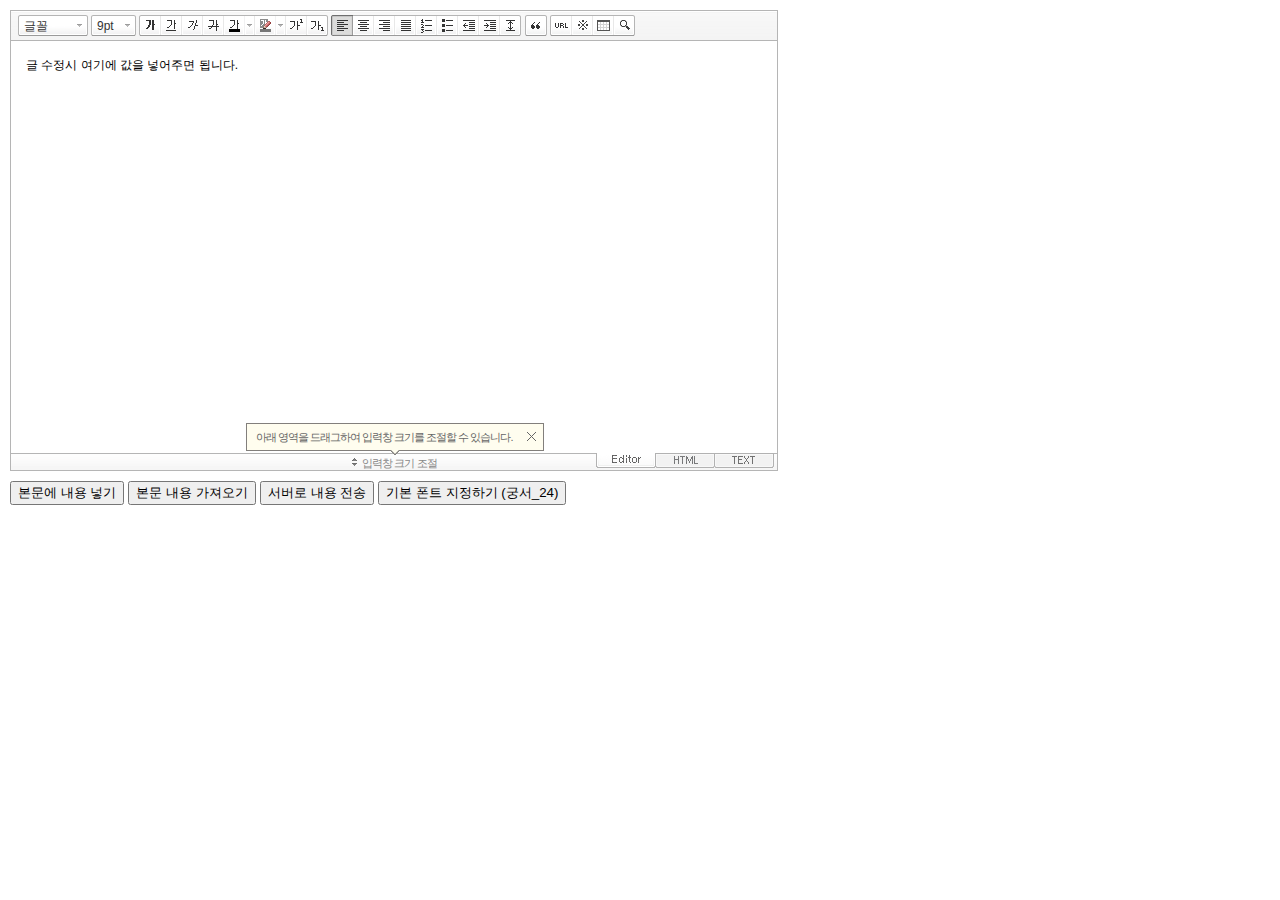
<file: plugin/se2/index.html>
<!DOCTYPE HTML PUBLIC "-//W3C//DTD HTML 4.01 Transitional//EN" "http://www.w3.org/TR/html4/loose.dtd">
<html lang="ko">
<head>
<meta http-equiv="Content-Type" content="text/html; charset=utf-8">
<meta http-equiv="Content-Script-Type" content="text/javascript">
<meta http-equiv="Content-Style-Type" content="text/css">
<title>네이버 :: Smart Editor 2 &#8482;</title>
<link href="css/ko_KR/smart_editor2.css" rel="stylesheet" type="text/css">
<style type="text/css">
	body { margin: 10px; }
</style>
<script type="text/javascript" src="./js/lib/jindo2.all.js" charset="utf-8"></script>
<script type="text/javascript" src="./js/lib/jindo_component.js" charset="utf-8"></script>
<script type="text/javascript" src="./js/service/SE2M_Configuration.js" charset="utf-8"></script>	<!-- 설정 파일 -->
<script type="text/javascript" src="./js/service/SE2BasicCreator.js" charset="utf-8"></script>
<script type="text/javascript" src="./js/smarteditor2.js" charset="utf-8"></script>

</head>
<body>

<!-- SE2 Markup Start -->	
<div id="smart_editor2">
	<div id="smart_editor2_content"><a href="#se2_iframe" class="blind">글쓰기영역으로 바로가기</a>
		<div class="se2_tool" id="se2_tool">
			
			<div class="se2_text_tool husky_seditor_text_tool">
			<ul class="se2_font_type">
				<li class="husky_seditor_ui_fontName"><button type="button" class="se2_font_family" title="글꼴"><span class="husky_se2m_current_fontName">글꼴</span></button>
					<!-- 글꼴 레이어 -->
					<div class="se2_layer husky_se_fontName_layer">
						<div class="se2_in_layer">
							<ul class="se2_l_font_fam">
							<li style="display:none"><button type="button"><span>@DisplayName@<span>(</span><em style="font-family:FontFamily;">@SampleText@</em><span>)</span></span></button></li>
							<li class="se2_division husky_seditor_font_separator"></li>
							<li><button type="button"><span>나눔고딕<span>(</span><em style="font-family:'나눔고딕',NanumGothic;">가나다라</em><span>)</span></span></button></li>
							<li><button type="button"><span>나눔명조<span>(</span><em style="font-family:'나눔명조',NanumMyeongjo;">가나다라</em><span>)</span></span></button></li>
							<li><button type="button"><span>나눔고딕코딩<span>(</span><em style="font-family:'나눔고딕코딩',NanumGothicCoding;">가나다라</em><span>)</span></span></button></li>
							<li><button type="button"><span>나눔바른고딕<span>(</span><em style="font-family:'나눔바른고딕',NanumBarunGothic,NanumBarunGothicOTF;">가나다라</em><span>)</span></span></button></li>
							<li><button type="button"><span>나눔바른펜<span>(</span><em style="font-family:'나눔바른펜',NanumBarunpen;">가나다라</em><span>)</span></span></button></li>
							</ul>
						</div>
					</div>
					<!-- //글꼴 레이어 -->
				</li>

				<li class="husky_seditor_ui_fontSize"><button type="button" class="se2_font_size" title="글자크기"><span class="husky_se2m_current_fontSize">크기</span></button>
					<!-- 폰트 사이즈 레이어 -->
					<div class="se2_layer husky_se_fontSize_layer">
						<div class="se2_in_layer">
							<ul class="se2_l_font_size">
							<li><button type="button"><span style="margin-top:4px; margin-bottom:3px; margin-left:5px; font-size:7pt;">가나다라마바사<span style=" font-size:7pt;">(7pt)</span></span></button></li>
							<li><button type="button"><span style="margin-bottom:2px; font-size:8pt;">가나다라마바사<span style="font-size:8pt;">(8pt)</span></span></button></li>
							<li><button type="button"><span style="margin-bottom:1px; font-size:9pt;">가나다라마바사<span style="font-size:9pt;">(9pt)</span></span></button></li>
							<li><button type="button"><span style="margin-bottom:1px; font-size:10pt;">가나다라마바사<span style="font-size:10pt;">(10pt)</span></span></button></li>
							<li><button type="button"><span style="margin-bottom:2px; font-size:11pt;">가나다라마바사<span style="font-size:11pt;">(11pt)</span></span></button></li>
							<li><button type="button"><span style="margin-bottom:1px; font-size:12pt;">가나다라마바사<span style="font-size:12pt;">(12pt)</span></span></button></li>
							<li><button type="button"><span style="margin-bottom:2px; font-size:14pt;">가나다라마바사<span style="margin-left:6px;font-size:14pt;">(14pt)</span></span></button></li>
							<li><button type="button"><span style="margin-bottom:1px; font-size:18pt;">가나다라마바사<span style="margin-left:8px;font-size:18pt;">(18pt)</span></span></button></li>
							<li><button type="button"><span style="margin-left:3px; font-size:24pt;">가나다라마<span style="margin-left:11px;font-size:24pt;">(24pt)</span></span></button></li>
							<li><button type="button"><span style="margin-top:-1px; margin-left:3px; font-size:36pt;">가나다<span style="font-size:36pt;">(36pt)</span></span></button></li>
							</ul>
						</div>
					</div>
					<!-- //폰트 사이즈 레이어 -->
				</li>
</ul><ul>
				<li class="husky_seditor_ui_bold first_child"><button type="button" title="굵게[Ctrl+B]" class="se2_bold"><span class="_buttonRound tool_bg">굵게[Ctrl+B]</span></button></li>

				<li class="husky_seditor_ui_underline"><button type="button" title="밑줄[Ctrl+U]" class="se2_underline"><span class="_buttonRound">밑줄[Ctrl+U]</span></button></li>

				<li class="husky_seditor_ui_italic"><button type="button" title="기울임꼴[Ctrl+I]" class="se2_italic"><span class="_buttonRound">기울임꼴[Ctrl+I]</span></button></li>

				<li class="husky_seditor_ui_lineThrough"><button type="button" title="취소선[Ctrl+D]" class="se2_tdel"><span class="_buttonRound">취소선[Ctrl+D]</span></button></li>

				<li class="se2_pair husky_seditor_ui_fontColor"><span class="selected_color husky_se2m_fontColor_lastUsed" style="background-color:#4477f9"></span><span class="husky_seditor_ui_fontColorA"><button type="button" title="글자색" class="se2_fcolor"><span>글자색</span></button></span><span class="husky_seditor_ui_fontColorB"><button type="button" title="더보기" class="se2_fcolor_more"><span class="_buttonRound">더보기</span></button></span>				
					<!-- 글자색 -->
					<div class="se2_layer husky_se2m_fontcolor_layer" style="display:none">
						<div class="se2_in_layer husky_se2m_fontcolor_paletteHolder">
							<div class="se2_palette husky_se2m_color_palette">
								<ul class="se2_pick_color">
								<li><button type="button" title="#ff0000" style="background:#ff0000"><span><span>#ff0000</span></span></button></li>
								<li><button type="button" title="#ff6c00" style="background:#ff6c00"><span><span>#ff6c00</span></span></button></li>
								<li><button type="button" title="#ffaa00" style="background:#ffaa00"><span><span>#ffaa00</span></span></button></li>
								<li><button type="button" title="#ffef00" style="background:#ffef00"><span><span>#ffef00</span></span></button></li>
								<li><button type="button" title="#a6cf00" style="background:#a6cf00"><span><span>#a6cf00</span></span></button></li>
								<li><button type="button" title="#009e25" style="background:#009e25"><span><span>#009e25</span></span></button></li>
								<li><button type="button" title="#00b0a2" style="background:#00b0a2"><span><span>#00b0a2</span></span></button></li>
								<li><button type="button" title="#0075c8" style="background:#0075c8"><span><span>#0075c8</span></span></button></li>
								<li><button type="button" title="#3a32c3" style="background:#3a32c3"><span><span>#3a32c3</span></span></button></li>
								<li><button type="button" title="#7820b9" style="background:#7820b9"><span><span>#7820b9</span></span></button></li>
								<li><button type="button" title="#ef007c" style="background:#ef007c"><span><span>#ef007c</span></span></button></li>
								<li><button type="button" title="#000000" style="background:#000000"><span><span>#000000</span></span></button></li>
								<li><button type="button" title="#252525" style="background:#252525"><span><span>#252525</span></span></button></li>
								<li><button type="button" title="#464646" style="background:#464646"><span><span>#464646</span></span></button></li>
								<li><button type="button" title="#636363" style="background:#636363"><span><span>#636363</span></span></button></li>
								<li><button type="button" title="#7d7d7d" style="background:#7d7d7d"><span><span>#7d7d7d</span></span></button></li>
								<li><button type="button" title="#9a9a9a" style="background:#9a9a9a"><span><span>#9a9a9a</span></span></button></li>
								<li><button type="button" title="#ffe8e8" style="background:#ffe8e8"><span><span>#9a9a9a</span></span></button></li>
								<li><button type="button" title="#f7e2d2" style="background:#f7e2d2"><span><span>#f7e2d2</span></span></button></li>
								<li><button type="button" title="#f5eddc" style="background:#f5eddc"><span><span>#f5eddc</span></span></button></li>
								<li><button type="button" title="#f5f4e0" style="background:#f5f4e0"><span><span>#f5f4e0</span></span></button></li>
								<li><button type="button" title="#edf2c2" style="background:#edf2c2"><span><span>#edf2c2</span></span></button></li>
								<li><button type="button" title="#def7e5" style="background:#def7e5"><span><span>#def7e5</span></span></button></li>
								<li><button type="button" title="#d9eeec" style="background:#d9eeec"><span><span>#d9eeec</span></span></button></li>
								<li><button type="button" title="#c9e0f0" style="background:#c9e0f0"><span><span>#c9e0f0</span></span></button></li>
								<li><button type="button" title="#d6d4eb" style="background:#d6d4eb"><span><span>#d6d4eb</span></span></button></li>
								<li><button type="button" title="#e7dbed" style="background:#e7dbed"><span><span>#e7dbed</span></span></button></li>
								<li><button type="button" title="#f1e2ea" style="background:#f1e2ea"><span><span>#f1e2ea</span></span></button></li>
								<li><button type="button" title="#acacac" style="background:#acacac"><span><span>#acacac</span></span></button></li>
								<li><button type="button" title="#c2c2c2" style="background:#c2c2c2"><span><span>#c2c2c2</span></span></button></li>
								<li><button type="button" title="#cccccc" style="background:#cccccc"><span><span>#cccccc</span></span></button></li>
								<li><button type="button" title="#e1e1e1" style="background:#e1e1e1"><span><span>#e1e1e1</span></span></button></li>
								<li><button type="button" title="#ebebeb" style="background:#ebebeb"><span><span>#ebebeb</span></span></button></li>
								<li><button type="button" title="#ffffff" style="background:#ffffff"><span><span>#ffffff</span></span></button></li>
								</ul>
								<ul class="se2_pick_color" style="width:156px;">
								<li><button type="button" title="#e97d81" style="background:#e97d81"><span><span>#e97d81</span></span></button></li>
								<li><button type="button" title="#e19b73" style="background:#e19b73"><span><span>#e19b73</span></span></button></li>
								<li><button type="button" title="#d1b274" style="background:#d1b274"><span><span>#d1b274</span></span></button></li>
								<li><button type="button" title="#cfcca2" style="background:#cfcca2"><span><span>#cfcca2</span></span></button></li>
								<li><button type="button" title="#cfcca2" style="background:#cfcca2"><span><span>#cfcca2</span></span></button></li>
								<li><button type="button" title="#61b977" style="background:#61b977"><span><span>#61b977</span></span></button></li>
								<li><button type="button" title="#53aea8" style="background:#53aea8"><span><span>#53aea8</span></span></button></li>
								<li><button type="button" title="#518fbb" style="background:#518fbb"><span><span>#518fbb</span></span></button></li>
								<li><button type="button" title="#6a65bb" style="background:#6a65bb"><span><span>#6a65bb</span></span></button></li>
								<li><button type="button" title="#9a54ce" style="background:#9a54ce"><span><span>#9a54ce</span></span></button></li>
								<li><button type="button" title="#e573ae" style="background:#e573ae"><span><span>#e573ae</span></span></button></li>
								<li><button type="button" title="#5a504b" style="background:#5a504b"><span><span>#5a504b</span></span></button></li>
								<li><button type="button" title="#767b86" style="background:#767b86"><span><span>#767b86</span></span></button></li>
								<li><button type="button" title="#951015" style="background:#951015"><span><span>#951015</span></span></button></li>
								<li><button type="button" title="#6e391a" style="background:#6e391a"><span><span>#6e391a</span></span></button></li>
								<li><button type="button" title="#785c25" style="background:#785c25"><span><span>#785c25</span></span></button></li>
								<li><button type="button" title="#5f5b25" style="background:#5f5b25"><span><span>#5f5b25</span></span></button></li>
								<li><button type="button" title="#4c511f" style="background:#4c511f"><span><span>#4c511f</span></span></button></li>
								<li><button type="button" title="#1c4827" style="background:#1c4827"><span><span>#1c4827</span></span></button></li>
								<li><button type="button" title="#0d514c" style="background:#0d514c"><span><span>#0d514c</span></span></button></li>
								<li><button type="button" title="#1b496a" style="background:#1b496a"><span><span>#1b496a</span></span></button></li>
								<li><button type="button" title="#2b285f" style="background:#2b285f"><span><span>#2b285f</span></span></button></li>
								<li><button type="button" title="#45245b" style="background:#45245b"><span><span>#45245b</span></span></button></li>
								<li><button type="button" title="#721947" style="background:#721947"><span><span>#721947</span></span></button></li>
								<li><button type="button" title="#352e2c" style="background:#352e2c"><span><span>#352e2c</span></span></button></li>
								<li><button type="button" title="#3c3f45" style="background:#3c3f45"><span><span>#3c3f45</span></span></button></li>
								</ul>
								<button type="button" title="더보기" class="se2_view_more husky_se2m_color_palette_more_btn"><span>더보기</span></button>
								<div class="husky_se2m_color_palette_recent" style="display:none">
									<h4>최근 사용한 색</h4>
									<ul class="se2_pick_color">
									<li></li>
									<!-- 최근 사용한 색 템플릿 -->
									<!-- <li><button type="button" title="#e97d81" style="background:#e97d81"><span><span>#e97d81</span></span></button></li> -->
									<!-- //최근 사용한 색 템플릿 -->
									</ul>
								</div>								
								<div class="se2_palette2 husky_se2m_color_palette_colorpicker">
									<!--form action="http://test.emoticon.naver.com/colortable/TextAdd.nhn" method="post"-->
										<div class="se2_color_set">
											<span class="se2_selected_color"><span class="husky_se2m_cp_preview" style="background:#e97d81"></span></span><input type="text" name="" class="input_ty1 husky_se2m_cp_colorcode" value="#e97d81"><button type="button" class="se2_btn_insert husky_se2m_color_palette_ok_btn" title="입력"><span>입력</span></button></div>
										<!--input type="hidden" name="callback" value="http://test.emoticon.naver.com/colortable/result.jsp" />
										<input type="hidden" name="callback_func" value="1" />
										<input type="hidden" name="text_key" value="" />
										<input type="hidden" name="text_data" value="" />
									</form-->
									<div class="se2_gradation1 husky_se2m_cp_colpanel"></div>
									<div class="se2_gradation2 husky_se2m_cp_huepanel"></div>
								</div>
							</div>
                        </div>
					</div>
                    <!-- //글자색 -->
				</li>

				<li class="se2_pair husky_seditor_ui_BGColor"><span class="selected_color husky_se2m_BGColor_lastUsed" style="background-color:#4477f9"></span><span class="husky_seditor_ui_BGColorA"><button type="button" title="배경색" class="se2_bgcolor"><span>배경색</span></button></span><span class="husky_seditor_ui_BGColorB"><button type="button" title="더보기" class="se2_bgcolor_more"><span class="_buttonRound">더보기</span></button></span>
					<!-- 배경색 -->
					<div class="se2_layer se2_layer husky_se2m_BGColor_layer" style="display:none">
						<div class="se2_in_layer">
							<div class="se2_palette_bgcolor">
								<ul class="se2_background husky_se2m_bgcolor_list">
								<li><button type="button" title="배경색#ff0000 글자색#ffffff" style="background:#ff0000; color:#ffffff"><span><span>가나다</span></span></button></li>								
								<li><button type="button" title="배경색#6d30cf 글자색#ffffff" style="background:#6d30cf; color:#ffffff"><span><span>가나다</span></span></button></li>
								<li><button type="button" title="배경색#000000 글자색#ffffff" style="background:#000000; color:#ffffff"><span><span>가나다</span></span></button></li>
								<li><button type="button" title="배경색#ff6600 글자색#ffffff" style="background:#ff6600; color:#ffffff"><span><span>가나다</span></span></button></li>
								<li><button type="button" title="배경색#3333cc 글자색#ffffff" style="background:#3333cc; color:#ffffff"><span><span>가나다</span></span></button></li>
								<li><button type="button" title="배경색#333333 글자색#ffff00" style="background:#333333; color:#ffff00"><span><span>가나다</span></span></button></li>
								<li><button type="button" title="배경색#ffa700 글자색#ffffff" style="background:#ffa700; color:#ffffff"><span><span>가나다</span></span></button></li>
								<li><button type="button" title="배경색#009999 글자색#ffffff" style="background:#009999; color:#ffffff"><span><span>가나다</span></span></button></li>
								<li><button type="button" title="배경색#8e8e8e 글자색#ffffff" style="background:#8e8e8e; color:#ffffff"><span><span>가나다</span></span></button></li>								
								<li><button type="button" title="배경색#cc9900 글자색#ffffff" style="background:#cc9900; color:#ffffff"><span><span>가나다</span></span></button></li>
								<li><button type="button" title="배경색#77b02b 글자색#ffffff" style="background:#77b02b; color:#ffffff"><span><span>가나다</span></span></button></li>
								<li><button type="button" title="배경색#ffffff 글자색#000000" style="background:#ffffff; color:#000000"><span><span>가나다</span></span></button></li>
								</ul>
							</div>
							<div class="husky_se2m_BGColor_paletteHolder"></div>
                        </div>
					</div>
                    <!-- //배경색 -->
				</li>

				<li class="husky_seditor_ui_superscript"><button type="button" title="윗첨자" class="se2_sup"><span class="_buttonRound">윗첨자</span></button></li>

				<li class="husky_seditor_ui_subscript last_child"><button type="button" title="아래첨자" class="se2_sub"><span class="_buttonRound tool_bg">아래첨자</span></button></li>
</ul><ul>
				<li class="husky_seditor_ui_justifyleft first_child"><button type="button" title="왼쪽정렬" class="se2_left"><span class="_buttonRound tool_bg">왼쪽정렬</span></button></li>

				<li class="husky_seditor_ui_justifycenter"><button type="button" title="가운데정렬" class="se2_center"><span class="_buttonRound">가운데정렬</span></button></li>

				<li class="husky_seditor_ui_justifyright"><button type="button" title="오른쪽정렬" class="se2_right"><span class="_buttonRound">오른쪽정렬</span></button></li>

				<li class="husky_seditor_ui_justifyfull"><button type="button" title="양쪽정렬" class="se2_justify"><span class="_buttonRound">양쪽정렬</span></button></li>

				<li class="husky_seditor_ui_orderedlist"><button type="button" title="번호매기기" class="se2_ol"><span class="_buttonRound">번호매기기</span></button></li>

				<li class="husky_seditor_ui_unorderedlist"><button type="button" title="글머리기호" class="se2_ul"><span class="_buttonRound">글머리기호</span></button></li>

				<li class="husky_seditor_ui_outdent"><button type="button" title="내어쓰기[Shift+Tab]" class="se2_outdent"><span class="_buttonRound">내어쓰기[Shift+Tab]</span></button></li>

				<li class="husky_seditor_ui_indent"><button type="button" title="들여쓰기[Tab]" class="se2_indent"><span class="_buttonRound">들여쓰기[Tab]</span></button></li>			

				<li class="husky_seditor_ui_lineHeight last_child"><button type="button" title="줄간격" class="se2_lineheight" ><span class="_buttonRound tool_bg">줄간격</span></button>
					<!-- 줄간격 레이어 -->
					<div class="se2_layer husky_se2m_lineHeight_layer">
						<div class="se2_in_layer">
							<ul class="se2_l_line_height">
							<li><button type="button"><span>50%</span></button></li>
							<li><button type="button"><span>80%</span></button></li>
							<li><button type="button"><span>100%</span></button></li>
							<li><button type="button"><span>120%</span></button></li>
							<li><button type="button"><span>150%</span></button></li>
							<li><button type="button"><span>180%</span></button></li>
							<li><button type="button"><span>200%</span></button></li>
							</ul>
							<div class="se2_l_line_height_user husky_se2m_lineHeight_direct_input">
								<h3>직접 입력</h3>
								<span class="bx_input">
								<input type="text" class="input_ty1" maxlength="3" style="width:75px">
								<button type="button" title="1% 더하기" class="btn_up"><span>1% 더하기</span></button>
								<button type="button" title="1% 빼기" class="btn_down"><span>1% 빼기</span></button>
								</span>		
								<div class="btn_area">
									<button type="button" class="se2_btn_apply3"><span>적용</span></button><button type="button" class="se2_btn_cancel3"><span>취소</span></button>
								</div>
							</div>
						</div>
					</div>
					<!-- //줄간격 레이어 -->
				</li>
</ul><ul>
				<li class="husky_seditor_ui_quote single_child"><button type="button" title="인용구" class="se2_blockquote"><span class="_buttonRound tool_bg">인용구</span></button>
					<!-- 인용구 -->
					<div class="se2_layer husky_seditor_blockquote_layer" style="margin-left:-407px; display:none;">
						<div class="se2_in_layer">
							<div class="se2_quote">
								<ul>
								<li class="q1"><button type="button" class="se2_quote1"><span><span>인용구 스타일1</span></span></button></li>
								<li class="q2"><button type="button" class="se2_quote2"><span><span>인용구 스타일2</span></span></button></li>
								<li class="q3"><button type="button" class="se2_quote3"><span><span>인용구 스타일3</span></span></button></li>
								<li class="q4"><button type="button" class="se2_quote4"><span><span>인용구 스타일4</span></span></button></li>
								<li class="q5"><button type="button" class="se2_quote5"><span><span>인용구 스타일5</span></span></button></li>
								<li class="q6"><button type="button" class="se2_quote6"><span><span>인용구 스타일6</span></span></button></li>
								<li class="q7"><button type="button" class="se2_quote7"><span><span>인용구 스타일7</span></span></button></li>
								<li class="q8"><button type="button" class="se2_quote8"><span><span>인용구 스타일8</span></span></button></li>
								<li class="q9"><button type="button" class="se2_quote9"><span><span>인용구 스타일9</span></span></button></li>
								<li class="q10"><button type="button" class="se2_quote10"><span><span>인용구 스타일10</span></span></button></li>
								</ul>
								<button type="button" class="se2_cancel2"><span>적용취소</span></button>
							</div>
						</div>
					</div>
					<!-- //인용구 -->
				</li>
</ul><ul>
				<li class="husky_seditor_ui_hyperlink first_child"><button type="button" title="링크" class="se2_url"><span class="_buttonRound tool_bg">링크</span></button>
					<!-- 링크 -->
					<div class="se2_layer" style="margin-left:-285px">
						<div class="se2_in_layer">
							<div class="se2_url2">
								<input type="text" class="input_ty1" value="http://">
								<button type="button" class="se2_apply"><span>적용</span></button><button type="button" class="se2_cancel"><span>취소</span></button>
							</div>
						</div>
					</div>
					<!-- //링크 -->
				</li>

				<li class="husky_seditor_ui_sCharacter"><button type="button" title="특수기호" class="se2_character"><span class="_buttonRound">특수기호</span></button>
					<!-- 특수기호 -->
					<div class="se2_layer husky_seditor_sCharacter_layer" style="margin-left:-448px;">
						<div class="se2_in_layer">
							<div class="se2_bx_character">
								<ul class="se2_char_tab">
								<li class="active"><button type="button" title="일반기호" class="se2_char1"><span>일반기호</span></button>
									<div class="se2_s_character">
										<ul class="husky_se2m_sCharacter_list">
											<li></li>
											<!-- 일반기호 목록 -->
											<!-- <li class="hover"><button type="button"><span>｛</span></button></li><li class="active"><button type="button"><span>｝</span></button></li><li><button type="button"><span>〔</span></button></li><li><button type="button"><span>〕</span></button></li><li><button type="button"><span>〈</span></button></li><li><button type="button"><span>〉</span></button></li><li><button type="button"><span>《</span></button></li><li><button type="button"><span>》</span></button></li><li><button type="button"><span>「</span></button></li><li><button type="button"><span>」</span></button></li><li><button type="button"><span>『</span></button></li><li><button type="button"><span>』</span></button></li><li><button type="button"><span>【</span></button></li><li><button type="button"><span>】</span></button></li><li><button type="button"><span>‘</span></button></li><li><button type="button"><span>’</span></button></li><li><button type="button"><span>“</span></button></li><li><button type="button"><span>”</span></button></li><li><button type="button"><span>、</span></button></li><li><button type="button"><span>。</span></button></li><li><button type="button"><span>·</span></button></li><li><button type="button"><span>‥</span></button></li><li><button type="button"><span>…</span></button></li><li><button type="button"><span>§</span></button></li><li><button type="button"><span>※</span></button></li><li><button type="button"><span>☆</span></button></li><li><button type="button"><span>★</span></button></li><li><button type="button"><span>○</span></button></li><li><button type="button"><span>●</span></button></li><li><button type="button"><span>◎</span></button></li><li><button type="button"><span>◇</span></button></li><li><button type="button"><span>◆</span></button></li><li><button type="button"><span>□</span></button></li><li><button type="button"><span>■</span></button></li><li><button type="button"><span>△</span></button></li><li><button type="button"><span>▲</span></button></li><li><button type="button"><span>▽</span></button></li><li><button type="button"><span>▼</span></button></li><li><button type="button"><span>◁</span></button></li><li><button type="button"><span>◀</span></button></li><li><button type="button"><span>▷</span></button></li><li><button type="button"><span>▶</span></button></li><li><button type="button"><span>♤</span></button></li><li><button type="button"><span>♠</span></button></li><li><button type="button"><span>♡</span></button></li><li><button type="button"><span>♥</span></button></li><li><button type="button"><span>♧</span></button></li><li><button type="button"><span>♣</span></button></li><li><button type="button"><span>⊙</span></button></li><li><button type="button"><span>◈</span></button></li><li><button type="button"><span>▣</span></button></li><li><button type="button"><span>◐</span></button></li><li><button type="button"><span>◑</span></button></li><li><button type="button"><span>▒</span></button></li><li><button type="button"><span>▤</span></button></li><li><button type="button"><span>▥</span></button></li><li><button type="button"><span>▨</span></button></li><li><button type="button"><span>▧</span></button></li><li><button type="button"><span>▦</span></button></li><li><button type="button"><span>▩</span></button></li><li><button type="button"><span>±</span></button></li><li><button type="button"><span>×</span></button></li><li><button type="button"><span>÷</span></button></li><li><button type="button"><span>≠</span></button></li><li><button type="button"><span>≤</span></button></li><li><button type="button"><span>≥</span></button></li><li><button type="button"><span>∞</span></button></li><li><button type="button"><span>∴</span></button></li><li><button type="button"><span>°</span></button></li><li><button type="button"><span>′</span></button></li><li><button type="button"><span>″</span></button></li><li><button type="button"><span>∠</span></button></li><li><button type="button"><span>⊥</span></button></li><li><button type="button"><span>⌒</span></button></li><li><button type="button"><span>∂</span></button></li><li><button type="button"><span>≡</span></button></li><li><button type="button"><span>≒</span></button></li><li><button type="button"><span>≪</span></button></li><li><button type="button"><span>≫</span></button></li><li><button type="button"><span>√</span></button></li><li><button type="button"><span>∽</span></button></li><li><button type="button"><span>∝</span></button></li><li><button type="button"><span>∵</span></button></li><li><button type="button"><span>∫</span></button></li><li><button type="button"><span>∬</span></button></li><li><button type="button"><span>∈</span></button></li><li><button type="button"><span>∋</span></button></li><li><button type="button"><span>⊆</span></button></li><li><button type="button"><span>⊇</span></button></li><li><button type="button"><span>⊂</span></button></li><li><button type="button"><span>⊃</span></button></li><li><button type="button"><span>∪</span></button></li><li><button type="button"><span>∩</span></button></li><li><button type="button"><span>∧</span></button></li><li><button type="button"><span>∨</span></button></li><li><button type="button"><span>￢</span></button></li><li><button type="button"><span>⇒</span></button></li><li><button type="button"><span>⇔</span></button></li><li><button type="button"><span>∀</span></button></li><li><button type="button"><span>∃</span></button></li><li><button type="button"><span>´</span></button></li><li><button type="button"><span>～</span></button></li><li><button type="button"><span>ˇ</span></button></li><li><button type="button"><span>˘</span></button></li><li><button type="button"><span>˝</span></button></li><li><button type="button"><span>˚</span></button></li><li><button type="button"><span>˙</span></button></li><li><button type="button"><span>¸</span></button></li><li><button type="button"><span>˛</span></button></li><li><button type="button"><span>¡</span></button></li><li><button type="button"><span>¿</span></button></li><li><button type="button"><span>ː</span></button></li><li><button type="button"><span>∮</span></button></li><li><button type="button"><span>∑</span></button></li><li><button type="button"><span>∏</span></button></li><li><button type="button"><span>♭</span></button></li><li><button type="button"><span>♩</span></button></li><li><button type="button"><span>♪</span></button></li><li><button type="button"><span>♬</span></button></li><li><button type="button"><span>㉿</span></button></li><li><button type="button"><span>→</span></button></li><li><button type="button"><span>←</span></button></li><li><button type="button"><span>↑</span></button></li><li><button type="button"><span>↓</span></button></li><li><button type="button"><span>↔</span></button></li><li><button type="button"><span>↕</span></button></li><li><button type="button"><span>↗</span></button></li><li><button type="button"><span>↙</span></button></li><li><button type="button"><span>↖</span></button></li><li><button type="button"><span>↘</span></button></li><li><button type="button"><span>㈜</span></button></li><li><button type="button"><span>№</span></button></li><li><button type="button"><span>㏇</span></button></li><li><button type="button"><span>™</span></button></li><li><button type="button"><span>㏂</span></button></li><li><button type="button"><span>㏘</span></button></li><li><button type="button"><span>℡</span></button></li><li><button type="button"><span>♨</span></button></li><li><button type="button"><span>☏</span></button></li><li><button type="button"><span>☎</span></button></li><li><button type="button"><span>☜</span></button></li><li><button type="button"><span>☞</span></button></li><li><button type="button"><span>¶</span></button></li><li><button type="button"><span>†</span></button></li><li><button type="button"><span>‡</span></button></li><li><button type="button"><span>®</span></button></li><li><button type="button"><span>ª</span></button></li><li><button type="button"><span>º</span></button></li><li><button type="button"><span>♂</span></button></li><li><button type="button"><span>♀</span></button></li> -->
										</ul>
									</div>
								</li>
								<li><button type="button" title="숫자와 단위" class="se2_char2"><span>숫자와 단위</span></button>
									<div class="se2_s_character">
										<ul class="husky_se2m_sCharacter_list">
											<li></li>
											<!-- 숫자와 단위 목록 -->
											<!-- <li class="hover"><button type="button"><span>½</span></button></li><li><button type="button"><span>⅓</span></button></li><li><button type="button"><span>⅔</span></button></li><li><button type="button"><span>¼</span></button></li><li><button type="button"><span>¾</span></button></li><li><button type="button"><span>⅛</span></button></li><li><button type="button"><span>⅜</span></button></li><li><button type="button"><span>⅝</span></button></li><li><button type="button"><span>⅞</span></button></li><li><button type="button"><span>¹</span></button></li><li><button type="button"><span>²</span></button></li><li><button type="button"><span>³</span></button></li><li><button type="button"><span>⁴</span></button></li><li><button type="button"><span>ⁿ</span></button></li><li><button type="button"><span>₁</span></button></li><li><button type="button"><span>₂</span></button></li><li><button type="button"><span>₃</span></button></li><li><button type="button"><span>₄</span></button></li><li><button type="button"><span>Ⅰ</span></button></li><li><button type="button"><span>Ⅱ</span></button></li><li><button type="button"><span>Ⅲ</span></button></li><li><button type="button"><span>Ⅳ</span></button></li><li><button type="button"><span>Ⅴ</span></button></li><li><button type="button"><span>Ⅵ</span></button></li><li><button type="button"><span>Ⅶ</span></button></li><li><button type="button"><span>Ⅷ</span></button></li><li><button type="button"><span>Ⅸ</span></button></li><li><button type="button"><span>Ⅹ</span></button></li><li><button type="button"><span>ⅰ</span></button></li><li><button type="button"><span>ⅱ</span></button></li><li><button type="button"><span>ⅲ</span></button></li><li><button type="button"><span>ⅳ</span></button></li><li><button type="button"><span>ⅴ</span></button></li><li><button type="button"><span>ⅵ</span></button></li><li><button type="button"><span>ⅶ</span></button></li><li><button type="button"><span>ⅷ</span></button></li><li><button type="button"><span>ⅸ</span></button></li><li><button type="button"><span>ⅹ</span></button></li><li><button type="button"><span>￦</span></button></li><li><button type="button"><span>$</span></button></li><li><button type="button"><span>￥</span></button></li><li><button type="button"><span>￡</span></button></li><li><button type="button"><span>€</span></button></li><li><button type="button"><span>℃</span></button></li><li><button type="button"><span>A</span></button></li><li><button type="button"><span>℉</span></button></li><li><button type="button"><span>￠</span></button></li><li><button type="button"><span>¤</span></button></li><li><button type="button"><span>‰</span></button></li><li><button type="button"><span>㎕</span></button></li><li><button type="button"><span>㎖</span></button></li><li><button type="button"><span>㎗</span></button></li><li><button type="button"><span>ℓ</span></button></li><li><button type="button"><span>㎘</span></button></li><li><button type="button"><span>㏄</span></button></li><li><button type="button"><span>㎣</span></button></li><li><button type="button"><span>㎤</span></button></li><li><button type="button"><span>㎥</span></button></li><li><button type="button"><span>㎦</span></button></li><li><button type="button"><span>㎙</span></button></li><li><button type="button"><span>㎚</span></button></li><li><button type="button"><span>㎛</span></button></li><li><button type="button"><span>㎜</span></button></li><li><button type="button"><span>㎝</span></button></li><li><button type="button"><span>㎞</span></button></li><li><button type="button"><span>㎟</span></button></li><li><button type="button"><span>㎠</span></button></li><li><button type="button"><span>㎡</span></button></li><li><button type="button"><span>㎢</span></button></li><li><button type="button"><span>㏊</span></button></li><li><button type="button"><span>㎍</span></button></li><li><button type="button"><span>㎎</span></button></li><li><button type="button"><span>㎏</span></button></li><li><button type="button"><span>㏏</span></button></li><li><button type="button"><span>㎈</span></button></li><li><button type="button"><span>㎉</span></button></li><li><button type="button"><span>㏈</span></button></li><li><button type="button"><span>㎧</span></button></li><li><button type="button"><span>㎨</span></button></li><li><button type="button"><span>㎰</span></button></li><li><button type="button"><span>㎱</span></button></li><li><button type="button"><span>㎲</span></button></li><li><button type="button"><span>㎳</span></button></li><li><button type="button"><span>㎴</span></button></li><li><button type="button"><span>㎵</span></button></li><li><button type="button"><span>㎶</span></button></li><li><button type="button"><span>㎷</span></button></li><li><button type="button"><span>㎸</span></button></li><li><button type="button"><span>㎹</span></button></li><li><button type="button"><span>㎀</span></button></li><li><button type="button"><span>㎁</span></button></li><li><button type="button"><span>㎂</span></button></li><li><button type="button"><span>㎃</span></button></li><li><button type="button"><span>㎄</span></button></li><li><button type="button"><span>㎺</span></button></li><li><button type="button"><span>㎻</span></button></li><li><button type="button"><span>㎼</span></button></li><li><button type="button"><span>㎽</span></button></li><li><button type="button"><span>㎾</span></button></li><li><button type="button"><span>㎿</span></button></li><li><button type="button"><span>㎐</span></button></li><li><button type="button"><span>㎑</span></button></li><li><button type="button"><span>㎒</span></button></li><li><button type="button"><span>㎓</span></button></li><li><button type="button"><span>㎔</span></button></li><li><button type="button"><span>Ω</span></button></li><li><button type="button"><span>㏀</span></button></li><li><button type="button"><span>㏁</span></button></li><li><button type="button"><span>㎊</span></button></li><li><button type="button"><span>㎋</span></button></li><li><button type="button"><span>㎌</span></button></li><li><button type="button"><span>㏖</span></button></li><li><button type="button"><span>㏅</span></button></li><li><button type="button"><span>㎭</span></button></li><li><button type="button"><span>㎮</span></button></li><li><button type="button"><span>㎯</span></button></li><li><button type="button"><span>㏛</span></button></li><li><button type="button"><span>㎩</span></button></li><li><button type="button"><span>㎪</span></button></li><li><button type="button"><span>㎫</span></button></li><li><button type="button"><span>㎬</span></button></li><li><button type="button"><span>㏝</span></button></li><li><button type="button"><span>㏐</span></button></li><li><button type="button"><span>㏓</span></button></li><li><button type="button"><span>㏃</span></button></li><li><button type="button"><span>㏉</span></button></li><li><button type="button"><span>㏜</span></button></li><li><button type="button"><span>㏆</span></button></li> -->
										</ul>
									</div>
								</li>
								<li><button type="button" title="원,괄호" class="se2_char3"><span>원,괄호</span></button>
									<div class="se2_s_character">
										<ul class="husky_se2m_sCharacter_list">
											<li></li>
											<!-- 원,괄호 목록 -->
											<!-- <li><button type="button"><span>㉠</span></button></li><li><button type="button"><span>㉡</span></button></li><li><button type="button"><span>㉢</span></button></li><li><button type="button"><span>㉣</span></button></li><li><button type="button"><span>㉤</span></button></li><li><button type="button"><span>㉥</span></button></li><li><button type="button"><span>㉦</span></button></li><li><button type="button"><span>㉧</span></button></li><li><button type="button"><span>㉨</span></button></li><li><button type="button"><span>㉩</span></button></li><li><button type="button"><span>㉪</span></button></li><li><button type="button"><span>㉫</span></button></li><li><button type="button"><span>㉬</span></button></li><li><button type="button"><span>㉭</span></button></li><li><button type="button"><span>㉮</span></button></li><li><button type="button"><span>㉯</span></button></li><li><button type="button"><span>㉰</span></button></li><li><button type="button"><span>㉱</span></button></li><li><button type="button"><span>㉲</span></button></li><li><button type="button"><span>㉳</span></button></li><li><button type="button"><span>㉴</span></button></li><li><button type="button"><span>㉵</span></button></li><li><button type="button"><span>㉶</span></button></li><li><button type="button"><span>㉷</span></button></li><li><button type="button"><span>㉸</span></button></li><li><button type="button"><span>㉹</span></button></li><li><button type="button"><span>㉺</span></button></li><li><button type="button"><span>㉻</span></button></li><li><button type="button"><span>ⓐ</span></button></li><li><button type="button"><span>ⓑ</span></button></li><li><button type="button"><span>ⓒ</span></button></li><li><button type="button"><span>ⓓ</span></button></li><li><button type="button"><span>ⓔ</span></button></li><li><button type="button"><span>ⓕ</span></button></li><li><button type="button"><span>ⓖ</span></button></li><li><button type="button"><span>ⓗ</span></button></li><li><button type="button"><span>ⓘ</span></button></li><li><button type="button"><span>ⓙ</span></button></li><li><button type="button"><span>ⓚ</span></button></li><li><button type="button"><span>ⓛ</span></button></li><li><button type="button"><span>ⓜ</span></button></li><li><button type="button"><span>ⓝ</span></button></li><li><button type="button"><span>ⓞ</span></button></li><li><button type="button"><span>ⓟ</span></button></li><li><button type="button"><span>ⓠ</span></button></li><li><button type="button"><span>ⓡ</span></button></li><li><button type="button"><span>ⓢ</span></button></li><li><button type="button"><span>ⓣ</span></button></li><li><button type="button"><span>ⓤ</span></button></li><li><button type="button"><span>ⓥ</span></button></li><li><button type="button"><span>ⓦ</span></button></li><li><button type="button"><span>ⓧ</span></button></li><li><button type="button"><span>ⓨ</span></button></li><li><button type="button"><span>ⓩ</span></button></li><li><button type="button"><span>①</span></button></li><li><button type="button"><span>②</span></button></li><li><button type="button"><span>③</span></button></li><li><button type="button"><span>④</span></button></li><li><button type="button"><span>⑤</span></button></li><li><button type="button"><span>⑥</span></button></li><li><button type="button"><span>⑦</span></button></li><li><button type="button"><span>⑧</span></button></li><li><button type="button"><span>⑨</span></button></li><li><button type="button"><span>⑩</span></button></li><li><button type="button"><span>⑪</span></button></li><li><button type="button"><span>⑫</span></button></li><li><button type="button"><span>⑬</span></button></li><li><button type="button"><span>⑭</span></button></li><li><button type="button"><span>⑮</span></button></li><li><button type="button"><span>㈀</span></button></li><li><button type="button"><span>㈁</span></button></li><li class="hover"><button type="button"><span>㈂</span></button></li><li><button type="button"><span>㈃</span></button></li><li><button type="button"><span>㈄</span></button></li><li><button type="button"><span>㈅</span></button></li><li><button type="button"><span>㈆</span></button></li><li><button type="button"><span>㈇</span></button></li><li><button type="button"><span>㈈</span></button></li><li><button type="button"><span>㈉</span></button></li><li><button type="button"><span>㈊</span></button></li><li><button type="button"><span>㈋</span></button></li><li><button type="button"><span>㈌</span></button></li><li><button type="button"><span>㈍</span></button></li><li><button type="button"><span>㈎</span></button></li><li><button type="button"><span>㈏</span></button></li><li><button type="button"><span>㈐</span></button></li><li><button type="button"><span>㈑</span></button></li><li><button type="button"><span>㈒</span></button></li><li><button type="button"><span>㈓</span></button></li><li><button type="button"><span>㈔</span></button></li><li><button type="button"><span>㈕</span></button></li><li><button type="button"><span>㈖</span></button></li><li><button type="button"><span>㈗</span></button></li><li><button type="button"><span>㈘</span></button></li><li><button type="button"><span>㈙</span></button></li><li><button type="button"><span>㈚</span></button></li><li><button type="button"><span>㈛</span></button></li><li><button type="button"><span>⒜</span></button></li><li><button type="button"><span>⒝</span></button></li><li><button type="button"><span>⒞</span></button></li><li><button type="button"><span>⒟</span></button></li><li><button type="button"><span>⒠</span></button></li><li><button type="button"><span>⒡</span></button></li><li><button type="button"><span>⒢</span></button></li><li><button type="button"><span>⒣</span></button></li><li><button type="button"><span>⒤</span></button></li><li><button type="button"><span>⒥</span></button></li><li><button type="button"><span>⒦</span></button></li><li><button type="button"><span>⒧</span></button></li><li><button type="button"><span>⒨</span></button></li><li><button type="button"><span>⒩</span></button></li><li><button type="button"><span>⒪</span></button></li><li><button type="button"><span>⒫</span></button></li><li><button type="button"><span>⒬</span></button></li><li><button type="button"><span>⒭</span></button></li><li><button type="button"><span>⒮</span></button></li><li><button type="button"><span>⒯</span></button></li><li><button type="button"><span>⒰</span></button></li><li><button type="button"><span>⒱</span></button></li><li><button type="button"><span>⒲</span></button></li><li><button type="button"><span>⒳</span></button></li><li><button type="button"><span>⒴</span></button></li><li><button type="button"><span>⒵</span></button></li><li><button type="button"><span>⑴</span></button></li><li><button type="button"><span>⑵</span></button></li><li><button type="button"><span>⑶</span></button></li><li><button type="button"><span>⑷</span></button></li><li><button type="button"><span>⑸</span></button></li><li><button type="button"><span>⑹</span></button></li><li><button type="button"><span>⑺</span></button></li><li><button type="button"><span>⑻</span></button></li><li><button type="button"><span>⑼</span></button></li><li><button type="button"><span>⑽</span></button></li><li><button type="button"><span>⑾</span></button></li><li><button type="button"><span>⑿</span></button></li><li><button type="button"><span>⒀</span></button></li><li><button type="button"><span>⒁</span></button></li><li><button type="button"><span>⒂</span></button></li> -->
										</ul>
									</div>
								</li>
								<li><button type="button" title="한글" class="se2_char4"><span>한글</span></button>
									<div class="se2_s_character">
										<ul class="husky_se2m_sCharacter_list">
											<li></li>
											<!-- 한글 목록 -->
											<!-- <li><button type="button"><span>ㄱ</span></button></li><li><button type="button"><span>ㄲ</span></button></li><li><button type="button"><span>ㄳ</span></button></li><li><button type="button"><span>ㄴ</span></button></li><li><button type="button"><span>ㄵ</span></button></li><li><button type="button"><span>ㄶ</span></button></li><li><button type="button"><span>ㄷ</span></button></li><li><button type="button"><span>ㄸ</span></button></li><li><button type="button"><span>ㄹ</span></button></li><li><button type="button"><span>ㄺ</span></button></li><li><button type="button"><span>ㄻ</span></button></li><li><button type="button"><span>ㄼ</span></button></li><li><button type="button"><span>ㄽ</span></button></li><li><button type="button"><span>ㄾ</span></button></li><li><button type="button"><span>ㄿ</span></button></li><li><button type="button"><span>ㅀ</span></button></li><li><button type="button"><span>ㅁ</span></button></li><li><button type="button"><span>ㅂ</span></button></li><li><button type="button"><span>ㅃ</span></button></li><li><button type="button"><span>ㅄ</span></button></li><li><button type="button"><span>ㅅ</span></button></li><li><button type="button"><span>ㅆ</span></button></li><li><button type="button"><span>ㅇ</span></button></li><li><button type="button"><span>ㅈ</span></button></li><li><button type="button"><span>ㅉ</span></button></li><li><button type="button"><span>ㅊ</span></button></li><li><button type="button"><span>ㅋ</span></button></li><li><button type="button"><span>ㅌ</span></button></li><li><button type="button"><span>ㅍ</span></button></li><li><button type="button"><span>ㅎ</span></button></li><li><button type="button"><span>ㅏ</span></button></li><li><button type="button"><span>ㅐ</span></button></li><li><button type="button"><span>ㅑ</span></button></li><li><button type="button"><span>ㅒ</span></button></li><li><button type="button"><span>ㅓ</span></button></li><li><button type="button"><span>ㅔ</span></button></li><li><button type="button"><span>ㅕ</span></button></li><li><button type="button"><span>ㅖ</span></button></li><li><button type="button"><span>ㅗ</span></button></li><li><button type="button"><span>ㅘ</span></button></li><li><button type="button"><span>ㅙ</span></button></li><li><button type="button"><span>ㅚ</span></button></li><li><button type="button"><span>ㅛ</span></button></li><li><button type="button"><span>ㅜ</span></button></li><li><button type="button"><span>ㅝ</span></button></li><li><button type="button"><span>ㅞ</span></button></li><li><button type="button"><span>ㅟ</span></button></li><li><button type="button"><span>ㅠ</span></button></li><li><button type="button"><span>ㅡ</span></button></li><li><button type="button"><span>ㅢ</span></button></li><li><button type="button"><span>ㅣ</span></button></li><li><button type="button"><span>ㅥ</span></button></li><li><button type="button"><span>ㅦ</span></button></li><li><button type="button"><span>ㅧ</span></button></li><li><button type="button"><span>ㅨ</span></button></li><li><button type="button"><span>ㅩ</span></button></li><li><button type="button"><span>ㅪ</span></button></li><li><button type="button"><span>ㅫ</span></button></li><li><button type="button"><span>ㅬ</span></button></li><li><button type="button"><span>ㅭ</span></button></li><li><button type="button"><span>ㅮ</span></button></li><li><button type="button"><span>ㅯ</span></button></li><li><button type="button"><span>ㅰ</span></button></li><li><button type="button"><span>ㅱ</span></button></li><li><button type="button"><span>ㅲ</span></button></li><li><button type="button"><span>ㅳ</span></button></li><li><button type="button"><span>ㅴ</span></button></li><li><button type="button"><span>ㅵ</span></button></li><li><button type="button"><span>ㅶ</span></button></li><li><button type="button"><span>ㅷ</span></button></li><li><button type="button"><span>ㅸ</span></button></li><li><button type="button"><span>ㅹ</span></button></li><li><button type="button"><span>ㅺ</span></button></li><li><button type="button"><span>ㅻ</span></button></li><li><button type="button"><span>ㅼ</span></button></li><li><button type="button"><span>ㅽ</span></button></li><li><button type="button"><span>ㅾ</span></button></li><li><button type="button"><span>ㅿ</span></button></li><li><button type="button"><span>ㆀ</span></button></li><li><button type="button"><span>ㆁ</span></button></li><li><button type="button"><span>ㆂ</span></button></li><li><button type="button"><span>ㆃ</span></button></li><li><button type="button"><span>ㆄ</span></button></li><li><button type="button"><span>ㆅ</span></button></li><li><button type="button"><span>ㆆ</span></button></li><li><button type="button"><span>ㆇ</span></button></li><li><button type="button"><span>ㆈ</span></button></li><li><button type="button"><span>ㆉ</span></button></li><li><button type="button"><span>ㆊ</span></button></li><li><button type="button"><span>ㆋ</span></button></li><li><button type="button"><span>ㆌ</span></button></li><li><button type="button"><span>ㆍ</span></button></li><li><button type="button"><span>ㆎ</span></button></li> -->
										</ul>
									</div>
								</li>
								<li><button type="button" title="그리스,라틴어" class="se2_char5"><span>그리스,라틴어</span></button>
									<div class="se2_s_character">
										<ul class="husky_se2m_sCharacter_list">
											<li></li>
											<!-- 그리스,라틴어 목록 -->
											<!-- <li><button type="button"><span>Α</span></button></li><li><button type="button"><span>Β</span></button></li><li><button type="button"><span>Γ</span></button></li><li><button type="button"><span>Δ</span></button></li><li><button type="button"><span>Ε</span></button></li><li><button type="button"><span>Ζ</span></button></li><li><button type="button"><span>Η</span></button></li><li><button type="button"><span>Θ</span></button></li><li><button type="button"><span>Ι</span></button></li><li><button type="button"><span>Κ</span></button></li><li><button type="button"><span>Λ</span></button></li><li><button type="button"><span>Μ</span></button></li><li><button type="button"><span>Ν</span></button></li><li><button type="button"><span>Ξ</span></button></li><li class="hover"><button type="button"><span>Ο</span></button></li><li><button type="button"><span>Π</span></button></li><li><button type="button"><span>Ρ</span></button></li><li><button type="button"><span>Σ</span></button></li><li><button type="button"><span>Τ</span></button></li><li><button type="button"><span>Υ</span></button></li><li><button type="button"><span>Φ</span></button></li><li><button type="button"><span>Χ</span></button></li><li><button type="button"><span>Ψ</span></button></li><li><button type="button"><span>Ω</span></button></li><li><button type="button"><span>α</span></button></li><li><button type="button"><span>β</span></button></li><li><button type="button"><span>γ</span></button></li><li><button type="button"><span>δ</span></button></li><li><button type="button"><span>ε</span></button></li><li><button type="button"><span>ζ</span></button></li><li><button type="button"><span>η</span></button></li><li><button type="button"><span>θ</span></button></li><li><button type="button"><span>ι</span></button></li><li><button type="button"><span>κ</span></button></li><li><button type="button"><span>λ</span></button></li><li><button type="button"><span>μ</span></button></li><li><button type="button"><span>ν</span></button></li><li><button type="button"><span>ξ</span></button></li><li><button type="button"><span>ο</span></button></li><li><button type="button"><span>π</span></button></li><li><button type="button"><span>ρ</span></button></li><li><button type="button"><span>σ</span></button></li><li><button type="button"><span>τ</span></button></li><li><button type="button"><span>υ</span></button></li><li><button type="button"><span>φ</span></button></li><li><button type="button"><span>χ</span></button></li><li><button type="button"><span>ψ</span></button></li><li><button type="button"><span>ω</span></button></li><li><button type="button"><span>Æ</span></button></li><li><button type="button"><span>Ð</span></button></li><li><button type="button"><span>Ħ</span></button></li><li><button type="button"><span>Ĳ</span></button></li><li><button type="button"><span>Ŀ</span></button></li><li><button type="button"><span>Ł</span></button></li><li><button type="button"><span>Ø</span></button></li><li><button type="button"><span>Œ</span></button></li><li><button type="button"><span>Þ</span></button></li><li><button type="button"><span>Ŧ</span></button></li><li><button type="button"><span>Ŋ</span></button></li><li><button type="button"><span>æ</span></button></li><li><button type="button"><span>đ</span></button></li><li><button type="button"><span>ð</span></button></li><li><button type="button"><span>ħ</span></button></li><li><button type="button"><span>I</span></button></li><li><button type="button"><span>ĳ</span></button></li><li><button type="button"><span>ĸ</span></button></li><li><button type="button"><span>ŀ</span></button></li><li><button type="button"><span>ł</span></button></li><li><button type="button"><span>ł</span></button></li><li><button type="button"><span>œ</span></button></li><li><button type="button"><span>ß</span></button></li><li><button type="button"><span>þ</span></button></li><li><button type="button"><span>ŧ</span></button></li><li><button type="button"><span>ŋ</span></button></li><li><button type="button"><span>ŉ</span></button></li><li><button type="button"><span>Б</span></button></li><li><button type="button"><span>Г</span></button></li><li><button type="button"><span>Д</span></button></li><li><button type="button"><span>Ё</span></button></li><li><button type="button"><span>Ж</span></button></li><li><button type="button"><span>З</span></button></li><li><button type="button"><span>И</span></button></li><li><button type="button"><span>Й</span></button></li><li><button type="button"><span>Л</span></button></li><li><button type="button"><span>П</span></button></li><li><button type="button"><span>Ц</span></button></li><li><button type="button"><span>Ч</span></button></li><li><button type="button"><span>Ш</span></button></li><li><button type="button"><span>Щ</span></button></li><li><button type="button"><span>Ъ</span></button></li><li><button type="button"><span>Ы</span></button></li><li><button type="button"><span>Ь</span></button></li><li><button type="button"><span>Э</span></button></li><li><button type="button"><span>Ю</span></button></li><li><button type="button"><span>Я</span></button></li><li><button type="button"><span>б</span></button></li><li><button type="button"><span>в</span></button></li><li><button type="button"><span>г</span></button></li><li><button type="button"><span>д</span></button></li><li><button type="button"><span>ё</span></button></li><li><button type="button"><span>ж</span></button></li><li><button type="button"><span>з</span></button></li><li><button type="button"><span>и</span></button></li><li><button type="button"><span>й</span></button></li><li><button type="button"><span>л</span></button></li><li><button type="button"><span>п</span></button></li><li><button type="button"><span>ф</span></button></li><li><button type="button"><span>ц</span></button></li><li><button type="button"><span>ч</span></button></li><li><button type="button"><span>ш</span></button></li><li><button type="button"><span>щ</span></button></li><li><button type="button"><span>ъ</span></button></li><li><button type="button"><span>ы</span></button></li><li><button type="button"><span>ь</span></button></li><li><button type="button"><span>э</span></button></li><li><button type="button"><span>ю</span></button></li><li><button type="button"><span>я</span></button></li> -->
										</ul>
									</div>
								</li>
								<li><button type="button" title="일본어" class="se2_char6"><span>일본어</span></button>
									<div class="se2_s_character">
										<ul class="husky_se2m_sCharacter_list">
											<li></li>
											<!-- 일본어 목록 -->
											<!-- <li><button type="button"><span>ぁ</span></button></li><li class="hover"><button type="button"><span>あ</span></button></li><li><button type="button"><span>ぃ</span></button></li><li><button type="button"><span>い</span></button></li><li><button type="button"><span>ぅ</span></button></li><li><button type="button"><span>う</span></button></li><li><button type="button"><span>ぇ</span></button></li><li><button type="button"><span>え</span></button></li><li><button type="button"><span>ぉ</span></button></li><li><button type="button"><span>お</span></button></li><li><button type="button"><span>か</span></button></li><li><button type="button"><span>が</span></button></li><li><button type="button"><span>き</span></button></li><li><button type="button"><span>ぎ</span></button></li><li><button type="button"><span>く</span></button></li><li><button type="button"><span>ぐ</span></button></li><li><button type="button"><span>け</span></button></li><li><button type="button"><span>げ</span></button></li><li><button type="button"><span>こ</span></button></li><li><button type="button"><span>ご</span></button></li><li><button type="button"><span>さ</span></button></li><li><button type="button"><span>ざ</span></button></li><li><button type="button"><span>し</span></button></li><li><button type="button"><span>じ</span></button></li><li><button type="button"><span>す</span></button></li><li><button type="button"><span>ず</span></button></li><li><button type="button"><span>せ</span></button></li><li><button type="button"><span>ぜ</span></button></li><li><button type="button"><span>そ</span></button></li><li><button type="button"><span>ぞ</span></button></li><li><button type="button"><span>た</span></button></li><li><button type="button"><span>だ</span></button></li><li><button type="button"><span>ち</span></button></li><li><button type="button"><span>ぢ</span></button></li><li><button type="button"><span>っ</span></button></li><li><button type="button"><span>つ</span></button></li><li><button type="button"><span>づ</span></button></li><li><button type="button"><span>て</span></button></li><li><button type="button"><span>で</span></button></li><li><button type="button"><span>と</span></button></li><li><button type="button"><span>ど</span></button></li><li><button type="button"><span>な</span></button></li><li><button type="button"><span>に</span></button></li><li><button type="button"><span>ぬ</span></button></li><li><button type="button"><span>ね</span></button></li><li><button type="button"><span>の</span></button></li><li><button type="button"><span>は</span></button></li><li><button type="button"><span>ば</span></button></li><li><button type="button"><span>ぱ</span></button></li><li><button type="button"><span>ひ</span></button></li><li><button type="button"><span>び</span></button></li><li><button type="button"><span>ぴ</span></button></li><li><button type="button"><span>ふ</span></button></li><li><button type="button"><span>ぶ</span></button></li><li><button type="button"><span>ぷ</span></button></li><li><button type="button"><span>へ</span></button></li><li><button type="button"><span>べ</span></button></li><li><button type="button"><span>ぺ</span></button></li><li><button type="button"><span>ほ</span></button></li><li><button type="button"><span>ぼ</span></button></li><li><button type="button"><span>ぽ</span></button></li><li><button type="button"><span>ま</span></button></li><li><button type="button"><span>み</span></button></li><li><button type="button"><span>む</span></button></li><li><button type="button"><span>め</span></button></li><li><button type="button"><span>も</span></button></li><li><button type="button"><span>ゃ</span></button></li><li><button type="button"><span>や</span></button></li><li><button type="button"><span>ゅ</span></button></li><li><button type="button"><span>ゆ</span></button></li><li><button type="button"><span>ょ</span></button></li><li><button type="button"><span>よ</span></button></li><li><button type="button"><span>ら</span></button></li><li><button type="button"><span>り</span></button></li><li><button type="button"><span>る</span></button></li><li><button type="button"><span>れ</span></button></li><li><button type="button"><span>ろ</span></button></li><li><button type="button"><span>ゎ</span></button></li><li><button type="button"><span>わ</span></button></li><li><button type="button"><span>ゐ</span></button></li><li><button type="button"><span>ゑ</span></button></li><li><button type="button"><span>を</span></button></li><li><button type="button"><span>ん</span></button></li><li><button type="button"><span>ァ</span></button></li><li><button type="button"><span>ア</span></button></li><li><button type="button"><span>ィ</span></button></li><li><button type="button"><span>イ</span></button></li><li><button type="button"><span>ゥ</span></button></li><li><button type="button"><span>ウ</span></button></li><li><button type="button"><span>ェ</span></button></li><li><button type="button"><span>エ</span></button></li><li><button type="button"><span>ォ</span></button></li><li><button type="button"><span>オ</span></button></li><li><button type="button"><span>カ</span></button></li><li><button type="button"><span>ガ</span></button></li><li><button type="button"><span>キ</span></button></li><li><button type="button"><span>ギ</span></button></li><li><button type="button"><span>ク</span></button></li><li><button type="button"><span>グ</span></button></li><li><button type="button"><span>ケ</span></button></li><li><button type="button"><span>ゲ</span></button></li><li><button type="button"><span>コ</span></button></li><li><button type="button"><span>ゴ</span></button></li><li><button type="button"><span>サ</span></button></li><li><button type="button"><span>ザ</span></button></li><li><button type="button"><span>シ</span></button></li><li><button type="button"><span>ジ</span></button></li><li><button type="button"><span>ス</span></button></li><li><button type="button"><span>ズ</span></button></li><li><button type="button"><span>セ</span></button></li><li><button type="button"><span>ゼ</span></button></li><li><button type="button"><span>ソ</span></button></li><li><button type="button"><span>ゾ</span></button></li><li><button type="button"><span>タ</span></button></li><li><button type="button"><span>ダ</span></button></li><li><button type="button"><span>チ</span></button></li><li><button type="button"><span>ヂ</span></button></li><li><button type="button"><span>ッ</span></button></li><li><button type="button"><span>ツ</span></button></li><li><button type="button"><span>ヅ</span></button></li><li><button type="button"><span>テ</span></button></li><li><button type="button"><span>デ</span></button></li><li><button type="button"><span>ト</span></button></li><li><button type="button"><span>ド</span></button></li><li><button type="button"><span>ナ</span></button></li><li><button type="button"><span>ニ</span></button></li><li><button type="button"><span>ヌ</span></button></li><li><button type="button"><span>ネ</span></button></li><li><button type="button"><span>ノ</span></button></li><li><button type="button"><span>ハ</span></button></li><li><button type="button"><span>バ</span></button></li><li><button type="button"><span>パ</span></button></li><li><button type="button"><span>ヒ</span></button></li><li><button type="button"><span>ビ</span></button></li><li><button type="button"><span>ピ</span></button></li><li><button type="button"><span>フ</span></button></li><li><button type="button"><span>ブ</span></button></li><li><button type="button"><span>プ</span></button></li><li><button type="button"><span>ヘ</span></button></li><li><button type="button"><span>ベ</span></button></li><li><button type="button"><span>ペ</span></button></li><li><button type="button"><span>ホ</span></button></li><li><button type="button"><span>ボ</span></button></li><li><button type="button"><span>ポ</span></button></li><li><button type="button"><span>マ</span></button></li><li><button type="button"><span>ミ</span></button></li><li><button type="button"><span>ム</span></button></li><li><button type="button"><span>メ</span></button></li><li><button type="button"><span>モ</span></button></li><li><button type="button"><span>ャ</span></button></li><li><button type="button"><span>ヤ</span></button></li><li><button type="button"><span>ュ</span></button></li><li><button type="button"><span>ユ</span></button></li><li><button type="button"><span>ョ</span></button></li><li><button type="button"><span>ヨ</span></button></li><li><button type="button"><span>ラ</span></button></li><li><button type="button"><span>リ</span></button></li><li><button type="button"><span>ル</span></button></li><li><button type="button"><span>レ</span></button></li><li><button type="button"><span>ロ</span></button></li><li><button type="button"><span>ヮ</span></button></li><li><button type="button"><span>ワ</span></button></li><li><button type="button"><span>ヰ</span></button></li><li><button type="button"><span>ヱ</span></button></li><li><button type="button"><span>ヲ</span></button></li><li><button type="button"><span>ン</span></button></li><li><button type="button"><span>ヴ</span></button></li><li><button type="button"><span>ヵ</span></button></li><li><button type="button"><span>ヶ</span></button></li> -->
										</ul>
									</div>
								</li>
								</ul>
								<p class="se2_apply_character">
									<label for="char_preview">선택한 기호</label> <input type="text" name="char_preview" id="char_preview" value="®º⊆●○" class="input_ty1"><button type="button" class="se2_confirm"><span>적용</span></button><button type="button" class="se2_cancel husky_se2m_sCharacter_close"><span>취소</span></button>
								</p>
							</div>
						</div>
					</div>
					<!-- //특수기호 -->
				</li>

				<li class="husky_seditor_ui_table"><button type="button" title="표" class="se2_table"><span class="_buttonRound">표</span></button>
					<!--@lazyload_html create_table-->
					<!-- 표 -->
					<div class="se2_layer husky_se2m_table_layer" style="margin-left:-171px">
						<div class="se2_in_layer">
							<div class="se2_table_set">
								<fieldset>
								<legend>칸수 지정</legend>
									<dl class="se2_cell_num">
									<dt><label for="row">행</label></dt>
									<dd><input id="row" name="" type="text" maxlength="2" value="4" class="input_ty2">
										<button type="button" class="se2_add"><span>1행추가</span></button>
										<button type="button" class="se2_del"><span>1행삭제</span></button>
									</dd>
									<dt><label for="col">열</label></dt>
									<dd><input id="col" name="" type="text" maxlength="2" value="4" class="input_ty2">
										<button type="button" class="se2_add"><span>1열추가</span></button>
										<button type="button" class="se2_del"><span>1열삭제</span></button>
									</dd>
									</dl>
									<table border="0" cellspacing="1" class="se2_pre_table husky_se2m_table_preview">
									<tr>
									<td>&nbsp;</td>
									<td>&nbsp;</td>
									<td>&nbsp;</td>
									<td>&nbsp;</td>
									</tr>
									<tr>
									<td>&nbsp;</td>
									<td>&nbsp;</td>
									<td>&nbsp;</td>
									<td>&nbsp;</td>
									</tr>
									<tr>
									<td>&nbsp;</td>
									<td>&nbsp;</td>
									<td>&nbsp;</td>
									<td>&nbsp;</td>
									</tr>
									</table>
								</fieldset>
								<fieldset>
									<legend>속성직접입력</legend>
									<dl class="se2_t_proper1">
									<dt><input type="radio" id="se2_tbp1" name="se2_tbp" checked><label for="se2_tbp1">속성직접입력</label></dt>
									<dd>
										<dl class="se2_t_proper1_1">
										<dt><label>표스타일</label></dt>
										<dd><div class="se2_select_ty1"><span class="se2_b_style3 husky_se2m_table_border_style_preview"></span><button type="button" title="더보기" class="se2_view_more"><span>더보기</span></button></div>
											<!-- 레이어 : 테두리스타일 -->
											<div class="se2_layer_b_style husky_se2m_table_border_style_layer" style="display:none">
												<ul>
												<li><button type="button" class="se2_b_style1"><span class="se2m_no_border">테두리없음</span></button></li>
												<li><button type="button" class="se2_b_style2"><span><span>테두리스타일2</span></span></button></li>
												<li><button type="button" class="se2_b_style3"><span><span>테두리스타일3</span></span></button></li>
												<li><button type="button" class="se2_b_style4"><span><span>테두리스타일4</span></span></button></li>
												<li><button type="button" class="se2_b_style5"><span><span>테두리스타일5</span></span></button></li>
												<li><button type="button" class="se2_b_style6"><span><span>테두리스타일6</span></span></button></li>
												<li><button type="button" class="se2_b_style7"><span><span>테두리스타일7</span></span></button></li>
												</ul>
											</div>
											<!-- //레이어 : 테두리스타일 -->
										</dd>
										</dl>
										<dl class="se2_t_proper1_1 se2_t_proper1_2">
										<dt><label for="se2_b_width">테두리두께</label></dt>
										<dd><input id="se2_b_width" name="" type="text" maxlength="2" value="1" class="input_ty1">
											<button type="button" title="1px 더하기" class="se2_add se2m_incBorder"><span>1px 더하기</span></button>
											<button type="button" title="1px 빼기" class="se2_del se2m_decBorder"><span>1px 빼기</span></button>
										</dd>
										</dl>
										<dl class="se2_t_proper1_1 se2_t_proper1_3">
										<dt><label for="se2_b_color">테두리색</label></dt>
										<dd><input id="se2_b_color" name="" type="text" maxlength="7" value="#cccccc" class="input_ty3"><span class="se2_pre_color"><button type="button" style="background:#cccccc;"><span>색찾기</span></button></span>	
										<!-- 레이어 : 테두리색 -->
											<div class="se2_layer se2_b_t_b1" style="clear:both;display:none;position:absolute;top:20px;left:-147px;">
												<div class="se2_in_layer husky_se2m_table_border_color_pallet">
												</div>
											</div>
										<!-- //레이어 : 테두리색-->
										</dd>
										</dl>
										<div class="se2_t_dim0"></div><!-- 테두리 없음일때 딤드레이어 -->
										<dl class="se2_t_proper1_1 se2_t_proper1_4">
										<dt><label for="se2_cellbg">셀 배경색</label></dt>
										<dd><input id="se2_cellbg" name="" type="text" maxlength="7" value="#ffffff" class="input_ty3"><span class="se2_pre_color"><button type="button" style="background:#ffffff;"><span>색찾기</span></button></span>
										<!-- 레이어 : 셀배경색 -->
										<div class="se2_layer se2_b_t_b1" style="clear:both;display:none;position:absolute;top:20px;left:-147px;">
											<div class="se2_in_layer husky_se2m_table_bgcolor_pallet">
											</div>
										</div>
										<!-- //레이어 : 셀배경색-->
										</dd>
										</dl>
									</dd>
									</dl>
								</fieldset>
								<fieldset>
									<legend>표스타일</legend>
									<dl class="se2_t_proper2">
									<dt><input type="radio" id="se2_tbp2" name="se2_tbp"><label for="se2_tbp2">스타일 선택</label></dt>
									<dd><div class="se2_select_ty2"><span class="se2_t_style1 husky_se2m_table_style_preview"></span><button type="button" title="더보기" class="se2_view_more"><span>더보기</span></button></div>
										<!-- 레이어 : 표템플릿선택 -->
										<div class="se2_layer_t_style husky_se2m_table_style_layer" style="display:none">
											<ul class="se2_scroll">
											<li><button type="button" class="se2_t_style1"><span>표스타일1</span></button></li>
											<li><button type="button" class="se2_t_style2"><span>표스타일2</span></button></li>
											<li><button type="button" class="se2_t_style3"><span>표스타일3</span></button></li>
											<li><button type="button" class="se2_t_style4"><span>표스타일4</span></button></li>
											<li><button type="button" class="se2_t_style5"><span>표스타일5</span></button></li>
											<li><button type="button" class="se2_t_style6"><span>표스타일6</span></button></li>
											<li><button type="button" class="se2_t_style7"><span>표스타일7</span></button></li>
											<li><button type="button" class="se2_t_style8"><span>표스타일8</span></button></li>
											<li><button type="button" class="se2_t_style9"><span>표스타일9</span></button></li>
											<li><button type="button" class="se2_t_style10"><span>표스타일10</span></button></li>
											<li><button type="button" class="se2_t_style11"><span>표스타일11</span></button></li>
											<li><button type="button" class="se2_t_style12"><span>표스타일12</span></button></li>
											<li><button type="button" class="se2_t_style13"><span>표스타일13</span></button></li>
											<li><button type="button" class="se2_t_style14"><span>표스타일14</span></button></li>
											<li><button type="button" class="se2_t_style15"><span>표스타일15</span></button></li>
											<li><button type="button" class="se2_t_style16"><span>표스타일16</span></button></li>
											</ul>
										</div>
										<!-- //레이어 : 표템플릿선택 -->
									</dd>
									</dl>
								</fieldset>
								<p class="se2_btn_area">
									<button type="button" class="se2_apply"><span>적용</span></button><button type="button" class="se2_cancel"><span>취소</span></button>
								</p>
								<!-- 딤드레이어 -->
								<div class="se2_t_dim3"></div>
								<!-- //딤드레이어 -->
							</div>
						</div>
					</div>
					<!-- //표 -->
					<!--//@lazyload_html-->
				</li>

				<li class="husky_seditor_ui_findAndReplace last_child"><button type="button" title="찾기/바꾸기" class="se2_find"><span class="_buttonRound tool_bg">찾기/바꾸기</span></button>
					<!--@lazyload_html find_and_replace-->
					<!-- 찾기/바꾸기 -->
					<div class="se2_layer husky_se2m_findAndReplace_layer" style="margin-left:-238px;">
						<div class="se2_in_layer">
							<div class="se2_bx_find_revise">
								<button type="button" title="닫기" class="se2_close husky_se2m_cancel"><span>닫기</span></button>
								<h3>찾기/바꾸기</h3>
								<ul>
								<li class="active"><button type="button" class="se2_tabfind"><span>찾기</span></button></li>
								<li><button type="button" class="se2_tabrevise"><span>바꾸기</span></button></li>
								</ul>
								<div class="se2_in_bx_find husky_se2m_find_ui" style="display:block">
									<dl>
									<dt><label for="find_word">찾을 단어</label></dt><dd><input type="text" id="find_word" value="스마트에디터" class="input_ty1"></dd>
									</dl>
									<p class="se2_find_btns">
										<button type="button" class="se2_find_next husky_se2m_find_next"><span>다음 찾기</span></button><button type="button" class="se2_cancel husky_se2m_cancel"><span>취소</span></button>
									</p>
								</div>
								<div class="se2_in_bx_revise husky_se2m_replace_ui" style="display:none">
									<dl>
									<dt><label for="find_word2">찾을 단어</label></dt><dd><input type="text" id="find_word2" value="스마트에디터" class="input_ty1"></dd>
									<dt><label for="revise_word">바꿀 단어</label></dt><dd><input type="text" id="revise_word" value="스마트에디터" class="input_ty1"></dd>
									</dl>
									<p class="se2_find_btns">
										<button type="button" class="se2_find_next2 husky_se2m_replace_find_next"><span>다음 찾기</span></button><button type="button" class="se2_revise1 husky_se2m_replace"><span>바꾸기</span></button><button type="button" class="se2_revise2 husky_se2m_replace_all"><span>모두 바꾸기</span></button><button type="button" class="se2_cancel husky_se2m_cancel"><span>취소</span></button>
									</p>
								</div>
								<button type="button" title="닫기" class="se2_close husky_se2m_cancel"><span>닫기</span></button>
							</div>
						</div>
					</div>
					<!-- //찾기/바꾸기 -->
					<!--//@lazyload_html-->
				</li>
</ul>
			</div>
			<!-- //704이상 -->
		</div>
		
				<!-- 접근성 도움말 레이어 -->
		<div class="se2_layer se2_accessibility" style="display:none;">
			<div class="se2_in_layer">
				<button type="button" title="닫기" class="se2_close"><span>닫기</span></button>
				<h3><strong>접근성 도움말</strong></h3>
				<div class="box_help">
					<div>
						<strong>툴바</strong>
						<p>ALT+F10 을 누르면 툴바로 이동합니다. 다음 버튼은 TAB 으로 이전 버튼은 SHIFT+TAB 으로 이동 가능합니다. ENTER 를 누르면 해당 버튼의 기능이 동작하고 글쓰기 영역으로 포커스가 이동합니다. ESC 를 누르면 아무런 기능을 실행하지 않고 글쓰기 영역으로 포커스가 이동합니다.</p>
						<strong>빠져 나가기</strong>
						<p>ALT+. 를 누르면 스마트 에디터 다음 요소로 ALT+, 를 누르면 스마트에디터 이전 요소로 빠져나갈 수 있습니다.</p>
						<strong>명령어 단축키</strong>
						<ul>
						<li>CTRL+B <span>굵게</span></li>
						<li>SHIFT+TAB <span>내어쓰기</span></li>
						<li>CTRL+U <span>밑줄</span></li>
						<li>CTRL+F <span>찾기</span></li>
						<li>CTRL+I <span>기울임 글꼴</span></li>
						<li>CTRL+H <span>바꾸기</span></li>
						<li>CTRL+D <span>취소선</span></li>
						<li>CTRL+K <span>링크걸기</span></li>
						<li>TAB <span>들여쓰기</span></li>
						</ul>
					</div>
				</div>
				<div class="se2_btns">
					<button type="button" class="se2_close2"><span>닫기</span></button>
				</div>
			</div>
		</div>		
		<!-- //접근성 도움말 레이어 -->

		<hr>
		<!-- 입력 -->
		<div class="se2_input_area husky_seditor_editing_area_container">
			
			
			<iframe src="about:blank" id="se2_iframe" name="se2_iframe" class="se2_input_wysiwyg" width="400" height="300" title="글쓰기 영역 : 도구 모음은 ALT+F10을, 도움말은 ALT+0을 누르세요." frameborder="0" style="display:block;"></iframe>
			<textarea name="" rows="10" cols="100" title="HTML 편집 모드" class="se2_input_syntax se2_input_htmlsrc" style="display:none;outline-style:none;resize:none"> </textarea>
			<textarea name="" rows="10" cols="100" title="TEXT 편집 모드" class="se2_input_syntax se2_input_text" style="display:none;outline-style:none;resize:none;"> </textarea>
			
			<!-- 입력창 조절 안내 레이어 -->
			<div class="ly_controller husky_seditor_resize_notice" style="z-index:20;display:none;">
				<p>아래 영역을 드래그하여 입력창 크기를 조절할 수 있습니다.</p>
				<button type="button" title="닫기" class="bt_clse"><span>닫기</span></button>
				<span class="ic_arr"></span>
			</div>
			<!-- //입력창 조절 안내 레이어 -->
						<div class="quick_wrap">
				<!-- 표/글양식 간단편집기 -->
				<!--@lazyload_html qe_table-->
				<div class="q_table_wrap" style="z-index: 150;">
				<button class="_fold se2_qmax q_open_table_full" style="position:absolute; display:none;top:340px;left:210px;z-index:30;" title="최대화" type="button"><span>퀵에디터최대화</span></button>
				<div class="_full se2_qeditor se2_table_set" style="position:absolute;display:none;top:135px;left:661px;z-index:30;">
					<div class="se2_qbar q_dragable"><span class="se2_qmini"><button title="최소화" class="q_open_table_fold"><span>퀵에디터최소화</span></button></span></div>
					<div class="se2_qbody0">
						<div class="se2_qbody">
							<dl class="se2_qe1">
							<dt>삽입</dt><dd><button class="se2_addrow" title="행삽입" type="button"><span>행삽입</span></button><button class="se2_addcol" title="열삽입" type="button"><span>열삽입</span></button></dd>
							<dt>분할</dt><dd><button class="se2_seprow" title="행분할" type="button"><span>행분할</span></button><button class="se2_sepcol" title="열분할" type="button"><span>열분할</span></button></dd>

							<dt>삭제</dt><dd><button class="se2_delrow" title="행삭제" type="button"><span>행삭제</span></button><button class="se2_delcol" title="열삭제" type="button"><span>열삭제</span></button></dd>
							<dt>병합</dt><dd><button class="se2_merrow" title="행병합" type="button"><span>행병합</span></button></dd>
							</dl>
							<div class="se2_qe2 se2_qe2_3"> <!-- 테이블 퀵에디터의 경우만,  se2_qe2_3제거 -->
								<!-- 샐배경색 -->
								<dl class="se2_qe2_1">

								<dt><input type="radio" checked="checked" name="se2_tbp3" id="se2_cellbg2" class="husky_se2m_radio_bgc"><label for="se2_cellbg2">셀 배경색</label></dt>
								<dd><span class="se2_pre_color"><button style="background: none repeat scroll 0% 0% rgb(255, 255, 255);" type="button" class="husky_se2m_table_qe_bgcolor_btn"><span>색찾기</span></button></span>		
									<!-- layer:셀배경색 -->
									<div style="display:none;position:absolute;top:20px;left:0px;" class="se2_layer se2_b_t_b1">
										<div class="se2_in_layer husky_se2m_tbl_qe_bg_paletteHolder">
										</div>
									</div>
									<!-- //layer:셀배경색-->

								</dd>
								</dl>
								<!-- //샐배경색 -->
								<!-- 배경이미지선택 -->
								<dl style="display: none;" class="se2_qe2_2 husky_se2m_tbl_qe_review_bg">
								<dt><input type="radio" name="se2_tbp3" id="se2_cellbg3" class="husky_se2m_radio_bgimg"><label for="se2_cellbg3">이미지</label></dt>
								<dd><span class="se2_pre_bgimg"><button class="husky_se2m_table_qe_bgimage_btn se2_cellimg0" type="button"><span>배경이미지선택</span></button></span>
									<!-- layer:배경이미지선택 -->
									<div style="display:none;position:absolute;top:20px;left:-155px;" class="se2_layer se2_b_t_b1">
										<div class="se2_in_layer husky_se2m_tbl_qe_bg_img_paletteHolder">
											<ul class="se2_cellimg_set">
											<li><button class="se2_cellimg0" type="button"><span>배경없음</span></button></li>
											<li><button class="se2_cellimg1" type="button"><span>배경1</span></button></li>
											<li><button class="se2_cellimg2" type="button"><span>배경2</span></button></li>
											<li><button class="se2_cellimg3" type="button"><span>배경3</span></button></li>
											<li><button class="se2_cellimg4" type="button"><span>배경4</span></button></li>
											<li><button class="se2_cellimg5" type="button"><span>배경5</span></button></li>
											<li><button class="se2_cellimg6" type="button"><span>배경6</span></button></li>
											<li><button class="se2_cellimg7" type="button"><span>배경7</span></button></li>
											<li><button class="se2_cellimg8" type="button"><span>배경8</span></button></li>
											<li><button class="se2_cellimg9" type="button"><span>배경9</span></button></li>
											<li><button class="se2_cellimg10" type="button"><span>배경10</span></button></li>
											<li><button class="se2_cellimg11" type="button"><span>배경11</span></button></li>
											<li><button class="se2_cellimg12" type="button"><span>배경12</span></button></li>
											<li><button class="se2_cellimg13" type="button"><span>배경13</span></button></li>
											<li><button class="se2_cellimg14" type="button"><span>배경14</span></button></li>
											<li><button class="se2_cellimg15" type="button"><span>배경15</span></button></li>
											<li><button class="se2_cellimg16" type="button"><span>배경16</span></button></li>
											<li><button class="se2_cellimg17" type="button"><span>배경17</span></button></li>
											<li><button class="se2_cellimg18" type="button"><span>배경18</span></button></li>
											<li><button class="se2_cellimg19" type="button"><span>배경19</span></button></li>
											<li><button class="se2_cellimg20" type="button"><span>배경20</span></button></li>
											<li><button class="se2_cellimg21" type="button"><span>배경21</span></button></li>
											<li><button class="se2_cellimg22" type="button"><span>배경22</span></button></li>
											<li><button class="se2_cellimg23" type="button"><span>배경23</span></button></li>
											<li><button class="se2_cellimg24" type="button"><span>배경24</span></button></li>
											<li><button class="se2_cellimg25" type="button"><span>배경25</span></button></li>
											<li><button class="se2_cellimg26" type="button"><span>배경26</span></button></li>
											<li><button class="se2_cellimg27" type="button"><span>배경27</span></button></li>
											<li><button class="se2_cellimg28" type="button"><span>배경28</span></button></li>
											<li><button class="se2_cellimg29" type="button"><span>배경29</span></button></li>
											<li><button class="se2_cellimg30" type="button"><span>배경30</span></button></li>
											<li><button class="se2_cellimg31" type="button"><span>배경31</span></button></li>
											</ul>
										</div>
									</div>
									<!-- //layer:배경이미지선택-->
								</dd>
								</dl>
								<!-- //배경이미지선택 -->
							</div>
							<dl style="display: block;" class="se2_qe3 se2_t_proper2">
							<dt><input type="radio" name="se2_tbp3" id="se2_tbp4" class="husky_se2m_radio_template"><label for="se2_tbp4">표 스타일</label></dt>
							<dd>
								<div class="se2_qe3_table">
								<div class="se2_select_ty2"><span class="se2_t_style1"></span><button class="se2_view_more husky_se2m_template_more" title="더보기" type="button"><span>더보기</span></button></div>
								<!-- layer:표스타일 -->
								<div style="display:none;top:33px;left:0;margin:0;" class="se2_layer_t_style">
									<ul>
									<li><button class="se2_t_style1" type="button"><span>표 스타일1</span></button></li>
									<li><button class="se2_t_style2" type="button"><span>표 스타일2</span></button></li>
									<li><button class="se2_t_style3" type="button"><span>표 스타일3</span></button></li>
									<li><button class="se2_t_style4" type="button"><span>표 스타일4</span></button></li>
									<li><button class="se2_t_style5" type="button"><span>표 스타일5</span></button></li>
									<li><button class="se2_t_style6" type="button"><span>표 스타일6</span></button></li>
									<li><button class="se2_t_style7" type="button"><span>표 스타일7</span></button></li>
									<li><button class="se2_t_style8" type="button"><span>표 스타일8</span></button></li>
									<li><button class="se2_t_style9" type="button"><span>표 스타일9</span></button></li>
									<li><button class="se2_t_style10" type="button"><span>표 스타일10</span></button></li>
									<li><button class="se2_t_style11" type="button"><span>표 스타일11</span></button></li>
									<li><button class="se2_t_style12" type="button"><span>표 스타일12</span></button></li>
									<li><button class="se2_t_style13" type="button"><span>표 스타일13</span></button></li>
									<li><button class="se2_t_style14" type="button"><span>표 스타일14</span></button></li>
									<li><button class="se2_t_style15" type="button"><span>표 스타일15</span></button></li>
									<li><button class="se2_t_style16" type="button"><span>표 스타일16</span></button></li>
									</ul>
								</div>
								<!-- //layer:표스타일 -->
								</div>
							</dd>
							</dl>
							<div style="display:none" class="se2_btn_area">
								<button class="se2_btn_save" type="button"><span>My 리뷰저장</span></button>
							</div>
							<div class="se2_qdim0 husky_se2m_tbl_qe_dim1"></div>
							<div class="se2_qdim4 husky_se2m_tbl_qe_dim2"></div>
							<div class="se2_qdim6c husky_se2m_tbl_qe_dim_del_col"></div>
							<div class="se2_qdim6r husky_se2m_tbl_qe_dim_del_row"></div>
						</div>
					</div>
				</div>
				</div>
				<!--//@lazyload_html-->
				<!-- //표/글양식 간단편집기 -->
				<!-- 이미지 간단편집기 -->
				<!--@lazyload_html qe_image-->
				<div class="q_img_wrap">
					<button class="_fold se2_qmax q_open_img_full" style="position:absolute;display:none;top:240px;left:210px;z-index:30;" title="최대화" type="button"><span>퀵에디터최대화</span></button>
					<div class="_full se2_qeditor se2_table_set" style="position:absolute;display:none;top:140px;left:450px;z-index:30;">
						<div class="se2_qbar  q_dragable"><span class="se2_qmini"><button title="최소화" class="q_open_img_fold"><span>퀵에디터최소화</span></button></span></div>
						<div class="se2_qbody0">
							<div class="se2_qbody">
								<div class="se2_qe10">
									<label for="se2_swidth">가로</label><input type="text" class="input_ty1 widthimg" name="" id="se2_swidth" value="1024"><label class="se2_sheight" for="se2_sheight">세로</label><input type="text" class="input_ty1 heightimg" name="" id="se2_sheight" value="768"><button class="se2_sreset" type="button"><span>초기화</span></button>
									<div class="se2_qe10_1"><input type="checkbox" name="" class="se2_srate" id="se2_srate"><label for="se2_srate">가로 세로 비율 유지</label></div>
								</div>
								<div class="se2_qe11">
									<dl class="se2_qe11_1">
									<dt><label for="se2_b_width2">테두리두께</label></dt>
										<dd class="se2_numberStepper"><input type="text" class="input_ty1 input bordersize" value="1" maxlength="2" name="" id="se2_b_width2" readonly="readonly">
										<button class="se2_add plus" type="button"><span>1px 더하기</span></button>
										<button class="se2_del minus" type="button"><span>1px 빼기</span></button>
									</dd>
									</dl>

									<dl class="se2_qe11_2">
									<dt>테두리 색</dt>
									<dd><span class="se2_pre_color"><button style="background:#000000;" type="button" class="husky_se2m_img_qe_bgcolor_btn"><span>색찾기</span></button></span>
										<!-- layer:테두리 색 -->
										<div style="display:none;position:absolute;top:20px;left:-209px;" class="se2_layer se2_b_t_b1">
											<div class="se2_in_layer husky_se2m_img_qe_bg_paletteHolder">
											</div>
										</div>
										<!-- //layer:테두리 색 -->
									</dd>
									</dl>
								</div>
								<dl class="se2_qe12">
								<dt>정렬</dt>
								<dd><button title="정렬없음" class="se2_align0" type="button"><span>정렬없음</span></button><button title="좌측정렬" class="se2_align1 left" type="button"><span>좌측정렬</span></button><button title="우측정렬" class="se2_align2 right" type="button"><span>우측정렬</span></button>
								</dd>
								</dl>
								<button class="se2_highedit" type="button"><span>고급편집</span></button>
								<div class="se2_qdim0"></div>
							</div>
						</div>
					</div>
				</div>
				<!--//@lazyload_html-->
				<!-- 이미지 간단편집기 -->
			</div>
		</div>
		<!-- //입력 -->
		<!-- 입력창조절/ 모드전환 -->
		<div class="se2_conversion_mode">
			<button type="button" class="se2_inputarea_controller husky_seditor_editingArea_verticalResizer" title="입력창 크기 조절" ><span>입력창 크기 조절</span></button>
			<ul class="se2_converter">
			<li class="active"><button type="button" class="se2_to_editor"><span>Editor</span></button></li>
			<li><button type="button" class="se2_to_html"><span>HTML</span></button></li>
			<li><button type="button" class="se2_to_text"><span>TEXT</span></button></li>
			</ul>
		</div>
		<!-- //입력창조절/ 모드전환 -->
		<hr>
		<!-- 얼럿 메세지 공통 -->
		<div class="se2_alert_wrap" style="display:none">
			<div class="se2_alert_content">
				<div class="se2_alert_txts"></div>
				<p class="se2_alert_btns">
					<button type="button" class="se2_confirm"><span>확인</span></button><button type="button" class="se2_cancel"><span>취소</span></button>
				</p>
				<a href="#" class="btn_close">닫기</a>
			</div>
			<!-- 레이어 중앙정렬 -->
			<span class="va_line"></span>
			<div class="ie_cover"></div>
		</div>
		<!-- //얼럿 메세지 공통 -->
	</div>
</div>
<!-- SE2 Markup End -->

<!--Example Start-->
<div id="se2_sample" style="margin:10px 0;">
	<input type="button" onclick="pasteHTML();" value="본문에 내용 넣기" />
	<input type="button" onclick="showHTML();" value="본문 내용 가져오기" />
	<input type="button" onclick="submitContents();" value="서버로 내용 전송" />
	<input type="button" onclick="setDefaultFont();" value="기본 폰트 지정하기 (궁서_24)" />
	<form action="sample/viewer/index.php" method="post">
		<textarea name="ir1" id="ir1" rows="10" cols="100" style="width:766px; height:412px; display:none;">
			<p>글 수정시 여기에 값을 넣어주면 됩니다.</p>
		</textarea>
	</form>
</div>

<script type="text/javascript">
if(window.frameElement){
	jindo.$("se2_sample").style.display = "none";
}else{
	var oEditor = createSEditor2(jindo.$("ir1"), {
		bUseToolbar : true,				// 툴바 사용 여부 (true:사용/ false:사용하지 않음)
		bUseVerticalResizer : true,		// 입력창 크기 조절바 사용 여부 (true:사용/ false:사용하지 않음)
		bUseModeChanger : true,			// 모드 탭(Editor | HTML | TEXT) 사용 여부 (true:사용/ false:사용하지 않음)
		//bSkipXssFilter : true,		// client-side xss filter 무시 여부 (true:사용하지 않음 / 그외:사용)
		//aAdditionalFontList : [["MS UI Gothic", "MS UI Gothic"], ["Comic Sans MS", "Comic Sans MS"],["TEST","TEST"]],	// 추가 글꼴 목록
		fOnBeforeUnload : function(){
			//예제 코드
			//return "내용이 변경되었습니다.";
		}
	});
	
	oEditor.run({
		fnOnAppReady: function(){
			//예제 코드
			//oEditor.exec("PASTE_HTML", ["로딩이 완료된 후에 본문에 삽입되는 text입니다."]);
		}
	});
	
	function pasteHTML() {
		var sHTML = "<span style='color:#FF0000;'>이미지도 같은 방식으로 삽입합니다.<\/span>";
		oEditor.exec("PASTE_HTML", [sHTML]);
	}
	
	function showHTML() {
		var sHTML = oEditor.getIR();
		alert(sHTML);
	}
	
	function submitContents() {
		oEditor.exec("UPDATE_CONTENTS_FIELD");	// 에디터의 내용이 textarea에 적용됩니다.
	
		// 에디터의 내용에 대한 값 검증은 이곳에서 document.getElementById("ir1").value를 이용해서 처리하면 됩니다.
		jindo.$("ir1").form.submit();
	}
	
	function setDefaultFont() {
		var sDefaultFont = '궁서';
		var nFontSize = 24;
		oEditor.setDefaultFont(sDefaultFont, nFontSize);
	}
}
</script>
<!--Example End-->
</body>
</html>
</file>
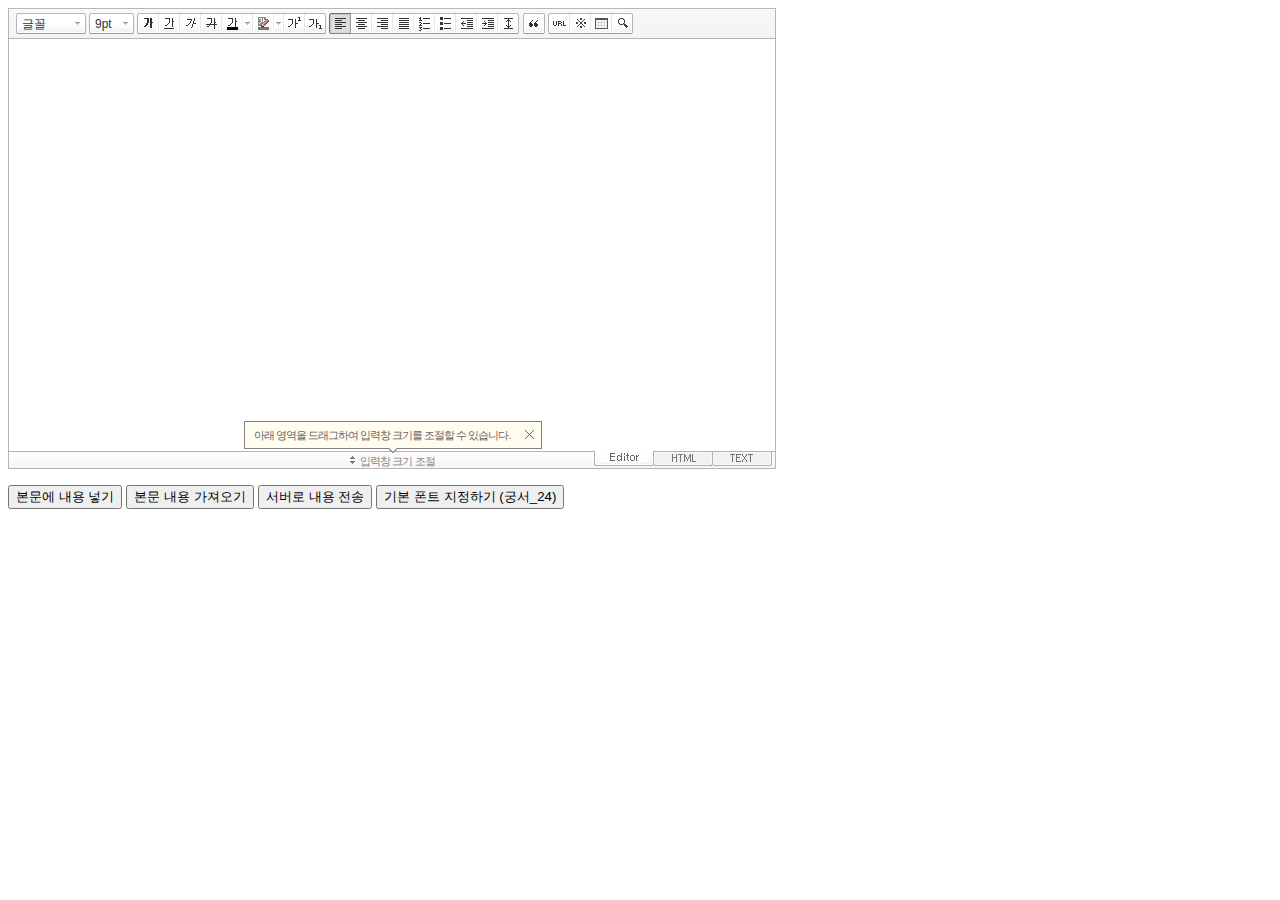
<file: plugin/se2/SmartEditor2.html>
<!DOCTYPE html PUBLIC "-//W3C//DTD XHTML 1.0 Transitional//EN" "http://www.w3.org/TR/xhtml1/DTD/xhtml1-transitional.dtd">
<html xmlns="http://www.w3.org/1999/xhtml" lang="ko" xml:lang="ko">
<head>
<meta http-equiv="Content-Type" content="text/html; charset=utf-8" />
<title>네이버 :: Smart Editor 2 &#8482;</title>
<script type="text/javascript" src="./js/service/HuskyEZCreator.js" charset="utf-8"></script>
</head>
<body>
<form action="sample/viewer/index.php" method="post">
	<textarea name="ir1" id="ir1" rows="10" cols="100" style="width:766px; height:412px; display:none;"></textarea>
	<!--textarea name="ir1" id="ir1" rows="10" cols="100" style="width:100%; height:412px; min-width:610px; display:none;"></textarea-->
	<p>
		<input type="button" onclick="pasteHTML();" value="본문에 내용 넣기" />
		<input type="button" onclick="showHTML();" value="본문 내용 가져오기" />
		<input type="button" onclick="submitContents(this);" value="서버로 내용 전송" />
		<input type="button" onclick="setDefaultFont();" value="기본 폰트 지정하기 (궁서_24)" />
	</p>
</form>

<script type="text/javascript">
var oEditors = [];

var sLang = "ko_KR";	// 언어 (ko_KR/ en_US/ ja_JP/ zh_CN/ zh_TW), default = ko_KR

// 추가 글꼴 목록
//var aAdditionalFontSet = [["MS UI Gothic", "MS UI Gothic"], ["Comic Sans MS", "Comic Sans MS"],["TEST","TEST"]];

nhn.husky.EZCreator.createInIFrame({
	oAppRef: oEditors,
	elPlaceHolder: "ir1",
	sSkinURI: "SmartEditor2Skin.html",	
	htParams : {
		bUseToolbar : true,				// 툴바 사용 여부 (true:사용/ false:사용하지 않음)
		bUseVerticalResizer : true,		// 입력창 크기 조절바 사용 여부 (true:사용/ false:사용하지 않음)
		bUseModeChanger : true,			// 모드 탭(Editor | HTML | TEXT) 사용 여부 (true:사용/ false:사용하지 않음)
		//bSkipXssFilter : true,		// client-side xss filter 무시 여부 (true:사용하지 않음 / 그외:사용)
		//aAdditionalFontList : aAdditionalFontSet,		// 추가 글꼴 목록
		fOnBeforeUnload : function(){
			//alert("완료!");
		},
		I18N_LOCALE : sLang
	}, //boolean
	fOnAppLoad : function(){
		//예제 코드
		//oEditors.getById["ir1"].exec("PASTE_HTML", ["로딩이 완료된 후에 본문에 삽입되는 text입니다."]);
	},
	fCreator: "createSEditor2"
});

function pasteHTML() {
	var sHTML = "<span style='color:#FF0000;'>이미지도 같은 방식으로 삽입합니다.<\/span>";
	oEditors.getById["ir1"].exec("PASTE_HTML", [sHTML]);
}

function showHTML() {
	var sHTML = oEditors.getById["ir1"].getIR();
	alert(sHTML);
}
	
function submitContents(elClickedObj) {
	oEditors.getById["ir1"].exec("UPDATE_CONTENTS_FIELD", []);	// 에디터의 내용이 textarea에 적용됩니다.
	
	// 에디터의 내용에 대한 값 검증은 이곳에서 document.getElementById("ir1").value를 이용해서 처리하면 됩니다.
	
	try {
		elClickedObj.form.submit();
	} catch(e) {}
}

function setDefaultFont() {
	var sDefaultFont = '궁서';
	var nFontSize = 24;
	oEditors.getById["ir1"].setDefaultFont(sDefaultFont, nFontSize);
}
</script>

</body>
</html>
</file>
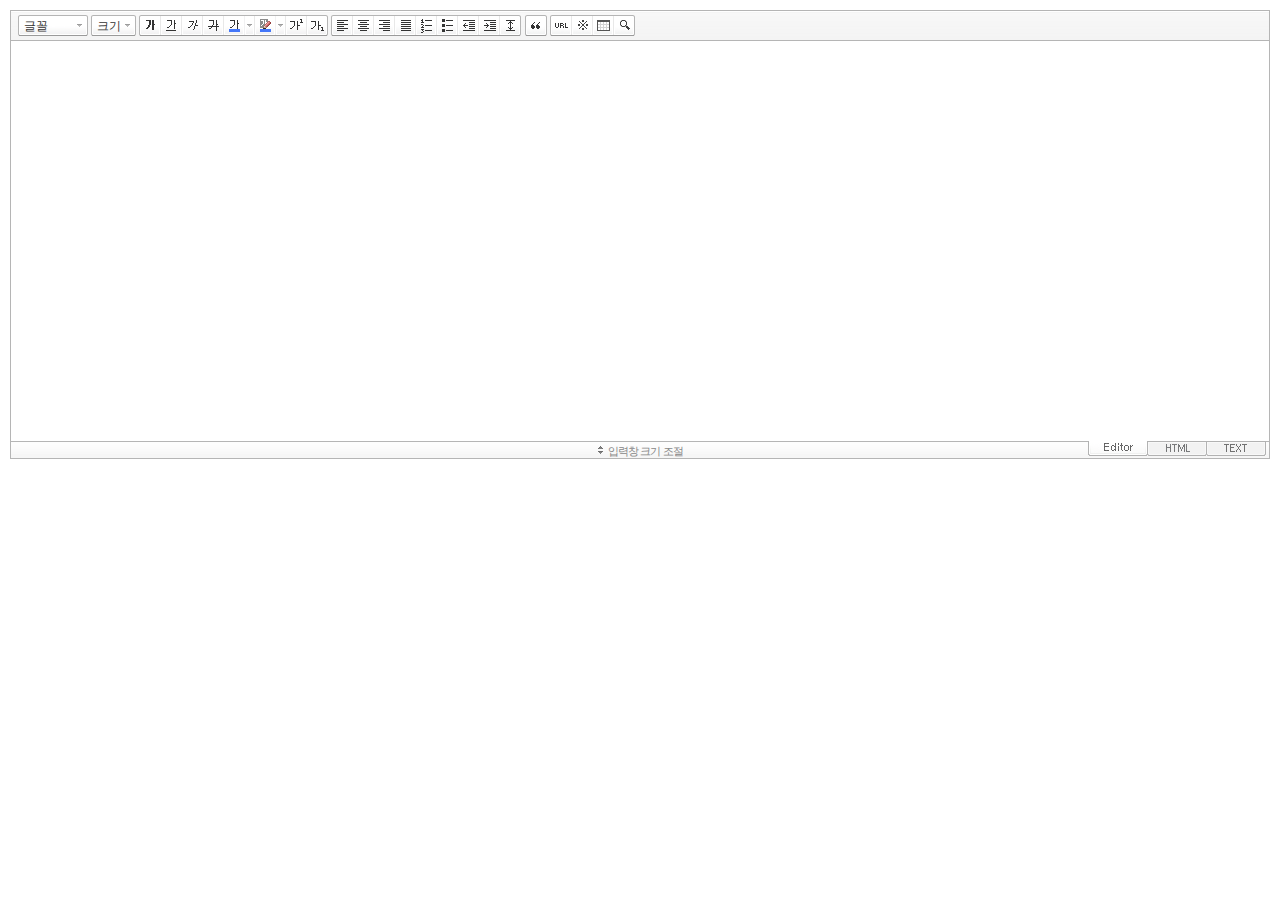
<file: plugin/se2/SmartEditor2Skin.html>
<!DOCTYPE HTML PUBLIC "-//W3C//DTD HTML 4.01 Transitional//EN" "http://www.w3.org/TR/html4/loose.dtd">
<html lang="ko">
<head>
<meta http-equiv="Content-Type" content="text/html; charset=utf-8">
<meta http-equiv="Content-Script-Type" content="text/javascript">
<meta http-equiv="Content-Style-Type" content="text/css">
<title>네이버 :: Smart Editor 2 &#8482;</title>
<link href="css/ko_KR/smart_editor2.css" rel="stylesheet" type="text/css">
<style type="text/css">
	body { margin: 10px; }
</style>
<script type="text/javascript" src="./js/lib/jindo2.all.js" charset="utf-8"></script>
<script type="text/javascript" src="./js/lib/jindo_component.js" charset="utf-8"></script>
<script type="text/javascript" src="./js/service/SE2M_Configuration.js" charset="utf-8"></script>	<!-- 설정 파일 -->
<script type="text/javascript" src="./js/service/SE2BasicCreator.js" charset="utf-8"></script>
<script type="text/javascript" src="./js/smarteditor2.js" charset="utf-8"></script>

</head>
<body>

<!-- SE2 Markup Start -->	
<div id="smart_editor2">
	<div id="smart_editor2_content"><a href="#se2_iframe" class="blind">글쓰기영역으로 바로가기</a>
		<div class="se2_tool" id="se2_tool">
			
			<div class="se2_text_tool husky_seditor_text_tool">
			<ul class="se2_font_type">
				<li class="husky_seditor_ui_fontName"><button type="button" class="se2_font_family" title="글꼴"><span class="husky_se2m_current_fontName">글꼴</span></button>
					<!-- 글꼴 레이어 -->
					<div class="se2_layer husky_se_fontName_layer">
						<div class="se2_in_layer">
							<ul class="se2_l_font_fam">
							<li style="display:none"><button type="button"><span>@DisplayName@<span>(</span><em style="font-family:FontFamily;">@SampleText@</em><span>)</span></span></button></li>
							<li class="se2_division husky_seditor_font_separator"></li>
							<li><button type="button"><span>나눔고딕<span>(</span><em style="font-family:'나눔고딕',NanumGothic;">가나다라</em><span>)</span></span></button></li>
							<li><button type="button"><span>나눔명조<span>(</span><em style="font-family:'나눔명조',NanumMyeongjo;">가나다라</em><span>)</span></span></button></li>
							<li><button type="button"><span>나눔고딕코딩<span>(</span><em style="font-family:'나눔고딕코딩',NanumGothicCoding;">가나다라</em><span>)</span></span></button></li>
							<li><button type="button"><span>나눔바른고딕<span>(</span><em style="font-family:'나눔바른고딕',NanumBarunGothic,NanumBarunGothicOTF;">가나다라</em><span>)</span></span></button></li>
							<li><button type="button"><span>나눔바른펜<span>(</span><em style="font-family:'나눔바른펜',NanumBarunpen;">가나다라</em><span>)</span></span></button></li>
							</ul>
						</div>
					</div>
					<!-- //글꼴 레이어 -->
				</li>

				<li class="husky_seditor_ui_fontSize"><button type="button" class="se2_font_size" title="글자크기"><span class="husky_se2m_current_fontSize">크기</span></button>
					<!-- 폰트 사이즈 레이어 -->
					<div class="se2_layer husky_se_fontSize_layer">
						<div class="se2_in_layer">
							<ul class="se2_l_font_size">
							<li><button type="button"><span style="margin-top:4px; margin-bottom:3px; margin-left:5px; font-size:7pt;">가나다라마바사<span style=" font-size:7pt;">(7pt)</span></span></button></li>
							<li><button type="button"><span style="margin-bottom:2px; font-size:8pt;">가나다라마바사<span style="font-size:8pt;">(8pt)</span></span></button></li>
							<li><button type="button"><span style="margin-bottom:1px; font-size:9pt;">가나다라마바사<span style="font-size:9pt;">(9pt)</span></span></button></li>
							<li><button type="button"><span style="margin-bottom:1px; font-size:10pt;">가나다라마바사<span style="font-size:10pt;">(10pt)</span></span></button></li>
							<li><button type="button"><span style="margin-bottom:2px; font-size:11pt;">가나다라마바사<span style="font-size:11pt;">(11pt)</span></span></button></li>
							<li><button type="button"><span style="margin-bottom:1px; font-size:12pt;">가나다라마바사<span style="font-size:12pt;">(12pt)</span></span></button></li>
							<li><button type="button"><span style="margin-bottom:2px; font-size:14pt;">가나다라마바사<span style="margin-left:6px;font-size:14pt;">(14pt)</span></span></button></li>
							<li><button type="button"><span style="margin-bottom:1px; font-size:18pt;">가나다라마바사<span style="margin-left:8px;font-size:18pt;">(18pt)</span></span></button></li>
							<li><button type="button"><span style="margin-left:3px; font-size:24pt;">가나다라마<span style="margin-left:11px;font-size:24pt;">(24pt)</span></span></button></li>
							<li><button type="button"><span style="margin-top:-1px; margin-left:3px; font-size:36pt;">가나다<span style="font-size:36pt;">(36pt)</span></span></button></li>
							</ul>
						</div>
					</div>
					<!-- //폰트 사이즈 레이어 -->
				</li>
</ul><ul>
				<li class="husky_seditor_ui_bold first_child"><button type="button" title="굵게[Ctrl+B]" class="se2_bold"><span class="_buttonRound tool_bg">굵게[Ctrl+B]</span></button></li>

				<li class="husky_seditor_ui_underline"><button type="button" title="밑줄[Ctrl+U]" class="se2_underline"><span class="_buttonRound">밑줄[Ctrl+U]</span></button></li>

				<li class="husky_seditor_ui_italic"><button type="button" title="기울임꼴[Ctrl+I]" class="se2_italic"><span class="_buttonRound">기울임꼴[Ctrl+I]</span></button></li>

				<li class="husky_seditor_ui_lineThrough"><button type="button" title="취소선[Ctrl+D]" class="se2_tdel"><span class="_buttonRound">취소선[Ctrl+D]</span></button></li>

				<li class="se2_pair husky_seditor_ui_fontColor"><span class="selected_color husky_se2m_fontColor_lastUsed" style="background-color:#4477f9"></span><span class="husky_seditor_ui_fontColorA"><button type="button" title="글자색" class="se2_fcolor"><span>글자색</span></button></span><span class="husky_seditor_ui_fontColorB"><button type="button" title="더보기" class="se2_fcolor_more"><span class="_buttonRound">더보기</span></button></span>				
					<!-- 글자색 -->
					<div class="se2_layer husky_se2m_fontcolor_layer" style="display:none">
						<div class="se2_in_layer husky_se2m_fontcolor_paletteHolder">
							<div class="se2_palette husky_se2m_color_palette">
								<ul class="se2_pick_color">
								<li><button type="button" title="#ff0000" style="background:#ff0000"><span><span>#ff0000</span></span></button></li>
								<li><button type="button" title="#ff6c00" style="background:#ff6c00"><span><span>#ff6c00</span></span></button></li>
								<li><button type="button" title="#ffaa00" style="background:#ffaa00"><span><span>#ffaa00</span></span></button></li>
								<li><button type="button" title="#ffef00" style="background:#ffef00"><span><span>#ffef00</span></span></button></li>
								<li><button type="button" title="#a6cf00" style="background:#a6cf00"><span><span>#a6cf00</span></span></button></li>
								<li><button type="button" title="#009e25" style="background:#009e25"><span><span>#009e25</span></span></button></li>
								<li><button type="button" title="#00b0a2" style="background:#00b0a2"><span><span>#00b0a2</span></span></button></li>
								<li><button type="button" title="#0075c8" style="background:#0075c8"><span><span>#0075c8</span></span></button></li>
								<li><button type="button" title="#3a32c3" style="background:#3a32c3"><span><span>#3a32c3</span></span></button></li>
								<li><button type="button" title="#7820b9" style="background:#7820b9"><span><span>#7820b9</span></span></button></li>
								<li><button type="button" title="#ef007c" style="background:#ef007c"><span><span>#ef007c</span></span></button></li>
								<li><button type="button" title="#000000" style="background:#000000"><span><span>#000000</span></span></button></li>
								<li><button type="button" title="#252525" style="background:#252525"><span><span>#252525</span></span></button></li>
								<li><button type="button" title="#464646" style="background:#464646"><span><span>#464646</span></span></button></li>
								<li><button type="button" title="#636363" style="background:#636363"><span><span>#636363</span></span></button></li>
								<li><button type="button" title="#7d7d7d" style="background:#7d7d7d"><span><span>#7d7d7d</span></span></button></li>
								<li><button type="button" title="#9a9a9a" style="background:#9a9a9a"><span><span>#9a9a9a</span></span></button></li>
								<li><button type="button" title="#ffe8e8" style="background:#ffe8e8"><span><span>#9a9a9a</span></span></button></li>
								<li><button type="button" title="#f7e2d2" style="background:#f7e2d2"><span><span>#f7e2d2</span></span></button></li>
								<li><button type="button" title="#f5eddc" style="background:#f5eddc"><span><span>#f5eddc</span></span></button></li>
								<li><button type="button" title="#f5f4e0" style="background:#f5f4e0"><span><span>#f5f4e0</span></span></button></li>
								<li><button type="button" title="#edf2c2" style="background:#edf2c2"><span><span>#edf2c2</span></span></button></li>
								<li><button type="button" title="#def7e5" style="background:#def7e5"><span><span>#def7e5</span></span></button></li>
								<li><button type="button" title="#d9eeec" style="background:#d9eeec"><span><span>#d9eeec</span></span></button></li>
								<li><button type="button" title="#c9e0f0" style="background:#c9e0f0"><span><span>#c9e0f0</span></span></button></li>
								<li><button type="button" title="#d6d4eb" style="background:#d6d4eb"><span><span>#d6d4eb</span></span></button></li>
								<li><button type="button" title="#e7dbed" style="background:#e7dbed"><span><span>#e7dbed</span></span></button></li>
								<li><button type="button" title="#f1e2ea" style="background:#f1e2ea"><span><span>#f1e2ea</span></span></button></li>
								<li><button type="button" title="#acacac" style="background:#acacac"><span><span>#acacac</span></span></button></li>
								<li><button type="button" title="#c2c2c2" style="background:#c2c2c2"><span><span>#c2c2c2</span></span></button></li>
								<li><button type="button" title="#cccccc" style="background:#cccccc"><span><span>#cccccc</span></span></button></li>
								<li><button type="button" title="#e1e1e1" style="background:#e1e1e1"><span><span>#e1e1e1</span></span></button></li>
								<li><button type="button" title="#ebebeb" style="background:#ebebeb"><span><span>#ebebeb</span></span></button></li>
								<li><button type="button" title="#ffffff" style="background:#ffffff"><span><span>#ffffff</span></span></button></li>
								</ul>
								<ul class="se2_pick_color" style="width:156px;">
								<li><button type="button" title="#e97d81" style="background:#e97d81"><span><span>#e97d81</span></span></button></li>
								<li><button type="button" title="#e19b73" style="background:#e19b73"><span><span>#e19b73</span></span></button></li>
								<li><button type="button" title="#d1b274" style="background:#d1b274"><span><span>#d1b274</span></span></button></li>
								<li><button type="button" title="#cfcca2" style="background:#cfcca2"><span><span>#cfcca2</span></span></button></li>
								<li><button type="button" title="#cfcca2" style="background:#cfcca2"><span><span>#cfcca2</span></span></button></li>
								<li><button type="button" title="#61b977" style="background:#61b977"><span><span>#61b977</span></span></button></li>
								<li><button type="button" title="#53aea8" style="background:#53aea8"><span><span>#53aea8</span></span></button></li>
								<li><button type="button" title="#518fbb" style="background:#518fbb"><span><span>#518fbb</span></span></button></li>
								<li><button type="button" title="#6a65bb" style="background:#6a65bb"><span><span>#6a65bb</span></span></button></li>
								<li><button type="button" title="#9a54ce" style="background:#9a54ce"><span><span>#9a54ce</span></span></button></li>
								<li><button type="button" title="#e573ae" style="background:#e573ae"><span><span>#e573ae</span></span></button></li>
								<li><button type="button" title="#5a504b" style="background:#5a504b"><span><span>#5a504b</span></span></button></li>
								<li><button type="button" title="#767b86" style="background:#767b86"><span><span>#767b86</span></span></button></li>
								<li><button type="button" title="#951015" style="background:#951015"><span><span>#951015</span></span></button></li>
								<li><button type="button" title="#6e391a" style="background:#6e391a"><span><span>#6e391a</span></span></button></li>
								<li><button type="button" title="#785c25" style="background:#785c25"><span><span>#785c25</span></span></button></li>
								<li><button type="button" title="#5f5b25" style="background:#5f5b25"><span><span>#5f5b25</span></span></button></li>
								<li><button type="button" title="#4c511f" style="background:#4c511f"><span><span>#4c511f</span></span></button></li>
								<li><button type="button" title="#1c4827" style="background:#1c4827"><span><span>#1c4827</span></span></button></li>
								<li><button type="button" title="#0d514c" style="background:#0d514c"><span><span>#0d514c</span></span></button></li>
								<li><button type="button" title="#1b496a" style="background:#1b496a"><span><span>#1b496a</span></span></button></li>
								<li><button type="button" title="#2b285f" style="background:#2b285f"><span><span>#2b285f</span></span></button></li>
								<li><button type="button" title="#45245b" style="background:#45245b"><span><span>#45245b</span></span></button></li>
								<li><button type="button" title="#721947" style="background:#721947"><span><span>#721947</span></span></button></li>
								<li><button type="button" title="#352e2c" style="background:#352e2c"><span><span>#352e2c</span></span></button></li>
								<li><button type="button" title="#3c3f45" style="background:#3c3f45"><span><span>#3c3f45</span></span></button></li>
								</ul>
								<button type="button" title="더보기" class="se2_view_more husky_se2m_color_palette_more_btn"><span>더보기</span></button>
								<div class="husky_se2m_color_palette_recent" style="display:none">
									<h4>최근 사용한 색</h4>
									<ul class="se2_pick_color">
									<li></li>
									<!-- 최근 사용한 색 템플릿 -->
									<!-- <li><button type="button" title="#e97d81" style="background:#e97d81"><span><span>#e97d81</span></span></button></li> -->
									<!-- //최근 사용한 색 템플릿 -->
									</ul>
								</div>								
								<div class="se2_palette2 husky_se2m_color_palette_colorpicker">
									<!--form action="http://test.emoticon.naver.com/colortable/TextAdd.nhn" method="post"-->
										<div class="se2_color_set">
											<span class="se2_selected_color"><span class="husky_se2m_cp_preview" style="background:#e97d81"></span></span><input type="text" name="" class="input_ty1 husky_se2m_cp_colorcode" value="#e97d81"><button type="button" class="se2_btn_insert husky_se2m_color_palette_ok_btn" title="입력"><span>입력</span></button></div>
										<!--input type="hidden" name="callback" value="http://test.emoticon.naver.com/colortable/result.jsp" />
										<input type="hidden" name="callback_func" value="1" />
										<input type="hidden" name="text_key" value="" />
										<input type="hidden" name="text_data" value="" />
									</form-->
									<div class="se2_gradation1 husky_se2m_cp_colpanel"></div>
									<div class="se2_gradation2 husky_se2m_cp_huepanel"></div>
								</div>
							</div>
                        </div>
					</div>
                    <!-- //글자색 -->
				</li>

				<li class="se2_pair husky_seditor_ui_BGColor"><span class="selected_color husky_se2m_BGColor_lastUsed" style="background-color:#4477f9"></span><span class="husky_seditor_ui_BGColorA"><button type="button" title="배경색" class="se2_bgcolor"><span>배경색</span></button></span><span class="husky_seditor_ui_BGColorB"><button type="button" title="더보기" class="se2_bgcolor_more"><span class="_buttonRound">더보기</span></button></span>
					<!-- 배경색 -->
					<div class="se2_layer se2_layer husky_se2m_BGColor_layer" style="display:none">
						<div class="se2_in_layer">
							<div class="se2_palette_bgcolor">
								<ul class="se2_background husky_se2m_bgcolor_list">
								<li><button type="button" title="배경색#ff0000 글자색#ffffff" style="background:#ff0000; color:#ffffff"><span><span>가나다</span></span></button></li>								
								<li><button type="button" title="배경색#6d30cf 글자색#ffffff" style="background:#6d30cf; color:#ffffff"><span><span>가나다</span></span></button></li>
								<li><button type="button" title="배경색#000000 글자색#ffffff" style="background:#000000; color:#ffffff"><span><span>가나다</span></span></button></li>
								<li><button type="button" title="배경색#ff6600 글자색#ffffff" style="background:#ff6600; color:#ffffff"><span><span>가나다</span></span></button></li>
								<li><button type="button" title="배경색#3333cc 글자색#ffffff" style="background:#3333cc; color:#ffffff"><span><span>가나다</span></span></button></li>
								<li><button type="button" title="배경색#333333 글자색#ffff00" style="background:#333333; color:#ffff00"><span><span>가나다</span></span></button></li>
								<li><button type="button" title="배경색#ffa700 글자색#ffffff" style="background:#ffa700; color:#ffffff"><span><span>가나다</span></span></button></li>
								<li><button type="button" title="배경색#009999 글자색#ffffff" style="background:#009999; color:#ffffff"><span><span>가나다</span></span></button></li>
								<li><button type="button" title="배경색#8e8e8e 글자색#ffffff" style="background:#8e8e8e; color:#ffffff"><span><span>가나다</span></span></button></li>								
								<li><button type="button" title="배경색#cc9900 글자색#ffffff" style="background:#cc9900; color:#ffffff"><span><span>가나다</span></span></button></li>
								<li><button type="button" title="배경색#77b02b 글자색#ffffff" style="background:#77b02b; color:#ffffff"><span><span>가나다</span></span></button></li>
								<li><button type="button" title="배경색#ffffff 글자색#000000" style="background:#ffffff; color:#000000"><span><span>가나다</span></span></button></li>
								</ul>
							</div>
							<div class="husky_se2m_BGColor_paletteHolder"></div>
                        </div>
					</div>
                    <!-- //배경색 -->
				</li>

				<li class="husky_seditor_ui_superscript"><button type="button" title="윗첨자" class="se2_sup"><span class="_buttonRound">윗첨자</span></button></li>

				<li class="husky_seditor_ui_subscript last_child"><button type="button" title="아래첨자" class="se2_sub"><span class="_buttonRound tool_bg">아래첨자</span></button></li>
</ul><ul>
				<li class="husky_seditor_ui_justifyleft first_child"><button type="button" title="왼쪽정렬" class="se2_left"><span class="_buttonRound tool_bg">왼쪽정렬</span></button></li>

				<li class="husky_seditor_ui_justifycenter"><button type="button" title="가운데정렬" class="se2_center"><span class="_buttonRound">가운데정렬</span></button></li>

				<li class="husky_seditor_ui_justifyright"><button type="button" title="오른쪽정렬" class="se2_right"><span class="_buttonRound">오른쪽정렬</span></button></li>

				<li class="husky_seditor_ui_justifyfull"><button type="button" title="양쪽정렬" class="se2_justify"><span class="_buttonRound">양쪽정렬</span></button></li>

				<li class="husky_seditor_ui_orderedlist"><button type="button" title="번호매기기" class="se2_ol"><span class="_buttonRound">번호매기기</span></button></li>

				<li class="husky_seditor_ui_unorderedlist"><button type="button" title="글머리기호" class="se2_ul"><span class="_buttonRound">글머리기호</span></button></li>

				<li class="husky_seditor_ui_outdent"><button type="button" title="내어쓰기[Shift+Tab]" class="se2_outdent"><span class="_buttonRound">내어쓰기[Shift+Tab]</span></button></li>

				<li class="husky_seditor_ui_indent"><button type="button" title="들여쓰기[Tab]" class="se2_indent"><span class="_buttonRound">들여쓰기[Tab]</span></button></li>			

				<li class="husky_seditor_ui_lineHeight last_child"><button type="button" title="줄간격" class="se2_lineheight" ><span class="_buttonRound tool_bg">줄간격</span></button>
					<!-- 줄간격 레이어 -->
					<div class="se2_layer husky_se2m_lineHeight_layer">
						<div class="se2_in_layer">
							<ul class="se2_l_line_height">
							<li><button type="button"><span>50%</span></button></li>
							<li><button type="button"><span>80%</span></button></li>
							<li><button type="button"><span>100%</span></button></li>
							<li><button type="button"><span>120%</span></button></li>
							<li><button type="button"><span>150%</span></button></li>
							<li><button type="button"><span>180%</span></button></li>
							<li><button type="button"><span>200%</span></button></li>
							</ul>
							<div class="se2_l_line_height_user husky_se2m_lineHeight_direct_input">
								<h3>직접 입력</h3>
								<span class="bx_input">
								<input type="text" class="input_ty1" maxlength="3" style="width:75px">
								<button type="button" title="1% 더하기" class="btn_up"><span>1% 더하기</span></button>
								<button type="button" title="1% 빼기" class="btn_down"><span>1% 빼기</span></button>
								</span>		
								<div class="btn_area">
									<button type="button" class="se2_btn_apply3"><span>적용</span></button><button type="button" class="se2_btn_cancel3"><span>취소</span></button>
								</div>
							</div>
						</div>
					</div>
					<!-- //줄간격 레이어 -->
				</li>
</ul><ul>
				<li class="husky_seditor_ui_quote single_child"><button type="button" title="인용구" class="se2_blockquote"><span class="_buttonRound tool_bg">인용구</span></button>
					<!-- 인용구 -->
					<div class="se2_layer husky_seditor_blockquote_layer" style="margin-left:-407px; display:none;">
						<div class="se2_in_layer">
							<div class="se2_quote">
								<ul>
								<li class="q1"><button type="button" class="se2_quote1"><span><span>인용구 스타일1</span></span></button></li>
								<li class="q2"><button type="button" class="se2_quote2"><span><span>인용구 스타일2</span></span></button></li>
								<li class="q3"><button type="button" class="se2_quote3"><span><span>인용구 스타일3</span></span></button></li>
								<li class="q4"><button type="button" class="se2_quote4"><span><span>인용구 스타일4</span></span></button></li>
								<li class="q5"><button type="button" class="se2_quote5"><span><span>인용구 스타일5</span></span></button></li>
								<li class="q6"><button type="button" class="se2_quote6"><span><span>인용구 스타일6</span></span></button></li>
								<li class="q7"><button type="button" class="se2_quote7"><span><span>인용구 스타일7</span></span></button></li>
								<li class="q8"><button type="button" class="se2_quote8"><span><span>인용구 스타일8</span></span></button></li>
								<li class="q9"><button type="button" class="se2_quote9"><span><span>인용구 스타일9</span></span></button></li>
								<li class="q10"><button type="button" class="se2_quote10"><span><span>인용구 스타일10</span></span></button></li>
								</ul>
								<button type="button" class="se2_cancel2"><span>적용취소</span></button>
							</div>
						</div>
					</div>
					<!-- //인용구 -->
				</li>
</ul><ul>
				<li class="husky_seditor_ui_hyperlink first_child"><button type="button" title="링크" class="se2_url"><span class="_buttonRound tool_bg">링크</span></button>
					<!-- 링크 -->
					<div class="se2_layer" style="margin-left:-285px">
						<div class="se2_in_layer">
							<div class="se2_url2">
								<input type="text" class="input_ty1" value="http://">
								<button type="button" class="se2_apply"><span>적용</span></button><button type="button" class="se2_cancel"><span>취소</span></button>
							</div>
						</div>
					</div>
					<!-- //링크 -->
				</li>

				<li class="husky_seditor_ui_sCharacter"><button type="button" title="특수기호" class="se2_character"><span class="_buttonRound">특수기호</span></button>
					<!-- 특수기호 -->
					<div class="se2_layer husky_seditor_sCharacter_layer" style="margin-left:-448px;">
						<div class="se2_in_layer">
							<div class="se2_bx_character">
								<ul class="se2_char_tab">
								<li class="active"><button type="button" title="일반기호" class="se2_char1"><span>일반기호</span></button>
									<div class="se2_s_character">
										<ul class="husky_se2m_sCharacter_list">
											<li></li>
											<!-- 일반기호 목록 -->
											<!-- <li class="hover"><button type="button"><span>｛</span></button></li><li class="active"><button type="button"><span>｝</span></button></li><li><button type="button"><span>〔</span></button></li><li><button type="button"><span>〕</span></button></li><li><button type="button"><span>〈</span></button></li><li><button type="button"><span>〉</span></button></li><li><button type="button"><span>《</span></button></li><li><button type="button"><span>》</span></button></li><li><button type="button"><span>「</span></button></li><li><button type="button"><span>」</span></button></li><li><button type="button"><span>『</span></button></li><li><button type="button"><span>』</span></button></li><li><button type="button"><span>【</span></button></li><li><button type="button"><span>】</span></button></li><li><button type="button"><span>‘</span></button></li><li><button type="button"><span>’</span></button></li><li><button type="button"><span>“</span></button></li><li><button type="button"><span>”</span></button></li><li><button type="button"><span>、</span></button></li><li><button type="button"><span>。</span></button></li><li><button type="button"><span>·</span></button></li><li><button type="button"><span>‥</span></button></li><li><button type="button"><span>…</span></button></li><li><button type="button"><span>§</span></button></li><li><button type="button"><span>※</span></button></li><li><button type="button"><span>☆</span></button></li><li><button type="button"><span>★</span></button></li><li><button type="button"><span>○</span></button></li><li><button type="button"><span>●</span></button></li><li><button type="button"><span>◎</span></button></li><li><button type="button"><span>◇</span></button></li><li><button type="button"><span>◆</span></button></li><li><button type="button"><span>□</span></button></li><li><button type="button"><span>■</span></button></li><li><button type="button"><span>△</span></button></li><li><button type="button"><span>▲</span></button></li><li><button type="button"><span>▽</span></button></li><li><button type="button"><span>▼</span></button></li><li><button type="button"><span>◁</span></button></li><li><button type="button"><span>◀</span></button></li><li><button type="button"><span>▷</span></button></li><li><button type="button"><span>▶</span></button></li><li><button type="button"><span>♤</span></button></li><li><button type="button"><span>♠</span></button></li><li><button type="button"><span>♡</span></button></li><li><button type="button"><span>♥</span></button></li><li><button type="button"><span>♧</span></button></li><li><button type="button"><span>♣</span></button></li><li><button type="button"><span>⊙</span></button></li><li><button type="button"><span>◈</span></button></li><li><button type="button"><span>▣</span></button></li><li><button type="button"><span>◐</span></button></li><li><button type="button"><span>◑</span></button></li><li><button type="button"><span>▒</span></button></li><li><button type="button"><span>▤</span></button></li><li><button type="button"><span>▥</span></button></li><li><button type="button"><span>▨</span></button></li><li><button type="button"><span>▧</span></button></li><li><button type="button"><span>▦</span></button></li><li><button type="button"><span>▩</span></button></li><li><button type="button"><span>±</span></button></li><li><button type="button"><span>×</span></button></li><li><button type="button"><span>÷</span></button></li><li><button type="button"><span>≠</span></button></li><li><button type="button"><span>≤</span></button></li><li><button type="button"><span>≥</span></button></li><li><button type="button"><span>∞</span></button></li><li><button type="button"><span>∴</span></button></li><li><button type="button"><span>°</span></button></li><li><button type="button"><span>′</span></button></li><li><button type="button"><span>″</span></button></li><li><button type="button"><span>∠</span></button></li><li><button type="button"><span>⊥</span></button></li><li><button type="button"><span>⌒</span></button></li><li><button type="button"><span>∂</span></button></li><li><button type="button"><span>≡</span></button></li><li><button type="button"><span>≒</span></button></li><li><button type="button"><span>≪</span></button></li><li><button type="button"><span>≫</span></button></li><li><button type="button"><span>√</span></button></li><li><button type="button"><span>∽</span></button></li><li><button type="button"><span>∝</span></button></li><li><button type="button"><span>∵</span></button></li><li><button type="button"><span>∫</span></button></li><li><button type="button"><span>∬</span></button></li><li><button type="button"><span>∈</span></button></li><li><button type="button"><span>∋</span></button></li><li><button type="button"><span>⊆</span></button></li><li><button type="button"><span>⊇</span></button></li><li><button type="button"><span>⊂</span></button></li><li><button type="button"><span>⊃</span></button></li><li><button type="button"><span>∪</span></button></li><li><button type="button"><span>∩</span></button></li><li><button type="button"><span>∧</span></button></li><li><button type="button"><span>∨</span></button></li><li><button type="button"><span>￢</span></button></li><li><button type="button"><span>⇒</span></button></li><li><button type="button"><span>⇔</span></button></li><li><button type="button"><span>∀</span></button></li><li><button type="button"><span>∃</span></button></li><li><button type="button"><span>´</span></button></li><li><button type="button"><span>～</span></button></li><li><button type="button"><span>ˇ</span></button></li><li><button type="button"><span>˘</span></button></li><li><button type="button"><span>˝</span></button></li><li><button type="button"><span>˚</span></button></li><li><button type="button"><span>˙</span></button></li><li><button type="button"><span>¸</span></button></li><li><button type="button"><span>˛</span></button></li><li><button type="button"><span>¡</span></button></li><li><button type="button"><span>¿</span></button></li><li><button type="button"><span>ː</span></button></li><li><button type="button"><span>∮</span></button></li><li><button type="button"><span>∑</span></button></li><li><button type="button"><span>∏</span></button></li><li><button type="button"><span>♭</span></button></li><li><button type="button"><span>♩</span></button></li><li><button type="button"><span>♪</span></button></li><li><button type="button"><span>♬</span></button></li><li><button type="button"><span>㉿</span></button></li><li><button type="button"><span>→</span></button></li><li><button type="button"><span>←</span></button></li><li><button type="button"><span>↑</span></button></li><li><button type="button"><span>↓</span></button></li><li><button type="button"><span>↔</span></button></li><li><button type="button"><span>↕</span></button></li><li><button type="button"><span>↗</span></button></li><li><button type="button"><span>↙</span></button></li><li><button type="button"><span>↖</span></button></li><li><button type="button"><span>↘</span></button></li><li><button type="button"><span>㈜</span></button></li><li><button type="button"><span>№</span></button></li><li><button type="button"><span>㏇</span></button></li><li><button type="button"><span>™</span></button></li><li><button type="button"><span>㏂</span></button></li><li><button type="button"><span>㏘</span></button></li><li><button type="button"><span>℡</span></button></li><li><button type="button"><span>♨</span></button></li><li><button type="button"><span>☏</span></button></li><li><button type="button"><span>☎</span></button></li><li><button type="button"><span>☜</span></button></li><li><button type="button"><span>☞</span></button></li><li><button type="button"><span>¶</span></button></li><li><button type="button"><span>†</span></button></li><li><button type="button"><span>‡</span></button></li><li><button type="button"><span>®</span></button></li><li><button type="button"><span>ª</span></button></li><li><button type="button"><span>º</span></button></li><li><button type="button"><span>♂</span></button></li><li><button type="button"><span>♀</span></button></li> -->
										</ul>
									</div>
								</li>
								<li><button type="button" title="숫자와 단위" class="se2_char2"><span>숫자와 단위</span></button>
									<div class="se2_s_character">
										<ul class="husky_se2m_sCharacter_list">
											<li></li>
											<!-- 숫자와 단위 목록 -->
											<!-- <li class="hover"><button type="button"><span>½</span></button></li><li><button type="button"><span>⅓</span></button></li><li><button type="button"><span>⅔</span></button></li><li><button type="button"><span>¼</span></button></li><li><button type="button"><span>¾</span></button></li><li><button type="button"><span>⅛</span></button></li><li><button type="button"><span>⅜</span></button></li><li><button type="button"><span>⅝</span></button></li><li><button type="button"><span>⅞</span></button></li><li><button type="button"><span>¹</span></button></li><li><button type="button"><span>²</span></button></li><li><button type="button"><span>³</span></button></li><li><button type="button"><span>⁴</span></button></li><li><button type="button"><span>ⁿ</span></button></li><li><button type="button"><span>₁</span></button></li><li><button type="button"><span>₂</span></button></li><li><button type="button"><span>₃</span></button></li><li><button type="button"><span>₄</span></button></li><li><button type="button"><span>Ⅰ</span></button></li><li><button type="button"><span>Ⅱ</span></button></li><li><button type="button"><span>Ⅲ</span></button></li><li><button type="button"><span>Ⅳ</span></button></li><li><button type="button"><span>Ⅴ</span></button></li><li><button type="button"><span>Ⅵ</span></button></li><li><button type="button"><span>Ⅶ</span></button></li><li><button type="button"><span>Ⅷ</span></button></li><li><button type="button"><span>Ⅸ</span></button></li><li><button type="button"><span>Ⅹ</span></button></li><li><button type="button"><span>ⅰ</span></button></li><li><button type="button"><span>ⅱ</span></button></li><li><button type="button"><span>ⅲ</span></button></li><li><button type="button"><span>ⅳ</span></button></li><li><button type="button"><span>ⅴ</span></button></li><li><button type="button"><span>ⅵ</span></button></li><li><button type="button"><span>ⅶ</span></button></li><li><button type="button"><span>ⅷ</span></button></li><li><button type="button"><span>ⅸ</span></button></li><li><button type="button"><span>ⅹ</span></button></li><li><button type="button"><span>￦</span></button></li><li><button type="button"><span>$</span></button></li><li><button type="button"><span>￥</span></button></li><li><button type="button"><span>￡</span></button></li><li><button type="button"><span>€</span></button></li><li><button type="button"><span>℃</span></button></li><li><button type="button"><span>A</span></button></li><li><button type="button"><span>℉</span></button></li><li><button type="button"><span>￠</span></button></li><li><button type="button"><span>¤</span></button></li><li><button type="button"><span>‰</span></button></li><li><button type="button"><span>㎕</span></button></li><li><button type="button"><span>㎖</span></button></li><li><button type="button"><span>㎗</span></button></li><li><button type="button"><span>ℓ</span></button></li><li><button type="button"><span>㎘</span></button></li><li><button type="button"><span>㏄</span></button></li><li><button type="button"><span>㎣</span></button></li><li><button type="button"><span>㎤</span></button></li><li><button type="button"><span>㎥</span></button></li><li><button type="button"><span>㎦</span></button></li><li><button type="button"><span>㎙</span></button></li><li><button type="button"><span>㎚</span></button></li><li><button type="button"><span>㎛</span></button></li><li><button type="button"><span>㎜</span></button></li><li><button type="button"><span>㎝</span></button></li><li><button type="button"><span>㎞</span></button></li><li><button type="button"><span>㎟</span></button></li><li><button type="button"><span>㎠</span></button></li><li><button type="button"><span>㎡</span></button></li><li><button type="button"><span>㎢</span></button></li><li><button type="button"><span>㏊</span></button></li><li><button type="button"><span>㎍</span></button></li><li><button type="button"><span>㎎</span></button></li><li><button type="button"><span>㎏</span></button></li><li><button type="button"><span>㏏</span></button></li><li><button type="button"><span>㎈</span></button></li><li><button type="button"><span>㎉</span></button></li><li><button type="button"><span>㏈</span></button></li><li><button type="button"><span>㎧</span></button></li><li><button type="button"><span>㎨</span></button></li><li><button type="button"><span>㎰</span></button></li><li><button type="button"><span>㎱</span></button></li><li><button type="button"><span>㎲</span></button></li><li><button type="button"><span>㎳</span></button></li><li><button type="button"><span>㎴</span></button></li><li><button type="button"><span>㎵</span></button></li><li><button type="button"><span>㎶</span></button></li><li><button type="button"><span>㎷</span></button></li><li><button type="button"><span>㎸</span></button></li><li><button type="button"><span>㎹</span></button></li><li><button type="button"><span>㎀</span></button></li><li><button type="button"><span>㎁</span></button></li><li><button type="button"><span>㎂</span></button></li><li><button type="button"><span>㎃</span></button></li><li><button type="button"><span>㎄</span></button></li><li><button type="button"><span>㎺</span></button></li><li><button type="button"><span>㎻</span></button></li><li><button type="button"><span>㎼</span></button></li><li><button type="button"><span>㎽</span></button></li><li><button type="button"><span>㎾</span></button></li><li><button type="button"><span>㎿</span></button></li><li><button type="button"><span>㎐</span></button></li><li><button type="button"><span>㎑</span></button></li><li><button type="button"><span>㎒</span></button></li><li><button type="button"><span>㎓</span></button></li><li><button type="button"><span>㎔</span></button></li><li><button type="button"><span>Ω</span></button></li><li><button type="button"><span>㏀</span></button></li><li><button type="button"><span>㏁</span></button></li><li><button type="button"><span>㎊</span></button></li><li><button type="button"><span>㎋</span></button></li><li><button type="button"><span>㎌</span></button></li><li><button type="button"><span>㏖</span></button></li><li><button type="button"><span>㏅</span></button></li><li><button type="button"><span>㎭</span></button></li><li><button type="button"><span>㎮</span></button></li><li><button type="button"><span>㎯</span></button></li><li><button type="button"><span>㏛</span></button></li><li><button type="button"><span>㎩</span></button></li><li><button type="button"><span>㎪</span></button></li><li><button type="button"><span>㎫</span></button></li><li><button type="button"><span>㎬</span></button></li><li><button type="button"><span>㏝</span></button></li><li><button type="button"><span>㏐</span></button></li><li><button type="button"><span>㏓</span></button></li><li><button type="button"><span>㏃</span></button></li><li><button type="button"><span>㏉</span></button></li><li><button type="button"><span>㏜</span></button></li><li><button type="button"><span>㏆</span></button></li> -->
										</ul>
									</div>
								</li>
								<li><button type="button" title="원,괄호" class="se2_char3"><span>원,괄호</span></button>
									<div class="se2_s_character">
										<ul class="husky_se2m_sCharacter_list">
											<li></li>
											<!-- 원,괄호 목록 -->
											<!-- <li><button type="button"><span>㉠</span></button></li><li><button type="button"><span>㉡</span></button></li><li><button type="button"><span>㉢</span></button></li><li><button type="button"><span>㉣</span></button></li><li><button type="button"><span>㉤</span></button></li><li><button type="button"><span>㉥</span></button></li><li><button type="button"><span>㉦</span></button></li><li><button type="button"><span>㉧</span></button></li><li><button type="button"><span>㉨</span></button></li><li><button type="button"><span>㉩</span></button></li><li><button type="button"><span>㉪</span></button></li><li><button type="button"><span>㉫</span></button></li><li><button type="button"><span>㉬</span></button></li><li><button type="button"><span>㉭</span></button></li><li><button type="button"><span>㉮</span></button></li><li><button type="button"><span>㉯</span></button></li><li><button type="button"><span>㉰</span></button></li><li><button type="button"><span>㉱</span></button></li><li><button type="button"><span>㉲</span></button></li><li><button type="button"><span>㉳</span></button></li><li><button type="button"><span>㉴</span></button></li><li><button type="button"><span>㉵</span></button></li><li><button type="button"><span>㉶</span></button></li><li><button type="button"><span>㉷</span></button></li><li><button type="button"><span>㉸</span></button></li><li><button type="button"><span>㉹</span></button></li><li><button type="button"><span>㉺</span></button></li><li><button type="button"><span>㉻</span></button></li><li><button type="button"><span>ⓐ</span></button></li><li><button type="button"><span>ⓑ</span></button></li><li><button type="button"><span>ⓒ</span></button></li><li><button type="button"><span>ⓓ</span></button></li><li><button type="button"><span>ⓔ</span></button></li><li><button type="button"><span>ⓕ</span></button></li><li><button type="button"><span>ⓖ</span></button></li><li><button type="button"><span>ⓗ</span></button></li><li><button type="button"><span>ⓘ</span></button></li><li><button type="button"><span>ⓙ</span></button></li><li><button type="button"><span>ⓚ</span></button></li><li><button type="button"><span>ⓛ</span></button></li><li><button type="button"><span>ⓜ</span></button></li><li><button type="button"><span>ⓝ</span></button></li><li><button type="button"><span>ⓞ</span></button></li><li><button type="button"><span>ⓟ</span></button></li><li><button type="button"><span>ⓠ</span></button></li><li><button type="button"><span>ⓡ</span></button></li><li><button type="button"><span>ⓢ</span></button></li><li><button type="button"><span>ⓣ</span></button></li><li><button type="button"><span>ⓤ</span></button></li><li><button type="button"><span>ⓥ</span></button></li><li><button type="button"><span>ⓦ</span></button></li><li><button type="button"><span>ⓧ</span></button></li><li><button type="button"><span>ⓨ</span></button></li><li><button type="button"><span>ⓩ</span></button></li><li><button type="button"><span>①</span></button></li><li><button type="button"><span>②</span></button></li><li><button type="button"><span>③</span></button></li><li><button type="button"><span>④</span></button></li><li><button type="button"><span>⑤</span></button></li><li><button type="button"><span>⑥</span></button></li><li><button type="button"><span>⑦</span></button></li><li><button type="button"><span>⑧</span></button></li><li><button type="button"><span>⑨</span></button></li><li><button type="button"><span>⑩</span></button></li><li><button type="button"><span>⑪</span></button></li><li><button type="button"><span>⑫</span></button></li><li><button type="button"><span>⑬</span></button></li><li><button type="button"><span>⑭</span></button></li><li><button type="button"><span>⑮</span></button></li><li><button type="button"><span>㈀</span></button></li><li><button type="button"><span>㈁</span></button></li><li class="hover"><button type="button"><span>㈂</span></button></li><li><button type="button"><span>㈃</span></button></li><li><button type="button"><span>㈄</span></button></li><li><button type="button"><span>㈅</span></button></li><li><button type="button"><span>㈆</span></button></li><li><button type="button"><span>㈇</span></button></li><li><button type="button"><span>㈈</span></button></li><li><button type="button"><span>㈉</span></button></li><li><button type="button"><span>㈊</span></button></li><li><button type="button"><span>㈋</span></button></li><li><button type="button"><span>㈌</span></button></li><li><button type="button"><span>㈍</span></button></li><li><button type="button"><span>㈎</span></button></li><li><button type="button"><span>㈏</span></button></li><li><button type="button"><span>㈐</span></button></li><li><button type="button"><span>㈑</span></button></li><li><button type="button"><span>㈒</span></button></li><li><button type="button"><span>㈓</span></button></li><li><button type="button"><span>㈔</span></button></li><li><button type="button"><span>㈕</span></button></li><li><button type="button"><span>㈖</span></button></li><li><button type="button"><span>㈗</span></button></li><li><button type="button"><span>㈘</span></button></li><li><button type="button"><span>㈙</span></button></li><li><button type="button"><span>㈚</span></button></li><li><button type="button"><span>㈛</span></button></li><li><button type="button"><span>⒜</span></button></li><li><button type="button"><span>⒝</span></button></li><li><button type="button"><span>⒞</span></button></li><li><button type="button"><span>⒟</span></button></li><li><button type="button"><span>⒠</span></button></li><li><button type="button"><span>⒡</span></button></li><li><button type="button"><span>⒢</span></button></li><li><button type="button"><span>⒣</span></button></li><li><button type="button"><span>⒤</span></button></li><li><button type="button"><span>⒥</span></button></li><li><button type="button"><span>⒦</span></button></li><li><button type="button"><span>⒧</span></button></li><li><button type="button"><span>⒨</span></button></li><li><button type="button"><span>⒩</span></button></li><li><button type="button"><span>⒪</span></button></li><li><button type="button"><span>⒫</span></button></li><li><button type="button"><span>⒬</span></button></li><li><button type="button"><span>⒭</span></button></li><li><button type="button"><span>⒮</span></button></li><li><button type="button"><span>⒯</span></button></li><li><button type="button"><span>⒰</span></button></li><li><button type="button"><span>⒱</span></button></li><li><button type="button"><span>⒲</span></button></li><li><button type="button"><span>⒳</span></button></li><li><button type="button"><span>⒴</span></button></li><li><button type="button"><span>⒵</span></button></li><li><button type="button"><span>⑴</span></button></li><li><button type="button"><span>⑵</span></button></li><li><button type="button"><span>⑶</span></button></li><li><button type="button"><span>⑷</span></button></li><li><button type="button"><span>⑸</span></button></li><li><button type="button"><span>⑹</span></button></li><li><button type="button"><span>⑺</span></button></li><li><button type="button"><span>⑻</span></button></li><li><button type="button"><span>⑼</span></button></li><li><button type="button"><span>⑽</span></button></li><li><button type="button"><span>⑾</span></button></li><li><button type="button"><span>⑿</span></button></li><li><button type="button"><span>⒀</span></button></li><li><button type="button"><span>⒁</span></button></li><li><button type="button"><span>⒂</span></button></li> -->
										</ul>
									</div>
								</li>
								<li><button type="button" title="한글" class="se2_char4"><span>한글</span></button>
									<div class="se2_s_character">
										<ul class="husky_se2m_sCharacter_list">
											<li></li>
											<!-- 한글 목록 -->
											<!-- <li><button type="button"><span>ㄱ</span></button></li><li><button type="button"><span>ㄲ</span></button></li><li><button type="button"><span>ㄳ</span></button></li><li><button type="button"><span>ㄴ</span></button></li><li><button type="button"><span>ㄵ</span></button></li><li><button type="button"><span>ㄶ</span></button></li><li><button type="button"><span>ㄷ</span></button></li><li><button type="button"><span>ㄸ</span></button></li><li><button type="button"><span>ㄹ</span></button></li><li><button type="button"><span>ㄺ</span></button></li><li><button type="button"><span>ㄻ</span></button></li><li><button type="button"><span>ㄼ</span></button></li><li><button type="button"><span>ㄽ</span></button></li><li><button type="button"><span>ㄾ</span></button></li><li><button type="button"><span>ㄿ</span></button></li><li><button type="button"><span>ㅀ</span></button></li><li><button type="button"><span>ㅁ</span></button></li><li><button type="button"><span>ㅂ</span></button></li><li><button type="button"><span>ㅃ</span></button></li><li><button type="button"><span>ㅄ</span></button></li><li><button type="button"><span>ㅅ</span></button></li><li><button type="button"><span>ㅆ</span></button></li><li><button type="button"><span>ㅇ</span></button></li><li><button type="button"><span>ㅈ</span></button></li><li><button type="button"><span>ㅉ</span></button></li><li><button type="button"><span>ㅊ</span></button></li><li><button type="button"><span>ㅋ</span></button></li><li><button type="button"><span>ㅌ</span></button></li><li><button type="button"><span>ㅍ</span></button></li><li><button type="button"><span>ㅎ</span></button></li><li><button type="button"><span>ㅏ</span></button></li><li><button type="button"><span>ㅐ</span></button></li><li><button type="button"><span>ㅑ</span></button></li><li><button type="button"><span>ㅒ</span></button></li><li><button type="button"><span>ㅓ</span></button></li><li><button type="button"><span>ㅔ</span></button></li><li><button type="button"><span>ㅕ</span></button></li><li><button type="button"><span>ㅖ</span></button></li><li><button type="button"><span>ㅗ</span></button></li><li><button type="button"><span>ㅘ</span></button></li><li><button type="button"><span>ㅙ</span></button></li><li><button type="button"><span>ㅚ</span></button></li><li><button type="button"><span>ㅛ</span></button></li><li><button type="button"><span>ㅜ</span></button></li><li><button type="button"><span>ㅝ</span></button></li><li><button type="button"><span>ㅞ</span></button></li><li><button type="button"><span>ㅟ</span></button></li><li><button type="button"><span>ㅠ</span></button></li><li><button type="button"><span>ㅡ</span></button></li><li><button type="button"><span>ㅢ</span></button></li><li><button type="button"><span>ㅣ</span></button></li><li><button type="button"><span>ㅥ</span></button></li><li><button type="button"><span>ㅦ</span></button></li><li><button type="button"><span>ㅧ</span></button></li><li><button type="button"><span>ㅨ</span></button></li><li><button type="button"><span>ㅩ</span></button></li><li><button type="button"><span>ㅪ</span></button></li><li><button type="button"><span>ㅫ</span></button></li><li><button type="button"><span>ㅬ</span></button></li><li><button type="button"><span>ㅭ</span></button></li><li><button type="button"><span>ㅮ</span></button></li><li><button type="button"><span>ㅯ</span></button></li><li><button type="button"><span>ㅰ</span></button></li><li><button type="button"><span>ㅱ</span></button></li><li><button type="button"><span>ㅲ</span></button></li><li><button type="button"><span>ㅳ</span></button></li><li><button type="button"><span>ㅴ</span></button></li><li><button type="button"><span>ㅵ</span></button></li><li><button type="button"><span>ㅶ</span></button></li><li><button type="button"><span>ㅷ</span></button></li><li><button type="button"><span>ㅸ</span></button></li><li><button type="button"><span>ㅹ</span></button></li><li><button type="button"><span>ㅺ</span></button></li><li><button type="button"><span>ㅻ</span></button></li><li><button type="button"><span>ㅼ</span></button></li><li><button type="button"><span>ㅽ</span></button></li><li><button type="button"><span>ㅾ</span></button></li><li><button type="button"><span>ㅿ</span></button></li><li><button type="button"><span>ㆀ</span></button></li><li><button type="button"><span>ㆁ</span></button></li><li><button type="button"><span>ㆂ</span></button></li><li><button type="button"><span>ㆃ</span></button></li><li><button type="button"><span>ㆄ</span></button></li><li><button type="button"><span>ㆅ</span></button></li><li><button type="button"><span>ㆆ</span></button></li><li><button type="button"><span>ㆇ</span></button></li><li><button type="button"><span>ㆈ</span></button></li><li><button type="button"><span>ㆉ</span></button></li><li><button type="button"><span>ㆊ</span></button></li><li><button type="button"><span>ㆋ</span></button></li><li><button type="button"><span>ㆌ</span></button></li><li><button type="button"><span>ㆍ</span></button></li><li><button type="button"><span>ㆎ</span></button></li> -->
										</ul>
									</div>
								</li>
								<li><button type="button" title="그리스,라틴어" class="se2_char5"><span>그리스,라틴어</span></button>
									<div class="se2_s_character">
										<ul class="husky_se2m_sCharacter_list">
											<li></li>
											<!-- 그리스,라틴어 목록 -->
											<!-- <li><button type="button"><span>Α</span></button></li><li><button type="button"><span>Β</span></button></li><li><button type="button"><span>Γ</span></button></li><li><button type="button"><span>Δ</span></button></li><li><button type="button"><span>Ε</span></button></li><li><button type="button"><span>Ζ</span></button></li><li><button type="button"><span>Η</span></button></li><li><button type="button"><span>Θ</span></button></li><li><button type="button"><span>Ι</span></button></li><li><button type="button"><span>Κ</span></button></li><li><button type="button"><span>Λ</span></button></li><li><button type="button"><span>Μ</span></button></li><li><button type="button"><span>Ν</span></button></li><li><button type="button"><span>Ξ</span></button></li><li class="hover"><button type="button"><span>Ο</span></button></li><li><button type="button"><span>Π</span></button></li><li><button type="button"><span>Ρ</span></button></li><li><button type="button"><span>Σ</span></button></li><li><button type="button"><span>Τ</span></button></li><li><button type="button"><span>Υ</span></button></li><li><button type="button"><span>Φ</span></button></li><li><button type="button"><span>Χ</span></button></li><li><button type="button"><span>Ψ</span></button></li><li><button type="button"><span>Ω</span></button></li><li><button type="button"><span>α</span></button></li><li><button type="button"><span>β</span></button></li><li><button type="button"><span>γ</span></button></li><li><button type="button"><span>δ</span></button></li><li><button type="button"><span>ε</span></button></li><li><button type="button"><span>ζ</span></button></li><li><button type="button"><span>η</span></button></li><li><button type="button"><span>θ</span></button></li><li><button type="button"><span>ι</span></button></li><li><button type="button"><span>κ</span></button></li><li><button type="button"><span>λ</span></button></li><li><button type="button"><span>μ</span></button></li><li><button type="button"><span>ν</span></button></li><li><button type="button"><span>ξ</span></button></li><li><button type="button"><span>ο</span></button></li><li><button type="button"><span>π</span></button></li><li><button type="button"><span>ρ</span></button></li><li><button type="button"><span>σ</span></button></li><li><button type="button"><span>τ</span></button></li><li><button type="button"><span>υ</span></button></li><li><button type="button"><span>φ</span></button></li><li><button type="button"><span>χ</span></button></li><li><button type="button"><span>ψ</span></button></li><li><button type="button"><span>ω</span></button></li><li><button type="button"><span>Æ</span></button></li><li><button type="button"><span>Ð</span></button></li><li><button type="button"><span>Ħ</span></button></li><li><button type="button"><span>Ĳ</span></button></li><li><button type="button"><span>Ŀ</span></button></li><li><button type="button"><span>Ł</span></button></li><li><button type="button"><span>Ø</span></button></li><li><button type="button"><span>Œ</span></button></li><li><button type="button"><span>Þ</span></button></li><li><button type="button"><span>Ŧ</span></button></li><li><button type="button"><span>Ŋ</span></button></li><li><button type="button"><span>æ</span></button></li><li><button type="button"><span>đ</span></button></li><li><button type="button"><span>ð</span></button></li><li><button type="button"><span>ħ</span></button></li><li><button type="button"><span>I</span></button></li><li><button type="button"><span>ĳ</span></button></li><li><button type="button"><span>ĸ</span></button></li><li><button type="button"><span>ŀ</span></button></li><li><button type="button"><span>ł</span></button></li><li><button type="button"><span>ł</span></button></li><li><button type="button"><span>œ</span></button></li><li><button type="button"><span>ß</span></button></li><li><button type="button"><span>þ</span></button></li><li><button type="button"><span>ŧ</span></button></li><li><button type="button"><span>ŋ</span></button></li><li><button type="button"><span>ŉ</span></button></li><li><button type="button"><span>Б</span></button></li><li><button type="button"><span>Г</span></button></li><li><button type="button"><span>Д</span></button></li><li><button type="button"><span>Ё</span></button></li><li><button type="button"><span>Ж</span></button></li><li><button type="button"><span>З</span></button></li><li><button type="button"><span>И</span></button></li><li><button type="button"><span>Й</span></button></li><li><button type="button"><span>Л</span></button></li><li><button type="button"><span>П</span></button></li><li><button type="button"><span>Ц</span></button></li><li><button type="button"><span>Ч</span></button></li><li><button type="button"><span>Ш</span></button></li><li><button type="button"><span>Щ</span></button></li><li><button type="button"><span>Ъ</span></button></li><li><button type="button"><span>Ы</span></button></li><li><button type="button"><span>Ь</span></button></li><li><button type="button"><span>Э</span></button></li><li><button type="button"><span>Ю</span></button></li><li><button type="button"><span>Я</span></button></li><li><button type="button"><span>б</span></button></li><li><button type="button"><span>в</span></button></li><li><button type="button"><span>г</span></button></li><li><button type="button"><span>д</span></button></li><li><button type="button"><span>ё</span></button></li><li><button type="button"><span>ж</span></button></li><li><button type="button"><span>з</span></button></li><li><button type="button"><span>и</span></button></li><li><button type="button"><span>й</span></button></li><li><button type="button"><span>л</span></button></li><li><button type="button"><span>п</span></button></li><li><button type="button"><span>ф</span></button></li><li><button type="button"><span>ц</span></button></li><li><button type="button"><span>ч</span></button></li><li><button type="button"><span>ш</span></button></li><li><button type="button"><span>щ</span></button></li><li><button type="button"><span>ъ</span></button></li><li><button type="button"><span>ы</span></button></li><li><button type="button"><span>ь</span></button></li><li><button type="button"><span>э</span></button></li><li><button type="button"><span>ю</span></button></li><li><button type="button"><span>я</span></button></li> -->
										</ul>
									</div>
								</li>
								<li><button type="button" title="일본어" class="se2_char6"><span>일본어</span></button>
									<div class="se2_s_character">
										<ul class="husky_se2m_sCharacter_list">
											<li></li>
											<!-- 일본어 목록 -->
											<!-- <li><button type="button"><span>ぁ</span></button></li><li class="hover"><button type="button"><span>あ</span></button></li><li><button type="button"><span>ぃ</span></button></li><li><button type="button"><span>い</span></button></li><li><button type="button"><span>ぅ</span></button></li><li><button type="button"><span>う</span></button></li><li><button type="button"><span>ぇ</span></button></li><li><button type="button"><span>え</span></button></li><li><button type="button"><span>ぉ</span></button></li><li><button type="button"><span>お</span></button></li><li><button type="button"><span>か</span></button></li><li><button type="button"><span>が</span></button></li><li><button type="button"><span>き</span></button></li><li><button type="button"><span>ぎ</span></button></li><li><button type="button"><span>く</span></button></li><li><button type="button"><span>ぐ</span></button></li><li><button type="button"><span>け</span></button></li><li><button type="button"><span>げ</span></button></li><li><button type="button"><span>こ</span></button></li><li><button type="button"><span>ご</span></button></li><li><button type="button"><span>さ</span></button></li><li><button type="button"><span>ざ</span></button></li><li><button type="button"><span>し</span></button></li><li><button type="button"><span>じ</span></button></li><li><button type="button"><span>す</span></button></li><li><button type="button"><span>ず</span></button></li><li><button type="button"><span>せ</span></button></li><li><button type="button"><span>ぜ</span></button></li><li><button type="button"><span>そ</span></button></li><li><button type="button"><span>ぞ</span></button></li><li><button type="button"><span>た</span></button></li><li><button type="button"><span>だ</span></button></li><li><button type="button"><span>ち</span></button></li><li><button type="button"><span>ぢ</span></button></li><li><button type="button"><span>っ</span></button></li><li><button type="button"><span>つ</span></button></li><li><button type="button"><span>づ</span></button></li><li><button type="button"><span>て</span></button></li><li><button type="button"><span>で</span></button></li><li><button type="button"><span>と</span></button></li><li><button type="button"><span>ど</span></button></li><li><button type="button"><span>な</span></button></li><li><button type="button"><span>に</span></button></li><li><button type="button"><span>ぬ</span></button></li><li><button type="button"><span>ね</span></button></li><li><button type="button"><span>の</span></button></li><li><button type="button"><span>は</span></button></li><li><button type="button"><span>ば</span></button></li><li><button type="button"><span>ぱ</span></button></li><li><button type="button"><span>ひ</span></button></li><li><button type="button"><span>び</span></button></li><li><button type="button"><span>ぴ</span></button></li><li><button type="button"><span>ふ</span></button></li><li><button type="button"><span>ぶ</span></button></li><li><button type="button"><span>ぷ</span></button></li><li><button type="button"><span>へ</span></button></li><li><button type="button"><span>べ</span></button></li><li><button type="button"><span>ぺ</span></button></li><li><button type="button"><span>ほ</span></button></li><li><button type="button"><span>ぼ</span></button></li><li><button type="button"><span>ぽ</span></button></li><li><button type="button"><span>ま</span></button></li><li><button type="button"><span>み</span></button></li><li><button type="button"><span>む</span></button></li><li><button type="button"><span>め</span></button></li><li><button type="button"><span>も</span></button></li><li><button type="button"><span>ゃ</span></button></li><li><button type="button"><span>や</span></button></li><li><button type="button"><span>ゅ</span></button></li><li><button type="button"><span>ゆ</span></button></li><li><button type="button"><span>ょ</span></button></li><li><button type="button"><span>よ</span></button></li><li><button type="button"><span>ら</span></button></li><li><button type="button"><span>り</span></button></li><li><button type="button"><span>る</span></button></li><li><button type="button"><span>れ</span></button></li><li><button type="button"><span>ろ</span></button></li><li><button type="button"><span>ゎ</span></button></li><li><button type="button"><span>わ</span></button></li><li><button type="button"><span>ゐ</span></button></li><li><button type="button"><span>ゑ</span></button></li><li><button type="button"><span>を</span></button></li><li><button type="button"><span>ん</span></button></li><li><button type="button"><span>ァ</span></button></li><li><button type="button"><span>ア</span></button></li><li><button type="button"><span>ィ</span></button></li><li><button type="button"><span>イ</span></button></li><li><button type="button"><span>ゥ</span></button></li><li><button type="button"><span>ウ</span></button></li><li><button type="button"><span>ェ</span></button></li><li><button type="button"><span>エ</span></button></li><li><button type="button"><span>ォ</span></button></li><li><button type="button"><span>オ</span></button></li><li><button type="button"><span>カ</span></button></li><li><button type="button"><span>ガ</span></button></li><li><button type="button"><span>キ</span></button></li><li><button type="button"><span>ギ</span></button></li><li><button type="button"><span>ク</span></button></li><li><button type="button"><span>グ</span></button></li><li><button type="button"><span>ケ</span></button></li><li><button type="button"><span>ゲ</span></button></li><li><button type="button"><span>コ</span></button></li><li><button type="button"><span>ゴ</span></button></li><li><button type="button"><span>サ</span></button></li><li><button type="button"><span>ザ</span></button></li><li><button type="button"><span>シ</span></button></li><li><button type="button"><span>ジ</span></button></li><li><button type="button"><span>ス</span></button></li><li><button type="button"><span>ズ</span></button></li><li><button type="button"><span>セ</span></button></li><li><button type="button"><span>ゼ</span></button></li><li><button type="button"><span>ソ</span></button></li><li><button type="button"><span>ゾ</span></button></li><li><button type="button"><span>タ</span></button></li><li><button type="button"><span>ダ</span></button></li><li><button type="button"><span>チ</span></button></li><li><button type="button"><span>ヂ</span></button></li><li><button type="button"><span>ッ</span></button></li><li><button type="button"><span>ツ</span></button></li><li><button type="button"><span>ヅ</span></button></li><li><button type="button"><span>テ</span></button></li><li><button type="button"><span>デ</span></button></li><li><button type="button"><span>ト</span></button></li><li><button type="button"><span>ド</span></button></li><li><button type="button"><span>ナ</span></button></li><li><button type="button"><span>ニ</span></button></li><li><button type="button"><span>ヌ</span></button></li><li><button type="button"><span>ネ</span></button></li><li><button type="button"><span>ノ</span></button></li><li><button type="button"><span>ハ</span></button></li><li><button type="button"><span>バ</span></button></li><li><button type="button"><span>パ</span></button></li><li><button type="button"><span>ヒ</span></button></li><li><button type="button"><span>ビ</span></button></li><li><button type="button"><span>ピ</span></button></li><li><button type="button"><span>フ</span></button></li><li><button type="button"><span>ブ</span></button></li><li><button type="button"><span>プ</span></button></li><li><button type="button"><span>ヘ</span></button></li><li><button type="button"><span>ベ</span></button></li><li><button type="button"><span>ペ</span></button></li><li><button type="button"><span>ホ</span></button></li><li><button type="button"><span>ボ</span></button></li><li><button type="button"><span>ポ</span></button></li><li><button type="button"><span>マ</span></button></li><li><button type="button"><span>ミ</span></button></li><li><button type="button"><span>ム</span></button></li><li><button type="button"><span>メ</span></button></li><li><button type="button"><span>モ</span></button></li><li><button type="button"><span>ャ</span></button></li><li><button type="button"><span>ヤ</span></button></li><li><button type="button"><span>ュ</span></button></li><li><button type="button"><span>ユ</span></button></li><li><button type="button"><span>ョ</span></button></li><li><button type="button"><span>ヨ</span></button></li><li><button type="button"><span>ラ</span></button></li><li><button type="button"><span>リ</span></button></li><li><button type="button"><span>ル</span></button></li><li><button type="button"><span>レ</span></button></li><li><button type="button"><span>ロ</span></button></li><li><button type="button"><span>ヮ</span></button></li><li><button type="button"><span>ワ</span></button></li><li><button type="button"><span>ヰ</span></button></li><li><button type="button"><span>ヱ</span></button></li><li><button type="button"><span>ヲ</span></button></li><li><button type="button"><span>ン</span></button></li><li><button type="button"><span>ヴ</span></button></li><li><button type="button"><span>ヵ</span></button></li><li><button type="button"><span>ヶ</span></button></li> -->
										</ul>
									</div>
								</li>
								</ul>
								<p class="se2_apply_character">
									<label for="char_preview">선택한 기호</label> <input type="text" name="char_preview" id="char_preview" value="®º⊆●○" class="input_ty1"><button type="button" class="se2_confirm"><span>적용</span></button><button type="button" class="se2_cancel husky_se2m_sCharacter_close"><span>취소</span></button>
								</p>
							</div>
						</div>
					</div>
					<!-- //특수기호 -->
				</li>

				<li class="husky_seditor_ui_table"><button type="button" title="표" class="se2_table"><span class="_buttonRound">표</span></button>
					<!--@lazyload_html create_table-->
					<!-- 표 -->
					<div class="se2_layer husky_se2m_table_layer" style="margin-left:-171px">
						<div class="se2_in_layer">
							<div class="se2_table_set">
								<fieldset>
								<legend>칸수 지정</legend>
									<dl class="se2_cell_num">
									<dt><label for="row">행</label></dt>
									<dd><input id="row" name="" type="text" maxlength="2" value="4" class="input_ty2">
										<button type="button" class="se2_add"><span>1행추가</span></button>
										<button type="button" class="se2_del"><span>1행삭제</span></button>
									</dd>
									<dt><label for="col">열</label></dt>
									<dd><input id="col" name="" type="text" maxlength="2" value="4" class="input_ty2">
										<button type="button" class="se2_add"><span>1열추가</span></button>
										<button type="button" class="se2_del"><span>1열삭제</span></button>
									</dd>
									</dl>
									<table border="0" cellspacing="1" class="se2_pre_table husky_se2m_table_preview">
									<tr>
									<td>&nbsp;</td>
									<td>&nbsp;</td>
									<td>&nbsp;</td>
									<td>&nbsp;</td>
									</tr>
									<tr>
									<td>&nbsp;</td>
									<td>&nbsp;</td>
									<td>&nbsp;</td>
									<td>&nbsp;</td>
									</tr>
									<tr>
									<td>&nbsp;</td>
									<td>&nbsp;</td>
									<td>&nbsp;</td>
									<td>&nbsp;</td>
									</tr>
									</table>
								</fieldset>
								<fieldset>
									<legend>속성직접입력</legend>
									<dl class="se2_t_proper1">
									<dt><input type="radio" id="se2_tbp1" name="se2_tbp" checked><label for="se2_tbp1">속성직접입력</label></dt>
									<dd>
										<dl class="se2_t_proper1_1">
										<dt><label>표스타일</label></dt>
										<dd><div class="se2_select_ty1"><span class="se2_b_style3 husky_se2m_table_border_style_preview"></span><button type="button" title="더보기" class="se2_view_more"><span>더보기</span></button></div>
											<!-- 레이어 : 테두리스타일 -->
											<div class="se2_layer_b_style husky_se2m_table_border_style_layer" style="display:none">
												<ul>
												<li><button type="button" class="se2_b_style1"><span class="se2m_no_border">테두리없음</span></button></li>
												<li><button type="button" class="se2_b_style2"><span><span>테두리스타일2</span></span></button></li>
												<li><button type="button" class="se2_b_style3"><span><span>테두리스타일3</span></span></button></li>
												<li><button type="button" class="se2_b_style4"><span><span>테두리스타일4</span></span></button></li>
												<li><button type="button" class="se2_b_style5"><span><span>테두리스타일5</span></span></button></li>
												<li><button type="button" class="se2_b_style6"><span><span>테두리스타일6</span></span></button></li>
												<li><button type="button" class="se2_b_style7"><span><span>테두리스타일7</span></span></button></li>
												</ul>
											</div>
											<!-- //레이어 : 테두리스타일 -->
										</dd>
										</dl>
										<dl class="se2_t_proper1_1 se2_t_proper1_2">
										<dt><label for="se2_b_width">테두리두께</label></dt>
										<dd><input id="se2_b_width" name="" type="text" maxlength="2" value="1" class="input_ty1">
											<button type="button" title="1px 더하기" class="se2_add se2m_incBorder"><span>1px 더하기</span></button>
											<button type="button" title="1px 빼기" class="se2_del se2m_decBorder"><span>1px 빼기</span></button>
										</dd>
										</dl>
										<dl class="se2_t_proper1_1 se2_t_proper1_3">
										<dt><label for="se2_b_color">테두리색</label></dt>
										<dd><input id="se2_b_color" name="" type="text" maxlength="7" value="#cccccc" class="input_ty3"><span class="se2_pre_color"><button type="button" style="background:#cccccc;"><span>색찾기</span></button></span>	
										<!-- 레이어 : 테두리색 -->
											<div class="se2_layer se2_b_t_b1" style="clear:both;display:none;position:absolute;top:20px;left:-147px;">
												<div class="se2_in_layer husky_se2m_table_border_color_pallet">
												</div>
											</div>
										<!-- //레이어 : 테두리색-->
										</dd>
										</dl>
										<div class="se2_t_dim0"></div><!-- 테두리 없음일때 딤드레이어 -->
										<dl class="se2_t_proper1_1 se2_t_proper1_4">
										<dt><label for="se2_cellbg">셀 배경색</label></dt>
										<dd><input id="se2_cellbg" name="" type="text" maxlength="7" value="#ffffff" class="input_ty3"><span class="se2_pre_color"><button type="button" style="background:#ffffff;"><span>색찾기</span></button></span>
										<!-- 레이어 : 셀배경색 -->
										<div class="se2_layer se2_b_t_b1" style="clear:both;display:none;position:absolute;top:20px;left:-147px;">
											<div class="se2_in_layer husky_se2m_table_bgcolor_pallet">
											</div>
										</div>
										<!-- //레이어 : 셀배경색-->
										</dd>
										</dl>
									</dd>
									</dl>
								</fieldset>
								<fieldset>
									<legend>표스타일</legend>
									<dl class="se2_t_proper2">
									<dt><input type="radio" id="se2_tbp2" name="se2_tbp"><label for="se2_tbp2">스타일 선택</label></dt>
									<dd><div class="se2_select_ty2"><span class="se2_t_style1 husky_se2m_table_style_preview"></span><button type="button" title="더보기" class="se2_view_more"><span>더보기</span></button></div>
										<!-- 레이어 : 표템플릿선택 -->
										<div class="se2_layer_t_style husky_se2m_table_style_layer" style="display:none">
											<ul class="se2_scroll">
											<li><button type="button" class="se2_t_style1"><span>표스타일1</span></button></li>
											<li><button type="button" class="se2_t_style2"><span>표스타일2</span></button></li>
											<li><button type="button" class="se2_t_style3"><span>표스타일3</span></button></li>
											<li><button type="button" class="se2_t_style4"><span>표스타일4</span></button></li>
											<li><button type="button" class="se2_t_style5"><span>표스타일5</span></button></li>
											<li><button type="button" class="se2_t_style6"><span>표스타일6</span></button></li>
											<li><button type="button" class="se2_t_style7"><span>표스타일7</span></button></li>
											<li><button type="button" class="se2_t_style8"><span>표스타일8</span></button></li>
											<li><button type="button" class="se2_t_style9"><span>표스타일9</span></button></li>
											<li><button type="button" class="se2_t_style10"><span>표스타일10</span></button></li>
											<li><button type="button" class="se2_t_style11"><span>표스타일11</span></button></li>
											<li><button type="button" class="se2_t_style12"><span>표스타일12</span></button></li>
											<li><button type="button" class="se2_t_style13"><span>표스타일13</span></button></li>
											<li><button type="button" class="se2_t_style14"><span>표스타일14</span></button></li>
											<li><button type="button" class="se2_t_style15"><span>표스타일15</span></button></li>
											<li><button type="button" class="se2_t_style16"><span>표스타일16</span></button></li>
											</ul>
										</div>
										<!-- //레이어 : 표템플릿선택 -->
									</dd>
									</dl>
								</fieldset>
								<p class="se2_btn_area">
									<button type="button" class="se2_apply"><span>적용</span></button><button type="button" class="se2_cancel"><span>취소</span></button>
								</p>
								<!-- 딤드레이어 -->
								<div class="se2_t_dim3"></div>
								<!-- //딤드레이어 -->
							</div>
						</div>
					</div>
					<!-- //표 -->
					<!--//@lazyload_html-->
				</li>

				<li class="husky_seditor_ui_findAndReplace last_child"><button type="button" title="찾기/바꾸기" class="se2_find"><span class="_buttonRound tool_bg">찾기/바꾸기</span></button>
					<!--@lazyload_html find_and_replace-->
					<!-- 찾기/바꾸기 -->
					<div class="se2_layer husky_se2m_findAndReplace_layer" style="margin-left:-238px;">
						<div class="se2_in_layer">
							<div class="se2_bx_find_revise">
								<button type="button" title="닫기" class="se2_close husky_se2m_cancel"><span>닫기</span></button>
								<h3>찾기/바꾸기</h3>
								<ul>
								<li class="active"><button type="button" class="se2_tabfind"><span>찾기</span></button></li>
								<li><button type="button" class="se2_tabrevise"><span>바꾸기</span></button></li>
								</ul>
								<div class="se2_in_bx_find husky_se2m_find_ui" style="display:block">
									<dl>
									<dt><label for="find_word">찾을 단어</label></dt><dd><input type="text" id="find_word" value="스마트에디터" class="input_ty1"></dd>
									</dl>
									<p class="se2_find_btns">
										<button type="button" class="se2_find_next husky_se2m_find_next"><span>다음 찾기</span></button><button type="button" class="se2_cancel husky_se2m_cancel"><span>취소</span></button>
									</p>
								</div>
								<div class="se2_in_bx_revise husky_se2m_replace_ui" style="display:none">
									<dl>
									<dt><label for="find_word2">찾을 단어</label></dt><dd><input type="text" id="find_word2" value="스마트에디터" class="input_ty1"></dd>
									<dt><label for="revise_word">바꿀 단어</label></dt><dd><input type="text" id="revise_word" value="스마트에디터" class="input_ty1"></dd>
									</dl>
									<p class="se2_find_btns">
										<button type="button" class="se2_find_next2 husky_se2m_replace_find_next"><span>다음 찾기</span></button><button type="button" class="se2_revise1 husky_se2m_replace"><span>바꾸기</span></button><button type="button" class="se2_revise2 husky_se2m_replace_all"><span>모두 바꾸기</span></button><button type="button" class="se2_cancel husky_se2m_cancel"><span>취소</span></button>
									</p>
								</div>
								<button type="button" title="닫기" class="se2_close husky_se2m_cancel"><span>닫기</span></button>
							</div>
						</div>
					</div>
					<!-- //찾기/바꾸기 -->
					<!--//@lazyload_html-->
				</li>
</ul>
			</div>
			<!-- //704이상 -->
		</div>
		
				<!-- 접근성 도움말 레이어 -->
		<div class="se2_layer se2_accessibility" style="display:none;">
			<div class="se2_in_layer">
				<button type="button" title="닫기" class="se2_close"><span>닫기</span></button>
				<h3><strong>접근성 도움말</strong></h3>
				<div class="box_help">
					<div>
						<strong>툴바</strong>
						<p>ALT+F10 을 누르면 툴바로 이동합니다. 다음 버튼은 TAB 으로 이전 버튼은 SHIFT+TAB 으로 이동 가능합니다. ENTER 를 누르면 해당 버튼의 기능이 동작하고 글쓰기 영역으로 포커스가 이동합니다. ESC 를 누르면 아무런 기능을 실행하지 않고 글쓰기 영역으로 포커스가 이동합니다.</p>
						<strong>빠져 나가기</strong>
						<p>ALT+. 를 누르면 스마트 에디터 다음 요소로 ALT+, 를 누르면 스마트에디터 이전 요소로 빠져나갈 수 있습니다.</p>
						<strong>명령어 단축키</strong>
						<ul>
						<li>CTRL+B <span>굵게</span></li>
						<li>SHIFT+TAB <span>내어쓰기</span></li>
						<li>CTRL+U <span>밑줄</span></li>
						<li>CTRL+F <span>찾기</span></li>
						<li>CTRL+I <span>기울임 글꼴</span></li>
						<li>CTRL+H <span>바꾸기</span></li>
						<li>CTRL+D <span>취소선</span></li>
						<li>CTRL+K <span>링크걸기</span></li>
						<li>TAB <span>들여쓰기</span></li>
						</ul>
					</div>
				</div>
				<div class="se2_btns">
					<button type="button" class="se2_close2"><span>닫기</span></button>
				</div>
			</div>
		</div>		
		<!-- //접근성 도움말 레이어 -->

		<hr>
		<!-- 입력 -->
		<div class="se2_input_area husky_seditor_editing_area_container">
			
			
			<iframe src="about:blank" id="se2_iframe" name="se2_iframe" class="se2_input_wysiwyg" width="400" height="300" title="글쓰기 영역 : 도구 모음은 ALT+F10을, 도움말은 ALT+0을 누르세요." frameborder="0" style="display:block;"></iframe>
			<textarea name="" rows="10" cols="100" title="HTML 편집 모드" class="se2_input_syntax se2_input_htmlsrc" style="display:none;outline-style:none;resize:none"> </textarea>
			<textarea name="" rows="10" cols="100" title="TEXT 편집 모드" class="se2_input_syntax se2_input_text" style="display:none;outline-style:none;resize:none;"> </textarea>
			
			<!-- 입력창 조절 안내 레이어 -->
			<div class="ly_controller husky_seditor_resize_notice" style="z-index:20;display:none;">
				<p>아래 영역을 드래그하여 입력창 크기를 조절할 수 있습니다.</p>
				<button type="button" title="닫기" class="bt_clse"><span>닫기</span></button>
				<span class="ic_arr"></span>
			</div>
			<!-- //입력창 조절 안내 레이어 -->
						<div class="quick_wrap">
				<!-- 표/글양식 간단편집기 -->
				<!--@lazyload_html qe_table-->
				<div class="q_table_wrap" style="z-index: 150;">
				<button class="_fold se2_qmax q_open_table_full" style="position:absolute; display:none;top:340px;left:210px;z-index:30;" title="최대화" type="button"><span>퀵에디터최대화</span></button>
				<div class="_full se2_qeditor se2_table_set" style="position:absolute;display:none;top:135px;left:661px;z-index:30;">
					<div class="se2_qbar q_dragable"><span class="se2_qmini"><button title="최소화" class="q_open_table_fold"><span>퀵에디터최소화</span></button></span></div>
					<div class="se2_qbody0">
						<div class="se2_qbody">
							<dl class="se2_qe1">
							<dt>삽입</dt><dd><button class="se2_addrow" title="행삽입" type="button"><span>행삽입</span></button><button class="se2_addcol" title="열삽입" type="button"><span>열삽입</span></button></dd>
							<dt>분할</dt><dd><button class="se2_seprow" title="행분할" type="button"><span>행분할</span></button><button class="se2_sepcol" title="열분할" type="button"><span>열분할</span></button></dd>

							<dt>삭제</dt><dd><button class="se2_delrow" title="행삭제" type="button"><span>행삭제</span></button><button class="se2_delcol" title="열삭제" type="button"><span>열삭제</span></button></dd>
							<dt>병합</dt><dd><button class="se2_merrow" title="행병합" type="button"><span>행병합</span></button></dd>
							</dl>
							<div class="se2_qe2 se2_qe2_3"> <!-- 테이블 퀵에디터의 경우만,  se2_qe2_3제거 -->
								<!-- 샐배경색 -->
								<dl class="se2_qe2_1">

								<dt><input type="radio" checked="checked" name="se2_tbp3" id="se2_cellbg2" class="husky_se2m_radio_bgc"><label for="se2_cellbg2">셀 배경색</label></dt>
								<dd><span class="se2_pre_color"><button style="background: none repeat scroll 0% 0% rgb(255, 255, 255);" type="button" class="husky_se2m_table_qe_bgcolor_btn"><span>색찾기</span></button></span>		
									<!-- layer:셀배경색 -->
									<div style="display:none;position:absolute;top:20px;left:0px;" class="se2_layer se2_b_t_b1">
										<div class="se2_in_layer husky_se2m_tbl_qe_bg_paletteHolder">
										</div>
									</div>
									<!-- //layer:셀배경색-->

								</dd>
								</dl>
								<!-- //샐배경색 -->
								<!-- 배경이미지선택 -->
								<dl style="display: none;" class="se2_qe2_2 husky_se2m_tbl_qe_review_bg">
								<dt><input type="radio" name="se2_tbp3" id="se2_cellbg3" class="husky_se2m_radio_bgimg"><label for="se2_cellbg3">이미지</label></dt>
								<dd><span class="se2_pre_bgimg"><button class="husky_se2m_table_qe_bgimage_btn se2_cellimg0" type="button"><span>배경이미지선택</span></button></span>
									<!-- layer:배경이미지선택 -->
									<div style="display:none;position:absolute;top:20px;left:-155px;" class="se2_layer se2_b_t_b1">
										<div class="se2_in_layer husky_se2m_tbl_qe_bg_img_paletteHolder">
											<ul class="se2_cellimg_set">
											<li><button class="se2_cellimg0" type="button"><span>배경없음</span></button></li>
											<li><button class="se2_cellimg1" type="button"><span>배경1</span></button></li>
											<li><button class="se2_cellimg2" type="button"><span>배경2</span></button></li>
											<li><button class="se2_cellimg3" type="button"><span>배경3</span></button></li>
											<li><button class="se2_cellimg4" type="button"><span>배경4</span></button></li>
											<li><button class="se2_cellimg5" type="button"><span>배경5</span></button></li>
											<li><button class="se2_cellimg6" type="button"><span>배경6</span></button></li>
											<li><button class="se2_cellimg7" type="button"><span>배경7</span></button></li>
											<li><button class="se2_cellimg8" type="button"><span>배경8</span></button></li>
											<li><button class="se2_cellimg9" type="button"><span>배경9</span></button></li>
											<li><button class="se2_cellimg10" type="button"><span>배경10</span></button></li>
											<li><button class="se2_cellimg11" type="button"><span>배경11</span></button></li>
											<li><button class="se2_cellimg12" type="button"><span>배경12</span></button></li>
											<li><button class="se2_cellimg13" type="button"><span>배경13</span></button></li>
											<li><button class="se2_cellimg14" type="button"><span>배경14</span></button></li>
											<li><button class="se2_cellimg15" type="button"><span>배경15</span></button></li>
											<li><button class="se2_cellimg16" type="button"><span>배경16</span></button></li>
											<li><button class="se2_cellimg17" type="button"><span>배경17</span></button></li>
											<li><button class="se2_cellimg18" type="button"><span>배경18</span></button></li>
											<li><button class="se2_cellimg19" type="button"><span>배경19</span></button></li>
											<li><button class="se2_cellimg20" type="button"><span>배경20</span></button></li>
											<li><button class="se2_cellimg21" type="button"><span>배경21</span></button></li>
											<li><button class="se2_cellimg22" type="button"><span>배경22</span></button></li>
											<li><button class="se2_cellimg23" type="button"><span>배경23</span></button></li>
											<li><button class="se2_cellimg24" type="button"><span>배경24</span></button></li>
											<li><button class="se2_cellimg25" type="button"><span>배경25</span></button></li>
											<li><button class="se2_cellimg26" type="button"><span>배경26</span></button></li>
											<li><button class="se2_cellimg27" type="button"><span>배경27</span></button></li>
											<li><button class="se2_cellimg28" type="button"><span>배경28</span></button></li>
											<li><button class="se2_cellimg29" type="button"><span>배경29</span></button></li>
											<li><button class="se2_cellimg30" type="button"><span>배경30</span></button></li>
											<li><button class="se2_cellimg31" type="button"><span>배경31</span></button></li>
											</ul>
										</div>
									</div>
									<!-- //layer:배경이미지선택-->
								</dd>
								</dl>
								<!-- //배경이미지선택 -->
							</div>
							<dl style="display: block;" class="se2_qe3 se2_t_proper2">
							<dt><input type="radio" name="se2_tbp3" id="se2_tbp4" class="husky_se2m_radio_template"><label for="se2_tbp4">표 스타일</label></dt>
							<dd>
								<div class="se2_qe3_table">
								<div class="se2_select_ty2"><span class="se2_t_style1"></span><button class="se2_view_more husky_se2m_template_more" title="더보기" type="button"><span>더보기</span></button></div>
								<!-- layer:표스타일 -->
								<div style="display:none;top:33px;left:0;margin:0;" class="se2_layer_t_style">
									<ul>
									<li><button class="se2_t_style1" type="button"><span>표 스타일1</span></button></li>
									<li><button class="se2_t_style2" type="button"><span>표 스타일2</span></button></li>
									<li><button class="se2_t_style3" type="button"><span>표 스타일3</span></button></li>
									<li><button class="se2_t_style4" type="button"><span>표 스타일4</span></button></li>
									<li><button class="se2_t_style5" type="button"><span>표 스타일5</span></button></li>
									<li><button class="se2_t_style6" type="button"><span>표 스타일6</span></button></li>
									<li><button class="se2_t_style7" type="button"><span>표 스타일7</span></button></li>
									<li><button class="se2_t_style8" type="button"><span>표 스타일8</span></button></li>
									<li><button class="se2_t_style9" type="button"><span>표 스타일9</span></button></li>
									<li><button class="se2_t_style10" type="button"><span>표 스타일10</span></button></li>
									<li><button class="se2_t_style11" type="button"><span>표 스타일11</span></button></li>
									<li><button class="se2_t_style12" type="button"><span>표 스타일12</span></button></li>
									<li><button class="se2_t_style13" type="button"><span>표 스타일13</span></button></li>
									<li><button class="se2_t_style14" type="button"><span>표 스타일14</span></button></li>
									<li><button class="se2_t_style15" type="button"><span>표 스타일15</span></button></li>
									<li><button class="se2_t_style16" type="button"><span>표 스타일16</span></button></li>
									</ul>
								</div>
								<!-- //layer:표스타일 -->
								</div>
							</dd>
							</dl>
							<div style="display:none" class="se2_btn_area">
								<button class="se2_btn_save" type="button"><span>My 리뷰저장</span></button>
							</div>
							<div class="se2_qdim0 husky_se2m_tbl_qe_dim1"></div>
							<div class="se2_qdim4 husky_se2m_tbl_qe_dim2"></div>
							<div class="se2_qdim6c husky_se2m_tbl_qe_dim_del_col"></div>
							<div class="se2_qdim6r husky_se2m_tbl_qe_dim_del_row"></div>
						</div>
					</div>
				</div>
				</div>
				<!--//@lazyload_html-->
				<!-- //표/글양식 간단편집기 -->
				<!-- 이미지 간단편집기 -->
				<!--@lazyload_html qe_image-->
				<div class="q_img_wrap">
					<button class="_fold se2_qmax q_open_img_full" style="position:absolute;display:none;top:240px;left:210px;z-index:30;" title="최대화" type="button"><span>퀵에디터최대화</span></button>
					<div class="_full se2_qeditor se2_table_set" style="position:absolute;display:none;top:140px;left:450px;z-index:30;">
						<div class="se2_qbar  q_dragable"><span class="se2_qmini"><button title="최소화" class="q_open_img_fold"><span>퀵에디터최소화</span></button></span></div>
						<div class="se2_qbody0">
							<div class="se2_qbody">
								<div class="se2_qe10">
									<label for="se2_swidth">가로</label><input type="text" class="input_ty1 widthimg" name="" id="se2_swidth" value="1024"><label class="se2_sheight" for="se2_sheight">세로</label><input type="text" class="input_ty1 heightimg" name="" id="se2_sheight" value="768"><button class="se2_sreset" type="button"><span>초기화</span></button>
									<div class="se2_qe10_1"><input type="checkbox" name="" class="se2_srate" id="se2_srate"><label for="se2_srate">가로 세로 비율 유지</label></div>
								</div>
								<div class="se2_qe11">
									<dl class="se2_qe11_1">
									<dt><label for="se2_b_width2">테두리두께</label></dt>
										<dd class="se2_numberStepper"><input type="text" class="input_ty1 input bordersize" value="1" maxlength="2" name="" id="se2_b_width2" readonly="readonly">
										<button class="se2_add plus" type="button"><span>1px 더하기</span></button>
										<button class="se2_del minus" type="button"><span>1px 빼기</span></button>
									</dd>
									</dl>

									<dl class="se2_qe11_2">
									<dt>테두리 색</dt>
									<dd><span class="se2_pre_color"><button style="background:#000000;" type="button" class="husky_se2m_img_qe_bgcolor_btn"><span>색찾기</span></button></span>
										<!-- layer:테두리 색 -->
										<div style="display:none;position:absolute;top:20px;left:-209px;" class="se2_layer se2_b_t_b1">
											<div class="se2_in_layer husky_se2m_img_qe_bg_paletteHolder">
											</div>
										</div>
										<!-- //layer:테두리 색 -->
									</dd>
									</dl>
								</div>
								<dl class="se2_qe12">
								<dt>정렬</dt>
								<dd><button title="정렬없음" class="se2_align0" type="button"><span>정렬없음</span></button><button title="좌측정렬" class="se2_align1 left" type="button"><span>좌측정렬</span></button><button title="우측정렬" class="se2_align2 right" type="button"><span>우측정렬</span></button>
								</dd>
								</dl>
								<button class="se2_highedit" type="button"><span>고급편집</span></button>
								<div class="se2_qdim0"></div>
							</div>
						</div>
					</div>
				</div>
				<!--//@lazyload_html-->
				<!-- 이미지 간단편집기 -->
			</div>
		</div>
		<!-- //입력 -->
		<!-- 입력창조절/ 모드전환 -->
		<div class="se2_conversion_mode">
			<button type="button" class="se2_inputarea_controller husky_seditor_editingArea_verticalResizer" title="입력창 크기 조절"><span>입력창 크기 조절</span></button>
			<ul class="se2_converter">
			<li class="active"><button type="button" class="se2_to_editor"><span>Editor</span></button></li>
			<li><button type="button" class="se2_to_html"><span>HTML</span></button></li>
			<li><button type="button" class="se2_to_text"><span>TEXT</span></button></li>
			</ul>
		</div>
		<!-- //입력창조절/ 모드전환 -->
		<hr>
		<!-- 얼럿 메세지 공통 -->
		<div class="se2_alert_wrap" style="display:none">
			<div class="se2_alert_content">
				<div class="se2_alert_txts"></div>
				<p class="se2_alert_btns">
					<button type="button" class="se2_confirm"><span>확인</span></button><button type="button" class="se2_cancel"><span>취소</span></button>
				</p>
				<a href="#" class="btn_close">닫기</a>
			</div>
			<!-- 레이어 중앙정렬 -->
			<span class="va_line"></span>
			<div class="ie_cover"></div>
		</div>
		<!-- //얼럿 메세지 공통 -->
	</div>
</div>
<!-- SE2 Markup End -->


</body>
</html>
</file>
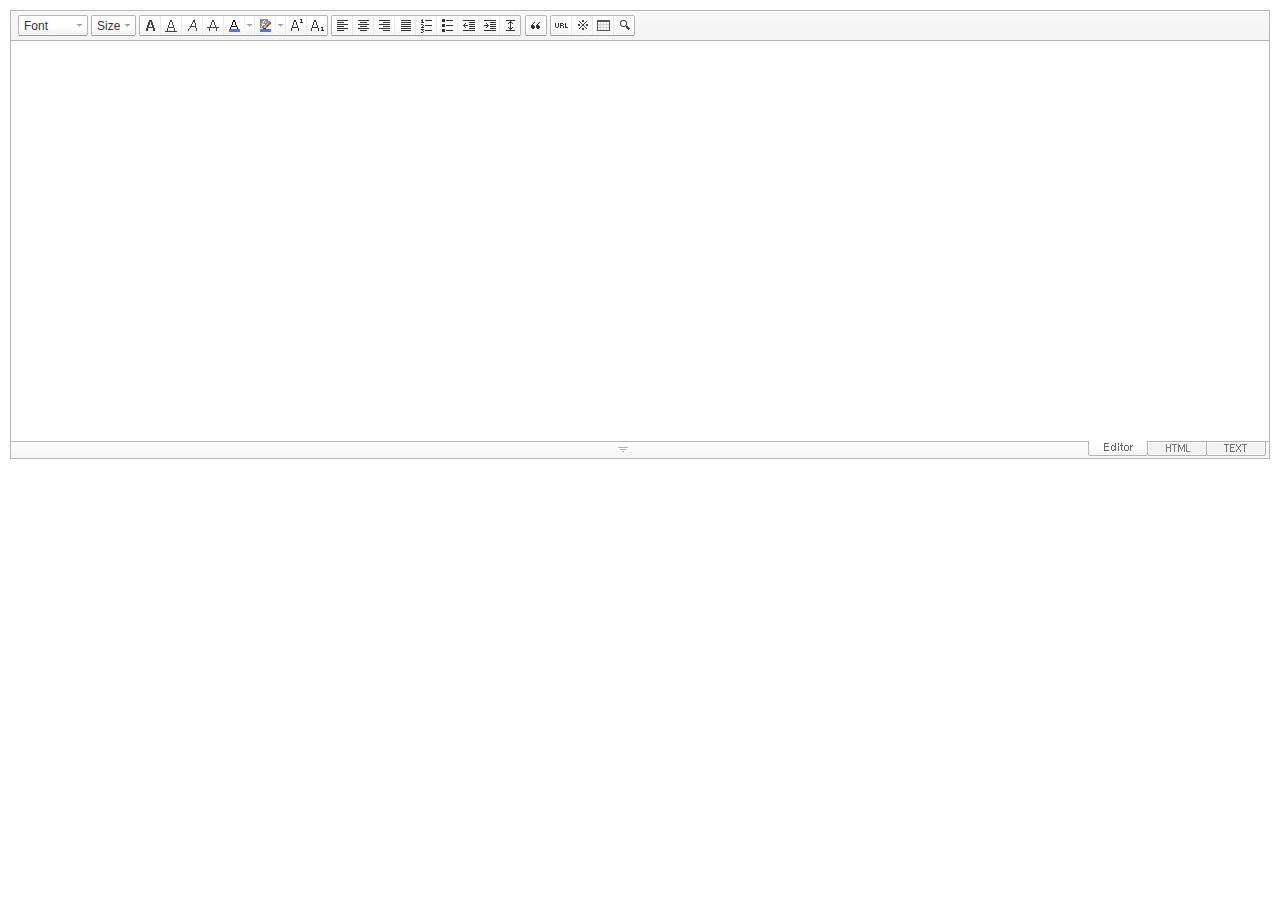
<file: plugin/se2/SmartEditor2Skin_en_US.html>
<!DOCTYPE HTML PUBLIC "-//W3C//DTD HTML 4.01 Transitional//EN" "http://www.w3.org/TR/html4/loose.dtd">
<html lang="ko">
<head>
<meta http-equiv="Content-Type" content="text/html; charset=utf-8">
<meta http-equiv="Content-Script-Type" content="text/javascript">
<meta http-equiv="Content-Style-Type" content="text/css">
<title>네이버 :: Smart Editor 2 &#8482;</title>
<link href="css/en_US/smart_editor2.css" rel="stylesheet" type="text/css">
<style type="text/css">
	body { margin: 10px; }
</style>
<script type="text/javascript" src="./js/lib/jindo2.all.js" charset="utf-8"></script>
<script type="text/javascript" src="./js/lib/jindo_component.js" charset="utf-8"></script>
<script type="text/javascript" src="./js/service/SE2M_Configuration.js" charset="utf-8"></script>	<!-- 설정 파일 -->
<script type="text/javascript" src="./js/service/SE2BasicCreator.js" charset="utf-8"></script>
<script type="text/javascript" src="./js/smarteditor2.js" charset="utf-8"></script>

</head>
<body>

<!-- SE2 Markup Start -->	
<div id="smart_editor2">
	<div id="smart_editor2_content"><a href="#se2_iframe" class="blind">글쓰기영역으로 바로가기</a>
		<div class="se2_tool" id="se2_tool">
			
			<div class="se2_text_tool husky_seditor_text_tool">
			<ul class="se2_font_type">
				<li class="husky_seditor_ui_fontName"><button type="button" class="se2_font_family" title="Font"><span class="husky_se2m_current_fontName">Font</span></button>
					<!-- 글꼴 레이어 -->
					<div class="se2_layer husky_se_fontName_layer">
						<div class="se2_in_layer">
							<ul class="se2_l_font_fam">
							<li style="display:none"><button type="button"><span>@DisplayName@<span>(</span><em style="font-family:FontFamily;">@SampleText@</em><span>)</span></span></button></li>
							<li class="se2_division husky_seditor_font_separator"></li>
							<li><button type="button"><span>NanumGothic<span>(</span><em style="font-family:'NanumGothic',NanumGothic;">ABCD</em><span>)</span></span></button></li>
							<li><button type="button"><span>NanumMyungjo<span>(</span><em style="font-family:'NanumMyungjo',NanumMyeongjo;">ABCD</em><span>)</span></span></button></li>
							<li><button type="button"><span>NanumGothicCoding<span>(</span><em style="font-family:'NanumGothicCoding',NanumGothicCoding;">ABCD</em><span>)</span></span></button></li>
							<li><button type="button"><span>NanumBarunGothic<span>(</span><em style="font-family:'NanumBarunGothic',NanumBarunGothic,NanumBarunGothicOTF;">ABCD</em><span>)</span></span></button></li>
							<li><button type="button"><span>NanumBarunpen<span>(</span><em style="font-family:'NanumBarunpen',NanumBarunpen;">ABCD</em><span>)</span></span></button></li>
							</ul>
						</div>
					</div>
					<!-- //글꼴 레이어 -->
				</li>

				<li class="husky_seditor_ui_fontSize"><button type="button" class="se2_font_size" title="Letter Size"><span class="husky_se2m_current_fontSize">Size</span></button>
					<!-- 폰트 사이즈 레이어 -->
					<div class="se2_layer husky_se_fontSize_layer">
						<div class="se2_in_layer">
							<ul class="se2_l_font_size">
							<li><button type="button"><span style="margin-top:4px; margin-bottom:3px; margin-left:5px; font-size:7pt;">ABCDEFG<span style=" font-size:7pt;">(7pt)</span></span></button></li>
							<li><button type="button"><span style="margin-bottom:2px; font-size:8pt;">ABCDEFG<span style="font-size:8pt;">(8pt)</span></span></button></li>
							<li><button type="button"><span style="margin-bottom:1px; font-size:9pt;">ABCDEFG<span style="font-size:9pt;">(9pt)</span></span></button></li>
							<li><button type="button"><span style="margin-bottom:1px; font-size:10pt;">ABCDEFG<span style="font-size:10pt;">(10pt)</span></span></button></li>
							<li><button type="button"><span style="margin-bottom:2px; font-size:11pt;">ABCDEFG<span style="font-size:11pt;">(11pt)</span></span></button></li>
							<li><button type="button"><span style="margin-bottom:1px; font-size:12pt;">ABCDEFG<span style="font-size:12pt;">(12pt)</span></span></button></li>
							<li><button type="button"><span style="margin-bottom:2px; font-size:14pt;">ABCDEFG<span style="margin-left:6px;font-size:14pt;">(14pt)</span></span></button></li>
							<li><button type="button"><span style="margin-bottom:1px; font-size:18pt;">ABCDEFG<span style="margin-left:8px;font-size:18pt;">(18pt)</span></span></button></li>
							<li><button type="button"><span style="margin-left:3px; font-size:24pt;">ABCDEF<span style="margin-left:11px;font-size:24pt;">(24pt)</span></span></button></li>
							<li><button type="button"><span style="margin-top:-1px; margin-left:3px; font-size:36pt;">ABCD<span style="font-size:36pt;">(36pt)</span></span></button></li>
							</ul>
						</div>
					</div>
					<!-- //폰트 사이즈 레이어 -->
				</li>
</ul><ul>
				<li class="husky_seditor_ui_bold first_child"><button type="button" title="Bold[Ctrl+B]" class="se2_bold"><span class="_buttonRound tool_bg">Bold[Ctrl+B]</span></button></li>

				<li class="husky_seditor_ui_underline"><button type="button" title="Underline[Ctrl+U]" class="se2_underline"><span class="_buttonRound">Underline[Ctrl+U]</span></button></li>

				<li class="husky_seditor_ui_italic"><button type="button" title="Italic[Ctrl+I]" class="se2_italic"><span class="_buttonRound">Italic[Ctrl+I]</span></button></li>

				<li class="husky_seditor_ui_lineThrough"><button type="button" title="Cancel[Ctrl+D]" class="se2_tdel"><span class="_buttonRound">Cancel[Ctrl+D]</span></button></li>

				<li class="se2_pair husky_seditor_ui_fontColor"><span class="selected_color husky_se2m_fontColor_lastUsed" style="background-color:#4477f9"></span><span class="husky_seditor_ui_fontColorA"><button type="button" title="Letter color" class="se2_fcolor"><span>Letter color</span></button></span><span class="husky_seditor_ui_fontColorB"><button type="button" title="More" class="se2_fcolor_more"><span class="_buttonRound">More</span></button></span>				
					<!-- 글자색 -->
					<div class="se2_layer husky_se2m_fontcolor_layer" style="display:none">
						<div class="se2_in_layer husky_se2m_fontcolor_paletteHolder">
							<div class="se2_palette husky_se2m_color_palette">
								<ul class="se2_pick_color">
								<li><button type="button" title="#ff0000" style="background:#ff0000"><span><span>#ff0000</span></span></button></li>
								<li><button type="button" title="#ff6c00" style="background:#ff6c00"><span><span>#ff6c00</span></span></button></li>
								<li><button type="button" title="#ffaa00" style="background:#ffaa00"><span><span>#ffaa00</span></span></button></li>
								<li><button type="button" title="#ffef00" style="background:#ffef00"><span><span>#ffef00</span></span></button></li>
								<li><button type="button" title="#a6cf00" style="background:#a6cf00"><span><span>#a6cf00</span></span></button></li>
								<li><button type="button" title="#009e25" style="background:#009e25"><span><span>#009e25</span></span></button></li>
								<li><button type="button" title="#00b0a2" style="background:#00b0a2"><span><span>#00b0a2</span></span></button></li>
								<li><button type="button" title="#0075c8" style="background:#0075c8"><span><span>#0075c8</span></span></button></li>
								<li><button type="button" title="#3a32c3" style="background:#3a32c3"><span><span>#3a32c3</span></span></button></li>
								<li><button type="button" title="#7820b9" style="background:#7820b9"><span><span>#7820b9</span></span></button></li>
								<li><button type="button" title="#ef007c" style="background:#ef007c"><span><span>#ef007c</span></span></button></li>
								<li><button type="button" title="#000000" style="background:#000000"><span><span>#000000</span></span></button></li>
								<li><button type="button" title="#252525" style="background:#252525"><span><span>#252525</span></span></button></li>
								<li><button type="button" title="#464646" style="background:#464646"><span><span>#464646</span></span></button></li>
								<li><button type="button" title="#636363" style="background:#636363"><span><span>#636363</span></span></button></li>
								<li><button type="button" title="#7d7d7d" style="background:#7d7d7d"><span><span>#7d7d7d</span></span></button></li>
								<li><button type="button" title="#9a9a9a" style="background:#9a9a9a"><span><span>#9a9a9a</span></span></button></li>
								<li><button type="button" title="#ffe8e8" style="background:#ffe8e8"><span><span>#9a9a9a</span></span></button></li>
								<li><button type="button" title="#f7e2d2" style="background:#f7e2d2"><span><span>#f7e2d2</span></span></button></li>
								<li><button type="button" title="#f5eddc" style="background:#f5eddc"><span><span>#f5eddc</span></span></button></li>
								<li><button type="button" title="#f5f4e0" style="background:#f5f4e0"><span><span>#f5f4e0</span></span></button></li>
								<li><button type="button" title="#edf2c2" style="background:#edf2c2"><span><span>#edf2c2</span></span></button></li>
								<li><button type="button" title="#def7e5" style="background:#def7e5"><span><span>#def7e5</span></span></button></li>
								<li><button type="button" title="#d9eeec" style="background:#d9eeec"><span><span>#d9eeec</span></span></button></li>
								<li><button type="button" title="#c9e0f0" style="background:#c9e0f0"><span><span>#c9e0f0</span></span></button></li>
								<li><button type="button" title="#d6d4eb" style="background:#d6d4eb"><span><span>#d6d4eb</span></span></button></li>
								<li><button type="button" title="#e7dbed" style="background:#e7dbed"><span><span>#e7dbed</span></span></button></li>
								<li><button type="button" title="#f1e2ea" style="background:#f1e2ea"><span><span>#f1e2ea</span></span></button></li>
								<li><button type="button" title="#acacac" style="background:#acacac"><span><span>#acacac</span></span></button></li>
								<li><button type="button" title="#c2c2c2" style="background:#c2c2c2"><span><span>#c2c2c2</span></span></button></li>
								<li><button type="button" title="#cccccc" style="background:#cccccc"><span><span>#cccccc</span></span></button></li>
								<li><button type="button" title="#e1e1e1" style="background:#e1e1e1"><span><span>#e1e1e1</span></span></button></li>
								<li><button type="button" title="#ebebeb" style="background:#ebebeb"><span><span>#ebebeb</span></span></button></li>
								<li><button type="button" title="#ffffff" style="background:#ffffff"><span><span>#ffffff</span></span></button></li>
								</ul>
								<ul class="se2_pick_color" style="width:156px;">
								<li><button type="button" title="#e97d81" style="background:#e97d81"><span><span>#e97d81</span></span></button></li>
								<li><button type="button" title="#e19b73" style="background:#e19b73"><span><span>#e19b73</span></span></button></li>
								<li><button type="button" title="#d1b274" style="background:#d1b274"><span><span>#d1b274</span></span></button></li>
								<li><button type="button" title="#cfcca2" style="background:#cfcca2"><span><span>#cfcca2</span></span></button></li>
								<li><button type="button" title="#cfcca2" style="background:#cfcca2"><span><span>#cfcca2</span></span></button></li>
								<li><button type="button" title="#61b977" style="background:#61b977"><span><span>#61b977</span></span></button></li>
								<li><button type="button" title="#53aea8" style="background:#53aea8"><span><span>#53aea8</span></span></button></li>
								<li><button type="button" title="#518fbb" style="background:#518fbb"><span><span>#518fbb</span></span></button></li>
								<li><button type="button" title="#6a65bb" style="background:#6a65bb"><span><span>#6a65bb</span></span></button></li>
								<li><button type="button" title="#9a54ce" style="background:#9a54ce"><span><span>#9a54ce</span></span></button></li>
								<li><button type="button" title="#e573ae" style="background:#e573ae"><span><span>#e573ae</span></span></button></li>
								<li><button type="button" title="#5a504b" style="background:#5a504b"><span><span>#5a504b</span></span></button></li>
								<li><button type="button" title="#767b86" style="background:#767b86"><span><span>#767b86</span></span></button></li>
								<li><button type="button" title="#951015" style="background:#951015"><span><span>#951015</span></span></button></li>
								<li><button type="button" title="#6e391a" style="background:#6e391a"><span><span>#6e391a</span></span></button></li>
								<li><button type="button" title="#785c25" style="background:#785c25"><span><span>#785c25</span></span></button></li>
								<li><button type="button" title="#5f5b25" style="background:#5f5b25"><span><span>#5f5b25</span></span></button></li>
								<li><button type="button" title="#4c511f" style="background:#4c511f"><span><span>#4c511f</span></span></button></li>
								<li><button type="button" title="#1c4827" style="background:#1c4827"><span><span>#1c4827</span></span></button></li>
								<li><button type="button" title="#0d514c" style="background:#0d514c"><span><span>#0d514c</span></span></button></li>
								<li><button type="button" title="#1b496a" style="background:#1b496a"><span><span>#1b496a</span></span></button></li>
								<li><button type="button" title="#2b285f" style="background:#2b285f"><span><span>#2b285f</span></span></button></li>
								<li><button type="button" title="#45245b" style="background:#45245b"><span><span>#45245b</span></span></button></li>
								<li><button type="button" title="#721947" style="background:#721947"><span><span>#721947</span></span></button></li>
								<li><button type="button" title="#352e2c" style="background:#352e2c"><span><span>#352e2c</span></span></button></li>
								<li><button type="button" title="#3c3f45" style="background:#3c3f45"><span><span>#3c3f45</span></span></button></li>
								</ul>
								<button type="button" title="More" class="se2_view_more husky_se2m_color_palette_more_btn"><span>More</span></button>
								<div class="husky_se2m_color_palette_recent" style="display:none">
									<h4>Recent Color</h4>
									<ul class="se2_pick_color">
									<li></li>
									<!-- 최근 사용한 색 템플릿 -->
									<!-- <li><button type="button" title="#e97d81" style="background:#e97d81"><span><span>#e97d81</span></span></button></li> -->
									<!-- //최근 사용한 색 템플릿 -->
									</ul>
								</div>								
								<div class="se2_palette2 husky_se2m_color_palette_colorpicker">
									<!--form action="http://test.emoticon.naver.com/colortable/TextAdd.nhn" method="post"-->
										<div class="se2_color_set">
											<span class="se2_selected_color"><span class="husky_se2m_cp_preview" style="background:#e97d81"></span></span><input type="text" name="" class="input_ty1 husky_se2m_cp_colorcode" value="#e97d81"><button type="button" class="se2_btn_insert husky_se2m_color_palette_ok_btn" title="Enter"><span>Enter</span></button></div>
										<!--input type="hidden" name="callback" value="http://test.emoticon.naver.com/colortable/result.jsp" />
										<input type="hidden" name="callback_func" value="1" />
										<input type="hidden" name="text_key" value="" />
										<input type="hidden" name="text_data" value="" />
									</form-->
									<div class="se2_gradation1 husky_se2m_cp_colpanel"></div>
									<div class="se2_gradation2 husky_se2m_cp_huepanel"></div>
								</div>
							</div>
                        </div>
					</div>
                    <!-- //글자색 -->
				</li>

				<li class="se2_pair husky_seditor_ui_BGColor"><span class="selected_color husky_se2m_BGColor_lastUsed" style="background-color:#4477f9"></span><span class="husky_seditor_ui_BGColorA"><button type="button" title="Background Color" class="se2_bgcolor"><span>Background Color</span></button></span><span class="husky_seditor_ui_BGColorB"><button type="button" title="More" class="se2_bgcolor_more"><span class="_buttonRound">More</span></button></span>
					<!-- 배경색 -->
					<div class="se2_layer se2_layer husky_se2m_BGColor_layer" style="display:none">
						<div class="se2_in_layer">
							<div class="se2_palette_bgcolor">
								<ul class="se2_background husky_se2m_bgcolor_list">
								<li><button type="button" title="Background Color#ff0000 Font Color#ffffff" style="background:#ff0000; color:#ffffff"><span><span>ABCDE</span></span></button></li>								
								<li><button type="button" title="Background Color#6d30cf Font Color#ffffff" style="background:#6d30cf; color:#ffffff"><span><span>ABCDE</span></span></button></li>
								<li><button type="button" title="Background Color#000000 Font Color#ffffff" style="background:#000000; color:#ffffff"><span><span>ABCDE</span></span></button></li>
								<li><button type="button" title="Background Color#ff6600 Font Color#ffffff" style="background:#ff6600; color:#ffffff"><span><span>ABCDE</span></span></button></li>
								<li><button type="button" title="Background Color#3333cc Font Color#ffffff" style="background:#3333cc; color:#ffffff"><span><span>ABCDE</span></span></button></li>
								<li><button type="button" title="Background Color#333333 Font Color#ffff00" style="background:#333333; color:#ffff00"><span><span>ABCDE</span></span></button></li>
								<li><button type="button" title="Background Color#ffa700 Font Color#ffffff" style="background:#ffa700; color:#ffffff"><span><span>ABCDE</span></span></button></li>
								<li><button type="button" title="Background Color#009999 Font Color#ffffff" style="background:#009999; color:#ffffff"><span><span>ABCDE</span></span></button></li>
								<li><button type="button" title="Background Color#8e8e8e Font Color#ffffff" style="background:#8e8e8e; color:#ffffff"><span><span>ABCDE</span></span></button></li>								
								<li><button type="button" title="Background Color#cc9900 Font Color#ffffff" style="background:#cc9900; color:#ffffff"><span><span>ABCDE</span></span></button></li>
								<li><button type="button" title="Background Color#77b02b Font Color#ffffff" style="background:#77b02b; color:#ffffff"><span><span>ABCDE</span></span></button></li>
								<li><button type="button" title="Background Color#ffffff Font Color#000000" style="background:#ffffff; color:#000000"><span><span>ABCDE</span></span></button></li>
								</ul>
							</div>
							<div class="husky_se2m_BGColor_paletteHolder"></div>
                        </div>
					</div>
                    <!-- //배경색 -->
				</li>

				<li class="husky_seditor_ui_superscript"><button type="button" title="윗첨자" class="se2_sup"><span class="_buttonRound">윗첨자</span></button></li>

				<li class="husky_seditor_ui_subscript last_child"><button type="button" title="아래첨자" class="se2_sub"><span class="_buttonRound tool_bg">아래첨자</span></button></li>
</ul><ul>
				<li class="husky_seditor_ui_justifyleft first_child"><button type="button" title="Align: Left" class="se2_left"><span class="_buttonRound tool_bg">Align: Left</span></button></li>

				<li class="husky_seditor_ui_justifycenter"><button type="button" title="Align: Center" class="se2_center"><span class="_buttonRound">Align: Center</span></button></li>

				<li class="husky_seditor_ui_justifyright"><button type="button" title="Align: Right" class="se2_right"><span class="_buttonRound">Align: Right</span></button></li>

				<li class="husky_seditor_ui_justifyfull"><button type="button" title="Align: Justify" class="se2_justify"><span class="_buttonRound">Align: Justify</span></button></li>

				<li class="husky_seditor_ui_orderedlist"><button type="button" title="Add Number" class="se2_ol"><span class="_buttonRound">Add Number</span></button></li>

				<li class="husky_seditor_ui_unorderedlist"><button type="button" title="Bullet" class="se2_ul"><span class="_buttonRound">Bullet</span></button></li>

				<li class="husky_seditor_ui_outdent"><button type="button" title="Outdent[Shift+Tab]" class="se2_outdent"><span class="_buttonRound">Outdent[Shift+Tab]</span></button></li>

				<li class="husky_seditor_ui_indent"><button type="button" title="Indent[Tab]" class="se2_indent"><span class="_buttonRound">Indent[Tab]</span></button></li>			

				<li class="husky_seditor_ui_lineHeight last_child"><button type="button" title="Line-height" class="se2_lineheight" ><span class="_buttonRound tool_bg">Line-height</span></button>
					<!-- 줄간격 레이어 -->
					<div class="se2_layer husky_se2m_lineHeight_layer">
						<div class="se2_in_layer">
							<ul class="se2_l_line_height">
							<li><button type="button"><span>50%</span></button></li>
							<li><button type="button"><span>80%</span></button></li>
							<li><button type="button"><span>100%</span></button></li>
							<li><button type="button"><span>120%</span></button></li>
							<li><button type="button"><span>150%</span></button></li>
							<li><button type="button"><span>180%</span></button></li>
							<li><button type="button"><span>200%</span></button></li>
							</ul>
							<div class="se2_l_line_height_user husky_se2m_lineHeight_direct_input">
								<h3>Enter</h3>
								<span class="bx_input">
								<input type="text" class="input_ty1" maxlength="3" style="width:75px">
								<button type="button" title="1% Add" class="btn_up"><span>1% Add</span></button>
								<button type="button" title="1% Minus" class="btn_down"><span>1% Minus</span></button>
								</span>		
								<div class="btn_area">
									<button type="button" class="se2_btn_apply3"><span>Apply</span></button><button type="button" class="se2_btn_cancel3"><span>Cancel</span></button>
								</div>
							</div>
						</div>
					</div>
					<!-- //줄간격 레이어 -->
				</li>
</ul><ul>
				<li class="husky_seditor_ui_quote single_child"><button type="button" title="인용구" class="se2_blockquote"><span class="_buttonRound tool_bg">인용구</span></button>
					<!-- 인용구 -->
					<div class="se2_layer husky_seditor_blockquote_layer" style="margin-left:-407px; display:none;">
						<div class="se2_in_layer">
							<div class="se2_quote">
								<ul>
								<li class="q1"><button type="button" class="se2_quote1"><span><span>인용구 스타일1</span></span></button></li>
								<li class="q2"><button type="button" class="se2_quote2"><span><span>인용구 스타일2</span></span></button></li>
								<li class="q3"><button type="button" class="se2_quote3"><span><span>인용구 스타일3</span></span></button></li>
								<li class="q4"><button type="button" class="se2_quote4"><span><span>인용구 스타일4</span></span></button></li>
								<li class="q5"><button type="button" class="se2_quote5"><span><span>인용구 스타일5</span></span></button></li>
								<li class="q6"><button type="button" class="se2_quote6"><span><span>인용구 스타일6</span></span></button></li>
								<li class="q7"><button type="button" class="se2_quote7"><span><span>인용구 스타일7</span></span></button></li>
								<li class="q8"><button type="button" class="se2_quote8"><span><span>인용구 스타일8</span></span></button></li>
								<li class="q9"><button type="button" class="se2_quote9"><span><span>인용구 스타일9</span></span></button></li>
								<li class="q10"><button type="button" class="se2_quote10"><span><span>인용구 스타일10</span></span></button></li>
								</ul>
								<button type="button" class="se2_cancel2"><span>적용취소</span></button>
							</div>
						</div>
					</div>
					<!-- //인용구 -->
				</li>
</ul><ul>
				<li class="husky_seditor_ui_hyperlink first_child"><button type="button" title="Link" class="se2_url"><span class="_buttonRound tool_bg">Link</span></button>
					<!-- 링크 -->
					<div class="se2_layer" style="margin-left:-285px">
						<div class="se2_in_layer">
							<div class="se2_url2">
								<input type="text" class="input_ty1" value="http://">
								<button type="button" class="se2_apply"><span>Apply</span></button><button type="button" class="se2_cancel"><span>Cancel</span></button>
							</div>
						</div>
					</div>
					<!-- //링크 -->
				</li>

				<li class="husky_seditor_ui_sCharacter"><button type="button" title="Special Symbols" class="se2_character"><span class="_buttonRound">Special Symbols</span></button>
					<!-- 특수기호 -->
					<div class="se2_layer husky_seditor_sCharacter_layer" style="margin-left:-448px;">
						<div class="se2_in_layer">
							<div class="se2_bx_character">
								<ul class="se2_char_tab">
								<li class="active"><button type="button" title="Basic Symbols" class="se2_char1"><span>Basic Symbols</span></button>
									<div class="se2_s_character">
										<ul class="husky_se2m_sCharacter_list">
											<li></li>
											<!-- 일반기호 목록 -->
											<!-- <li class="hover"><button type="button"><span>｛</span></button></li><li class="active"><button type="button"><span>｝</span></button></li><li><button type="button"><span>〔</span></button></li><li><button type="button"><span>〕</span></button></li><li><button type="button"><span>〈</span></button></li><li><button type="button"><span>〉</span></button></li><li><button type="button"><span>《</span></button></li><li><button type="button"><span>》</span></button></li><li><button type="button"><span>「</span></button></li><li><button type="button"><span>」</span></button></li><li><button type="button"><span>『</span></button></li><li><button type="button"><span>』</span></button></li><li><button type="button"><span>【</span></button></li><li><button type="button"><span>】</span></button></li><li><button type="button"><span>‘</span></button></li><li><button type="button"><span>’</span></button></li><li><button type="button"><span>“</span></button></li><li><button type="button"><span>”</span></button></li><li><button type="button"><span>、</span></button></li><li><button type="button"><span>。</span></button></li><li><button type="button"><span>·</span></button></li><li><button type="button"><span>‥</span></button></li><li><button type="button"><span>…</span></button></li><li><button type="button"><span>§</span></button></li><li><button type="button"><span>※</span></button></li><li><button type="button"><span>☆</span></button></li><li><button type="button"><span>★</span></button></li><li><button type="button"><span>○</span></button></li><li><button type="button"><span>●</span></button></li><li><button type="button"><span>◎</span></button></li><li><button type="button"><span>◇</span></button></li><li><button type="button"><span>◆</span></button></li><li><button type="button"><span>□</span></button></li><li><button type="button"><span>■</span></button></li><li><button type="button"><span>△</span></button></li><li><button type="button"><span>▲</span></button></li><li><button type="button"><span>▽</span></button></li><li><button type="button"><span>▼</span></button></li><li><button type="button"><span>◁</span></button></li><li><button type="button"><span>◀</span></button></li><li><button type="button"><span>▷</span></button></li><li><button type="button"><span>▶</span></button></li><li><button type="button"><span>♤</span></button></li><li><button type="button"><span>♠</span></button></li><li><button type="button"><span>♡</span></button></li><li><button type="button"><span>♥</span></button></li><li><button type="button"><span>♧</span></button></li><li><button type="button"><span>♣</span></button></li><li><button type="button"><span>⊙</span></button></li><li><button type="button"><span>◈</span></button></li><li><button type="button"><span>▣</span></button></li><li><button type="button"><span>◐</span></button></li><li><button type="button"><span>◑</span></button></li><li><button type="button"><span>▒</span></button></li><li><button type="button"><span>▤</span></button></li><li><button type="button"><span>▥</span></button></li><li><button type="button"><span>▨</span></button></li><li><button type="button"><span>▧</span></button></li><li><button type="button"><span>▦</span></button></li><li><button type="button"><span>▩</span></button></li><li><button type="button"><span>±</span></button></li><li><button type="button"><span>×</span></button></li><li><button type="button"><span>÷</span></button></li><li><button type="button"><span>≠</span></button></li><li><button type="button"><span>≤</span></button></li><li><button type="button"><span>≥</span></button></li><li><button type="button"><span>∞</span></button></li><li><button type="button"><span>∴</span></button></li><li><button type="button"><span>°</span></button></li><li><button type="button"><span>′</span></button></li><li><button type="button"><span>″</span></button></li><li><button type="button"><span>∠</span></button></li><li><button type="button"><span>⊥</span></button></li><li><button type="button"><span>⌒</span></button></li><li><button type="button"><span>∂</span></button></li><li><button type="button"><span>≡</span></button></li><li><button type="button"><span>≒</span></button></li><li><button type="button"><span>≪</span></button></li><li><button type="button"><span>≫</span></button></li><li><button type="button"><span>√</span></button></li><li><button type="button"><span>∽</span></button></li><li><button type="button"><span>∝</span></button></li><li><button type="button"><span>∵</span></button></li><li><button type="button"><span>∫</span></button></li><li><button type="button"><span>∬</span></button></li><li><button type="button"><span>∈</span></button></li><li><button type="button"><span>∋</span></button></li><li><button type="button"><span>⊆</span></button></li><li><button type="button"><span>⊇</span></button></li><li><button type="button"><span>⊂</span></button></li><li><button type="button"><span>⊃</span></button></li><li><button type="button"><span>∪</span></button></li><li><button type="button"><span>∩</span></button></li><li><button type="button"><span>∧</span></button></li><li><button type="button"><span>∨</span></button></li><li><button type="button"><span>￢</span></button></li><li><button type="button"><span>⇒</span></button></li><li><button type="button"><span>⇔</span></button></li><li><button type="button"><span>∀</span></button></li><li><button type="button"><span>∃</span></button></li><li><button type="button"><span>´</span></button></li><li><button type="button"><span>～</span></button></li><li><button type="button"><span>ˇ</span></button></li><li><button type="button"><span>˘</span></button></li><li><button type="button"><span>˝</span></button></li><li><button type="button"><span>˚</span></button></li><li><button type="button"><span>˙</span></button></li><li><button type="button"><span>¸</span></button></li><li><button type="button"><span>˛</span></button></li><li><button type="button"><span>¡</span></button></li><li><button type="button"><span>¿</span></button></li><li><button type="button"><span>ː</span></button></li><li><button type="button"><span>∮</span></button></li><li><button type="button"><span>∑</span></button></li><li><button type="button"><span>∏</span></button></li><li><button type="button"><span>♭</span></button></li><li><button type="button"><span>♩</span></button></li><li><button type="button"><span>♪</span></button></li><li><button type="button"><span>♬</span></button></li><li><button type="button"><span>㉿</span></button></li><li><button type="button"><span>→</span></button></li><li><button type="button"><span>←</span></button></li><li><button type="button"><span>↑</span></button></li><li><button type="button"><span>↓</span></button></li><li><button type="button"><span>↔</span></button></li><li><button type="button"><span>↕</span></button></li><li><button type="button"><span>↗</span></button></li><li><button type="button"><span>↙</span></button></li><li><button type="button"><span>↖</span></button></li><li><button type="button"><span>↘</span></button></li><li><button type="button"><span>㈜</span></button></li><li><button type="button"><span>№</span></button></li><li><button type="button"><span>㏇</span></button></li><li><button type="button"><span>™</span></button></li><li><button type="button"><span>㏂</span></button></li><li><button type="button"><span>㏘</span></button></li><li><button type="button"><span>℡</span></button></li><li><button type="button"><span>♨</span></button></li><li><button type="button"><span>☏</span></button></li><li><button type="button"><span>☎</span></button></li><li><button type="button"><span>☜</span></button></li><li><button type="button"><span>☞</span></button></li><li><button type="button"><span>¶</span></button></li><li><button type="button"><span>†</span></button></li><li><button type="button"><span>‡</span></button></li><li><button type="button"><span>®</span></button></li><li><button type="button"><span>ª</span></button></li><li><button type="button"><span>º</span></button></li><li><button type="button"><span>♂</span></button></li><li><button type="button"><span>♀</span></button></li> -->
										</ul>
									</div>
								</li>
								<li><button type="button" title="Numbers and Units" class="se2_char2"><span>Numbers and Units</span></button>
									<div class="se2_s_character">
										<ul class="husky_se2m_sCharacter_list">
											<li></li>
											<!-- 숫자와 단위 목록 -->
											<!-- <li class="hover"><button type="button"><span>½</span></button></li><li><button type="button"><span>⅓</span></button></li><li><button type="button"><span>⅔</span></button></li><li><button type="button"><span>¼</span></button></li><li><button type="button"><span>¾</span></button></li><li><button type="button"><span>⅛</span></button></li><li><button type="button"><span>⅜</span></button></li><li><button type="button"><span>⅝</span></button></li><li><button type="button"><span>⅞</span></button></li><li><button type="button"><span>¹</span></button></li><li><button type="button"><span>²</span></button></li><li><button type="button"><span>³</span></button></li><li><button type="button"><span>⁴</span></button></li><li><button type="button"><span>ⁿ</span></button></li><li><button type="button"><span>₁</span></button></li><li><button type="button"><span>₂</span></button></li><li><button type="button"><span>₃</span></button></li><li><button type="button"><span>₄</span></button></li><li><button type="button"><span>Ⅰ</span></button></li><li><button type="button"><span>Ⅱ</span></button></li><li><button type="button"><span>Ⅲ</span></button></li><li><button type="button"><span>Ⅳ</span></button></li><li><button type="button"><span>Ⅴ</span></button></li><li><button type="button"><span>Ⅵ</span></button></li><li><button type="button"><span>Ⅶ</span></button></li><li><button type="button"><span>Ⅷ</span></button></li><li><button type="button"><span>Ⅸ</span></button></li><li><button type="button"><span>Ⅹ</span></button></li><li><button type="button"><span>ⅰ</span></button></li><li><button type="button"><span>ⅱ</span></button></li><li><button type="button"><span>ⅲ</span></button></li><li><button type="button"><span>ⅳ</span></button></li><li><button type="button"><span>ⅴ</span></button></li><li><button type="button"><span>ⅵ</span></button></li><li><button type="button"><span>ⅶ</span></button></li><li><button type="button"><span>ⅷ</span></button></li><li><button type="button"><span>ⅸ</span></button></li><li><button type="button"><span>ⅹ</span></button></li><li><button type="button"><span>￦</span></button></li><li><button type="button"><span>$</span></button></li><li><button type="button"><span>￥</span></button></li><li><button type="button"><span>￡</span></button></li><li><button type="button"><span>€</span></button></li><li><button type="button"><span>℃</span></button></li><li><button type="button"><span>A</span></button></li><li><button type="button"><span>℉</span></button></li><li><button type="button"><span>￠</span></button></li><li><button type="button"><span>¤</span></button></li><li><button type="button"><span>‰</span></button></li><li><button type="button"><span>㎕</span></button></li><li><button type="button"><span>㎖</span></button></li><li><button type="button"><span>㎗</span></button></li><li><button type="button"><span>ℓ</span></button></li><li><button type="button"><span>㎘</span></button></li><li><button type="button"><span>㏄</span></button></li><li><button type="button"><span>㎣</span></button></li><li><button type="button"><span>㎤</span></button></li><li><button type="button"><span>㎥</span></button></li><li><button type="button"><span>㎦</span></button></li><li><button type="button"><span>㎙</span></button></li><li><button type="button"><span>㎚</span></button></li><li><button type="button"><span>㎛</span></button></li><li><button type="button"><span>㎜</span></button></li><li><button type="button"><span>㎝</span></button></li><li><button type="button"><span>㎞</span></button></li><li><button type="button"><span>㎟</span></button></li><li><button type="button"><span>㎠</span></button></li><li><button type="button"><span>㎡</span></button></li><li><button type="button"><span>㎢</span></button></li><li><button type="button"><span>㏊</span></button></li><li><button type="button"><span>㎍</span></button></li><li><button type="button"><span>㎎</span></button></li><li><button type="button"><span>㎏</span></button></li><li><button type="button"><span>㏏</span></button></li><li><button type="button"><span>㎈</span></button></li><li><button type="button"><span>㎉</span></button></li><li><button type="button"><span>㏈</span></button></li><li><button type="button"><span>㎧</span></button></li><li><button type="button"><span>㎨</span></button></li><li><button type="button"><span>㎰</span></button></li><li><button type="button"><span>㎱</span></button></li><li><button type="button"><span>㎲</span></button></li><li><button type="button"><span>㎳</span></button></li><li><button type="button"><span>㎴</span></button></li><li><button type="button"><span>㎵</span></button></li><li><button type="button"><span>㎶</span></button></li><li><button type="button"><span>㎷</span></button></li><li><button type="button"><span>㎸</span></button></li><li><button type="button"><span>㎹</span></button></li><li><button type="button"><span>㎀</span></button></li><li><button type="button"><span>㎁</span></button></li><li><button type="button"><span>㎂</span></button></li><li><button type="button"><span>㎃</span></button></li><li><button type="button"><span>㎄</span></button></li><li><button type="button"><span>㎺</span></button></li><li><button type="button"><span>㎻</span></button></li><li><button type="button"><span>㎼</span></button></li><li><button type="button"><span>㎽</span></button></li><li><button type="button"><span>㎾</span></button></li><li><button type="button"><span>㎿</span></button></li><li><button type="button"><span>㎐</span></button></li><li><button type="button"><span>㎑</span></button></li><li><button type="button"><span>㎒</span></button></li><li><button type="button"><span>㎓</span></button></li><li><button type="button"><span>㎔</span></button></li><li><button type="button"><span>Ω</span></button></li><li><button type="button"><span>㏀</span></button></li><li><button type="button"><span>㏁</span></button></li><li><button type="button"><span>㎊</span></button></li><li><button type="button"><span>㎋</span></button></li><li><button type="button"><span>㎌</span></button></li><li><button type="button"><span>㏖</span></button></li><li><button type="button"><span>㏅</span></button></li><li><button type="button"><span>㎭</span></button></li><li><button type="button"><span>㎮</span></button></li><li><button type="button"><span>㎯</span></button></li><li><button type="button"><span>㏛</span></button></li><li><button type="button"><span>㎩</span></button></li><li><button type="button"><span>㎪</span></button></li><li><button type="button"><span>㎫</span></button></li><li><button type="button"><span>㎬</span></button></li><li><button type="button"><span>㏝</span></button></li><li><button type="button"><span>㏐</span></button></li><li><button type="button"><span>㏓</span></button></li><li><button type="button"><span>㏃</span></button></li><li><button type="button"><span>㏉</span></button></li><li><button type="button"><span>㏜</span></button></li><li><button type="button"><span>㏆</span></button></li> -->
										</ul>
									</div>
								</li>
								<li><button type="button" title="Circle, Parenthesis" class="se2_char3"><span>Circle, Parenthesis</span></button>
									<div class="se2_s_character">
										<ul class="husky_se2m_sCharacter_list">
											<li></li>
											<!-- 원,괄호 목록 -->
											<!-- <li><button type="button"><span>㉠</span></button></li><li><button type="button"><span>㉡</span></button></li><li><button type="button"><span>㉢</span></button></li><li><button type="button"><span>㉣</span></button></li><li><button type="button"><span>㉤</span></button></li><li><button type="button"><span>㉥</span></button></li><li><button type="button"><span>㉦</span></button></li><li><button type="button"><span>㉧</span></button></li><li><button type="button"><span>㉨</span></button></li><li><button type="button"><span>㉩</span></button></li><li><button type="button"><span>㉪</span></button></li><li><button type="button"><span>㉫</span></button></li><li><button type="button"><span>㉬</span></button></li><li><button type="button"><span>㉭</span></button></li><li><button type="button"><span>㉮</span></button></li><li><button type="button"><span>㉯</span></button></li><li><button type="button"><span>㉰</span></button></li><li><button type="button"><span>㉱</span></button></li><li><button type="button"><span>㉲</span></button></li><li><button type="button"><span>㉳</span></button></li><li><button type="button"><span>㉴</span></button></li><li><button type="button"><span>㉵</span></button></li><li><button type="button"><span>㉶</span></button></li><li><button type="button"><span>㉷</span></button></li><li><button type="button"><span>㉸</span></button></li><li><button type="button"><span>㉹</span></button></li><li><button type="button"><span>㉺</span></button></li><li><button type="button"><span>㉻</span></button></li><li><button type="button"><span>ⓐ</span></button></li><li><button type="button"><span>ⓑ</span></button></li><li><button type="button"><span>ⓒ</span></button></li><li><button type="button"><span>ⓓ</span></button></li><li><button type="button"><span>ⓔ</span></button></li><li><button type="button"><span>ⓕ</span></button></li><li><button type="button"><span>ⓖ</span></button></li><li><button type="button"><span>ⓗ</span></button></li><li><button type="button"><span>ⓘ</span></button></li><li><button type="button"><span>ⓙ</span></button></li><li><button type="button"><span>ⓚ</span></button></li><li><button type="button"><span>ⓛ</span></button></li><li><button type="button"><span>ⓜ</span></button></li><li><button type="button"><span>ⓝ</span></button></li><li><button type="button"><span>ⓞ</span></button></li><li><button type="button"><span>ⓟ</span></button></li><li><button type="button"><span>ⓠ</span></button></li><li><button type="button"><span>ⓡ</span></button></li><li><button type="button"><span>ⓢ</span></button></li><li><button type="button"><span>ⓣ</span></button></li><li><button type="button"><span>ⓤ</span></button></li><li><button type="button"><span>ⓥ</span></button></li><li><button type="button"><span>ⓦ</span></button></li><li><button type="button"><span>ⓧ</span></button></li><li><button type="button"><span>ⓨ</span></button></li><li><button type="button"><span>ⓩ</span></button></li><li><button type="button"><span>①</span></button></li><li><button type="button"><span>②</span></button></li><li><button type="button"><span>③</span></button></li><li><button type="button"><span>④</span></button></li><li><button type="button"><span>⑤</span></button></li><li><button type="button"><span>⑥</span></button></li><li><button type="button"><span>⑦</span></button></li><li><button type="button"><span>⑧</span></button></li><li><button type="button"><span>⑨</span></button></li><li><button type="button"><span>⑩</span></button></li><li><button type="button"><span>⑪</span></button></li><li><button type="button"><span>⑫</span></button></li><li><button type="button"><span>⑬</span></button></li><li><button type="button"><span>⑭</span></button></li><li><button type="button"><span>⑮</span></button></li><li><button type="button"><span>㈀</span></button></li><li><button type="button"><span>㈁</span></button></li><li class="hover"><button type="button"><span>㈂</span></button></li><li><button type="button"><span>㈃</span></button></li><li><button type="button"><span>㈄</span></button></li><li><button type="button"><span>㈅</span></button></li><li><button type="button"><span>㈆</span></button></li><li><button type="button"><span>㈇</span></button></li><li><button type="button"><span>㈈</span></button></li><li><button type="button"><span>㈉</span></button></li><li><button type="button"><span>㈊</span></button></li><li><button type="button"><span>㈋</span></button></li><li><button type="button"><span>㈌</span></button></li><li><button type="button"><span>㈍</span></button></li><li><button type="button"><span>㈎</span></button></li><li><button type="button"><span>㈏</span></button></li><li><button type="button"><span>㈐</span></button></li><li><button type="button"><span>㈑</span></button></li><li><button type="button"><span>㈒</span></button></li><li><button type="button"><span>㈓</span></button></li><li><button type="button"><span>㈔</span></button></li><li><button type="button"><span>㈕</span></button></li><li><button type="button"><span>㈖</span></button></li><li><button type="button"><span>㈗</span></button></li><li><button type="button"><span>㈘</span></button></li><li><button type="button"><span>㈙</span></button></li><li><button type="button"><span>㈚</span></button></li><li><button type="button"><span>㈛</span></button></li><li><button type="button"><span>⒜</span></button></li><li><button type="button"><span>⒝</span></button></li><li><button type="button"><span>⒞</span></button></li><li><button type="button"><span>⒟</span></button></li><li><button type="button"><span>⒠</span></button></li><li><button type="button"><span>⒡</span></button></li><li><button type="button"><span>⒢</span></button></li><li><button type="button"><span>⒣</span></button></li><li><button type="button"><span>⒤</span></button></li><li><button type="button"><span>⒥</span></button></li><li><button type="button"><span>⒦</span></button></li><li><button type="button"><span>⒧</span></button></li><li><button type="button"><span>⒨</span></button></li><li><button type="button"><span>⒩</span></button></li><li><button type="button"><span>⒪</span></button></li><li><button type="button"><span>⒫</span></button></li><li><button type="button"><span>⒬</span></button></li><li><button type="button"><span>⒭</span></button></li><li><button type="button"><span>⒮</span></button></li><li><button type="button"><span>⒯</span></button></li><li><button type="button"><span>⒰</span></button></li><li><button type="button"><span>⒱</span></button></li><li><button type="button"><span>⒲</span></button></li><li><button type="button"><span>⒳</span></button></li><li><button type="button"><span>⒴</span></button></li><li><button type="button"><span>⒵</span></button></li><li><button type="button"><span>⑴</span></button></li><li><button type="button"><span>⑵</span></button></li><li><button type="button"><span>⑶</span></button></li><li><button type="button"><span>⑷</span></button></li><li><button type="button"><span>⑸</span></button></li><li><button type="button"><span>⑹</span></button></li><li><button type="button"><span>⑺</span></button></li><li><button type="button"><span>⑻</span></button></li><li><button type="button"><span>⑼</span></button></li><li><button type="button"><span>⑽</span></button></li><li><button type="button"><span>⑾</span></button></li><li><button type="button"><span>⑿</span></button></li><li><button type="button"><span>⒀</span></button></li><li><button type="button"><span>⒁</span></button></li><li><button type="button"><span>⒂</span></button></li> -->
										</ul>
									</div>
								</li>
								<li><button type="button" title="Korean" class="se2_char4"><span>Korean</span></button>
									<div class="se2_s_character">
										<ul class="husky_se2m_sCharacter_list">
											<li></li>
											<!-- 한글 목록 -->
											<!-- <li><button type="button"><span>ㄱ</span></button></li><li><button type="button"><span>ㄲ</span></button></li><li><button type="button"><span>ㄳ</span></button></li><li><button type="button"><span>ㄴ</span></button></li><li><button type="button"><span>ㄵ</span></button></li><li><button type="button"><span>ㄶ</span></button></li><li><button type="button"><span>ㄷ</span></button></li><li><button type="button"><span>ㄸ</span></button></li><li><button type="button"><span>ㄹ</span></button></li><li><button type="button"><span>ㄺ</span></button></li><li><button type="button"><span>ㄻ</span></button></li><li><button type="button"><span>ㄼ</span></button></li><li><button type="button"><span>ㄽ</span></button></li><li><button type="button"><span>ㄾ</span></button></li><li><button type="button"><span>ㄿ</span></button></li><li><button type="button"><span>ㅀ</span></button></li><li><button type="button"><span>ㅁ</span></button></li><li><button type="button"><span>ㅂ</span></button></li><li><button type="button"><span>ㅃ</span></button></li><li><button type="button"><span>ㅄ</span></button></li><li><button type="button"><span>ㅅ</span></button></li><li><button type="button"><span>ㅆ</span></button></li><li><button type="button"><span>ㅇ</span></button></li><li><button type="button"><span>ㅈ</span></button></li><li><button type="button"><span>ㅉ</span></button></li><li><button type="button"><span>ㅊ</span></button></li><li><button type="button"><span>ㅋ</span></button></li><li><button type="button"><span>ㅌ</span></button></li><li><button type="button"><span>ㅍ</span></button></li><li><button type="button"><span>ㅎ</span></button></li><li><button type="button"><span>ㅏ</span></button></li><li><button type="button"><span>ㅐ</span></button></li><li><button type="button"><span>ㅑ</span></button></li><li><button type="button"><span>ㅒ</span></button></li><li><button type="button"><span>ㅓ</span></button></li><li><button type="button"><span>ㅔ</span></button></li><li><button type="button"><span>ㅕ</span></button></li><li><button type="button"><span>ㅖ</span></button></li><li><button type="button"><span>ㅗ</span></button></li><li><button type="button"><span>ㅘ</span></button></li><li><button type="button"><span>ㅙ</span></button></li><li><button type="button"><span>ㅚ</span></button></li><li><button type="button"><span>ㅛ</span></button></li><li><button type="button"><span>ㅜ</span></button></li><li><button type="button"><span>ㅝ</span></button></li><li><button type="button"><span>ㅞ</span></button></li><li><button type="button"><span>ㅟ</span></button></li><li><button type="button"><span>ㅠ</span></button></li><li><button type="button"><span>ㅡ</span></button></li><li><button type="button"><span>ㅢ</span></button></li><li><button type="button"><span>ㅣ</span></button></li><li><button type="button"><span>ㅥ</span></button></li><li><button type="button"><span>ㅦ</span></button></li><li><button type="button"><span>ㅧ</span></button></li><li><button type="button"><span>ㅨ</span></button></li><li><button type="button"><span>ㅩ</span></button></li><li><button type="button"><span>ㅪ</span></button></li><li><button type="button"><span>ㅫ</span></button></li><li><button type="button"><span>ㅬ</span></button></li><li><button type="button"><span>ㅭ</span></button></li><li><button type="button"><span>ㅮ</span></button></li><li><button type="button"><span>ㅯ</span></button></li><li><button type="button"><span>ㅰ</span></button></li><li><button type="button"><span>ㅱ</span></button></li><li><button type="button"><span>ㅲ</span></button></li><li><button type="button"><span>ㅳ</span></button></li><li><button type="button"><span>ㅴ</span></button></li><li><button type="button"><span>ㅵ</span></button></li><li><button type="button"><span>ㅶ</span></button></li><li><button type="button"><span>ㅷ</span></button></li><li><button type="button"><span>ㅸ</span></button></li><li><button type="button"><span>ㅹ</span></button></li><li><button type="button"><span>ㅺ</span></button></li><li><button type="button"><span>ㅻ</span></button></li><li><button type="button"><span>ㅼ</span></button></li><li><button type="button"><span>ㅽ</span></button></li><li><button type="button"><span>ㅾ</span></button></li><li><button type="button"><span>ㅿ</span></button></li><li><button type="button"><span>ㆀ</span></button></li><li><button type="button"><span>ㆁ</span></button></li><li><button type="button"><span>ㆂ</span></button></li><li><button type="button"><span>ㆃ</span></button></li><li><button type="button"><span>ㆄ</span></button></li><li><button type="button"><span>ㆅ</span></button></li><li><button type="button"><span>ㆆ</span></button></li><li><button type="button"><span>ㆇ</span></button></li><li><button type="button"><span>ㆈ</span></button></li><li><button type="button"><span>ㆉ</span></button></li><li><button type="button"><span>ㆊ</span></button></li><li><button type="button"><span>ㆋ</span></button></li><li><button type="button"><span>ㆌ</span></button></li><li><button type="button"><span>ㆍ</span></button></li><li><button type="button"><span>ㆎ</span></button></li> -->
										</ul>
									</div>
								</li>
								<li><button type="button" title="Greek, Latin" class="se2_char5"><span>Greek, Latin</span></button>
									<div class="se2_s_character">
										<ul class="husky_se2m_sCharacter_list">
											<li></li>
											<!-- 그리스,라틴어 목록 -->
											<!-- <li><button type="button"><span>Α</span></button></li><li><button type="button"><span>Β</span></button></li><li><button type="button"><span>Γ</span></button></li><li><button type="button"><span>Δ</span></button></li><li><button type="button"><span>Ε</span></button></li><li><button type="button"><span>Ζ</span></button></li><li><button type="button"><span>Η</span></button></li><li><button type="button"><span>Θ</span></button></li><li><button type="button"><span>Ι</span></button></li><li><button type="button"><span>Κ</span></button></li><li><button type="button"><span>Λ</span></button></li><li><button type="button"><span>Μ</span></button></li><li><button type="button"><span>Ν</span></button></li><li><button type="button"><span>Ξ</span></button></li><li class="hover"><button type="button"><span>Ο</span></button></li><li><button type="button"><span>Π</span></button></li><li><button type="button"><span>Ρ</span></button></li><li><button type="button"><span>Σ</span></button></li><li><button type="button"><span>Τ</span></button></li><li><button type="button"><span>Υ</span></button></li><li><button type="button"><span>Φ</span></button></li><li><button type="button"><span>Χ</span></button></li><li><button type="button"><span>Ψ</span></button></li><li><button type="button"><span>Ω</span></button></li><li><button type="button"><span>α</span></button></li><li><button type="button"><span>β</span></button></li><li><button type="button"><span>γ</span></button></li><li><button type="button"><span>δ</span></button></li><li><button type="button"><span>ε</span></button></li><li><button type="button"><span>ζ</span></button></li><li><button type="button"><span>η</span></button></li><li><button type="button"><span>θ</span></button></li><li><button type="button"><span>ι</span></button></li><li><button type="button"><span>κ</span></button></li><li><button type="button"><span>λ</span></button></li><li><button type="button"><span>μ</span></button></li><li><button type="button"><span>ν</span></button></li><li><button type="button"><span>ξ</span></button></li><li><button type="button"><span>ο</span></button></li><li><button type="button"><span>π</span></button></li><li><button type="button"><span>ρ</span></button></li><li><button type="button"><span>σ</span></button></li><li><button type="button"><span>τ</span></button></li><li><button type="button"><span>υ</span></button></li><li><button type="button"><span>φ</span></button></li><li><button type="button"><span>χ</span></button></li><li><button type="button"><span>ψ</span></button></li><li><button type="button"><span>ω</span></button></li><li><button type="button"><span>Æ</span></button></li><li><button type="button"><span>Ð</span></button></li><li><button type="button"><span>Ħ</span></button></li><li><button type="button"><span>Ĳ</span></button></li><li><button type="button"><span>Ŀ</span></button></li><li><button type="button"><span>Ł</span></button></li><li><button type="button"><span>Ø</span></button></li><li><button type="button"><span>Œ</span></button></li><li><button type="button"><span>Þ</span></button></li><li><button type="button"><span>Ŧ</span></button></li><li><button type="button"><span>Ŋ</span></button></li><li><button type="button"><span>æ</span></button></li><li><button type="button"><span>đ</span></button></li><li><button type="button"><span>ð</span></button></li><li><button type="button"><span>ħ</span></button></li><li><button type="button"><span>I</span></button></li><li><button type="button"><span>ĳ</span></button></li><li><button type="button"><span>ĸ</span></button></li><li><button type="button"><span>ŀ</span></button></li><li><button type="button"><span>ł</span></button></li><li><button type="button"><span>ł</span></button></li><li><button type="button"><span>œ</span></button></li><li><button type="button"><span>ß</span></button></li><li><button type="button"><span>þ</span></button></li><li><button type="button"><span>ŧ</span></button></li><li><button type="button"><span>ŋ</span></button></li><li><button type="button"><span>ŉ</span></button></li><li><button type="button"><span>Б</span></button></li><li><button type="button"><span>Г</span></button></li><li><button type="button"><span>Д</span></button></li><li><button type="button"><span>Ё</span></button></li><li><button type="button"><span>Ж</span></button></li><li><button type="button"><span>З</span></button></li><li><button type="button"><span>И</span></button></li><li><button type="button"><span>Й</span></button></li><li><button type="button"><span>Л</span></button></li><li><button type="button"><span>П</span></button></li><li><button type="button"><span>Ц</span></button></li><li><button type="button"><span>Ч</span></button></li><li><button type="button"><span>Ш</span></button></li><li><button type="button"><span>Щ</span></button></li><li><button type="button"><span>Ъ</span></button></li><li><button type="button"><span>Ы</span></button></li><li><button type="button"><span>Ь</span></button></li><li><button type="button"><span>Э</span></button></li><li><button type="button"><span>Ю</span></button></li><li><button type="button"><span>Я</span></button></li><li><button type="button"><span>б</span></button></li><li><button type="button"><span>в</span></button></li><li><button type="button"><span>г</span></button></li><li><button type="button"><span>д</span></button></li><li><button type="button"><span>ё</span></button></li><li><button type="button"><span>ж</span></button></li><li><button type="button"><span>з</span></button></li><li><button type="button"><span>и</span></button></li><li><button type="button"><span>й</span></button></li><li><button type="button"><span>л</span></button></li><li><button type="button"><span>п</span></button></li><li><button type="button"><span>ф</span></button></li><li><button type="button"><span>ц</span></button></li><li><button type="button"><span>ч</span></button></li><li><button type="button"><span>ш</span></button></li><li><button type="button"><span>щ</span></button></li><li><button type="button"><span>ъ</span></button></li><li><button type="button"><span>ы</span></button></li><li><button type="button"><span>ь</span></button></li><li><button type="button"><span>э</span></button></li><li><button type="button"><span>ю</span></button></li><li><button type="button"><span>я</span></button></li> -->
										</ul>
									</div>
								</li>
								<li><button type="button" title="Japanese" class="se2_char6"><span>Japanese</span></button>
									<div class="se2_s_character">
										<ul class="husky_se2m_sCharacter_list">
											<li></li>
											<!-- 일본어 목록 -->
											<!-- <li><button type="button"><span>ぁ</span></button></li><li class="hover"><button type="button"><span>あ</span></button></li><li><button type="button"><span>ぃ</span></button></li><li><button type="button"><span>い</span></button></li><li><button type="button"><span>ぅ</span></button></li><li><button type="button"><span>う</span></button></li><li><button type="button"><span>ぇ</span></button></li><li><button type="button"><span>え</span></button></li><li><button type="button"><span>ぉ</span></button></li><li><button type="button"><span>お</span></button></li><li><button type="button"><span>か</span></button></li><li><button type="button"><span>が</span></button></li><li><button type="button"><span>き</span></button></li><li><button type="button"><span>ぎ</span></button></li><li><button type="button"><span>く</span></button></li><li><button type="button"><span>ぐ</span></button></li><li><button type="button"><span>け</span></button></li><li><button type="button"><span>げ</span></button></li><li><button type="button"><span>こ</span></button></li><li><button type="button"><span>ご</span></button></li><li><button type="button"><span>さ</span></button></li><li><button type="button"><span>ざ</span></button></li><li><button type="button"><span>し</span></button></li><li><button type="button"><span>じ</span></button></li><li><button type="button"><span>す</span></button></li><li><button type="button"><span>ず</span></button></li><li><button type="button"><span>せ</span></button></li><li><button type="button"><span>ぜ</span></button></li><li><button type="button"><span>そ</span></button></li><li><button type="button"><span>ぞ</span></button></li><li><button type="button"><span>た</span></button></li><li><button type="button"><span>だ</span></button></li><li><button type="button"><span>ち</span></button></li><li><button type="button"><span>ぢ</span></button></li><li><button type="button"><span>っ</span></button></li><li><button type="button"><span>つ</span></button></li><li><button type="button"><span>づ</span></button></li><li><button type="button"><span>て</span></button></li><li><button type="button"><span>で</span></button></li><li><button type="button"><span>と</span></button></li><li><button type="button"><span>ど</span></button></li><li><button type="button"><span>な</span></button></li><li><button type="button"><span>に</span></button></li><li><button type="button"><span>ぬ</span></button></li><li><button type="button"><span>ね</span></button></li><li><button type="button"><span>の</span></button></li><li><button type="button"><span>は</span></button></li><li><button type="button"><span>ば</span></button></li><li><button type="button"><span>ぱ</span></button></li><li><button type="button"><span>ひ</span></button></li><li><button type="button"><span>び</span></button></li><li><button type="button"><span>ぴ</span></button></li><li><button type="button"><span>ふ</span></button></li><li><button type="button"><span>ぶ</span></button></li><li><button type="button"><span>ぷ</span></button></li><li><button type="button"><span>へ</span></button></li><li><button type="button"><span>べ</span></button></li><li><button type="button"><span>ぺ</span></button></li><li><button type="button"><span>ほ</span></button></li><li><button type="button"><span>ぼ</span></button></li><li><button type="button"><span>ぽ</span></button></li><li><button type="button"><span>ま</span></button></li><li><button type="button"><span>み</span></button></li><li><button type="button"><span>む</span></button></li><li><button type="button"><span>め</span></button></li><li><button type="button"><span>も</span></button></li><li><button type="button"><span>ゃ</span></button></li><li><button type="button"><span>や</span></button></li><li><button type="button"><span>ゅ</span></button></li><li><button type="button"><span>ゆ</span></button></li><li><button type="button"><span>ょ</span></button></li><li><button type="button"><span>よ</span></button></li><li><button type="button"><span>ら</span></button></li><li><button type="button"><span>り</span></button></li><li><button type="button"><span>る</span></button></li><li><button type="button"><span>れ</span></button></li><li><button type="button"><span>ろ</span></button></li><li><button type="button"><span>ゎ</span></button></li><li><button type="button"><span>わ</span></button></li><li><button type="button"><span>ゐ</span></button></li><li><button type="button"><span>ゑ</span></button></li><li><button type="button"><span>を</span></button></li><li><button type="button"><span>ん</span></button></li><li><button type="button"><span>ァ</span></button></li><li><button type="button"><span>ア</span></button></li><li><button type="button"><span>ィ</span></button></li><li><button type="button"><span>イ</span></button></li><li><button type="button"><span>ゥ</span></button></li><li><button type="button"><span>ウ</span></button></li><li><button type="button"><span>ェ</span></button></li><li><button type="button"><span>エ</span></button></li><li><button type="button"><span>ォ</span></button></li><li><button type="button"><span>オ</span></button></li><li><button type="button"><span>カ</span></button></li><li><button type="button"><span>ガ</span></button></li><li><button type="button"><span>キ</span></button></li><li><button type="button"><span>ギ</span></button></li><li><button type="button"><span>ク</span></button></li><li><button type="button"><span>グ</span></button></li><li><button type="button"><span>ケ</span></button></li><li><button type="button"><span>ゲ</span></button></li><li><button type="button"><span>コ</span></button></li><li><button type="button"><span>ゴ</span></button></li><li><button type="button"><span>サ</span></button></li><li><button type="button"><span>ザ</span></button></li><li><button type="button"><span>シ</span></button></li><li><button type="button"><span>ジ</span></button></li><li><button type="button"><span>ス</span></button></li><li><button type="button"><span>ズ</span></button></li><li><button type="button"><span>セ</span></button></li><li><button type="button"><span>ゼ</span></button></li><li><button type="button"><span>ソ</span></button></li><li><button type="button"><span>ゾ</span></button></li><li><button type="button"><span>タ</span></button></li><li><button type="button"><span>ダ</span></button></li><li><button type="button"><span>チ</span></button></li><li><button type="button"><span>ヂ</span></button></li><li><button type="button"><span>ッ</span></button></li><li><button type="button"><span>ツ</span></button></li><li><button type="button"><span>ヅ</span></button></li><li><button type="button"><span>テ</span></button></li><li><button type="button"><span>デ</span></button></li><li><button type="button"><span>ト</span></button></li><li><button type="button"><span>ド</span></button></li><li><button type="button"><span>ナ</span></button></li><li><button type="button"><span>ニ</span></button></li><li><button type="button"><span>ヌ</span></button></li><li><button type="button"><span>ネ</span></button></li><li><button type="button"><span>ノ</span></button></li><li><button type="button"><span>ハ</span></button></li><li><button type="button"><span>バ</span></button></li><li><button type="button"><span>パ</span></button></li><li><button type="button"><span>ヒ</span></button></li><li><button type="button"><span>ビ</span></button></li><li><button type="button"><span>ピ</span></button></li><li><button type="button"><span>フ</span></button></li><li><button type="button"><span>ブ</span></button></li><li><button type="button"><span>プ</span></button></li><li><button type="button"><span>ヘ</span></button></li><li><button type="button"><span>ベ</span></button></li><li><button type="button"><span>ペ</span></button></li><li><button type="button"><span>ホ</span></button></li><li><button type="button"><span>ボ</span></button></li><li><button type="button"><span>ポ</span></button></li><li><button type="button"><span>マ</span></button></li><li><button type="button"><span>ミ</span></button></li><li><button type="button"><span>ム</span></button></li><li><button type="button"><span>メ</span></button></li><li><button type="button"><span>モ</span></button></li><li><button type="button"><span>ャ</span></button></li><li><button type="button"><span>ヤ</span></button></li><li><button type="button"><span>ュ</span></button></li><li><button type="button"><span>ユ</span></button></li><li><button type="button"><span>ョ</span></button></li><li><button type="button"><span>ヨ</span></button></li><li><button type="button"><span>ラ</span></button></li><li><button type="button"><span>リ</span></button></li><li><button type="button"><span>ル</span></button></li><li><button type="button"><span>レ</span></button></li><li><button type="button"><span>ロ</span></button></li><li><button type="button"><span>ヮ</span></button></li><li><button type="button"><span>ワ</span></button></li><li><button type="button"><span>ヰ</span></button></li><li><button type="button"><span>ヱ</span></button></li><li><button type="button"><span>ヲ</span></button></li><li><button type="button"><span>ン</span></button></li><li><button type="button"><span>ヴ</span></button></li><li><button type="button"><span>ヵ</span></button></li><li><button type="button"><span>ヶ</span></button></li> -->
										</ul>
									</div>
								</li>
								</ul>
								<p class="se2_apply_character">
									<label for="char_preview">Selected Sign</label> <input type="text" name="char_preview" id="char_preview" value="®º⊆●○" class="input_ty1"><button type="button" class="se2_confirm"><span>Apply</span></button><button type="button" class="se2_cancel husky_se2m_sCharacter_close"><span>Cancel</span></button>
								</p>
							</div>
						</div>
					</div>
					<!-- //특수기호 -->
				</li>

				<li class="husky_seditor_ui_table"><button type="button" title="Table" class="se2_table"><span class="_buttonRound">Table</span></button>
					<!--@lazyload_html create_table-->
					<!-- 표 -->
					<div class="se2_layer husky_se2m_table_layer" style="margin-left:-171px">
						<div class="se2_in_layer">
							<div class="se2_table_set">
								<fieldset>
								<legend>Designate Number of Blanks</legend>
									<dl class="se2_cell_num">
									<dt><label for="row">Row</label></dt>
									<dd><input id="row" name="" type="text" maxlength="2" value="4" class="input_ty2">
										<button type="button" class="se2_add"><span>Add 1 Line</span></button>
										<button type="button" class="se2_del"><span>Delete 1 Line</span></button>
									</dd>
									<dt><label for="col">Col</label></dt>
									<dd><input id="col" name="" type="text" maxlength="2" value="4" class="input_ty2">
										<button type="button" class="se2_add"><span>Add 1 Column</span></button>
										<button type="button" class="se2_del"><span>Delete 1 Column</span></button>
									</dd>
									</dl>
									<table border="0" cellspacing="1" class="se2_pre_table husky_se2m_table_preview">
									<tr>
									<td>&nbsp;</td>
									<td>&nbsp;</td>
									<td>&nbsp;</td>
									<td>&nbsp;</td>
									</tr>
									<tr>
									<td>&nbsp;</td>
									<td>&nbsp;</td>
									<td>&nbsp;</td>
									<td>&nbsp;</td>
									</tr>
									<tr>
									<td>&nbsp;</td>
									<td>&nbsp;</td>
									<td>&nbsp;</td>
									<td>&nbsp;</td>
									</tr>
									</table>
								</fieldset>
								<fieldset>
									<legend>Enter Attributes</legend>
									<dl class="se2_t_proper1">
									<dt><input type="radio" id="se2_tbp1" name="se2_tbp" checked><label for="se2_tbp1">Enter Attributes</label></dt>
									<dd>
										<dl class="se2_t_proper1_1">
										<dt><label>Table Style</label></dt>
										<dd><div class="se2_select_ty1"><span class="se2_b_style3 husky_se2m_table_border_style_preview"></span><button type="button" title="More" class="se2_view_more"><span>More</span></button></div>
											<!-- 레이어 : 테두리스타일 -->
											<div class="se2_layer_b_style husky_se2m_table_border_style_layer" style="display:none">
												<ul>
												<li><button type="button" class="se2_b_style1"><span class="se2m_no_border">No Border</span></button></li>
												<li><button type="button" class="se2_b_style2"><span><span>Border Style2</span></span></button></li>
												<li><button type="button" class="se2_b_style3"><span><span>Border Style3</span></span></button></li>
												<li><button type="button" class="se2_b_style4"><span><span>Border Style4</span></span></button></li>
												<li><button type="button" class="se2_b_style5"><span><span>Border Style5</span></span></button></li>
												<li><button type="button" class="se2_b_style6"><span><span>Border Style6</span></span></button></li>
												<li><button type="button" class="se2_b_style7"><span><span>Border Style7</span></span></button></li>
												</ul>
											</div>
											<!-- //레이어 : 테두리스타일 -->
										</dd>
										</dl>
										<dl class="se2_t_proper1_1 se2_t_proper1_2">
										<dt><label for="se2_b_width">Border Width</label></dt>
										<dd><input id="se2_b_width" name="" type="text" maxlength="2" value="1" class="input_ty1">
											<button type="button" title="1px Add" class="se2_add se2m_incBorder"><span>1px Add</span></button>
											<button type="button" title="1px Minus" class="se2_del se2m_decBorder"><span>1px Minus</span></button>
										</dd>
										</dl>
										<dl class="se2_t_proper1_1 se2_t_proper1_3">
										<dt><label for="se2_b_color">Border Color</label></dt>
										<dd><input id="se2_b_color" name="" type="text" maxlength="7" value="#cccccc" class="input_ty3"><span class="se2_pre_color"><button type="button" style="background:#cccccc;"><span>Find Color</span></button></span>	
										<!-- 레이어 : 테두리색 -->
											<div class="se2_layer se2_b_t_b1" style="clear:both;display:none;position:absolute;top:20px;left:-147px;">
												<div class="se2_in_layer husky_se2m_table_border_color_pallet">
												</div>
											</div>
										<!-- //레이어 : 테두리색-->
										</dd>
										</dl>
										<div class="se2_t_dim0"></div><!-- 테두리 없음일때 딤드레이어 -->
										<dl class="se2_t_proper1_1 se2_t_proper1_4">
										<dt><label for="se2_cellbg">Cell BGColor</label></dt>
										<dd><input id="se2_cellbg" name="" type="text" maxlength="7" value="#ffffff" class="input_ty3"><span class="se2_pre_color"><button type="button" style="background:#ffffff;"><span>Find Color</span></button></span>
										<!-- 레이어 : 셀배경색 -->
										<div class="se2_layer se2_b_t_b1" style="clear:both;display:none;position:absolute;top:20px;left:-147px;">
											<div class="se2_in_layer husky_se2m_table_bgcolor_pallet">
											</div>
										</div>
										<!-- //레이어 : 셀배경색-->
										</dd>
										</dl>
									</dd>
									</dl>
								</fieldset>
								<fieldset>
									<legend>Table Style</legend>
									<dl class="se2_t_proper2">
									<dt><input type="radio" id="se2_tbp2" name="se2_tbp"><label for="se2_tbp2">Table Style</label></dt>
									<dd><div class="se2_select_ty2"><span class="se2_t_style1 husky_se2m_table_style_preview"></span><button type="button" title="More" class="se2_view_more"><span>More</span></button></div>
										<!-- 레이어 : 표템플릿선택 -->
										<div class="se2_layer_t_style husky_se2m_table_style_layer" style="display:none">
											<ul class="se2_scroll">
											<li><button type="button" class="se2_t_style1"><span>Table Style1</span></button></li>
											<li><button type="button" class="se2_t_style2"><span>Table Style2</span></button></li>
											<li><button type="button" class="se2_t_style3"><span>Table Style3</span></button></li>
											<li><button type="button" class="se2_t_style4"><span>Table Style4</span></button></li>
											<li><button type="button" class="se2_t_style5"><span>Table Style5</span></button></li>
											<li><button type="button" class="se2_t_style6"><span>Table Style6</span></button></li>
											<li><button type="button" class="se2_t_style7"><span>Table Style7</span></button></li>
											<li><button type="button" class="se2_t_style8"><span>Table Style8</span></button></li>
											<li><button type="button" class="se2_t_style9"><span>Table Style9</span></button></li>
											<li><button type="button" class="se2_t_style10"><span>Table Style10</span></button></li>
											<li><button type="button" class="se2_t_style11"><span>Table Style11</span></button></li>
											<li><button type="button" class="se2_t_style12"><span>Table Style12</span></button></li>
											<li><button type="button" class="se2_t_style13"><span>Table Style13</span></button></li>
											<li><button type="button" class="se2_t_style14"><span>Table Style14</span></button></li>
											<li><button type="button" class="se2_t_style15"><span>Table Style15</span></button></li>
											<li><button type="button" class="se2_t_style16"><span>Table Style16</span></button></li>
											</ul>
										</div>
										<!-- //레이어 : 표템플릿선택 -->
									</dd>
									</dl>
								</fieldset>
								<p class="se2_btn_area">
									<button type="button" class="se2_apply"><span>Apply</span></button><button type="button" class="se2_cancel"><span>Cancel</span></button>
								</p>
								<!-- 딤드레이어 -->
								<div class="se2_t_dim3"></div>
								<!-- //딤드레이어 -->
							</div>
						</div>
					</div>
					<!-- //표 -->
					<!--//@lazyload_html-->
				</li>

				<li class="husky_seditor_ui_findAndReplace last_child"><button type="button" title="Find/Change" class="se2_find"><span class="_buttonRound tool_bg">Find/Change</span></button>
					<!--@lazyload_html find_and_replace-->
					<!-- 찾기/바꾸기 -->
					<div class="se2_layer husky_se2m_findAndReplace_layer" style="margin-left:-238px;">
						<div class="se2_in_layer">
							<div class="se2_bx_find_revise">
								<button type="button" title="Close" class="se2_close husky_se2m_cancel"><span>Close</span></button>
								<h3>Find/Change</h3>
								<ul>
								<li class="active"><button type="button" class="se2_tabfind"><span>Find</span></button></li>
								<li><button type="button" class="se2_tabrevise"><span>Change</span></button></li>
								</ul>
								<div class="se2_in_bx_find husky_se2m_find_ui" style="display:block">
									<dl>
									<dt><label for="find_word">Find Word</label></dt><dd><input type="text" id="find_word" value="SmartEditor" class="input_ty1"></dd>
									</dl>
									<p class="se2_find_btns">
										<button type="button" class="se2_find_next husky_se2m_find_next"><span>Next</span></button><button type="button" class="se2_cancel husky_se2m_cancel"><span>취소</span></button>
									</p>
								</div>
								<div class="se2_in_bx_revise husky_se2m_replace_ui" style="display:none">
									<dl>
									<dt><label for="find_word2">Find Word</label></dt><dd><input type="text" id="find_word2" value="SmartEditor" class="input_ty1"></dd>
									<dt><label for="revise_word">Change Word</label></dt><dd><input type="text" id="revise_word" value="SmartEditor" class="input_ty1"></dd>
									</dl>
									<p class="se2_find_btns">
										<button type="button" class="se2_find_next2 husky_se2m_replace_find_next"><span>Next</span></button><button type="button" class="se2_revise1 husky_se2m_replace"><span>Change</span></button><button type="button" class="se2_revise2 husky_se2m_replace_all"><span>Change All</span></button><button type="button" class="se2_cancel husky_se2m_cancel"><span>Cancel</span></button>
									</p>
								</div>
								<button type="button" title="Close" class="se2_close husky_se2m_cancel"><span>Close</span></button>
							</div>
						</div>
					</div>
					<!-- //찾기/바꾸기 -->
					<!--//@lazyload_html-->
				</li>
</ul>
			</div>
			<!-- //704이상 -->
		</div>
		
				<!-- 접근성 도움말 레이어 -->
		<div class="se2_layer se2_accessibility" style="display:none;">
			<div class="se2_in_layer">
				<button type="button" title="닫기" class="se2_close"><span>닫기</span></button>
				<h3><strong>접근성 도움말</strong></h3>
				<div class="box_help">
					<div>
						<strong>툴바</strong>
						<p>ALT+F10 을 누르면 툴바로 이동합니다. 다음 버튼은 TAB 으로 이전 버튼은 SHIFT+TAB 으로 이동 가능합니다. ENTER 를 누르면 해당 버튼의 기능이 동작하고 글쓰기 영역으로 포커스가 이동합니다. ESC 를 누르면 아무런 기능을 실행하지 않고 글쓰기 영역으로 포커스가 이동합니다.</p>
						<strong>빠져 나가기</strong>
						<p>ALT+. 를 누르면 스마트 에디터 다음 요소로 ALT+, 를 누르면 스마트에디터 이전 요소로 빠져나갈 수 있습니다.</p>
						<strong>명령어 단축키</strong>
						<ul>
						<li>CTRL+B <span>굵게</span></li>
						<li>SHIFT+TAB <span>내어쓰기</span></li>
						<li>CTRL+U <span>밑줄</span></li>
						<li>CTRL+F <span>찾기</span></li>
						<li>CTRL+I <span>기울임 글꼴</span></li>
						<li>CTRL+H <span>바꾸기</span></li>
						<li>CTRL+D <span>취소선</span></li>
						<li>CTRL+K <span>링크걸기</span></li>
						<li>TAB <span>들여쓰기</span></li>
						</ul>
					</div>
				</div>
				<div class="se2_btns">
					<button type="button" class="se2_close2"><span>닫기</span></button>
				</div>
			</div>
		</div>		
		<!-- //접근성 도움말 레이어 -->

		<hr>
		<!-- 입력 -->
		<div class="se2_input_area husky_seditor_editing_area_container">
			
			
			<iframe src="about:blank" id="se2_iframe" name="se2_iframe" class="se2_input_wysiwyg" width="400" height="300" title="Writing Area : To come out of the writing area, press Shift+ESC key." frameborder="0" style="display:block;"></iframe>
			<textarea name="" rows="10" cols="100" title="HTML Editing Mode" class="se2_input_syntax se2_input_htmlsrc" style="display:none;outline-style:none;resize:none"> </textarea>
			<textarea name="" rows="10" cols="100" title="TEXT Editing Mode" class="se2_input_syntax se2_input_text" style="display:none;outline-style:none;resize:none;"> </textarea>
			
			<!-- 입력창 조절 안내 레이어 -->
			<div class="ly_controller husky_seditor_resize_notice" style="z-index:20;display:none;">
				<p>아래 영역을 드래그하여 입력창 크기를 조절할 수 있습니다.</p>
				<button type="button" title="닫기" class="bt_clse"><span>닫기</span></button>
				<span class="ic_arr"></span>
			</div>
			<!-- //입력창 조절 안내 레이어 -->
						<div class="quick_wrap">
				<!-- 표/글양식 간단편집기 -->
				<!--@lazyload_html qe_table-->
				<div class="q_table_wrap" style="z-index: 150;">
				<button class="_fold se2_qmax q_open_table_full" style="position:absolute; display:none;top:340px;left:210px;z-index:30;" title="Maximize" type="button"><span>Quick EditorMaximize</span></button>
				<div class="_full se2_qeditor se2_table_set" style="position:absolute;display:none;top:135px;left:661px;z-index:30;">
					<div class="se2_qbar q_dragable"><span class="se2_qmini"><button title="Minimize" class="q_open_table_fold"><span>Quick EditorMinimize</span></button></span></div>
					<div class="se2_qbody0">
						<div class="se2_qbody">
							<dl class="se2_qe1">
							<dt>Ins</dt><dd><button class="se2_addrow" title="Insert Line" type="button"><span>Insert Line</span></button><button class="se2_addcol" title="Insert Column" type="button"><span>Insert Column</span></button></dd>
							<dt>Div</dt><dd><button class="se2_seprow" title="Divide Line" type="button"><span>Divide Line</span></button><button class="se2_sepcol" title="Divide Column" type="button"><span>Divide Column</span></button></dd>

							<dt>Del</dt><dd><button class="se2_delrow" title="Delete Line" type="button"><span>Delete Line</span></button><button class="se2_delcol" title="Delete Column" type="button"><span>Delete Column</span></button></dd>
							<dt>Com</dt><dd><button class="se2_merrow" title="Combine Line" type="button"><span>Combine Line</span></button></dd>
							</dl>
							<div class="se2_qe2 se2_qe2_3"> <!-- 테이블 퀵에디터의 경우만,  se2_qe2_3제거 -->
								<!-- 샐배경색 -->
								<dl class="se2_qe2_1">

								<dt><input type="radio" checked="checked" name="se2_tbp3" id="se2_cellbg2" class="husky_se2m_radio_bgc"><label for="se2_cellbg2">Cell BGColor</label></dt>
								<dd><span class="se2_pre_color"><button style="background: none repeat scroll 0% 0% rgb(255, 255, 255);" type="button" class="husky_se2m_table_qe_bgcolor_btn"><span>Find Color</span></button></span>		
									<!-- layer:셀배경색 -->
									<div style="display:none;position:absolute;top:20px;left:0px;" class="se2_layer se2_b_t_b1">
										<div class="se2_in_layer husky_se2m_tbl_qe_bg_paletteHolder">
										</div>
									</div>
									<!-- //layer:셀배경색-->

								</dd>
								</dl>
								<!-- //샐배경색 -->
								<!-- 배경이미지선택 -->
								<dl style="display: none;" class="se2_qe2_2 husky_se2m_tbl_qe_review_bg">
								<dt><input type="radio" name="se2_tbp3" id="se2_cellbg3" class="husky_se2m_radio_bgimg"><label for="se2_cellbg3">Image</label></dt>
								<dd><span class="se2_pre_bgimg"><button class="husky_se2m_table_qe_bgimage_btn se2_cellimg0" type="button"><span>Select Background Image</span></button></span>
									<!-- layer:배경이미지선택 -->
									<div style="display:none;position:absolute;top:20px;left:-155px;" class="se2_layer se2_b_t_b1">
										<div class="se2_in_layer husky_se2m_tbl_qe_bg_img_paletteHolder">
											<ul class="se2_cellimg_set">
											<li><button class="se2_cellimg0" type="button"><span>No Background</span></button></li>
											<li><button class="se2_cellimg1" type="button"><span>Background1</span></button></li>
											<li><button class="se2_cellimg2" type="button"><span>Background2</span></button></li>
											<li><button class="se2_cellimg3" type="button"><span>Background3</span></button></li>
											<li><button class="se2_cellimg4" type="button"><span>Background4</span></button></li>
											<li><button class="se2_cellimg5" type="button"><span>Background5</span></button></li>
											<li><button class="se2_cellimg6" type="button"><span>Background6</span></button></li>
											<li><button class="se2_cellimg7" type="button"><span>Background7</span></button></li>
											<li><button class="se2_cellimg8" type="button"><span>Background8</span></button></li>
											<li><button class="se2_cellimg9" type="button"><span>Background9</span></button></li>
											<li><button class="se2_cellimg10" type="button"><span>Background10</span></button></li>
											<li><button class="se2_cellimg11" type="button"><span>Background11</span></button></li>
											<li><button class="se2_cellimg12" type="button"><span>Background12</span></button></li>
											<li><button class="se2_cellimg13" type="button"><span>Background13</span></button></li>
											<li><button class="se2_cellimg14" type="button"><span>Background14</span></button></li>
											<li><button class="se2_cellimg15" type="button"><span>Background15</span></button></li>
											<li><button class="se2_cellimg16" type="button"><span>Background16</span></button></li>
											<li><button class="se2_cellimg17" type="button"><span>Background17</span></button></li>
											<li><button class="se2_cellimg18" type="button"><span>Background18</span></button></li>
											<li><button class="se2_cellimg19" type="button"><span>Background19</span></button></li>
											<li><button class="se2_cellimg20" type="button"><span>Background20</span></button></li>
											<li><button class="se2_cellimg21" type="button"><span>Background21</span></button></li>
											<li><button class="se2_cellimg22" type="button"><span>Background22</span></button></li>
											<li><button class="se2_cellimg23" type="button"><span>Background23</span></button></li>
											<li><button class="se2_cellimg24" type="button"><span>Background24</span></button></li>
											<li><button class="se2_cellimg25" type="button"><span>Background25</span></button></li>
											<li><button class="se2_cellimg26" type="button"><span>Background26</span></button></li>
											<li><button class="se2_cellimg27" type="button"><span>Background27</span></button></li>
											<li><button class="se2_cellimg28" type="button"><span>Background28</span></button></li>
											<li><button class="se2_cellimg29" type="button"><span>Background29</span></button></li>
											<li><button class="se2_cellimg30" type="button"><span>Background30</span></button></li>
											<li><button class="se2_cellimg31" type="button"><span>Background31</span></button></li>
											</ul>
										</div>
									</div>
									<!-- //layer:배경이미지선택-->
								</dd>
								</dl>
								<!-- //배경이미지선택 -->
							</div>
							<dl style="display: block;" class="se2_qe3 se2_t_proper2">
							<dt><input type="radio" name="se2_tbp3" id="se2_tbp4" class="husky_se2m_radio_template"><label for="se2_tbp4">Table Style</label></dt>
							<dd>
								<div class="se2_qe3_table">
								<div class="se2_select_ty2"><span class="se2_t_style1"></span><button class="se2_view_more husky_se2m_template_more" title="더보기" type="button"><span>More</span></button></div>
								<!-- layer:표스타일 -->
								<div style="display:none;top:33px;left:0;margin:0;" class="se2_layer_t_style">
									<ul>
									<li><button class="se2_t_style1" type="button"><span>Table Style1</span></button></li>
									<li><button class="se2_t_style2" type="button"><span>Table Style2</span></button></li>
									<li><button class="se2_t_style3" type="button"><span>Table Style3</span></button></li>
									<li><button class="se2_t_style4" type="button"><span>Table Style4</span></button></li>
									<li><button class="se2_t_style5" type="button"><span>Table Style5</span></button></li>
									<li><button class="se2_t_style6" type="button"><span>Table Style6</span></button></li>
									<li><button class="se2_t_style7" type="button"><span>Table Style7</span></button></li>
									<li><button class="se2_t_style8" type="button"><span>Table Style8</span></button></li>
									<li><button class="se2_t_style9" type="button"><span>Table Style9</span></button></li>
									<li><button class="se2_t_style10" type="button"><span>Table Style10</span></button></li>
									<li><button class="se2_t_style11" type="button"><span>Table Style11</span></button></li>
									<li><button class="se2_t_style12" type="button"><span>Table Style12</span></button></li>
									<li><button class="se2_t_style13" type="button"><span>Table Style13</span></button></li>
									<li><button class="se2_t_style14" type="button"><span>Table Style14</span></button></li>
									<li><button class="se2_t_style15" type="button"><span>Table Style15</span></button></li>
									<li><button class="se2_t_style16" type="button"><span>Table Style16</span></button></li>
									</ul>
								</div>
								<!-- //layer:표스타일 -->
								</div>
							</dd>
							</dl>
							<div style="display:none" class="se2_btn_area">
								<button class="se2_btn_save" type="button"><span>My Save Review</span></button>
							</div>
							<div class="se2_qdim0 husky_se2m_tbl_qe_dim1"></div>
							<div class="se2_qdim4 husky_se2m_tbl_qe_dim2"></div>
							<div class="se2_qdim6c husky_se2m_tbl_qe_dim_del_col"></div>
							<div class="se2_qdim6r husky_se2m_tbl_qe_dim_del_row"></div>
						</div>
					</div>
				</div>
				</div>
				<!--//@lazyload_html-->
				<!-- //표/글양식 간단편집기 -->
				<!-- 이미지 간단편집기 -->
				<!--@lazyload_html qe_image-->
				<div class="q_img_wrap">
					<button class="_fold se2_qmax q_open_img_full" style="position:absolute;display:none;top:240px;left:210px;z-index:30;" title="Maximize" type="button"><span>Quick EditorMaximize</span></button>
					<div class="_full se2_qeditor se2_table_set" style="position:absolute;display:none;top:140px;left:450px;z-index:30;">
						<div class="se2_qbar  q_dragable"><span class="se2_qmini"><button title="Minimize" class="q_open_img_fold"><span>Quick EditorMinimize</span></button></span></div>
						<div class="se2_qbody0">
							<div class="se2_qbody">
								<div class="se2_qe10">
									<label for="se2_swidth">Horizontal</label><input type="text" class="input_ty1 widthimg" name="" id="se2_swidth" value="1024"><label class="se2_sheight" for="se2_sheight">Vertical</label><input type="text" class="input_ty1 heightimg" name="" id="se2_sheight" value="768"><button class="se2_sreset" type="button"><span>Initialize</span></button>
									<div class="se2_qe10_1"><input type="checkbox" name="" class="se2_srate" id="se2_srate"><label for="se2_srate">가로 세로 비율 유지</label></div>
								</div>
								<div class="se2_qe11">
									<dl class="se2_qe11_1">
									<dt><label for="se2_b_width2">Border Width</label></dt>
										<dd class="se2_numberStepper"><input type="text" class="input_ty1 input bordersize" value="1" maxlength="2" name="" id="se2_b_width2" readonly="readonly">
										<button class="se2_add plus" type="button"><span>1px Add</span></button>
										<button class="se2_del minus" type="button"><span>1px Minus</span></button>
									</dd>
									</dl>

									<dl class="se2_qe11_2">
									<dt>Border Color</dt>
									<dd><span class="se2_pre_color"><button style="background:#000000;" type="button" class="husky_se2m_img_qe_bgcolor_btn"><span>Find Color</span></button></span>
										<!-- layer:테두리 색 -->
										<div style="display:none;position:absolute;top:20px;left:-209px;" class="se2_layer se2_b_t_b1">
											<div class="se2_in_layer husky_se2m_img_qe_bg_paletteHolder">
											</div>
										</div>
										<!-- //layer:테두리 색 -->
									</dd>
									</dl>
								</div>
								<dl class="se2_qe12">
								<dt>Alignment</dt>
								<dd><button title="No Alignment" class="se2_align0" type="button"><span>No Alignment</span></button><button title="Align: Left" class="se2_align1 left" type="button"><span>Align: Left</span></button><button title="Align: Right" class="se2_align2 right" type="button"><span>Align: Right</span></button>
								</dd>
								</dl>
								<button class="se2_highedit" type="button"><span>Advanced Editing</span></button>
								<div class="se2_qdim0"></div>
							</div>
						</div>
					</div>
				</div>
				<!--//@lazyload_html-->
				<!-- 이미지 간단편집기 -->
			</div>
		</div>
		<!-- //입력 -->
		<!-- 입력창조절/ 모드전환 -->
		<div class="se2_conversion_mode">
			<button type="button" class="se2_inputarea_controller husky_seditor_editingArea_verticalResizer" title="Adjust Resize Bar Size"><span>Adjust Resize Bar Size</span></button>
			<ul class="se2_converter">
			<li class="active"><button type="button" class="se2_to_editor"><span>Editor</span></button></li>
			<li><button type="button" class="se2_to_html"><span>HTML</span></button></li>
			<li><button type="button" class="se2_to_text"><span>TEXT</span></button></li>
			</ul>
		</div>
		<!-- //입력창조절/ 모드전환 -->
		<hr>
		<!-- 얼럿 메세지 공통 -->
		<div class="se2_alert_wrap" style="display:none">
			<div class="se2_alert_content">
				<div class="se2_alert_txts"></div>
				<p class="se2_alert_btns">
					<button type="button" class="se2_confirm"><span>OK</span></button><button type="button" class="se2_cancel"><span>Cancel</span></button>
				</p>
				<a href="#" class="btn_close">Close</a>
			</div>
			<!-- 레이어 중앙정렬 -->
			<span class="va_line"></span>
			<div class="ie_cover"></div>
		</div>
		<!-- //얼럿 메세지 공통 -->
	</div>
</div>
<!-- SE2 Markup End -->


</body>
</html>
</file>
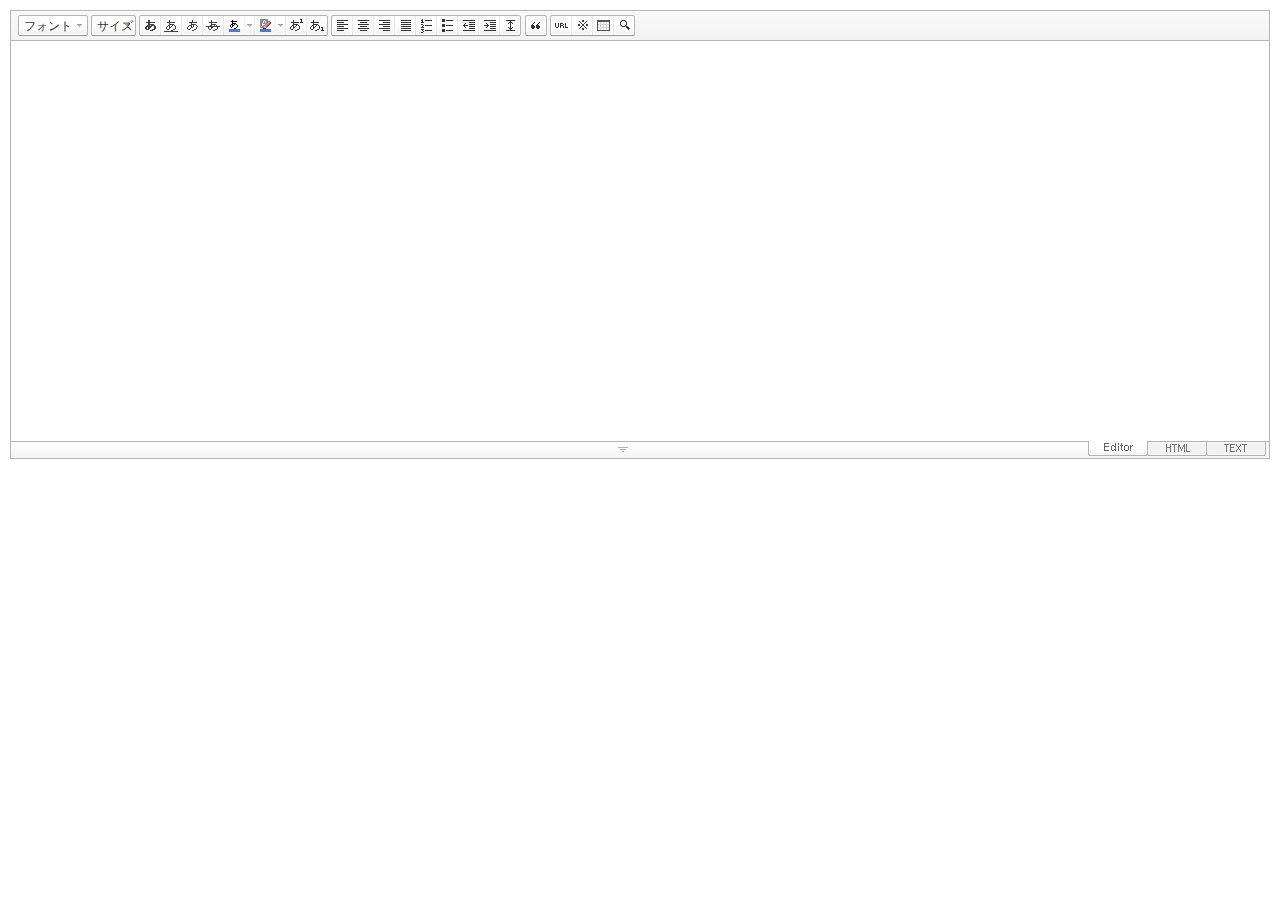
<file: plugin/se2/SmartEditor2Skin_ja_JP.html>
<!DOCTYPE HTML PUBLIC "-//W3C//DTD HTML 4.01 Transitional//EN" "http://www.w3.org/TR/html4/loose.dtd">
<html lang="ko">
<head>
<meta http-equiv="Content-Type" content="text/html; charset=utf-8">
<meta http-equiv="Content-Script-Type" content="text/javascript">
<meta http-equiv="Content-Style-Type" content="text/css">
<title>네이버 :: Smart Editor 2 &#8482;</title>
<link href="css/ja_JP/smart_editor2.css" rel="stylesheet" type="text/css">
<style type="text/css">
	body { margin: 10px; }
</style>
<script type="text/javascript" src="./js/lib/jindo2.all.js" charset="utf-8"></script>
<script type="text/javascript" src="./js/lib/jindo_component.js" charset="utf-8"></script>
<script type="text/javascript" src="./js/service/SE2M_Configuration.js" charset="utf-8"></script>	<!-- 설정 파일 -->
<script type="text/javascript" src="./js/service/SE2BasicCreator.js" charset="utf-8"></script>
<script type="text/javascript" src="./js/smarteditor2.js" charset="utf-8"></script>

</head>
<body>

<!-- SE2 Markup Start -->	
<div id="smart_editor2">
	<div id="smart_editor2_content"><a href="#se2_iframe" class="blind">글쓰기영역으로 바로가기</a>
		<div class="se2_tool" id="se2_tool">
			
			<div class="se2_text_tool husky_seditor_text_tool">
			<ul class="se2_font_type">
				<li class="husky_seditor_ui_fontName"><button type="button" class="se2_font_family" title="フォント"><span class="husky_se2m_current_fontName">フォント</span></button>
					<!-- 글꼴 레이어 -->
					<div class="se2_layer husky_se_fontName_layer">
						<div class="se2_in_layer">
							<ul class="se2_l_font_fam">
							<li style="display:none"><button type="button"><span>@DisplayName@<span>(</span><em style="font-family:FontFamily;">@SampleText@</em><span>)</span></span></button></li>
							<li class="se2_division husky_seditor_font_separator"></li>
							<li><button type="button"><span>NanumGothic<span>(</span><em style="font-family:'NanumGothic',NanumGothic;">あいうえお</em><span>)</span></span></button></li>
							<li><button type="button"><span>NanumMyungjo<span>(</span><em style="font-family:'NanumMyungjo',NanumMyeongjo;">あいうえお</em><span>)</span></span></button></li>
							<li><button type="button"><span>NanumGothicCoding<span>(</span><em style="font-family:'NanumGothicCoding',NanumGothicCoding;">あいうえお</em><span>)</span></span></button></li>
							<li><button type="button"><span>NanumBarunGothic<span>(</span><em style="font-family:'NanumBarunGothic',NanumBarunGothic,NanumBarunGothicOTF;">あいうえお</em><span>)</span></span></button></li>
							<li><button type="button"><span>NanumBarunpen<span>(</span><em style="font-family:'NanumBarunpen',NanumBarunpen;">あいうえお</em><span>)</span></span></button></li>
							</ul>
						</div>
					</div>
					<!-- //글꼴 레이어 -->
				</li>

				<li class="husky_seditor_ui_fontSize"><button type="button" class="se2_font_size" title="文字サイズ"><span class="husky_se2m_current_fontSize">サイズ</span></button>
					<!-- 폰트 사이즈 레이어 -->
					<div class="se2_layer husky_se_fontSize_layer">
						<div class="se2_in_layer">
							<ul class="se2_l_font_size">
							<li><button type="button"><span style="margin-top:4px; margin-bottom:3px; margin-left:5px; font-size:7pt;">あいうえお<span style=" font-size:7pt;">(7pt)</span></span></button></li>
							<li><button type="button"><span style="margin-bottom:2px; font-size:8pt;">あいうえお<span style="font-size:8pt;">(8pt)</span></span></button></li>
							<li><button type="button"><span style="margin-bottom:1px; font-size:9pt;">あいうえお<span style="font-size:9pt;">(9pt)</span></span></button></li>
							<li><button type="button"><span style="margin-bottom:1px; font-size:10pt;">あいうえお<span style="font-size:10pt;">(10pt)</span></span></button></li>
							<li><button type="button"><span style="margin-bottom:2px; font-size:11pt;">あいうえお<span style="font-size:11pt;">(11pt)</span></span></button></li>
							<li><button type="button"><span style="margin-bottom:1px; font-size:12pt;">あいうえお<span style="font-size:12pt;">(12pt)</span></span></button></li>
							<li><button type="button"><span style="margin-bottom:2px; font-size:14pt;">あいうえお<span style="margin-left:6px;font-size:14pt;">(14pt)</span></span></button></li>
							<li><button type="button"><span style="margin-bottom:1px; font-size:18pt;">あいうえお<span style="margin-left:8px;font-size:18pt;">(18pt)</span></span></button></li>
							<li><button type="button"><span style="margin-left:3px; font-size:24pt;">あいうえ<span style="margin-left:11px;font-size:24pt;">(24pt)</span></span></button></li>
							<li><button type="button"><span style="margin-top:-1px; margin-left:3px; font-size:36pt;">あいう<span style="font-size:36pt;">(36pt)</span></span></button></li>
							</ul>
						</div>
					</div>
					<!-- //폰트 사이즈 레이어 -->
				</li>
</ul><ul>
				<li class="husky_seditor_ui_bold first_child"><button type="button" title="太字[Ctrl+B]" class="se2_bold"><span class="_buttonRound tool_bg">太字[Ctrl+B]</span></button></li>

				<li class="husky_seditor_ui_underline"><button type="button" title="下線[Ctrl+U]" class="se2_underline"><span class="_buttonRound">下線[Ctrl+U]</span></button></li>

				<li class="husky_seditor_ui_italic"><button type="button" title="斜体[Ctrl+I]" class="se2_italic"><span class="_buttonRound">斜体[Ctrl+I]</span></button></li>

				<li class="husky_seditor_ui_lineThrough"><button type="button" title="取り消し線[Ctrl+D]" class="se2_tdel"><span class="_buttonRound">取り消し線[Ctrl+D]</span></button></li>

				<li class="se2_pair husky_seditor_ui_fontColor"><span class="selected_color husky_se2m_fontColor_lastUsed" style="background-color:#4477f9"></span><span class="husky_seditor_ui_fontColorA"><button type="button" title="文字の色" class="se2_fcolor"><span>文字の色</span></button></span><span class="husky_seditor_ui_fontColorB"><button type="button" title="More" class="se2_fcolor_more"><span class="_buttonRound">More</span></button></span>				
					<!-- 글자색 -->
					<div class="se2_layer husky_se2m_fontcolor_layer" style="display:none">
						<div class="se2_in_layer husky_se2m_fontcolor_paletteHolder">
							<div class="se2_palette husky_se2m_color_palette">
								<ul class="se2_pick_color">
								<li><button type="button" title="#ff0000" style="background:#ff0000"><span><span>#ff0000</span></span></button></li>
								<li><button type="button" title="#ff6c00" style="background:#ff6c00"><span><span>#ff6c00</span></span></button></li>
								<li><button type="button" title="#ffaa00" style="background:#ffaa00"><span><span>#ffaa00</span></span></button></li>
								<li><button type="button" title="#ffef00" style="background:#ffef00"><span><span>#ffef00</span></span></button></li>
								<li><button type="button" title="#a6cf00" style="background:#a6cf00"><span><span>#a6cf00</span></span></button></li>
								<li><button type="button" title="#009e25" style="background:#009e25"><span><span>#009e25</span></span></button></li>
								<li><button type="button" title="#00b0a2" style="background:#00b0a2"><span><span>#00b0a2</span></span></button></li>
								<li><button type="button" title="#0075c8" style="background:#0075c8"><span><span>#0075c8</span></span></button></li>
								<li><button type="button" title="#3a32c3" style="background:#3a32c3"><span><span>#3a32c3</span></span></button></li>
								<li><button type="button" title="#7820b9" style="background:#7820b9"><span><span>#7820b9</span></span></button></li>
								<li><button type="button" title="#ef007c" style="background:#ef007c"><span><span>#ef007c</span></span></button></li>
								<li><button type="button" title="#000000" style="background:#000000"><span><span>#000000</span></span></button></li>
								<li><button type="button" title="#252525" style="background:#252525"><span><span>#252525</span></span></button></li>
								<li><button type="button" title="#464646" style="background:#464646"><span><span>#464646</span></span></button></li>
								<li><button type="button" title="#636363" style="background:#636363"><span><span>#636363</span></span></button></li>
								<li><button type="button" title="#7d7d7d" style="background:#7d7d7d"><span><span>#7d7d7d</span></span></button></li>
								<li><button type="button" title="#9a9a9a" style="background:#9a9a9a"><span><span>#9a9a9a</span></span></button></li>
								<li><button type="button" title="#ffe8e8" style="background:#ffe8e8"><span><span>#9a9a9a</span></span></button></li>
								<li><button type="button" title="#f7e2d2" style="background:#f7e2d2"><span><span>#f7e2d2</span></span></button></li>
								<li><button type="button" title="#f5eddc" style="background:#f5eddc"><span><span>#f5eddc</span></span></button></li>
								<li><button type="button" title="#f5f4e0" style="background:#f5f4e0"><span><span>#f5f4e0</span></span></button></li>
								<li><button type="button" title="#edf2c2" style="background:#edf2c2"><span><span>#edf2c2</span></span></button></li>
								<li><button type="button" title="#def7e5" style="background:#def7e5"><span><span>#def7e5</span></span></button></li>
								<li><button type="button" title="#d9eeec" style="background:#d9eeec"><span><span>#d9eeec</span></span></button></li>
								<li><button type="button" title="#c9e0f0" style="background:#c9e0f0"><span><span>#c9e0f0</span></span></button></li>
								<li><button type="button" title="#d6d4eb" style="background:#d6d4eb"><span><span>#d6d4eb</span></span></button></li>
								<li><button type="button" title="#e7dbed" style="background:#e7dbed"><span><span>#e7dbed</span></span></button></li>
								<li><button type="button" title="#f1e2ea" style="background:#f1e2ea"><span><span>#f1e2ea</span></span></button></li>
								<li><button type="button" title="#acacac" style="background:#acacac"><span><span>#acacac</span></span></button></li>
								<li><button type="button" title="#c2c2c2" style="background:#c2c2c2"><span><span>#c2c2c2</span></span></button></li>
								<li><button type="button" title="#cccccc" style="background:#cccccc"><span><span>#cccccc</span></span></button></li>
								<li><button type="button" title="#e1e1e1" style="background:#e1e1e1"><span><span>#e1e1e1</span></span></button></li>
								<li><button type="button" title="#ebebeb" style="background:#ebebeb"><span><span>#ebebeb</span></span></button></li>
								<li><button type="button" title="#ffffff" style="background:#ffffff"><span><span>#ffffff</span></span></button></li>
								</ul>
								<ul class="se2_pick_color" style="width:156px;">
								<li><button type="button" title="#e97d81" style="background:#e97d81"><span><span>#e97d81</span></span></button></li>
								<li><button type="button" title="#e19b73" style="background:#e19b73"><span><span>#e19b73</span></span></button></li>
								<li><button type="button" title="#d1b274" style="background:#d1b274"><span><span>#d1b274</span></span></button></li>
								<li><button type="button" title="#cfcca2" style="background:#cfcca2"><span><span>#cfcca2</span></span></button></li>
								<li><button type="button" title="#cfcca2" style="background:#cfcca2"><span><span>#cfcca2</span></span></button></li>
								<li><button type="button" title="#61b977" style="background:#61b977"><span><span>#61b977</span></span></button></li>
								<li><button type="button" title="#53aea8" style="background:#53aea8"><span><span>#53aea8</span></span></button></li>
								<li><button type="button" title="#518fbb" style="background:#518fbb"><span><span>#518fbb</span></span></button></li>
								<li><button type="button" title="#6a65bb" style="background:#6a65bb"><span><span>#6a65bb</span></span></button></li>
								<li><button type="button" title="#9a54ce" style="background:#9a54ce"><span><span>#9a54ce</span></span></button></li>
								<li><button type="button" title="#e573ae" style="background:#e573ae"><span><span>#e573ae</span></span></button></li>
								<li><button type="button" title="#5a504b" style="background:#5a504b"><span><span>#5a504b</span></span></button></li>
								<li><button type="button" title="#767b86" style="background:#767b86"><span><span>#767b86</span></span></button></li>
								<li><button type="button" title="#951015" style="background:#951015"><span><span>#951015</span></span></button></li>
								<li><button type="button" title="#6e391a" style="background:#6e391a"><span><span>#6e391a</span></span></button></li>
								<li><button type="button" title="#785c25" style="background:#785c25"><span><span>#785c25</span></span></button></li>
								<li><button type="button" title="#5f5b25" style="background:#5f5b25"><span><span>#5f5b25</span></span></button></li>
								<li><button type="button" title="#4c511f" style="background:#4c511f"><span><span>#4c511f</span></span></button></li>
								<li><button type="button" title="#1c4827" style="background:#1c4827"><span><span>#1c4827</span></span></button></li>
								<li><button type="button" title="#0d514c" style="background:#0d514c"><span><span>#0d514c</span></span></button></li>
								<li><button type="button" title="#1b496a" style="background:#1b496a"><span><span>#1b496a</span></span></button></li>
								<li><button type="button" title="#2b285f" style="background:#2b285f"><span><span>#2b285f</span></span></button></li>
								<li><button type="button" title="#45245b" style="background:#45245b"><span><span>#45245b</span></span></button></li>
								<li><button type="button" title="#721947" style="background:#721947"><span><span>#721947</span></span></button></li>
								<li><button type="button" title="#352e2c" style="background:#352e2c"><span><span>#352e2c</span></span></button></li>
								<li><button type="button" title="#3c3f45" style="background:#3c3f45"><span><span>#3c3f45</span></span></button></li>
								</ul>
								<button type="button" title="More" class="se2_view_more husky_se2m_color_palette_more_btn"><span>More</span></button>
								<div class="husky_se2m_color_palette_recent" style="display:none">
									<h4>最近使用した色</h4>
									<ul class="se2_pick_color">
									<li></li>
									<!-- 최근 사용한 색 템플릿 -->
									<!-- <li><button type="button" title="#e97d81" style="background:#e97d81"><span><span>#e97d81</span></span></button></li> -->
									<!-- //최근 사용한 색 템플릿 -->
									</ul>
								</div>								
								<div class="se2_palette2 husky_se2m_color_palette_colorpicker">
									<!--form action="http://test.emoticon.naver.com/colortable/TextAdd.nhn" method="post"-->
										<div class="se2_color_set">
											<span class="se2_selected_color"><span class="husky_se2m_cp_preview" style="background:#e97d81"></span></span><input type="text" name="" class="input_ty1 husky_se2m_cp_colorcode" value="#e97d81"><button type="button" class="se2_btn_insert husky_se2m_color_palette_ok_btn" title="入力"><span>入力</span></button></div>
										<!--input type="hidden" name="callback" value="http://test.emoticon.naver.com/colortable/result.jsp" />
										<input type="hidden" name="callback_func" value="1" />
										<input type="hidden" name="text_key" value="" />
										<input type="hidden" name="text_data" value="" />
									</form-->
									<div class="se2_gradation1 husky_se2m_cp_colpanel"></div>
									<div class="se2_gradation2 husky_se2m_cp_huepanel"></div>
								</div>
							</div>
                        </div>
					</div>
                    <!-- //글자색 -->
				</li>

				<li class="se2_pair husky_seditor_ui_BGColor"><span class="selected_color husky_se2m_BGColor_lastUsed" style="background-color:#4477f9"></span><span class="husky_seditor_ui_BGColorA"><button type="button" title="背景色" class="se2_bgcolor"><span>背景色</span></button></span><span class="husky_seditor_ui_BGColorB"><button type="button" title="More" class="se2_bgcolor_more"><span class="_buttonRound">More</span></button></span>
					<!-- 배경색 -->
					<div class="se2_layer se2_layer husky_se2m_BGColor_layer" style="display:none">
						<div class="se2_in_layer">
							<div class="se2_palette_bgcolor">
								<ul class="se2_background husky_se2m_bgcolor_list">
								<li><button type="button" title="背景色#ff0000 字色#ffffff" style="background:#ff0000; color:#ffffff"><span><span>あいうえお</span></span></button></li>								
								<li><button type="button" title="背景色#6d30cf 字色#ffffff" style="background:#6d30cf; color:#ffffff"><span><span>あいうえお</span></span></button></li>
								<li><button type="button" title="背景色#000000 字色#ffffff" style="background:#000000; color:#ffffff"><span><span>あいうえお</span></span></button></li>
								<li><button type="button" title="背景色#ff6600 字色#ffffff" style="background:#ff6600; color:#ffffff"><span><span>あいうえお</span></span></button></li>
								<li><button type="button" title="背景色#3333cc 字色#ffffff" style="background:#3333cc; color:#ffffff"><span><span>あいうえお</span></span></button></li>
								<li><button type="button" title="背景色#333333 字色#ffff00" style="background:#333333; color:#ffff00"><span><span>あいうえお</span></span></button></li>
								<li><button type="button" title="背景色#ffa700 字色#ffffff" style="background:#ffa700; color:#ffffff"><span><span>あいうえお</span></span></button></li>
								<li><button type="button" title="背景色#009999 字色#ffffff" style="background:#009999; color:#ffffff"><span><span>あいうえお</span></span></button></li>
								<li><button type="button" title="背景色#8e8e8e 字色#ffffff" style="background:#8e8e8e; color:#ffffff"><span><span>あいうえお</span></span></button></li>								
								<li><button type="button" title="背景色#cc9900 字色#ffffff" style="background:#cc9900; color:#ffffff"><span><span>あいうえお</span></span></button></li>
								<li><button type="button" title="背景色#77b02b 字色#ffffff" style="background:#77b02b; color:#ffffff"><span><span>あいうえお</span></span></button></li>
								<li><button type="button" title="背景色#ffffff 字色#000000" style="background:#ffffff; color:#000000"><span><span>あいうえお</span></span></button></li>
								</ul>
							</div>
							<div class="husky_se2m_BGColor_paletteHolder"></div>
                        </div>
					</div>
                    <!-- //배경색 -->
				</li>

				<li class="husky_seditor_ui_superscript"><button type="button" title="윗첨자" class="se2_sup"><span class="_buttonRound">윗첨자</span></button></li>

				<li class="husky_seditor_ui_subscript last_child"><button type="button" title="아래첨자" class="se2_sub"><span class="_buttonRound tool_bg">아래첨자</span></button></li>
</ul><ul>
				<li class="husky_seditor_ui_justifyleft first_child"><button type="button" title="左に揃える" class="se2_left"><span class="_buttonRound tool_bg">左に揃える</span></button></li>

				<li class="husky_seditor_ui_justifycenter"><button type="button" title="中央揃え" class="se2_center"><span class="_buttonRound">中央揃え</span></button></li>

				<li class="husky_seditor_ui_justifyright"><button type="button" title="右に揃える" class="se2_right"><span class="_buttonRound">右に揃える</span></button></li>

				<li class="husky_seditor_ui_justifyfull"><button type="button" title="両端揃え" class="se2_justify"><span class="_buttonRound">両端揃え</span></button></li>

				<li class="husky_seditor_ui_orderedlist"><button type="button" title="段落番号" class="se2_ol"><span class="_buttonRound">段落番号</span></button></li>

				<li class="husky_seditor_ui_unorderedlist"><button type="button" title="箇条書き" class="se2_ul"><span class="_buttonRound">箇条書き</span></button></li>

				<li class="husky_seditor_ui_outdent"><button type="button" title="インデントを減らす[Shift+Tab]" class="se2_outdent"><span class="_buttonRound">インデントを減らす[Shift+Tab]</span></button></li>

				<li class="husky_seditor_ui_indent"><button type="button" title="インデントを増やす[Tab]" class="se2_indent"><span class="_buttonRound">インデントを増やす[Tab]</span></button></li>			

				<li class="husky_seditor_ui_lineHeight last_child"><button type="button" title="行間" class="se2_lineheight" ><span class="_buttonRound tool_bg">行間</span></button>
					<!-- 줄간격 레이어 -->
					<div class="se2_layer husky_se2m_lineHeight_layer">
						<div class="se2_in_layer">
							<ul class="se2_l_line_height">
							<li><button type="button"><span>50%</span></button></li>
							<li><button type="button"><span>80%</span></button></li>
							<li><button type="button"><span>100%</span></button></li>
							<li><button type="button"><span>120%</span></button></li>
							<li><button type="button"><span>150%</span></button></li>
							<li><button type="button"><span>180%</span></button></li>
							<li><button type="button"><span>200%</span></button></li>
							</ul>
							<div class="se2_l_line_height_user husky_se2m_lineHeight_direct_input">
								<h3>直接入力</h3>
								<span class="bx_input">
								<input type="text" class="input_ty1" maxlength="3" style="width:75px">
								<button type="button" title="1% 増やす" class="btn_up"><span>1% 増やす</span></button>
								<button type="button" title="1% 減らす" class="btn_down"><span>1% 減らす</span></button>
								</span>		
								<div class="btn_area">
									<button type="button" class="se2_btn_apply3"><span>適用</span></button><button type="button" class="se2_btn_cancel3"><span>選択</span></button>
								</div>
							</div>
						</div>
					</div>
					<!-- //줄간격 레이어 -->
				</li>
</ul><ul>
				<li class="husky_seditor_ui_quote single_child"><button type="button" title="인용구" class="se2_blockquote"><span class="_buttonRound tool_bg">인용구</span></button>
					<!-- 인용구 -->
					<div class="se2_layer husky_seditor_blockquote_layer" style="margin-left:-407px; display:none;">
						<div class="se2_in_layer">
							<div class="se2_quote">
								<ul>
								<li class="q1"><button type="button" class="se2_quote1"><span><span>인용구 스타일1</span></span></button></li>
								<li class="q2"><button type="button" class="se2_quote2"><span><span>인용구 스타일2</span></span></button></li>
								<li class="q3"><button type="button" class="se2_quote3"><span><span>인용구 스타일3</span></span></button></li>
								<li class="q4"><button type="button" class="se2_quote4"><span><span>인용구 스타일4</span></span></button></li>
								<li class="q5"><button type="button" class="se2_quote5"><span><span>인용구 스타일5</span></span></button></li>
								<li class="q6"><button type="button" class="se2_quote6"><span><span>인용구 스타일6</span></span></button></li>
								<li class="q7"><button type="button" class="se2_quote7"><span><span>인용구 스타일7</span></span></button></li>
								<li class="q8"><button type="button" class="se2_quote8"><span><span>인용구 스타일8</span></span></button></li>
								<li class="q9"><button type="button" class="se2_quote9"><span><span>인용구 스타일9</span></span></button></li>
								<li class="q10"><button type="button" class="se2_quote10"><span><span>인용구 스타일10</span></span></button></li>
								</ul>
								<button type="button" class="se2_cancel2"><span>적용취소</span></button>
							</div>
						</div>
					</div>
					<!-- //인용구 -->
				</li>
</ul><ul>
				<li class="husky_seditor_ui_hyperlink first_child"><button type="button" title="リンク" class="se2_url"><span class="_buttonRound tool_bg">リンク</span></button>
					<!-- 링크 -->
					<div class="se2_layer" style="margin-left:-285px">
						<div class="se2_in_layer">
							<div class="se2_url2">
								<input type="text" class="input_ty1" value="http://">
								<button type="button" class="se2_apply"><span>適用</span></button><button type="button" class="se2_cancel"><span>選択</span></button>
							</div>
						</div>
					</div>
					<!-- //링크 -->
				</li>

				<li class="husky_seditor_ui_sCharacter"><button type="button" title="特殊記号" class="se2_character"><span class="_buttonRound">特殊記号</span></button>
					<!-- 특수기호 -->
					<div class="se2_layer husky_seditor_sCharacter_layer" style="margin-left:-448px;">
						<div class="se2_in_layer">
							<div class="se2_bx_character">
								<ul class="se2_char_tab">
								<li class="active"><button type="button" title="一般記号" class="se2_char1"><span>一般記号</span></button>
									<div class="se2_s_character">
										<ul class="husky_se2m_sCharacter_list">
											<li></li>
											<!-- 일반기호 목록 -->
											<!-- <li class="hover"><button type="button"><span>｛</span></button></li><li class="active"><button type="button"><span>｝</span></button></li><li><button type="button"><span>〔</span></button></li><li><button type="button"><span>〕</span></button></li><li><button type="button"><span>〈</span></button></li><li><button type="button"><span>〉</span></button></li><li><button type="button"><span>《</span></button></li><li><button type="button"><span>》</span></button></li><li><button type="button"><span>「</span></button></li><li><button type="button"><span>」</span></button></li><li><button type="button"><span>『</span></button></li><li><button type="button"><span>』</span></button></li><li><button type="button"><span>【</span></button></li><li><button type="button"><span>】</span></button></li><li><button type="button"><span>‘</span></button></li><li><button type="button"><span>’</span></button></li><li><button type="button"><span>“</span></button></li><li><button type="button"><span>”</span></button></li><li><button type="button"><span>、</span></button></li><li><button type="button"><span>。</span></button></li><li><button type="button"><span>·</span></button></li><li><button type="button"><span>‥</span></button></li><li><button type="button"><span>…</span></button></li><li><button type="button"><span>§</span></button></li><li><button type="button"><span>※</span></button></li><li><button type="button"><span>☆</span></button></li><li><button type="button"><span>★</span></button></li><li><button type="button"><span>○</span></button></li><li><button type="button"><span>●</span></button></li><li><button type="button"><span>◎</span></button></li><li><button type="button"><span>◇</span></button></li><li><button type="button"><span>◆</span></button></li><li><button type="button"><span>□</span></button></li><li><button type="button"><span>■</span></button></li><li><button type="button"><span>△</span></button></li><li><button type="button"><span>▲</span></button></li><li><button type="button"><span>▽</span></button></li><li><button type="button"><span>▼</span></button></li><li><button type="button"><span>◁</span></button></li><li><button type="button"><span>◀</span></button></li><li><button type="button"><span>▷</span></button></li><li><button type="button"><span>▶</span></button></li><li><button type="button"><span>♤</span></button></li><li><button type="button"><span>♠</span></button></li><li><button type="button"><span>♡</span></button></li><li><button type="button"><span>♥</span></button></li><li><button type="button"><span>♧</span></button></li><li><button type="button"><span>♣</span></button></li><li><button type="button"><span>⊙</span></button></li><li><button type="button"><span>◈</span></button></li><li><button type="button"><span>▣</span></button></li><li><button type="button"><span>◐</span></button></li><li><button type="button"><span>◑</span></button></li><li><button type="button"><span>▒</span></button></li><li><button type="button"><span>▤</span></button></li><li><button type="button"><span>▥</span></button></li><li><button type="button"><span>▨</span></button></li><li><button type="button"><span>▧</span></button></li><li><button type="button"><span>▦</span></button></li><li><button type="button"><span>▩</span></button></li><li><button type="button"><span>±</span></button></li><li><button type="button"><span>×</span></button></li><li><button type="button"><span>÷</span></button></li><li><button type="button"><span>≠</span></button></li><li><button type="button"><span>≤</span></button></li><li><button type="button"><span>≥</span></button></li><li><button type="button"><span>∞</span></button></li><li><button type="button"><span>∴</span></button></li><li><button type="button"><span>°</span></button></li><li><button type="button"><span>′</span></button></li><li><button type="button"><span>″</span></button></li><li><button type="button"><span>∠</span></button></li><li><button type="button"><span>⊥</span></button></li><li><button type="button"><span>⌒</span></button></li><li><button type="button"><span>∂</span></button></li><li><button type="button"><span>≡</span></button></li><li><button type="button"><span>≒</span></button></li><li><button type="button"><span>≪</span></button></li><li><button type="button"><span>≫</span></button></li><li><button type="button"><span>√</span></button></li><li><button type="button"><span>∽</span></button></li><li><button type="button"><span>∝</span></button></li><li><button type="button"><span>∵</span></button></li><li><button type="button"><span>∫</span></button></li><li><button type="button"><span>∬</span></button></li><li><button type="button"><span>∈</span></button></li><li><button type="button"><span>∋</span></button></li><li><button type="button"><span>⊆</span></button></li><li><button type="button"><span>⊇</span></button></li><li><button type="button"><span>⊂</span></button></li><li><button type="button"><span>⊃</span></button></li><li><button type="button"><span>∪</span></button></li><li><button type="button"><span>∩</span></button></li><li><button type="button"><span>∧</span></button></li><li><button type="button"><span>∨</span></button></li><li><button type="button"><span>￢</span></button></li><li><button type="button"><span>⇒</span></button></li><li><button type="button"><span>⇔</span></button></li><li><button type="button"><span>∀</span></button></li><li><button type="button"><span>∃</span></button></li><li><button type="button"><span>´</span></button></li><li><button type="button"><span>～</span></button></li><li><button type="button"><span>ˇ</span></button></li><li><button type="button"><span>˘</span></button></li><li><button type="button"><span>˝</span></button></li><li><button type="button"><span>˚</span></button></li><li><button type="button"><span>˙</span></button></li><li><button type="button"><span>¸</span></button></li><li><button type="button"><span>˛</span></button></li><li><button type="button"><span>¡</span></button></li><li><button type="button"><span>¿</span></button></li><li><button type="button"><span>ː</span></button></li><li><button type="button"><span>∮</span></button></li><li><button type="button"><span>∑</span></button></li><li><button type="button"><span>∏</span></button></li><li><button type="button"><span>♭</span></button></li><li><button type="button"><span>♩</span></button></li><li><button type="button"><span>♪</span></button></li><li><button type="button"><span>♬</span></button></li><li><button type="button"><span>㉿</span></button></li><li><button type="button"><span>→</span></button></li><li><button type="button"><span>←</span></button></li><li><button type="button"><span>↑</span></button></li><li><button type="button"><span>↓</span></button></li><li><button type="button"><span>↔</span></button></li><li><button type="button"><span>↕</span></button></li><li><button type="button"><span>↗</span></button></li><li><button type="button"><span>↙</span></button></li><li><button type="button"><span>↖</span></button></li><li><button type="button"><span>↘</span></button></li><li><button type="button"><span>㈜</span></button></li><li><button type="button"><span>№</span></button></li><li><button type="button"><span>㏇</span></button></li><li><button type="button"><span>™</span></button></li><li><button type="button"><span>㏂</span></button></li><li><button type="button"><span>㏘</span></button></li><li><button type="button"><span>℡</span></button></li><li><button type="button"><span>♨</span></button></li><li><button type="button"><span>☏</span></button></li><li><button type="button"><span>☎</span></button></li><li><button type="button"><span>☜</span></button></li><li><button type="button"><span>☞</span></button></li><li><button type="button"><span>¶</span></button></li><li><button type="button"><span>†</span></button></li><li><button type="button"><span>‡</span></button></li><li><button type="button"><span>®</span></button></li><li><button type="button"><span>ª</span></button></li><li><button type="button"><span>º</span></button></li><li><button type="button"><span>♂</span></button></li><li><button type="button"><span>♀</span></button></li> -->
										</ul>
									</div>
								</li>
								<li><button type="button" title="数字と単語" class="se2_char2"><span>数字と単語</span></button>
									<div class="se2_s_character">
										<ul class="husky_se2m_sCharacter_list">
											<li></li>
											<!-- 숫자와 단위 목록 -->
											<!-- <li class="hover"><button type="button"><span>½</span></button></li><li><button type="button"><span>⅓</span></button></li><li><button type="button"><span>⅔</span></button></li><li><button type="button"><span>¼</span></button></li><li><button type="button"><span>¾</span></button></li><li><button type="button"><span>⅛</span></button></li><li><button type="button"><span>⅜</span></button></li><li><button type="button"><span>⅝</span></button></li><li><button type="button"><span>⅞</span></button></li><li><button type="button"><span>¹</span></button></li><li><button type="button"><span>²</span></button></li><li><button type="button"><span>³</span></button></li><li><button type="button"><span>⁴</span></button></li><li><button type="button"><span>ⁿ</span></button></li><li><button type="button"><span>₁</span></button></li><li><button type="button"><span>₂</span></button></li><li><button type="button"><span>₃</span></button></li><li><button type="button"><span>₄</span></button></li><li><button type="button"><span>Ⅰ</span></button></li><li><button type="button"><span>Ⅱ</span></button></li><li><button type="button"><span>Ⅲ</span></button></li><li><button type="button"><span>Ⅳ</span></button></li><li><button type="button"><span>Ⅴ</span></button></li><li><button type="button"><span>Ⅵ</span></button></li><li><button type="button"><span>Ⅶ</span></button></li><li><button type="button"><span>Ⅷ</span></button></li><li><button type="button"><span>Ⅸ</span></button></li><li><button type="button"><span>Ⅹ</span></button></li><li><button type="button"><span>ⅰ</span></button></li><li><button type="button"><span>ⅱ</span></button></li><li><button type="button"><span>ⅲ</span></button></li><li><button type="button"><span>ⅳ</span></button></li><li><button type="button"><span>ⅴ</span></button></li><li><button type="button"><span>ⅵ</span></button></li><li><button type="button"><span>ⅶ</span></button></li><li><button type="button"><span>ⅷ</span></button></li><li><button type="button"><span>ⅸ</span></button></li><li><button type="button"><span>ⅹ</span></button></li><li><button type="button"><span>￦</span></button></li><li><button type="button"><span>$</span></button></li><li><button type="button"><span>￥</span></button></li><li><button type="button"><span>￡</span></button></li><li><button type="button"><span>€</span></button></li><li><button type="button"><span>℃</span></button></li><li><button type="button"><span>A</span></button></li><li><button type="button"><span>℉</span></button></li><li><button type="button"><span>￠</span></button></li><li><button type="button"><span>¤</span></button></li><li><button type="button"><span>‰</span></button></li><li><button type="button"><span>㎕</span></button></li><li><button type="button"><span>㎖</span></button></li><li><button type="button"><span>㎗</span></button></li><li><button type="button"><span>ℓ</span></button></li><li><button type="button"><span>㎘</span></button></li><li><button type="button"><span>㏄</span></button></li><li><button type="button"><span>㎣</span></button></li><li><button type="button"><span>㎤</span></button></li><li><button type="button"><span>㎥</span></button></li><li><button type="button"><span>㎦</span></button></li><li><button type="button"><span>㎙</span></button></li><li><button type="button"><span>㎚</span></button></li><li><button type="button"><span>㎛</span></button></li><li><button type="button"><span>㎜</span></button></li><li><button type="button"><span>㎝</span></button></li><li><button type="button"><span>㎞</span></button></li><li><button type="button"><span>㎟</span></button></li><li><button type="button"><span>㎠</span></button></li><li><button type="button"><span>㎡</span></button></li><li><button type="button"><span>㎢</span></button></li><li><button type="button"><span>㏊</span></button></li><li><button type="button"><span>㎍</span></button></li><li><button type="button"><span>㎎</span></button></li><li><button type="button"><span>㎏</span></button></li><li><button type="button"><span>㏏</span></button></li><li><button type="button"><span>㎈</span></button></li><li><button type="button"><span>㎉</span></button></li><li><button type="button"><span>㏈</span></button></li><li><button type="button"><span>㎧</span></button></li><li><button type="button"><span>㎨</span></button></li><li><button type="button"><span>㎰</span></button></li><li><button type="button"><span>㎱</span></button></li><li><button type="button"><span>㎲</span></button></li><li><button type="button"><span>㎳</span></button></li><li><button type="button"><span>㎴</span></button></li><li><button type="button"><span>㎵</span></button></li><li><button type="button"><span>㎶</span></button></li><li><button type="button"><span>㎷</span></button></li><li><button type="button"><span>㎸</span></button></li><li><button type="button"><span>㎹</span></button></li><li><button type="button"><span>㎀</span></button></li><li><button type="button"><span>㎁</span></button></li><li><button type="button"><span>㎂</span></button></li><li><button type="button"><span>㎃</span></button></li><li><button type="button"><span>㎄</span></button></li><li><button type="button"><span>㎺</span></button></li><li><button type="button"><span>㎻</span></button></li><li><button type="button"><span>㎼</span></button></li><li><button type="button"><span>㎽</span></button></li><li><button type="button"><span>㎾</span></button></li><li><button type="button"><span>㎿</span></button></li><li><button type="button"><span>㎐</span></button></li><li><button type="button"><span>㎑</span></button></li><li><button type="button"><span>㎒</span></button></li><li><button type="button"><span>㎓</span></button></li><li><button type="button"><span>㎔</span></button></li><li><button type="button"><span>Ω</span></button></li><li><button type="button"><span>㏀</span></button></li><li><button type="button"><span>㏁</span></button></li><li><button type="button"><span>㎊</span></button></li><li><button type="button"><span>㎋</span></button></li><li><button type="button"><span>㎌</span></button></li><li><button type="button"><span>㏖</span></button></li><li><button type="button"><span>㏅</span></button></li><li><button type="button"><span>㎭</span></button></li><li><button type="button"><span>㎮</span></button></li><li><button type="button"><span>㎯</span></button></li><li><button type="button"><span>㏛</span></button></li><li><button type="button"><span>㎩</span></button></li><li><button type="button"><span>㎪</span></button></li><li><button type="button"><span>㎫</span></button></li><li><button type="button"><span>㎬</span></button></li><li><button type="button"><span>㏝</span></button></li><li><button type="button"><span>㏐</span></button></li><li><button type="button"><span>㏓</span></button></li><li><button type="button"><span>㏃</span></button></li><li><button type="button"><span>㏉</span></button></li><li><button type="button"><span>㏜</span></button></li><li><button type="button"><span>㏆</span></button></li> -->
										</ul>
									</div>
								</li>
								<li><button type="button" title="円、カッコ" class="se2_char3"><span>円、カッコ</span></button>
									<div class="se2_s_character">
										<ul class="husky_se2m_sCharacter_list">
											<li></li>
											<!-- 원,괄호 목록 -->
											<!-- <li><button type="button"><span>㉠</span></button></li><li><button type="button"><span>㉡</span></button></li><li><button type="button"><span>㉢</span></button></li><li><button type="button"><span>㉣</span></button></li><li><button type="button"><span>㉤</span></button></li><li><button type="button"><span>㉥</span></button></li><li><button type="button"><span>㉦</span></button></li><li><button type="button"><span>㉧</span></button></li><li><button type="button"><span>㉨</span></button></li><li><button type="button"><span>㉩</span></button></li><li><button type="button"><span>㉪</span></button></li><li><button type="button"><span>㉫</span></button></li><li><button type="button"><span>㉬</span></button></li><li><button type="button"><span>㉭</span></button></li><li><button type="button"><span>㉮</span></button></li><li><button type="button"><span>㉯</span></button></li><li><button type="button"><span>㉰</span></button></li><li><button type="button"><span>㉱</span></button></li><li><button type="button"><span>㉲</span></button></li><li><button type="button"><span>㉳</span></button></li><li><button type="button"><span>㉴</span></button></li><li><button type="button"><span>㉵</span></button></li><li><button type="button"><span>㉶</span></button></li><li><button type="button"><span>㉷</span></button></li><li><button type="button"><span>㉸</span></button></li><li><button type="button"><span>㉹</span></button></li><li><button type="button"><span>㉺</span></button></li><li><button type="button"><span>㉻</span></button></li><li><button type="button"><span>ⓐ</span></button></li><li><button type="button"><span>ⓑ</span></button></li><li><button type="button"><span>ⓒ</span></button></li><li><button type="button"><span>ⓓ</span></button></li><li><button type="button"><span>ⓔ</span></button></li><li><button type="button"><span>ⓕ</span></button></li><li><button type="button"><span>ⓖ</span></button></li><li><button type="button"><span>ⓗ</span></button></li><li><button type="button"><span>ⓘ</span></button></li><li><button type="button"><span>ⓙ</span></button></li><li><button type="button"><span>ⓚ</span></button></li><li><button type="button"><span>ⓛ</span></button></li><li><button type="button"><span>ⓜ</span></button></li><li><button type="button"><span>ⓝ</span></button></li><li><button type="button"><span>ⓞ</span></button></li><li><button type="button"><span>ⓟ</span></button></li><li><button type="button"><span>ⓠ</span></button></li><li><button type="button"><span>ⓡ</span></button></li><li><button type="button"><span>ⓢ</span></button></li><li><button type="button"><span>ⓣ</span></button></li><li><button type="button"><span>ⓤ</span></button></li><li><button type="button"><span>ⓥ</span></button></li><li><button type="button"><span>ⓦ</span></button></li><li><button type="button"><span>ⓧ</span></button></li><li><button type="button"><span>ⓨ</span></button></li><li><button type="button"><span>ⓩ</span></button></li><li><button type="button"><span>①</span></button></li><li><button type="button"><span>②</span></button></li><li><button type="button"><span>③</span></button></li><li><button type="button"><span>④</span></button></li><li><button type="button"><span>⑤</span></button></li><li><button type="button"><span>⑥</span></button></li><li><button type="button"><span>⑦</span></button></li><li><button type="button"><span>⑧</span></button></li><li><button type="button"><span>⑨</span></button></li><li><button type="button"><span>⑩</span></button></li><li><button type="button"><span>⑪</span></button></li><li><button type="button"><span>⑫</span></button></li><li><button type="button"><span>⑬</span></button></li><li><button type="button"><span>⑭</span></button></li><li><button type="button"><span>⑮</span></button></li><li><button type="button"><span>㈀</span></button></li><li><button type="button"><span>㈁</span></button></li><li class="hover"><button type="button"><span>㈂</span></button></li><li><button type="button"><span>㈃</span></button></li><li><button type="button"><span>㈄</span></button></li><li><button type="button"><span>㈅</span></button></li><li><button type="button"><span>㈆</span></button></li><li><button type="button"><span>㈇</span></button></li><li><button type="button"><span>㈈</span></button></li><li><button type="button"><span>㈉</span></button></li><li><button type="button"><span>㈊</span></button></li><li><button type="button"><span>㈋</span></button></li><li><button type="button"><span>㈌</span></button></li><li><button type="button"><span>㈍</span></button></li><li><button type="button"><span>㈎</span></button></li><li><button type="button"><span>㈏</span></button></li><li><button type="button"><span>㈐</span></button></li><li><button type="button"><span>㈑</span></button></li><li><button type="button"><span>㈒</span></button></li><li><button type="button"><span>㈓</span></button></li><li><button type="button"><span>㈔</span></button></li><li><button type="button"><span>㈕</span></button></li><li><button type="button"><span>㈖</span></button></li><li><button type="button"><span>㈗</span></button></li><li><button type="button"><span>㈘</span></button></li><li><button type="button"><span>㈙</span></button></li><li><button type="button"><span>㈚</span></button></li><li><button type="button"><span>㈛</span></button></li><li><button type="button"><span>⒜</span></button></li><li><button type="button"><span>⒝</span></button></li><li><button type="button"><span>⒞</span></button></li><li><button type="button"><span>⒟</span></button></li><li><button type="button"><span>⒠</span></button></li><li><button type="button"><span>⒡</span></button></li><li><button type="button"><span>⒢</span></button></li><li><button type="button"><span>⒣</span></button></li><li><button type="button"><span>⒤</span></button></li><li><button type="button"><span>⒥</span></button></li><li><button type="button"><span>⒦</span></button></li><li><button type="button"><span>⒧</span></button></li><li><button type="button"><span>⒨</span></button></li><li><button type="button"><span>⒩</span></button></li><li><button type="button"><span>⒪</span></button></li><li><button type="button"><span>⒫</span></button></li><li><button type="button"><span>⒬</span></button></li><li><button type="button"><span>⒭</span></button></li><li><button type="button"><span>⒮</span></button></li><li><button type="button"><span>⒯</span></button></li><li><button type="button"><span>⒰</span></button></li><li><button type="button"><span>⒱</span></button></li><li><button type="button"><span>⒲</span></button></li><li><button type="button"><span>⒳</span></button></li><li><button type="button"><span>⒴</span></button></li><li><button type="button"><span>⒵</span></button></li><li><button type="button"><span>⑴</span></button></li><li><button type="button"><span>⑵</span></button></li><li><button type="button"><span>⑶</span></button></li><li><button type="button"><span>⑷</span></button></li><li><button type="button"><span>⑸</span></button></li><li><button type="button"><span>⑹</span></button></li><li><button type="button"><span>⑺</span></button></li><li><button type="button"><span>⑻</span></button></li><li><button type="button"><span>⑼</span></button></li><li><button type="button"><span>⑽</span></button></li><li><button type="button"><span>⑾</span></button></li><li><button type="button"><span>⑿</span></button></li><li><button type="button"><span>⒀</span></button></li><li><button type="button"><span>⒁</span></button></li><li><button type="button"><span>⒂</span></button></li> -->
										</ul>
									</div>
								</li>
								<li><button type="button" title="韓国語" class="se2_char4"><span>韓国語</span></button>
									<div class="se2_s_character">
										<ul class="husky_se2m_sCharacter_list">
											<li></li>
											<!-- 한글 목록 -->
											<!-- <li><button type="button"><span>ㄱ</span></button></li><li><button type="button"><span>ㄲ</span></button></li><li><button type="button"><span>ㄳ</span></button></li><li><button type="button"><span>ㄴ</span></button></li><li><button type="button"><span>ㄵ</span></button></li><li><button type="button"><span>ㄶ</span></button></li><li><button type="button"><span>ㄷ</span></button></li><li><button type="button"><span>ㄸ</span></button></li><li><button type="button"><span>ㄹ</span></button></li><li><button type="button"><span>ㄺ</span></button></li><li><button type="button"><span>ㄻ</span></button></li><li><button type="button"><span>ㄼ</span></button></li><li><button type="button"><span>ㄽ</span></button></li><li><button type="button"><span>ㄾ</span></button></li><li><button type="button"><span>ㄿ</span></button></li><li><button type="button"><span>ㅀ</span></button></li><li><button type="button"><span>ㅁ</span></button></li><li><button type="button"><span>ㅂ</span></button></li><li><button type="button"><span>ㅃ</span></button></li><li><button type="button"><span>ㅄ</span></button></li><li><button type="button"><span>ㅅ</span></button></li><li><button type="button"><span>ㅆ</span></button></li><li><button type="button"><span>ㅇ</span></button></li><li><button type="button"><span>ㅈ</span></button></li><li><button type="button"><span>ㅉ</span></button></li><li><button type="button"><span>ㅊ</span></button></li><li><button type="button"><span>ㅋ</span></button></li><li><button type="button"><span>ㅌ</span></button></li><li><button type="button"><span>ㅍ</span></button></li><li><button type="button"><span>ㅎ</span></button></li><li><button type="button"><span>ㅏ</span></button></li><li><button type="button"><span>ㅐ</span></button></li><li><button type="button"><span>ㅑ</span></button></li><li><button type="button"><span>ㅒ</span></button></li><li><button type="button"><span>ㅓ</span></button></li><li><button type="button"><span>ㅔ</span></button></li><li><button type="button"><span>ㅕ</span></button></li><li><button type="button"><span>ㅖ</span></button></li><li><button type="button"><span>ㅗ</span></button></li><li><button type="button"><span>ㅘ</span></button></li><li><button type="button"><span>ㅙ</span></button></li><li><button type="button"><span>ㅚ</span></button></li><li><button type="button"><span>ㅛ</span></button></li><li><button type="button"><span>ㅜ</span></button></li><li><button type="button"><span>ㅝ</span></button></li><li><button type="button"><span>ㅞ</span></button></li><li><button type="button"><span>ㅟ</span></button></li><li><button type="button"><span>ㅠ</span></button></li><li><button type="button"><span>ㅡ</span></button></li><li><button type="button"><span>ㅢ</span></button></li><li><button type="button"><span>ㅣ</span></button></li><li><button type="button"><span>ㅥ</span></button></li><li><button type="button"><span>ㅦ</span></button></li><li><button type="button"><span>ㅧ</span></button></li><li><button type="button"><span>ㅨ</span></button></li><li><button type="button"><span>ㅩ</span></button></li><li><button type="button"><span>ㅪ</span></button></li><li><button type="button"><span>ㅫ</span></button></li><li><button type="button"><span>ㅬ</span></button></li><li><button type="button"><span>ㅭ</span></button></li><li><button type="button"><span>ㅮ</span></button></li><li><button type="button"><span>ㅯ</span></button></li><li><button type="button"><span>ㅰ</span></button></li><li><button type="button"><span>ㅱ</span></button></li><li><button type="button"><span>ㅲ</span></button></li><li><button type="button"><span>ㅳ</span></button></li><li><button type="button"><span>ㅴ</span></button></li><li><button type="button"><span>ㅵ</span></button></li><li><button type="button"><span>ㅶ</span></button></li><li><button type="button"><span>ㅷ</span></button></li><li><button type="button"><span>ㅸ</span></button></li><li><button type="button"><span>ㅹ</span></button></li><li><button type="button"><span>ㅺ</span></button></li><li><button type="button"><span>ㅻ</span></button></li><li><button type="button"><span>ㅼ</span></button></li><li><button type="button"><span>ㅽ</span></button></li><li><button type="button"><span>ㅾ</span></button></li><li><button type="button"><span>ㅿ</span></button></li><li><button type="button"><span>ㆀ</span></button></li><li><button type="button"><span>ㆁ</span></button></li><li><button type="button"><span>ㆂ</span></button></li><li><button type="button"><span>ㆃ</span></button></li><li><button type="button"><span>ㆄ</span></button></li><li><button type="button"><span>ㆅ</span></button></li><li><button type="button"><span>ㆆ</span></button></li><li><button type="button"><span>ㆇ</span></button></li><li><button type="button"><span>ㆈ</span></button></li><li><button type="button"><span>ㆉ</span></button></li><li><button type="button"><span>ㆊ</span></button></li><li><button type="button"><span>ㆋ</span></button></li><li><button type="button"><span>ㆌ</span></button></li><li><button type="button"><span>ㆍ</span></button></li><li><button type="button"><span>ㆎ</span></button></li> -->
										</ul>
									</div>
								</li>
								<li><button type="button" title="ギリシャ、ラテン語" class="se2_char5"><span>ギリシャ、ラテン語</span></button>
									<div class="se2_s_character">
										<ul class="husky_se2m_sCharacter_list">
											<li></li>
											<!-- 그리스,라틴어 목록 -->
											<!-- <li><button type="button"><span>Α</span></button></li><li><button type="button"><span>Β</span></button></li><li><button type="button"><span>Γ</span></button></li><li><button type="button"><span>Δ</span></button></li><li><button type="button"><span>Ε</span></button></li><li><button type="button"><span>Ζ</span></button></li><li><button type="button"><span>Η</span></button></li><li><button type="button"><span>Θ</span></button></li><li><button type="button"><span>Ι</span></button></li><li><button type="button"><span>Κ</span></button></li><li><button type="button"><span>Λ</span></button></li><li><button type="button"><span>Μ</span></button></li><li><button type="button"><span>Ν</span></button></li><li><button type="button"><span>Ξ</span></button></li><li class="hover"><button type="button"><span>Ο</span></button></li><li><button type="button"><span>Π</span></button></li><li><button type="button"><span>Ρ</span></button></li><li><button type="button"><span>Σ</span></button></li><li><button type="button"><span>Τ</span></button></li><li><button type="button"><span>Υ</span></button></li><li><button type="button"><span>Φ</span></button></li><li><button type="button"><span>Χ</span></button></li><li><button type="button"><span>Ψ</span></button></li><li><button type="button"><span>Ω</span></button></li><li><button type="button"><span>α</span></button></li><li><button type="button"><span>β</span></button></li><li><button type="button"><span>γ</span></button></li><li><button type="button"><span>δ</span></button></li><li><button type="button"><span>ε</span></button></li><li><button type="button"><span>ζ</span></button></li><li><button type="button"><span>η</span></button></li><li><button type="button"><span>θ</span></button></li><li><button type="button"><span>ι</span></button></li><li><button type="button"><span>κ</span></button></li><li><button type="button"><span>λ</span></button></li><li><button type="button"><span>μ</span></button></li><li><button type="button"><span>ν</span></button></li><li><button type="button"><span>ξ</span></button></li><li><button type="button"><span>ο</span></button></li><li><button type="button"><span>π</span></button></li><li><button type="button"><span>ρ</span></button></li><li><button type="button"><span>σ</span></button></li><li><button type="button"><span>τ</span></button></li><li><button type="button"><span>υ</span></button></li><li><button type="button"><span>φ</span></button></li><li><button type="button"><span>χ</span></button></li><li><button type="button"><span>ψ</span></button></li><li><button type="button"><span>ω</span></button></li><li><button type="button"><span>Æ</span></button></li><li><button type="button"><span>Ð</span></button></li><li><button type="button"><span>Ħ</span></button></li><li><button type="button"><span>Ĳ</span></button></li><li><button type="button"><span>Ŀ</span></button></li><li><button type="button"><span>Ł</span></button></li><li><button type="button"><span>Ø</span></button></li><li><button type="button"><span>Œ</span></button></li><li><button type="button"><span>Þ</span></button></li><li><button type="button"><span>Ŧ</span></button></li><li><button type="button"><span>Ŋ</span></button></li><li><button type="button"><span>æ</span></button></li><li><button type="button"><span>đ</span></button></li><li><button type="button"><span>ð</span></button></li><li><button type="button"><span>ħ</span></button></li><li><button type="button"><span>I</span></button></li><li><button type="button"><span>ĳ</span></button></li><li><button type="button"><span>ĸ</span></button></li><li><button type="button"><span>ŀ</span></button></li><li><button type="button"><span>ł</span></button></li><li><button type="button"><span>ł</span></button></li><li><button type="button"><span>œ</span></button></li><li><button type="button"><span>ß</span></button></li><li><button type="button"><span>þ</span></button></li><li><button type="button"><span>ŧ</span></button></li><li><button type="button"><span>ŋ</span></button></li><li><button type="button"><span>ŉ</span></button></li><li><button type="button"><span>Б</span></button></li><li><button type="button"><span>Г</span></button></li><li><button type="button"><span>Д</span></button></li><li><button type="button"><span>Ё</span></button></li><li><button type="button"><span>Ж</span></button></li><li><button type="button"><span>З</span></button></li><li><button type="button"><span>И</span></button></li><li><button type="button"><span>Й</span></button></li><li><button type="button"><span>Л</span></button></li><li><button type="button"><span>П</span></button></li><li><button type="button"><span>Ц</span></button></li><li><button type="button"><span>Ч</span></button></li><li><button type="button"><span>Ш</span></button></li><li><button type="button"><span>Щ</span></button></li><li><button type="button"><span>Ъ</span></button></li><li><button type="button"><span>Ы</span></button></li><li><button type="button"><span>Ь</span></button></li><li><button type="button"><span>Э</span></button></li><li><button type="button"><span>Ю</span></button></li><li><button type="button"><span>Я</span></button></li><li><button type="button"><span>б</span></button></li><li><button type="button"><span>в</span></button></li><li><button type="button"><span>г</span></button></li><li><button type="button"><span>д</span></button></li><li><button type="button"><span>ё</span></button></li><li><button type="button"><span>ж</span></button></li><li><button type="button"><span>з</span></button></li><li><button type="button"><span>и</span></button></li><li><button type="button"><span>й</span></button></li><li><button type="button"><span>л</span></button></li><li><button type="button"><span>п</span></button></li><li><button type="button"><span>ф</span></button></li><li><button type="button"><span>ц</span></button></li><li><button type="button"><span>ч</span></button></li><li><button type="button"><span>ш</span></button></li><li><button type="button"><span>щ</span></button></li><li><button type="button"><span>ъ</span></button></li><li><button type="button"><span>ы</span></button></li><li><button type="button"><span>ь</span></button></li><li><button type="button"><span>э</span></button></li><li><button type="button"><span>ю</span></button></li><li><button type="button"><span>я</span></button></li> -->
										</ul>
									</div>
								</li>
								<li><button type="button" title="日本語" class="se2_char6"><span>日本語</span></button>
									<div class="se2_s_character">
										<ul class="husky_se2m_sCharacter_list">
											<li></li>
											<!-- 일본어 목록 -->
											<!-- <li><button type="button"><span>ぁ</span></button></li><li class="hover"><button type="button"><span>あ</span></button></li><li><button type="button"><span>ぃ</span></button></li><li><button type="button"><span>い</span></button></li><li><button type="button"><span>ぅ</span></button></li><li><button type="button"><span>う</span></button></li><li><button type="button"><span>ぇ</span></button></li><li><button type="button"><span>え</span></button></li><li><button type="button"><span>ぉ</span></button></li><li><button type="button"><span>お</span></button></li><li><button type="button"><span>か</span></button></li><li><button type="button"><span>が</span></button></li><li><button type="button"><span>き</span></button></li><li><button type="button"><span>ぎ</span></button></li><li><button type="button"><span>く</span></button></li><li><button type="button"><span>ぐ</span></button></li><li><button type="button"><span>け</span></button></li><li><button type="button"><span>げ</span></button></li><li><button type="button"><span>こ</span></button></li><li><button type="button"><span>ご</span></button></li><li><button type="button"><span>さ</span></button></li><li><button type="button"><span>ざ</span></button></li><li><button type="button"><span>し</span></button></li><li><button type="button"><span>じ</span></button></li><li><button type="button"><span>す</span></button></li><li><button type="button"><span>ず</span></button></li><li><button type="button"><span>せ</span></button></li><li><button type="button"><span>ぜ</span></button></li><li><button type="button"><span>そ</span></button></li><li><button type="button"><span>ぞ</span></button></li><li><button type="button"><span>た</span></button></li><li><button type="button"><span>だ</span></button></li><li><button type="button"><span>ち</span></button></li><li><button type="button"><span>ぢ</span></button></li><li><button type="button"><span>っ</span></button></li><li><button type="button"><span>つ</span></button></li><li><button type="button"><span>づ</span></button></li><li><button type="button"><span>て</span></button></li><li><button type="button"><span>で</span></button></li><li><button type="button"><span>と</span></button></li><li><button type="button"><span>ど</span></button></li><li><button type="button"><span>な</span></button></li><li><button type="button"><span>に</span></button></li><li><button type="button"><span>ぬ</span></button></li><li><button type="button"><span>ね</span></button></li><li><button type="button"><span>の</span></button></li><li><button type="button"><span>は</span></button></li><li><button type="button"><span>ば</span></button></li><li><button type="button"><span>ぱ</span></button></li><li><button type="button"><span>ひ</span></button></li><li><button type="button"><span>び</span></button></li><li><button type="button"><span>ぴ</span></button></li><li><button type="button"><span>ふ</span></button></li><li><button type="button"><span>ぶ</span></button></li><li><button type="button"><span>ぷ</span></button></li><li><button type="button"><span>へ</span></button></li><li><button type="button"><span>べ</span></button></li><li><button type="button"><span>ぺ</span></button></li><li><button type="button"><span>ほ</span></button></li><li><button type="button"><span>ぼ</span></button></li><li><button type="button"><span>ぽ</span></button></li><li><button type="button"><span>ま</span></button></li><li><button type="button"><span>み</span></button></li><li><button type="button"><span>む</span></button></li><li><button type="button"><span>め</span></button></li><li><button type="button"><span>も</span></button></li><li><button type="button"><span>ゃ</span></button></li><li><button type="button"><span>や</span></button></li><li><button type="button"><span>ゅ</span></button></li><li><button type="button"><span>ゆ</span></button></li><li><button type="button"><span>ょ</span></button></li><li><button type="button"><span>よ</span></button></li><li><button type="button"><span>ら</span></button></li><li><button type="button"><span>り</span></button></li><li><button type="button"><span>る</span></button></li><li><button type="button"><span>れ</span></button></li><li><button type="button"><span>ろ</span></button></li><li><button type="button"><span>ゎ</span></button></li><li><button type="button"><span>わ</span></button></li><li><button type="button"><span>ゐ</span></button></li><li><button type="button"><span>ゑ</span></button></li><li><button type="button"><span>を</span></button></li><li><button type="button"><span>ん</span></button></li><li><button type="button"><span>ァ</span></button></li><li><button type="button"><span>ア</span></button></li><li><button type="button"><span>ィ</span></button></li><li><button type="button"><span>イ</span></button></li><li><button type="button"><span>ゥ</span></button></li><li><button type="button"><span>ウ</span></button></li><li><button type="button"><span>ェ</span></button></li><li><button type="button"><span>エ</span></button></li><li><button type="button"><span>ォ</span></button></li><li><button type="button"><span>オ</span></button></li><li><button type="button"><span>カ</span></button></li><li><button type="button"><span>ガ</span></button></li><li><button type="button"><span>キ</span></button></li><li><button type="button"><span>ギ</span></button></li><li><button type="button"><span>ク</span></button></li><li><button type="button"><span>グ</span></button></li><li><button type="button"><span>ケ</span></button></li><li><button type="button"><span>ゲ</span></button></li><li><button type="button"><span>コ</span></button></li><li><button type="button"><span>ゴ</span></button></li><li><button type="button"><span>サ</span></button></li><li><button type="button"><span>ザ</span></button></li><li><button type="button"><span>シ</span></button></li><li><button type="button"><span>ジ</span></button></li><li><button type="button"><span>ス</span></button></li><li><button type="button"><span>ズ</span></button></li><li><button type="button"><span>セ</span></button></li><li><button type="button"><span>ゼ</span></button></li><li><button type="button"><span>ソ</span></button></li><li><button type="button"><span>ゾ</span></button></li><li><button type="button"><span>タ</span></button></li><li><button type="button"><span>ダ</span></button></li><li><button type="button"><span>チ</span></button></li><li><button type="button"><span>ヂ</span></button></li><li><button type="button"><span>ッ</span></button></li><li><button type="button"><span>ツ</span></button></li><li><button type="button"><span>ヅ</span></button></li><li><button type="button"><span>テ</span></button></li><li><button type="button"><span>デ</span></button></li><li><button type="button"><span>ト</span></button></li><li><button type="button"><span>ド</span></button></li><li><button type="button"><span>ナ</span></button></li><li><button type="button"><span>ニ</span></button></li><li><button type="button"><span>ヌ</span></button></li><li><button type="button"><span>ネ</span></button></li><li><button type="button"><span>ノ</span></button></li><li><button type="button"><span>ハ</span></button></li><li><button type="button"><span>バ</span></button></li><li><button type="button"><span>パ</span></button></li><li><button type="button"><span>ヒ</span></button></li><li><button type="button"><span>ビ</span></button></li><li><button type="button"><span>ピ</span></button></li><li><button type="button"><span>フ</span></button></li><li><button type="button"><span>ブ</span></button></li><li><button type="button"><span>プ</span></button></li><li><button type="button"><span>ヘ</span></button></li><li><button type="button"><span>ベ</span></button></li><li><button type="button"><span>ペ</span></button></li><li><button type="button"><span>ホ</span></button></li><li><button type="button"><span>ボ</span></button></li><li><button type="button"><span>ポ</span></button></li><li><button type="button"><span>マ</span></button></li><li><button type="button"><span>ミ</span></button></li><li><button type="button"><span>ム</span></button></li><li><button type="button"><span>メ</span></button></li><li><button type="button"><span>モ</span></button></li><li><button type="button"><span>ャ</span></button></li><li><button type="button"><span>ヤ</span></button></li><li><button type="button"><span>ュ</span></button></li><li><button type="button"><span>ユ</span></button></li><li><button type="button"><span>ョ</span></button></li><li><button type="button"><span>ヨ</span></button></li><li><button type="button"><span>ラ</span></button></li><li><button type="button"><span>リ</span></button></li><li><button type="button"><span>ル</span></button></li><li><button type="button"><span>レ</span></button></li><li><button type="button"><span>ロ</span></button></li><li><button type="button"><span>ヮ</span></button></li><li><button type="button"><span>ワ</span></button></li><li><button type="button"><span>ヰ</span></button></li><li><button type="button"><span>ヱ</span></button></li><li><button type="button"><span>ヲ</span></button></li><li><button type="button"><span>ン</span></button></li><li><button type="button"><span>ヴ</span></button></li><li><button type="button"><span>ヵ</span></button></li><li><button type="button"><span>ヶ</span></button></li> -->
										</ul>
									</div>
								</li>
								</ul>
								<p class="se2_apply_character">
									<label for="char_preview">選択した記号</label> <input type="text" name="char_preview" id="char_preview" value="®º⊆●○" class="input_ty1"><button type="button" class="se2_confirm"><span>適用</span></button><button type="button" class="se2_cancel husky_se2m_sCharacter_close"><span>選択</span></button>
								</p>
							</div>
						</div>
					</div>
					<!-- //특수기호 -->
				</li>

				<li class="husky_seditor_ui_table"><button type="button" title="表" class="se2_table"><span class="_buttonRound">表</span></button>
					<!--@lazyload_html create_table-->
					<!-- 표 -->
					<div class="se2_layer husky_se2m_table_layer" style="margin-left:-171px">
						<div class="se2_in_layer">
							<div class="se2_table_set">
								<fieldset>
								<legend>セル数指定</legend>
									<dl class="se2_cell_num">
									<dt><label for="row">行</label></dt>
									<dd><input id="row" name="" type="text" maxlength="2" value="4" class="input_ty2">
										<button type="button" class="se2_add"><span>1行追加</span></button>
										<button type="button" class="se2_del"><span>1行削除</span></button>
									</dd>
									<dt><label for="col">列</label></dt>
									<dd><input id="col" name="" type="text" maxlength="2" value="4" class="input_ty2">
										<button type="button" class="se2_add"><span>1列追加</span></button>
										<button type="button" class="se2_del"><span>1列削除</span></button>
									</dd>
									</dl>
									<table border="0" cellspacing="1" class="se2_pre_table husky_se2m_table_preview">
									<tr>
									<td>&nbsp;</td>
									<td>&nbsp;</td>
									<td>&nbsp;</td>
									<td>&nbsp;</td>
									</tr>
									<tr>
									<td>&nbsp;</td>
									<td>&nbsp;</td>
									<td>&nbsp;</td>
									<td>&nbsp;</td>
									</tr>
									<tr>
									<td>&nbsp;</td>
									<td>&nbsp;</td>
									<td>&nbsp;</td>
									<td>&nbsp;</td>
									</tr>
									</table>
								</fieldset>
								<fieldset>
									<legend>プロパティ直接入力</legend>
									<dl class="se2_t_proper1">
									<dt><input type="radio" id="se2_tbp1" name="se2_tbp" checked><label for="se2_tbp1">プロパティ直接入力</label></dt>
									<dd>
										<dl class="se2_t_proper1_1">
										<dt><label>表スタイル</label></dt>
										<dd><div class="se2_select_ty1"><span class="se2_b_style3 husky_se2m_table_border_style_preview"></span><button type="button" title="More" class="se2_view_more"><span>More</span></button></div>
											<!-- 레이어 : 테두리스타일 -->
											<div class="se2_layer_b_style husky_se2m_table_border_style_layer" style="display:none">
												<ul>
												<li><button type="button" class="se2_b_style1"><span class="se2m_no_border">罫線なし</span></button></li>
												<li><button type="button" class="se2_b_style2"><span><span>罫線スタイル2</span></span></button></li>
												<li><button type="button" class="se2_b_style3"><span><span>罫線スタイル3</span></span></button></li>
												<li><button type="button" class="se2_b_style4"><span><span>罫線スタイル4</span></span></button></li>
												<li><button type="button" class="se2_b_style5"><span><span>罫線スタイル5</span></span></button></li>
												<li><button type="button" class="se2_b_style6"><span><span>罫線スタイル6</span></span></button></li>
												<li><button type="button" class="se2_b_style7"><span><span>罫線スタイル7</span></span></button></li>
												</ul>
											</div>
											<!-- //레이어 : 테두리스타일 -->
										</dd>
										</dl>
										<dl class="se2_t_proper1_1 se2_t_proper1_2">
										<dt><label for="se2_b_width">罫線の太さ</label></dt>
										<dd><input id="se2_b_width" name="" type="text" maxlength="2" value="1" class="input_ty1">
											<button type="button" title="1px 太く" class="se2_add se2m_incBorder"><span>1px 太く</span></button>
											<button type="button" title="1px 細く" class="se2_del se2m_decBorder"><span>1px 細く</span></button>
										</dd>
										</dl>
										<dl class="se2_t_proper1_1 se2_t_proper1_3">
										<dt><label for="se2_b_color">罫線の色</label></dt>
										<dd><input id="se2_b_color" name="" type="text" maxlength="7" value="#cccccc" class="input_ty3"><span class="se2_pre_color"><button type="button" style="background:#cccccc;"><span>色検索</span></button></span>	
										<!-- 레이어 : 테두리색 -->
											<div class="se2_layer se2_b_t_b1" style="clear:both;display:none;position:absolute;top:20px;left:-147px;">
												<div class="se2_in_layer husky_se2m_table_border_color_pallet">
												</div>
											</div>
										<!-- //레이어 : 테두리색-->
										</dd>
										</dl>
										<div class="se2_t_dim0"></div><!-- 테두리 없음일때 딤드레이어 -->
										<dl class="se2_t_proper1_1 se2_t_proper1_4">
										<dt><label for="se2_cellbg">セル背景色</label></dt>
										<dd><input id="se2_cellbg" name="" type="text" maxlength="7" value="#ffffff" class="input_ty3"><span class="se2_pre_color"><button type="button" style="background:#ffffff;"><span>色検索</span></button></span>
										<!-- 레이어 : 셀배경색 -->
										<div class="se2_layer se2_b_t_b1" style="clear:both;display:none;position:absolute;top:20px;left:-147px;">
											<div class="se2_in_layer husky_se2m_table_bgcolor_pallet">
											</div>
										</div>
										<!-- //레이어 : 셀배경색-->
										</dd>
										</dl>
									</dd>
									</dl>
								</fieldset>
								<fieldset>
									<legend>表スタイル</legend>
									<dl class="se2_t_proper2">
									<dt><input type="radio" id="se2_tbp2" name="se2_tbp"><label for="se2_tbp2">スタイル選択</label></dt>
									<dd><div class="se2_select_ty2"><span class="se2_t_style1 husky_se2m_table_style_preview"></span><button type="button" title="More" class="se2_view_more"><span>More</span></button></div>
										<!-- 레이어 : 표템플릿선택 -->
										<div class="se2_layer_t_style husky_se2m_table_style_layer" style="display:none">
											<ul class="se2_scroll">
											<li><button type="button" class="se2_t_style1"><span>表スタイル1</span></button></li>
											<li><button type="button" class="se2_t_style2"><span>表スタイル2</span></button></li>
											<li><button type="button" class="se2_t_style3"><span>表スタイル3</span></button></li>
											<li><button type="button" class="se2_t_style4"><span>表スタイル4</span></button></li>
											<li><button type="button" class="se2_t_style5"><span>表スタイル5</span></button></li>
											<li><button type="button" class="se2_t_style6"><span>表スタイル6</span></button></li>
											<li><button type="button" class="se2_t_style7"><span>表スタイル7</span></button></li>
											<li><button type="button" class="se2_t_style8"><span>表スタイル8</span></button></li>
											<li><button type="button" class="se2_t_style9"><span>表スタイル9</span></button></li>
											<li><button type="button" class="se2_t_style10"><span>表スタイル10</span></button></li>
											<li><button type="button" class="se2_t_style11"><span>表スタイル11</span></button></li>
											<li><button type="button" class="se2_t_style12"><span>表スタイル12</span></button></li>
											<li><button type="button" class="se2_t_style13"><span>表スタイル13</span></button></li>
											<li><button type="button" class="se2_t_style14"><span>表スタイル14</span></button></li>
											<li><button type="button" class="se2_t_style15"><span>表スタイル15</span></button></li>
											<li><button type="button" class="se2_t_style16"><span>表スタイル16</span></button></li>
											</ul>
										</div>
										<!-- //레이어 : 표템플릿선택 -->
									</dd>
									</dl>
								</fieldset>
								<p class="se2_btn_area">
									<button type="button" class="se2_apply"><span>適用</span></button><button type="button" class="se2_cancel"><span>選択</span></button>
								</p>
								<!-- 딤드레이어 -->
								<div class="se2_t_dim3"></div>
								<!-- //딤드레이어 -->
							</div>
						</div>
					</div>
					<!-- //표 -->
					<!--//@lazyload_html-->
				</li>

				<li class="husky_seditor_ui_findAndReplace last_child"><button type="button" title="検索/置換" class="se2_find"><span class="_buttonRound tool_bg">検索/置換</span></button>
					<!--@lazyload_html find_and_replace-->
					<!-- 찾기/바꾸기 -->
					<div class="se2_layer husky_se2m_findAndReplace_layer" style="margin-left:-238px;">
						<div class="se2_in_layer">
							<div class="se2_bx_find_revise">
								<button type="button" title="閉じる" class="se2_close husky_se2m_cancel"><span>閉じる</span></button>
								<h3>検索/置換</h3>
								<ul>
								<li class="active"><button type="button" class="se2_tabfind"><span>検索</span></button></li>
								<li><button type="button" class="se2_tabrevise"><span>置換</span></button></li>
								</ul>
								<div class="se2_in_bx_find husky_se2m_find_ui" style="display:block">
									<dl>
									<dt><label for="find_word">探す単語</label></dt><dd><input type="text" id="find_word" value="スマートエディター" class="input_ty1"></dd>
									</dl>
									<p class="se2_find_btns">
										<button type="button" class="se2_find_next husky_se2m_find_next"><span>次を探す</span></button><button type="button" class="se2_cancel husky_se2m_cancel"><span>취소</span></button>
									</p>
								</div>
								<div class="se2_in_bx_revise husky_se2m_replace_ui" style="display:none">
									<dl>
									<dt><label for="find_word2">探す単語</label></dt><dd><input type="text" id="find_word2" value="スマートエディター" class="input_ty1"></dd>
									<dt><label for="revise_word">変更する単語</label></dt><dd><input type="text" id="revise_word" value="スマートエディター" class="input_ty1"></dd>
									</dl>
									<p class="se2_find_btns">
										<button type="button" class="se2_find_next2 husky_se2m_replace_find_next"><span>次を探す</span></button><button type="button" class="se2_revise1 husky_se2m_replace"><span>置換</span></button><button type="button" class="se2_revise2 husky_se2m_replace_all"><span>すべて置換</span></button><button type="button" class="se2_cancel husky_se2m_cancel"><span>選択</span></button>
									</p>
								</div>
								<button type="button" title="閉じる" class="se2_close husky_se2m_cancel"><span>閉じる</span></button>
							</div>
						</div>
					</div>
					<!-- //찾기/바꾸기 -->
					<!--//@lazyload_html-->
				</li>
</ul>
			</div>
			<!-- //704이상 -->
		</div>
		
				<!-- 접근성 도움말 레이어 -->
		<div class="se2_layer se2_accessibility" style="display:none;">
			<div class="se2_in_layer">
				<button type="button" title="닫기" class="se2_close"><span>닫기</span></button>
				<h3><strong>접근성 도움말</strong></h3>
				<div class="box_help">
					<div>
						<strong>툴바</strong>
						<p>ALT+F10 을 누르면 툴바로 이동합니다. 다음 버튼은 TAB 으로 이전 버튼은 SHIFT+TAB 으로 이동 가능합니다. ENTER 를 누르면 해당 버튼의 기능이 동작하고 글쓰기 영역으로 포커스가 이동합니다. ESC 를 누르면 아무런 기능을 실행하지 않고 글쓰기 영역으로 포커스가 이동합니다.</p>
						<strong>빠져 나가기</strong>
						<p>ALT+. 를 누르면 스마트 에디터 다음 요소로 ALT+, 를 누르면 스마트에디터 이전 요소로 빠져나갈 수 있습니다.</p>
						<strong>명령어 단축키</strong>
						<ul>
						<li>CTRL+B <span>굵게</span></li>
						<li>SHIFT+TAB <span>내어쓰기</span></li>
						<li>CTRL+U <span>밑줄</span></li>
						<li>CTRL+F <span>찾기</span></li>
						<li>CTRL+I <span>기울임 글꼴</span></li>
						<li>CTRL+H <span>바꾸기</span></li>
						<li>CTRL+D <span>취소선</span></li>
						<li>CTRL+K <span>링크걸기</span></li>
						<li>TAB <span>들여쓰기</span></li>
						</ul>
					</div>
				</div>
				<div class="se2_btns">
					<button type="button" class="se2_close2"><span>닫기</span></button>
				</div>
			</div>
		</div>		
		<!-- //접근성 도움말 레이어 -->

		<hr>
		<!-- 입력 -->
		<div class="se2_input_area husky_seditor_editing_area_container">
			
			
			<iframe src="about:blank" id="se2_iframe" name="se2_iframe" class="se2_input_wysiwyg" width="400" height="300" title="文章作成領域 : 文章作成領域から外れ出るには、Shift+ ESCキーを押してください。" frameborder="0" style="display:block;"></iframe>
			<textarea name="" rows="10" cols="100" title="HTML 編集モード" class="se2_input_syntax se2_input_htmlsrc" style="display:none;outline-style:none;resize:none"> </textarea>
			<textarea name="" rows="10" cols="100" title="TEXT 編集モード" class="se2_input_syntax se2_input_text" style="display:none;outline-style:none;resize:none;"> </textarea>
			
			<!-- 입력창 조절 안내 레이어 -->
			<div class="ly_controller husky_seditor_resize_notice" style="z-index:20;display:none;">
				<p>아래 영역을 드래그하여 입력창 크기를 조절할 수 있습니다.</p>
				<button type="button" title="닫기" class="bt_clse"><span>닫기</span></button>
				<span class="ic_arr"></span>
			</div>
			<!-- //입력창 조절 안내 레이어 -->
						<div class="quick_wrap">
				<!-- 표/글양식 간단편집기 -->
				<!--@lazyload_html qe_table-->
				<div class="q_table_wrap" style="z-index: 150;">
				<button class="_fold se2_qmax q_open_table_full" style="position:absolute; display:none;top:340px;left:210px;z-index:30;" title="最大化" type="button"><span>クイックエディター最大化</span></button>
				<div class="_full se2_qeditor se2_table_set" style="position:absolute;display:none;top:135px;left:661px;z-index:30;">
					<div class="se2_qbar q_dragable"><span class="se2_qmini"><button title="最小化" class="q_open_table_fold"><span>クイックエディター最小化</span></button></span></div>
					<div class="se2_qbody0">
						<div class="se2_qbody">
							<dl class="se2_qe1">
							<dt>挿入</dt><dd><button class="se2_addrow" title="行挿入" type="button"><span>行挿入</span></button><button class="se2_addcol" title="列挿入" type="button"><span>列挿入</span></button></dd>
							<dt>分割</dt><dd><button class="se2_seprow" title="行分割" type="button"><span>行分割</span></button><button class="se2_sepcol" title="列分割" type="button"><span>列分割</span></button></dd>

							<dt>削除</dt><dd><button class="se2_delrow" title="行削除" type="button"><span>行削除</span></button><button class="se2_delcol" title="列削除" type="button"><span>列削除</span></button></dd>
							<dt>結合</dt><dd><button class="se2_merrow" title="行結合" type="button"><span>行結合</span></button></dd>
							</dl>
							<div class="se2_qe2 se2_qe2_3"> <!-- 테이블 퀵에디터의 경우만,  se2_qe2_3제거 -->
								<!-- 샐배경색 -->
								<dl class="se2_qe2_1">

								<dt><input type="radio" checked="checked" name="se2_tbp3" id="se2_cellbg2" class="husky_se2m_radio_bgc"><label for="se2_cellbg2">セル背景色</label></dt>
								<dd><span class="se2_pre_color"><button style="background: none repeat scroll 0% 0% rgb(255, 255, 255);" type="button" class="husky_se2m_table_qe_bgcolor_btn"><span>色検索</span></button></span>		
									<!-- layer:셀배경색 -->
									<div style="display:none;position:absolute;top:20px;left:0px;" class="se2_layer se2_b_t_b1">
										<div class="se2_in_layer husky_se2m_tbl_qe_bg_paletteHolder">
										</div>
									</div>
									<!-- //layer:셀배경색-->

								</dd>
								</dl>
								<!-- //샐배경색 -->
								<!-- 배경이미지선택 -->
								<dl style="display: none;" class="se2_qe2_2 husky_se2m_tbl_qe_review_bg">
								<dt><input type="radio" name="se2_tbp3" id="se2_cellbg3" class="husky_se2m_radio_bgimg"><label for="se2_cellbg3">画像</label></dt>
								<dd><span class="se2_pre_bgimg"><button class="husky_se2m_table_qe_bgimage_btn se2_cellimg0" type="button"><span>背景画像選択</span></button></span>
									<!-- layer:배경이미지선택 -->
									<div style="display:none;position:absolute;top:20px;left:-155px;" class="se2_layer se2_b_t_b1">
										<div class="se2_in_layer husky_se2m_tbl_qe_bg_img_paletteHolder">
											<ul class="se2_cellimg_set">
											<li><button class="se2_cellimg0" type="button"><span>背景なし</span></button></li>
											<li><button class="se2_cellimg1" type="button"><span>背景1</span></button></li>
											<li><button class="se2_cellimg2" type="button"><span>背景2</span></button></li>
											<li><button class="se2_cellimg3" type="button"><span>背景3</span></button></li>
											<li><button class="se2_cellimg4" type="button"><span>背景4</span></button></li>
											<li><button class="se2_cellimg5" type="button"><span>背景5</span></button></li>
											<li><button class="se2_cellimg6" type="button"><span>背景6</span></button></li>
											<li><button class="se2_cellimg7" type="button"><span>背景7</span></button></li>
											<li><button class="se2_cellimg8" type="button"><span>背景8</span></button></li>
											<li><button class="se2_cellimg9" type="button"><span>背景9</span></button></li>
											<li><button class="se2_cellimg10" type="button"><span>背景10</span></button></li>
											<li><button class="se2_cellimg11" type="button"><span>背景11</span></button></li>
											<li><button class="se2_cellimg12" type="button"><span>背景12</span></button></li>
											<li><button class="se2_cellimg13" type="button"><span>背景13</span></button></li>
											<li><button class="se2_cellimg14" type="button"><span>背景14</span></button></li>
											<li><button class="se2_cellimg15" type="button"><span>背景15</span></button></li>
											<li><button class="se2_cellimg16" type="button"><span>背景16</span></button></li>
											<li><button class="se2_cellimg17" type="button"><span>背景17</span></button></li>
											<li><button class="se2_cellimg18" type="button"><span>背景18</span></button></li>
											<li><button class="se2_cellimg19" type="button"><span>背景19</span></button></li>
											<li><button class="se2_cellimg20" type="button"><span>背景20</span></button></li>
											<li><button class="se2_cellimg21" type="button"><span>背景21</span></button></li>
											<li><button class="se2_cellimg22" type="button"><span>背景22</span></button></li>
											<li><button class="se2_cellimg23" type="button"><span>背景23</span></button></li>
											<li><button class="se2_cellimg24" type="button"><span>背景24</span></button></li>
											<li><button class="se2_cellimg25" type="button"><span>背景25</span></button></li>
											<li><button class="se2_cellimg26" type="button"><span>背景26</span></button></li>
											<li><button class="se2_cellimg27" type="button"><span>背景27</span></button></li>
											<li><button class="se2_cellimg28" type="button"><span>背景28</span></button></li>
											<li><button class="se2_cellimg29" type="button"><span>背景29</span></button></li>
											<li><button class="se2_cellimg30" type="button"><span>背景30</span></button></li>
											<li><button class="se2_cellimg31" type="button"><span>背景31</span></button></li>
											</ul>
										</div>
									</div>
									<!-- //layer:배경이미지선택-->
								</dd>
								</dl>
								<!-- //배경이미지선택 -->
							</div>
							<dl style="display: block;" class="se2_qe3 se2_t_proper2">
							<dt><input type="radio" name="se2_tbp3" id="se2_tbp4" class="husky_se2m_radio_template"><label for="se2_tbp4">表スタイル</label></dt>
							<dd>
								<div class="se2_qe3_table">
								<div class="se2_select_ty2"><span class="se2_t_style1"></span><button class="se2_view_more husky_se2m_template_more" title="더보기" type="button"><span>More</span></button></div>
								<!-- layer:표스타일 -->
								<div style="display:none;top:33px;left:0;margin:0;" class="se2_layer_t_style">
									<ul>
									<li><button class="se2_t_style1" type="button"><span>表スタイル1</span></button></li>
									<li><button class="se2_t_style2" type="button"><span>表スタイル2</span></button></li>
									<li><button class="se2_t_style3" type="button"><span>表スタイル3</span></button></li>
									<li><button class="se2_t_style4" type="button"><span>表スタイル4</span></button></li>
									<li><button class="se2_t_style5" type="button"><span>表スタイル5</span></button></li>
									<li><button class="se2_t_style6" type="button"><span>表スタイル6</span></button></li>
									<li><button class="se2_t_style7" type="button"><span>表スタイル7</span></button></li>
									<li><button class="se2_t_style8" type="button"><span>表スタイル8</span></button></li>
									<li><button class="se2_t_style9" type="button"><span>表スタイル9</span></button></li>
									<li><button class="se2_t_style10" type="button"><span>表スタイル10</span></button></li>
									<li><button class="se2_t_style11" type="button"><span>表スタイル11</span></button></li>
									<li><button class="se2_t_style12" type="button"><span>表スタイル12</span></button></li>
									<li><button class="se2_t_style13" type="button"><span>表スタイル13</span></button></li>
									<li><button class="se2_t_style14" type="button"><span>表スタイル14</span></button></li>
									<li><button class="se2_t_style15" type="button"><span>表スタイル15</span></button></li>
									<li><button class="se2_t_style16" type="button"><span>表スタイル16</span></button></li>
									</ul>
								</div>
								<!-- //layer:표스타일 -->
								</div>
							</dd>
							</dl>
							<div style="display:none" class="se2_btn_area">
								<button class="se2_btn_save" type="button"><span>My レビュー保存</span></button>
							</div>
							<div class="se2_qdim0 husky_se2m_tbl_qe_dim1"></div>
							<div class="se2_qdim4 husky_se2m_tbl_qe_dim2"></div>
							<div class="se2_qdim6c husky_se2m_tbl_qe_dim_del_col"></div>
							<div class="se2_qdim6r husky_se2m_tbl_qe_dim_del_row"></div>
						</div>
					</div>
				</div>
				</div>
				<!--//@lazyload_html-->
				<!-- //표/글양식 간단편집기 -->
				<!-- 이미지 간단편집기 -->
				<!--@lazyload_html qe_image-->
				<div class="q_img_wrap">
					<button class="_fold se2_qmax q_open_img_full" style="position:absolute;display:none;top:240px;left:210px;z-index:30;" title="最大化" type="button"><span>クイックエディター最大化</span></button>
					<div class="_full se2_qeditor se2_table_set" style="position:absolute;display:none;top:140px;left:450px;z-index:30;">
						<div class="se2_qbar  q_dragable"><span class="se2_qmini"><button title="最小化" class="q_open_img_fold"><span>クイックエディター最小化</span></button></span></div>
						<div class="se2_qbody0">
							<div class="se2_qbody">
								<div class="se2_qe10">
									<label for="se2_swidth">幅</label><input type="text" class="input_ty1 widthimg" name="" id="se2_swidth" value="1024"><label class="se2_sheight" for="se2_sheight">高さ</label><input type="text" class="input_ty1 heightimg" name="" id="se2_sheight" value="768"><button class="se2_sreset" type="button"><span>初期化</span></button>
									<div class="se2_qe10_1"><input type="checkbox" name="" class="se2_srate" id="se2_srate"><label for="se2_srate">가로 세로 비율 유지</label></div>
								</div>
								<div class="se2_qe11">
									<dl class="se2_qe11_1">
									<dt><label for="se2_b_width2">枠線の太さ</label></dt>
										<dd class="se2_numberStepper"><input type="text" class="input_ty1 input bordersize" value="1" maxlength="2" name="" id="se2_b_width2" readonly="readonly">
										<button class="se2_add plus" type="button"><span>1px 増やす</span></button>
										<button class="se2_del minus" type="button"><span>1px 減らす</span></button>
									</dd>
									</dl>

									<dl class="se2_qe11_2">
									<dt>枠線の色</dt>
									<dd><span class="se2_pre_color"><button style="background:#000000;" type="button" class="husky_se2m_img_qe_bgcolor_btn"><span>色検索</span></button></span>
										<!-- layer:테두리 색 -->
										<div style="display:none;position:absolute;top:20px;left:-209px;" class="se2_layer se2_b_t_b1">
											<div class="se2_in_layer husky_se2m_img_qe_bg_paletteHolder">
											</div>
										</div>
										<!-- //layer:테두리 색 -->
									</dd>
									</dl>
								</div>
								<dl class="se2_qe12">
								<dt>整列</dt>
								<dd><button title="整列なし" class="se2_align0" type="button"><span>整列なし</span></button><button title="左に揃える" class="se2_align1 left" type="button"><span>左に揃える</span></button><button title="右に揃える" class="se2_align2 right" type="button"><span>右に揃える</span></button>
								</dd>
								</dl>
								<button class="se2_highedit" type="button"><span>リッチ編集</span></button>
								<div class="se2_qdim0"></div>
							</div>
						</div>
					</div>
				</div>
				<!--//@lazyload_html-->
				<!-- 이미지 간단편집기 -->
			</div>
		</div>
		<!-- //입력 -->
		<!-- 입력창조절/ 모드전환 -->
		<div class="se2_conversion_mode">
			<button type="button" class="se2_inputarea_controller husky_seditor_editingArea_verticalResizer" title="入力ウィンドウサイズ調節"><span>入力ウィンドウサイズ調節</span></button>
			<ul class="se2_converter">
			<li class="active"><button type="button" class="se2_to_editor"><span>Editor</span></button></li>
			<li><button type="button" class="se2_to_html"><span>HTML</span></button></li>
			<li><button type="button" class="se2_to_text"><span>TEXT</span></button></li>
			</ul>
		</div>
		<!-- //입력창조절/ 모드전환 -->
		<hr>
		<!-- 얼럿 메세지 공통 -->
		<div class="se2_alert_wrap" style="display:none">
			<div class="se2_alert_content">
				<div class="se2_alert_txts"></div>
				<p class="se2_alert_btns">
					<button type="button" class="se2_confirm"><span>OK</span></button><button type="button" class="se2_cancel"><span>選択</span></button>
				</p>
				<a href="#" class="btn_close">閉じる</a>
			</div>
			<!-- 레이어 중앙정렬 -->
			<span class="va_line"></span>
			<div class="ie_cover"></div>
		</div>
		<!-- //얼럿 메세지 공통 -->
	</div>
</div>
<!-- SE2 Markup End -->


</body>
</html>
</file>
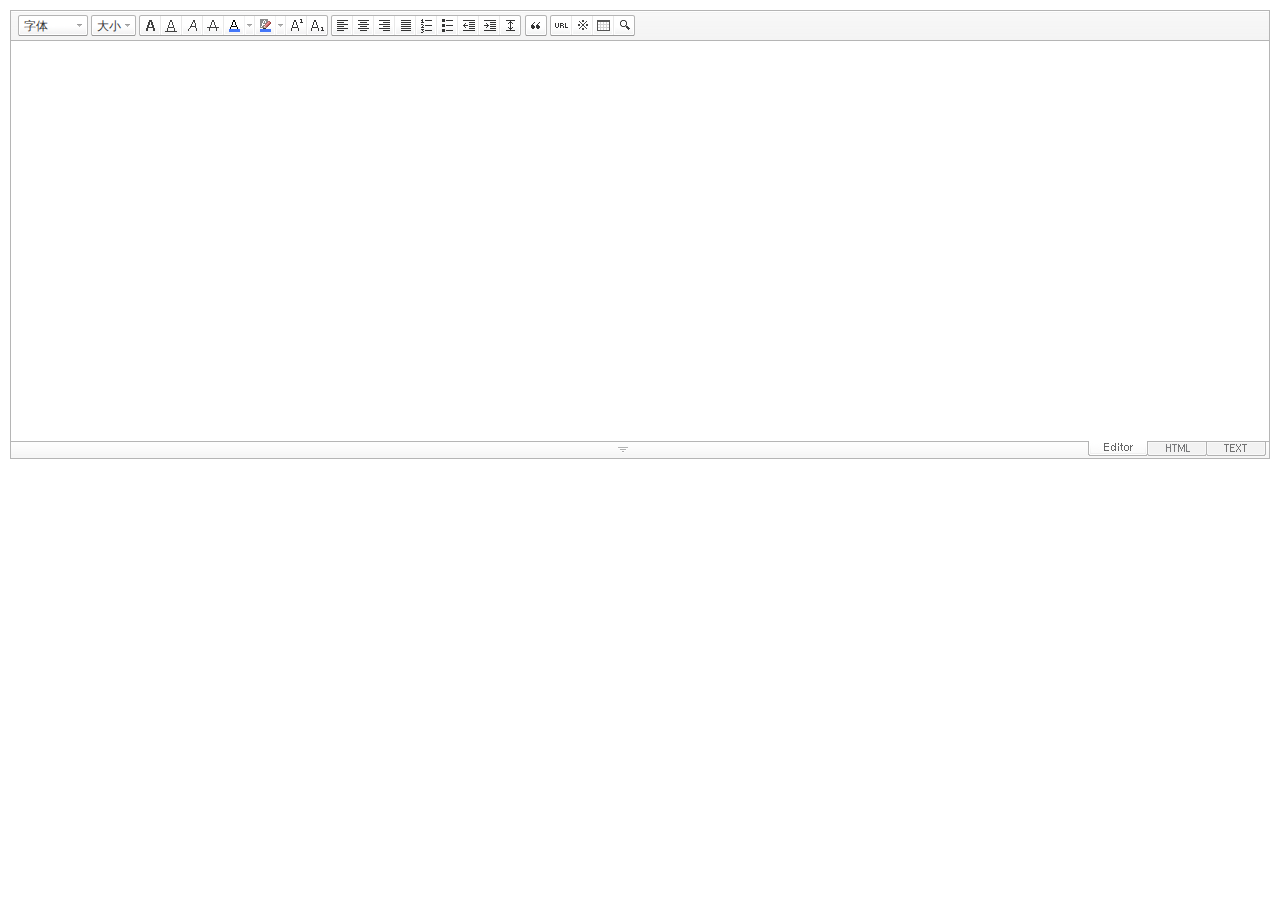
<file: plugin/se2/SmartEditor2Skin_zh_CN.html>
<!DOCTYPE HTML PUBLIC "-//W3C//DTD HTML 4.01 Transitional//EN" "http://www.w3.org/TR/html4/loose.dtd">
<html lang="ko">
<head>
<meta http-equiv="Content-Type" content="text/html; charset=utf-8">
<meta http-equiv="Content-Script-Type" content="text/javascript">
<meta http-equiv="Content-Style-Type" content="text/css">
<title>네이버 :: Smart Editor 2 &#8482;</title>
<link href="css/zh_CN/smart_editor2.css" rel="stylesheet" type="text/css">
<style type="text/css">
	body { margin: 10px; }
</style>
<script type="text/javascript" src="./js/lib/jindo2.all.js" charset="utf-8"></script>
<script type="text/javascript" src="./js/lib/jindo_component.js" charset="utf-8"></script>
<script type="text/javascript" src="./js/service/SE2M_Configuration.js" charset="utf-8"></script>	<!-- 설정 파일 -->
<script type="text/javascript" src="./js/service/SE2BasicCreator.js" charset="utf-8"></script>
<script type="text/javascript" src="./js/smarteditor2.js" charset="utf-8"></script>

</head>
<body>

<!-- SE2 Markup Start -->	
<div id="smart_editor2">
	<div id="smart_editor2_content"><a href="#se2_iframe" class="blind">글쓰기영역으로 바로가기</a>
		<div class="se2_tool" id="se2_tool">
			
			<div class="se2_text_tool husky_seditor_text_tool">
			<ul class="se2_font_type">
				<li class="husky_seditor_ui_fontName"><button type="button" class="se2_font_family" title="字体"><span class="husky_se2m_current_fontName">字体</span></button>
					<!-- 글꼴 레이어 -->
					<div class="se2_layer husky_se_fontName_layer">
						<div class="se2_in_layer">
							<ul class="se2_l_font_fam">
							<li style="display:none"><button type="button"><span>@DisplayName@<span>(</span><em style="font-family:FontFamily;">@SampleText@</em><span>)</span></span></button></li>
							<li class="se2_division husky_seditor_font_separator"></li>
							<li><button type="button"><span>NanumGothic<span>(</span><em style="font-family:'NanumGothic',NanumGothic;">ABCD</em><span>)</span></span></button></li>
							<li><button type="button"><span>NanumMyungjo<span>(</span><em style="font-family:'NanumMyungjo',NanumMyeongjo;">ABCD</em><span>)</span></span></button></li>
							<li><button type="button"><span>NanumGothicCoding<span>(</span><em style="font-family:'NanumGothicCoding',NanumGothicCoding;">ABCD</em><span>)</span></span></button></li>
							<li><button type="button"><span>NanumBarunGothic<span>(</span><em style="font-family:'NanumBarunGothic',NanumBarunGothic,NanumBarunGothicOTF;">ABCD</em><span>)</span></span></button></li>
							<li><button type="button"><span>NanumBarunpen<span>(</span><em style="font-family:'NanumBarunpen',NanumBarunpen;">ABCD</em><span>)</span></span></button></li>
							</ul>
						</div>
					</div>
					<!-- //글꼴 레이어 -->
				</li>

				<li class="husky_seditor_ui_fontSize"><button type="button" class="se2_font_size" title="字号大小"><span class="husky_se2m_current_fontSize">大小</span></button>
					<!-- 폰트 사이즈 레이어 -->
					<div class="se2_layer husky_se_fontSize_layer">
						<div class="se2_in_layer">
							<ul class="se2_l_font_size">
							<li><button type="button"><span style="margin-top:4px; margin-bottom:3px; margin-left:5px; font-size:7pt;">ABCDEFG<span style=" font-size:7pt;">(7pt)</span></span></button></li>
							<li><button type="button"><span style="margin-bottom:2px; font-size:8pt;">ABCDEFG<span style="font-size:8pt;">(8pt)</span></span></button></li>
							<li><button type="button"><span style="margin-bottom:1px; font-size:9pt;">ABCDEFG<span style="font-size:9pt;">(9pt)</span></span></button></li>
							<li><button type="button"><span style="margin-bottom:1px; font-size:10pt;">ABCDEFG<span style="font-size:10pt;">(10pt)</span></span></button></li>
							<li><button type="button"><span style="margin-bottom:2px; font-size:11pt;">ABCDEFG<span style="font-size:11pt;">(11pt)</span></span></button></li>
							<li><button type="button"><span style="margin-bottom:1px; font-size:12pt;">ABCDEFG<span style="font-size:12pt;">(12pt)</span></span></button></li>
							<li><button type="button"><span style="margin-bottom:2px; font-size:14pt;">ABCDEFG<span style="margin-left:6px;font-size:14pt;">(14pt)</span></span></button></li>
							<li><button type="button"><span style="margin-bottom:1px; font-size:18pt;">ABCDEFG<span style="margin-left:8px;font-size:18pt;">(18pt)</span></span></button></li>
							<li><button type="button"><span style="margin-left:3px; font-size:24pt;">ABCDEFG<span style="margin-left:11px;font-size:24pt;">(24pt)</span></span></button></li>
							<li><button type="button"><span style="margin-top:-1px; margin-left:3px; font-size:36pt;">ABCD<span style="font-size:36pt;">(36pt)</span></span></button></li>
							</ul>
						</div>
					</div>
					<!-- //폰트 사이즈 레이어 -->
				</li>
</ul><ul>
				<li class="husky_seditor_ui_bold first_child"><button type="button" title="变粗[Ctrl+B]" class="se2_bold"><span class="_buttonRound tool_bg">变粗[Ctrl+B]</span></button></li>

				<li class="husky_seditor_ui_underline"><button type="button" title="划线[Ctrl+U]" class="se2_underline"><span class="_buttonRound">划线[Ctrl+U]</span></button></li>

				<li class="husky_seditor_ui_italic"><button type="button" title="倾斜字体[Ctrl+I]" class="se2_italic"><span class="_buttonRound">倾斜字体[Ctrl+I]</span></button></li>

				<li class="husky_seditor_ui_lineThrough"><button type="button" title="取消线[Ctrl+D]" class="se2_tdel"><span class="_buttonRound">取消线[Ctrl+D]</span></button></li>

				<li class="se2_pair husky_seditor_ui_fontColor"><span class="selected_color husky_se2m_fontColor_lastUsed" style="background-color:#4477f9"></span><span class="husky_seditor_ui_fontColorA"><button type="button" title="字色" class="se2_fcolor"><span>字色</span></button></span><span class="husky_seditor_ui_fontColorB"><button type="button" title="More" class="se2_fcolor_more"><span class="_buttonRound">More</span></button></span>				
					<!-- 글자색 -->
					<div class="se2_layer husky_se2m_fontcolor_layer" style="display:none">
						<div class="se2_in_layer husky_se2m_fontcolor_paletteHolder">
							<div class="se2_palette husky_se2m_color_palette">
								<ul class="se2_pick_color">
								<li><button type="button" title="#ff0000" style="background:#ff0000"><span><span>#ff0000</span></span></button></li>
								<li><button type="button" title="#ff6c00" style="background:#ff6c00"><span><span>#ff6c00</span></span></button></li>
								<li><button type="button" title="#ffaa00" style="background:#ffaa00"><span><span>#ffaa00</span></span></button></li>
								<li><button type="button" title="#ffef00" style="background:#ffef00"><span><span>#ffef00</span></span></button></li>
								<li><button type="button" title="#a6cf00" style="background:#a6cf00"><span><span>#a6cf00</span></span></button></li>
								<li><button type="button" title="#009e25" style="background:#009e25"><span><span>#009e25</span></span></button></li>
								<li><button type="button" title="#00b0a2" style="background:#00b0a2"><span><span>#00b0a2</span></span></button></li>
								<li><button type="button" title="#0075c8" style="background:#0075c8"><span><span>#0075c8</span></span></button></li>
								<li><button type="button" title="#3a32c3" style="background:#3a32c3"><span><span>#3a32c3</span></span></button></li>
								<li><button type="button" title="#7820b9" style="background:#7820b9"><span><span>#7820b9</span></span></button></li>
								<li><button type="button" title="#ef007c" style="background:#ef007c"><span><span>#ef007c</span></span></button></li>
								<li><button type="button" title="#000000" style="background:#000000"><span><span>#000000</span></span></button></li>
								<li><button type="button" title="#252525" style="background:#252525"><span><span>#252525</span></span></button></li>
								<li><button type="button" title="#464646" style="background:#464646"><span><span>#464646</span></span></button></li>
								<li><button type="button" title="#636363" style="background:#636363"><span><span>#636363</span></span></button></li>
								<li><button type="button" title="#7d7d7d" style="background:#7d7d7d"><span><span>#7d7d7d</span></span></button></li>
								<li><button type="button" title="#9a9a9a" style="background:#9a9a9a"><span><span>#9a9a9a</span></span></button></li>
								<li><button type="button" title="#ffe8e8" style="background:#ffe8e8"><span><span>#9a9a9a</span></span></button></li>
								<li><button type="button" title="#f7e2d2" style="background:#f7e2d2"><span><span>#f7e2d2</span></span></button></li>
								<li><button type="button" title="#f5eddc" style="background:#f5eddc"><span><span>#f5eddc</span></span></button></li>
								<li><button type="button" title="#f5f4e0" style="background:#f5f4e0"><span><span>#f5f4e0</span></span></button></li>
								<li><button type="button" title="#edf2c2" style="background:#edf2c2"><span><span>#edf2c2</span></span></button></li>
								<li><button type="button" title="#def7e5" style="background:#def7e5"><span><span>#def7e5</span></span></button></li>
								<li><button type="button" title="#d9eeec" style="background:#d9eeec"><span><span>#d9eeec</span></span></button></li>
								<li><button type="button" title="#c9e0f0" style="background:#c9e0f0"><span><span>#c9e0f0</span></span></button></li>
								<li><button type="button" title="#d6d4eb" style="background:#d6d4eb"><span><span>#d6d4eb</span></span></button></li>
								<li><button type="button" title="#e7dbed" style="background:#e7dbed"><span><span>#e7dbed</span></span></button></li>
								<li><button type="button" title="#f1e2ea" style="background:#f1e2ea"><span><span>#f1e2ea</span></span></button></li>
								<li><button type="button" title="#acacac" style="background:#acacac"><span><span>#acacac</span></span></button></li>
								<li><button type="button" title="#c2c2c2" style="background:#c2c2c2"><span><span>#c2c2c2</span></span></button></li>
								<li><button type="button" title="#cccccc" style="background:#cccccc"><span><span>#cccccc</span></span></button></li>
								<li><button type="button" title="#e1e1e1" style="background:#e1e1e1"><span><span>#e1e1e1</span></span></button></li>
								<li><button type="button" title="#ebebeb" style="background:#ebebeb"><span><span>#ebebeb</span></span></button></li>
								<li><button type="button" title="#ffffff" style="background:#ffffff"><span><span>#ffffff</span></span></button></li>
								</ul>
								<ul class="se2_pick_color" style="width:156px;">
								<li><button type="button" title="#e97d81" style="background:#e97d81"><span><span>#e97d81</span></span></button></li>
								<li><button type="button" title="#e19b73" style="background:#e19b73"><span><span>#e19b73</span></span></button></li>
								<li><button type="button" title="#d1b274" style="background:#d1b274"><span><span>#d1b274</span></span></button></li>
								<li><button type="button" title="#cfcca2" style="background:#cfcca2"><span><span>#cfcca2</span></span></button></li>
								<li><button type="button" title="#cfcca2" style="background:#cfcca2"><span><span>#cfcca2</span></span></button></li>
								<li><button type="button" title="#61b977" style="background:#61b977"><span><span>#61b977</span></span></button></li>
								<li><button type="button" title="#53aea8" style="background:#53aea8"><span><span>#53aea8</span></span></button></li>
								<li><button type="button" title="#518fbb" style="background:#518fbb"><span><span>#518fbb</span></span></button></li>
								<li><button type="button" title="#6a65bb" style="background:#6a65bb"><span><span>#6a65bb</span></span></button></li>
								<li><button type="button" title="#9a54ce" style="background:#9a54ce"><span><span>#9a54ce</span></span></button></li>
								<li><button type="button" title="#e573ae" style="background:#e573ae"><span><span>#e573ae</span></span></button></li>
								<li><button type="button" title="#5a504b" style="background:#5a504b"><span><span>#5a504b</span></span></button></li>
								<li><button type="button" title="#767b86" style="background:#767b86"><span><span>#767b86</span></span></button></li>
								<li><button type="button" title="#951015" style="background:#951015"><span><span>#951015</span></span></button></li>
								<li><button type="button" title="#6e391a" style="background:#6e391a"><span><span>#6e391a</span></span></button></li>
								<li><button type="button" title="#785c25" style="background:#785c25"><span><span>#785c25</span></span></button></li>
								<li><button type="button" title="#5f5b25" style="background:#5f5b25"><span><span>#5f5b25</span></span></button></li>
								<li><button type="button" title="#4c511f" style="background:#4c511f"><span><span>#4c511f</span></span></button></li>
								<li><button type="button" title="#1c4827" style="background:#1c4827"><span><span>#1c4827</span></span></button></li>
								<li><button type="button" title="#0d514c" style="background:#0d514c"><span><span>#0d514c</span></span></button></li>
								<li><button type="button" title="#1b496a" style="background:#1b496a"><span><span>#1b496a</span></span></button></li>
								<li><button type="button" title="#2b285f" style="background:#2b285f"><span><span>#2b285f</span></span></button></li>
								<li><button type="button" title="#45245b" style="background:#45245b"><span><span>#45245b</span></span></button></li>
								<li><button type="button" title="#721947" style="background:#721947"><span><span>#721947</span></span></button></li>
								<li><button type="button" title="#352e2c" style="background:#352e2c"><span><span>#352e2c</span></span></button></li>
								<li><button type="button" title="#3c3f45" style="background:#3c3f45"><span><span>#3c3f45</span></span></button></li>
								</ul>
								<button type="button" title="More" class="se2_view_more husky_se2m_color_palette_more_btn"><span>More</span></button>
								<div class="husky_se2m_color_palette_recent" style="display:none">
									<h4>最近使用的颜色</h4>
									<ul class="se2_pick_color">
									<li></li>
									<!-- 최근 사용한 색 템플릿 -->
									<!-- <li><button type="button" title="#e97d81" style="background:#e97d81"><span><span>#e97d81</span></span></button></li> -->
									<!-- //최근 사용한 색 템플릿 -->
									</ul>
								</div>								
								<div class="se2_palette2 husky_se2m_color_palette_colorpicker">
									<!--form action="http://test.emoticon.naver.com/colortable/TextAdd.nhn" method="post"-->
										<div class="se2_color_set">
											<span class="se2_selected_color"><span class="husky_se2m_cp_preview" style="background:#e97d81"></span></span><input type="text" name="" class="input_ty1 husky_se2m_cp_colorcode" value="#e97d81"><button type="button" class="se2_btn_insert husky_se2m_color_palette_ok_btn" title="输入"><span>输入</span></button></div>
										<!--input type="hidden" name="callback" value="http://test.emoticon.naver.com/colortable/result.jsp" />
										<input type="hidden" name="callback_func" value="1" />
										<input type="hidden" name="text_key" value="" />
										<input type="hidden" name="text_data" value="" />
									</form-->
									<div class="se2_gradation1 husky_se2m_cp_colpanel"></div>
									<div class="se2_gradation2 husky_se2m_cp_huepanel"></div>
								</div>
							</div>
                        </div>
					</div>
                    <!-- //글자색 -->
				</li>

				<li class="se2_pair husky_seditor_ui_BGColor"><span class="selected_color husky_se2m_BGColor_lastUsed" style="background-color:#4477f9"></span><span class="husky_seditor_ui_BGColorA"><button type="button" title="背景颜色" class="se2_bgcolor"><span>背景颜色</span></button></span><span class="husky_seditor_ui_BGColorB"><button type="button" title="More" class="se2_bgcolor_more"><span class="_buttonRound">More</span></button></span>
					<!-- 배경색 -->
					<div class="se2_layer se2_layer husky_se2m_BGColor_layer" style="display:none">
						<div class="se2_in_layer">
							<div class="se2_palette_bgcolor">
								<ul class="se2_background husky_se2m_bgcolor_list">
								<li><button type="button" title="背景色#ff0000 字色#ffffff" style="background:#ff0000; color:#ffffff"><span><span>ABCDE</span></span></button></li>								
								<li><button type="button" title="背景色#6d30cf 字色#ffffff" style="background:#6d30cf; color:#ffffff"><span><span>ABCDE</span></span></button></li>
								<li><button type="button" title="背景色#000000 字色#ffffff" style="background:#000000; color:#ffffff"><span><span>ABCDE</span></span></button></li>
								<li><button type="button" title="背景色#ff6600 字色#ffffff" style="background:#ff6600; color:#ffffff"><span><span>ABCDE</span></span></button></li>
								<li><button type="button" title="背景色#3333cc 字色#ffffff" style="background:#3333cc; color:#ffffff"><span><span>ABCDE</span></span></button></li>
								<li><button type="button" title="背景色#333333 字色#ffff00" style="background:#333333; color:#ffff00"><span><span>ABCDE</span></span></button></li>
								<li><button type="button" title="背景色#ffa700 字色#ffffff" style="background:#ffa700; color:#ffffff"><span><span>ABCDE</span></span></button></li>
								<li><button type="button" title="背景色#009999 字色#ffffff" style="background:#009999; color:#ffffff"><span><span>ABCDE</span></span></button></li>
								<li><button type="button" title="背景色#8e8e8e 字色#ffffff" style="background:#8e8e8e; color:#ffffff"><span><span>ABCDE</span></span></button></li>								
								<li><button type="button" title="背景色#cc9900 字色#ffffff" style="background:#cc9900; color:#ffffff"><span><span>ABCDE</span></span></button></li>
								<li><button type="button" title="背景色#77b02b 字色#ffffff" style="background:#77b02b; color:#ffffff"><span><span>ABCDE</span></span></button></li>
								<li><button type="button" title="背景色#ffffff 字色#000000" style="background:#ffffff; color:#000000"><span><span>ABCDE</span></span></button></li>
								</ul>
							</div>
							<div class="husky_se2m_BGColor_paletteHolder"></div>
                        </div>
					</div>
                    <!-- //배경색 -->
				</li>

				<li class="husky_seditor_ui_superscript"><button type="button" title="윗첨자" class="se2_sup"><span class="_buttonRound">윗첨자</span></button></li>

				<li class="husky_seditor_ui_subscript last_child"><button type="button" title="아래첨자" class="se2_sub"><span class="_buttonRound tool_bg">아래첨자</span></button></li>
</ul><ul>
				<li class="husky_seditor_ui_justifyleft first_child"><button type="button" title="靠左排列" class="se2_left"><span class="_buttonRound tool_bg">靠左排列</span></button></li>

				<li class="husky_seditor_ui_justifycenter"><button type="button" title="中间排列" class="se2_center"><span class="_buttonRound">中间排列</span></button></li>

				<li class="husky_seditor_ui_justifyright"><button type="button" title="靠右排列" class="se2_right"><span class="_buttonRound">靠右排列</span></button></li>

				<li class="husky_seditor_ui_justifyfull"><button type="button" title="两旁排列" class="se2_justify"><span class="_buttonRound">两旁排列</span></button></li>

				<li class="husky_seditor_ui_orderedlist"><button type="button" title="编号" class="se2_ol"><span class="_buttonRound">编号</span></button></li>

				<li class="husky_seditor_ui_unorderedlist"><button type="button" title="文章开头的符号" class="se2_ul"><span class="_buttonRound">文章开头的符号</span></button></li>

				<li class="husky_seditor_ui_outdent"><button type="button" title="间距[Shift+Tab]" class="se2_outdent"><span class="_buttonRound">间距[Shift+Tab]</span></button></li>

				<li class="husky_seditor_ui_indent"><button type="button" title="缩排[Tab]" class="se2_indent"><span class="_buttonRound">缩排[Tab]</span></button></li>			

				<li class="husky_seditor_ui_lineHeight last_child"><button type="button" title="行列间隔" class="se2_lineheight" ><span class="_buttonRound tool_bg">行列间隔</span></button>
					<!-- 줄간격 레이어 -->
					<div class="se2_layer husky_se2m_lineHeight_layer">
						<div class="se2_in_layer">
							<ul class="se2_l_line_height">
							<li><button type="button"><span>50%</span></button></li>
							<li><button type="button"><span>80%</span></button></li>
							<li><button type="button"><span>100%</span></button></li>
							<li><button type="button"><span>120%</span></button></li>
							<li><button type="button"><span>150%</span></button></li>
							<li><button type="button"><span>180%</span></button></li>
							<li><button type="button"><span>200%</span></button></li>
							</ul>
							<div class="se2_l_line_height_user husky_se2m_lineHeight_direct_input">
								<h3>直接输入</h3>
								<span class="bx_input">
								<input type="text" class="input_ty1" maxlength="3" style="width:75px">
								<button type="button" title="1% 加" class="btn_up"><span>1% 加</span></button>
								<button type="button" title="1% 减" class="btn_down"><span>1% 减</span></button>
								</span>		
								<div class="btn_area">
									<button type="button" class="se2_btn_apply3"><span>适用</span></button><button type="button" class="se2_btn_cancel3"><span>取消</span></button>
								</div>
							</div>
						</div>
					</div>
					<!-- //줄간격 레이어 -->
				</li>
</ul><ul>
				<li class="husky_seditor_ui_quote single_child"><button type="button" title="인용구" class="se2_blockquote"><span class="_buttonRound tool_bg">인용구</span></button>
					<!-- 인용구 -->
					<div class="se2_layer husky_seditor_blockquote_layer" style="margin-left:-407px; display:none;">
						<div class="se2_in_layer">
							<div class="se2_quote">
								<ul>
								<li class="q1"><button type="button" class="se2_quote1"><span><span>인용구 스타일1</span></span></button></li>
								<li class="q2"><button type="button" class="se2_quote2"><span><span>인용구 스타일2</span></span></button></li>
								<li class="q3"><button type="button" class="se2_quote3"><span><span>인용구 스타일3</span></span></button></li>
								<li class="q4"><button type="button" class="se2_quote4"><span><span>인용구 스타일4</span></span></button></li>
								<li class="q5"><button type="button" class="se2_quote5"><span><span>인용구 스타일5</span></span></button></li>
								<li class="q6"><button type="button" class="se2_quote6"><span><span>인용구 스타일6</span></span></button></li>
								<li class="q7"><button type="button" class="se2_quote7"><span><span>인용구 스타일7</span></span></button></li>
								<li class="q8"><button type="button" class="se2_quote8"><span><span>인용구 스타일8</span></span></button></li>
								<li class="q9"><button type="button" class="se2_quote9"><span><span>인용구 스타일9</span></span></button></li>
								<li class="q10"><button type="button" class="se2_quote10"><span><span>인용구 스타일10</span></span></button></li>
								</ul>
								<button type="button" class="se2_cancel2"><span>적용취소</span></button>
							</div>
						</div>
					</div>
					<!-- //인용구 -->
				</li>
</ul><ul>
				<li class="husky_seditor_ui_hyperlink first_child"><button type="button" title="链接" class="se2_url"><span class="_buttonRound tool_bg">链接</span></button>
					<!-- 링크 -->
					<div class="se2_layer" style="margin-left:-285px">
						<div class="se2_in_layer">
							<div class="se2_url2">
								<input type="text" class="input_ty1" value="http://">
								<button type="button" class="se2_apply"><span>适用</span></button><button type="button" class="se2_cancel"><span>取消</span></button>
							</div>
						</div>
					</div>
					<!-- //링크 -->
				</li>

				<li class="husky_seditor_ui_sCharacter"><button type="button" title="特定符号" class="se2_character"><span class="_buttonRound">特定符号</span></button>
					<!-- 특수기호 -->
					<div class="se2_layer husky_seditor_sCharacter_layer" style="margin-left:-448px;">
						<div class="se2_in_layer">
							<div class="se2_bx_character">
								<ul class="se2_char_tab">
								<li class="active"><button type="button" title="一般符号" class="se2_char1"><span>一般符号</span></button>
									<div class="se2_s_character">
										<ul class="husky_se2m_sCharacter_list">
											<li></li>
											<!-- 일반기호 목록 -->
											<!-- <li class="hover"><button type="button"><span>｛</span></button></li><li class="active"><button type="button"><span>｝</span></button></li><li><button type="button"><span>〔</span></button></li><li><button type="button"><span>〕</span></button></li><li><button type="button"><span>〈</span></button></li><li><button type="button"><span>〉</span></button></li><li><button type="button"><span>《</span></button></li><li><button type="button"><span>》</span></button></li><li><button type="button"><span>「</span></button></li><li><button type="button"><span>」</span></button></li><li><button type="button"><span>『</span></button></li><li><button type="button"><span>』</span></button></li><li><button type="button"><span>【</span></button></li><li><button type="button"><span>】</span></button></li><li><button type="button"><span>‘</span></button></li><li><button type="button"><span>’</span></button></li><li><button type="button"><span>“</span></button></li><li><button type="button"><span>”</span></button></li><li><button type="button"><span>、</span></button></li><li><button type="button"><span>。</span></button></li><li><button type="button"><span>·</span></button></li><li><button type="button"><span>‥</span></button></li><li><button type="button"><span>…</span></button></li><li><button type="button"><span>§</span></button></li><li><button type="button"><span>※</span></button></li><li><button type="button"><span>☆</span></button></li><li><button type="button"><span>★</span></button></li><li><button type="button"><span>○</span></button></li><li><button type="button"><span>●</span></button></li><li><button type="button"><span>◎</span></button></li><li><button type="button"><span>◇</span></button></li><li><button type="button"><span>◆</span></button></li><li><button type="button"><span>□</span></button></li><li><button type="button"><span>■</span></button></li><li><button type="button"><span>△</span></button></li><li><button type="button"><span>▲</span></button></li><li><button type="button"><span>▽</span></button></li><li><button type="button"><span>▼</span></button></li><li><button type="button"><span>◁</span></button></li><li><button type="button"><span>◀</span></button></li><li><button type="button"><span>▷</span></button></li><li><button type="button"><span>▶</span></button></li><li><button type="button"><span>♤</span></button></li><li><button type="button"><span>♠</span></button></li><li><button type="button"><span>♡</span></button></li><li><button type="button"><span>♥</span></button></li><li><button type="button"><span>♧</span></button></li><li><button type="button"><span>♣</span></button></li><li><button type="button"><span>⊙</span></button></li><li><button type="button"><span>◈</span></button></li><li><button type="button"><span>▣</span></button></li><li><button type="button"><span>◐</span></button></li><li><button type="button"><span>◑</span></button></li><li><button type="button"><span>▒</span></button></li><li><button type="button"><span>▤</span></button></li><li><button type="button"><span>▥</span></button></li><li><button type="button"><span>▨</span></button></li><li><button type="button"><span>▧</span></button></li><li><button type="button"><span>▦</span></button></li><li><button type="button"><span>▩</span></button></li><li><button type="button"><span>±</span></button></li><li><button type="button"><span>×</span></button></li><li><button type="button"><span>÷</span></button></li><li><button type="button"><span>≠</span></button></li><li><button type="button"><span>≤</span></button></li><li><button type="button"><span>≥</span></button></li><li><button type="button"><span>∞</span></button></li><li><button type="button"><span>∴</span></button></li><li><button type="button"><span>°</span></button></li><li><button type="button"><span>′</span></button></li><li><button type="button"><span>″</span></button></li><li><button type="button"><span>∠</span></button></li><li><button type="button"><span>⊥</span></button></li><li><button type="button"><span>⌒</span></button></li><li><button type="button"><span>∂</span></button></li><li><button type="button"><span>≡</span></button></li><li><button type="button"><span>≒</span></button></li><li><button type="button"><span>≪</span></button></li><li><button type="button"><span>≫</span></button></li><li><button type="button"><span>√</span></button></li><li><button type="button"><span>∽</span></button></li><li><button type="button"><span>∝</span></button></li><li><button type="button"><span>∵</span></button></li><li><button type="button"><span>∫</span></button></li><li><button type="button"><span>∬</span></button></li><li><button type="button"><span>∈</span></button></li><li><button type="button"><span>∋</span></button></li><li><button type="button"><span>⊆</span></button></li><li><button type="button"><span>⊇</span></button></li><li><button type="button"><span>⊂</span></button></li><li><button type="button"><span>⊃</span></button></li><li><button type="button"><span>∪</span></button></li><li><button type="button"><span>∩</span></button></li><li><button type="button"><span>∧</span></button></li><li><button type="button"><span>∨</span></button></li><li><button type="button"><span>￢</span></button></li><li><button type="button"><span>⇒</span></button></li><li><button type="button"><span>⇔</span></button></li><li><button type="button"><span>∀</span></button></li><li><button type="button"><span>∃</span></button></li><li><button type="button"><span>´</span></button></li><li><button type="button"><span>～</span></button></li><li><button type="button"><span>ˇ</span></button></li><li><button type="button"><span>˘</span></button></li><li><button type="button"><span>˝</span></button></li><li><button type="button"><span>˚</span></button></li><li><button type="button"><span>˙</span></button></li><li><button type="button"><span>¸</span></button></li><li><button type="button"><span>˛</span></button></li><li><button type="button"><span>¡</span></button></li><li><button type="button"><span>¿</span></button></li><li><button type="button"><span>ː</span></button></li><li><button type="button"><span>∮</span></button></li><li><button type="button"><span>∑</span></button></li><li><button type="button"><span>∏</span></button></li><li><button type="button"><span>♭</span></button></li><li><button type="button"><span>♩</span></button></li><li><button type="button"><span>♪</span></button></li><li><button type="button"><span>♬</span></button></li><li><button type="button"><span>㉿</span></button></li><li><button type="button"><span>→</span></button></li><li><button type="button"><span>←</span></button></li><li><button type="button"><span>↑</span></button></li><li><button type="button"><span>↓</span></button></li><li><button type="button"><span>↔</span></button></li><li><button type="button"><span>↕</span></button></li><li><button type="button"><span>↗</span></button></li><li><button type="button"><span>↙</span></button></li><li><button type="button"><span>↖</span></button></li><li><button type="button"><span>↘</span></button></li><li><button type="button"><span>㈜</span></button></li><li><button type="button"><span>№</span></button></li><li><button type="button"><span>㏇</span></button></li><li><button type="button"><span>™</span></button></li><li><button type="button"><span>㏂</span></button></li><li><button type="button"><span>㏘</span></button></li><li><button type="button"><span>℡</span></button></li><li><button type="button"><span>♨</span></button></li><li><button type="button"><span>☏</span></button></li><li><button type="button"><span>☎</span></button></li><li><button type="button"><span>☜</span></button></li><li><button type="button"><span>☞</span></button></li><li><button type="button"><span>¶</span></button></li><li><button type="button"><span>†</span></button></li><li><button type="button"><span>‡</span></button></li><li><button type="button"><span>®</span></button></li><li><button type="button"><span>ª</span></button></li><li><button type="button"><span>º</span></button></li><li><button type="button"><span>♂</span></button></li><li><button type="button"><span>♀</span></button></li> -->
										</ul>
									</div>
								</li>
								<li><button type="button" title="数字和单位" class="se2_char2"><span>数字和单位</span></button>
									<div class="se2_s_character">
										<ul class="husky_se2m_sCharacter_list">
											<li></li>
											<!-- 숫자와 단위 목록 -->
											<!-- <li class="hover"><button type="button"><span>½</span></button></li><li><button type="button"><span>⅓</span></button></li><li><button type="button"><span>⅔</span></button></li><li><button type="button"><span>¼</span></button></li><li><button type="button"><span>¾</span></button></li><li><button type="button"><span>⅛</span></button></li><li><button type="button"><span>⅜</span></button></li><li><button type="button"><span>⅝</span></button></li><li><button type="button"><span>⅞</span></button></li><li><button type="button"><span>¹</span></button></li><li><button type="button"><span>²</span></button></li><li><button type="button"><span>³</span></button></li><li><button type="button"><span>⁴</span></button></li><li><button type="button"><span>ⁿ</span></button></li><li><button type="button"><span>₁</span></button></li><li><button type="button"><span>₂</span></button></li><li><button type="button"><span>₃</span></button></li><li><button type="button"><span>₄</span></button></li><li><button type="button"><span>Ⅰ</span></button></li><li><button type="button"><span>Ⅱ</span></button></li><li><button type="button"><span>Ⅲ</span></button></li><li><button type="button"><span>Ⅳ</span></button></li><li><button type="button"><span>Ⅴ</span></button></li><li><button type="button"><span>Ⅵ</span></button></li><li><button type="button"><span>Ⅶ</span></button></li><li><button type="button"><span>Ⅷ</span></button></li><li><button type="button"><span>Ⅸ</span></button></li><li><button type="button"><span>Ⅹ</span></button></li><li><button type="button"><span>ⅰ</span></button></li><li><button type="button"><span>ⅱ</span></button></li><li><button type="button"><span>ⅲ</span></button></li><li><button type="button"><span>ⅳ</span></button></li><li><button type="button"><span>ⅴ</span></button></li><li><button type="button"><span>ⅵ</span></button></li><li><button type="button"><span>ⅶ</span></button></li><li><button type="button"><span>ⅷ</span></button></li><li><button type="button"><span>ⅸ</span></button></li><li><button type="button"><span>ⅹ</span></button></li><li><button type="button"><span>￦</span></button></li><li><button type="button"><span>$</span></button></li><li><button type="button"><span>￥</span></button></li><li><button type="button"><span>￡</span></button></li><li><button type="button"><span>€</span></button></li><li><button type="button"><span>℃</span></button></li><li><button type="button"><span>A</span></button></li><li><button type="button"><span>℉</span></button></li><li><button type="button"><span>￠</span></button></li><li><button type="button"><span>¤</span></button></li><li><button type="button"><span>‰</span></button></li><li><button type="button"><span>㎕</span></button></li><li><button type="button"><span>㎖</span></button></li><li><button type="button"><span>㎗</span></button></li><li><button type="button"><span>ℓ</span></button></li><li><button type="button"><span>㎘</span></button></li><li><button type="button"><span>㏄</span></button></li><li><button type="button"><span>㎣</span></button></li><li><button type="button"><span>㎤</span></button></li><li><button type="button"><span>㎥</span></button></li><li><button type="button"><span>㎦</span></button></li><li><button type="button"><span>㎙</span></button></li><li><button type="button"><span>㎚</span></button></li><li><button type="button"><span>㎛</span></button></li><li><button type="button"><span>㎜</span></button></li><li><button type="button"><span>㎝</span></button></li><li><button type="button"><span>㎞</span></button></li><li><button type="button"><span>㎟</span></button></li><li><button type="button"><span>㎠</span></button></li><li><button type="button"><span>㎡</span></button></li><li><button type="button"><span>㎢</span></button></li><li><button type="button"><span>㏊</span></button></li><li><button type="button"><span>㎍</span></button></li><li><button type="button"><span>㎎</span></button></li><li><button type="button"><span>㎏</span></button></li><li><button type="button"><span>㏏</span></button></li><li><button type="button"><span>㎈</span></button></li><li><button type="button"><span>㎉</span></button></li><li><button type="button"><span>㏈</span></button></li><li><button type="button"><span>㎧</span></button></li><li><button type="button"><span>㎨</span></button></li><li><button type="button"><span>㎰</span></button></li><li><button type="button"><span>㎱</span></button></li><li><button type="button"><span>㎲</span></button></li><li><button type="button"><span>㎳</span></button></li><li><button type="button"><span>㎴</span></button></li><li><button type="button"><span>㎵</span></button></li><li><button type="button"><span>㎶</span></button></li><li><button type="button"><span>㎷</span></button></li><li><button type="button"><span>㎸</span></button></li><li><button type="button"><span>㎹</span></button></li><li><button type="button"><span>㎀</span></button></li><li><button type="button"><span>㎁</span></button></li><li><button type="button"><span>㎂</span></button></li><li><button type="button"><span>㎃</span></button></li><li><button type="button"><span>㎄</span></button></li><li><button type="button"><span>㎺</span></button></li><li><button type="button"><span>㎻</span></button></li><li><button type="button"><span>㎼</span></button></li><li><button type="button"><span>㎽</span></button></li><li><button type="button"><span>㎾</span></button></li><li><button type="button"><span>㎿</span></button></li><li><button type="button"><span>㎐</span></button></li><li><button type="button"><span>㎑</span></button></li><li><button type="button"><span>㎒</span></button></li><li><button type="button"><span>㎓</span></button></li><li><button type="button"><span>㎔</span></button></li><li><button type="button"><span>Ω</span></button></li><li><button type="button"><span>㏀</span></button></li><li><button type="button"><span>㏁</span></button></li><li><button type="button"><span>㎊</span></button></li><li><button type="button"><span>㎋</span></button></li><li><button type="button"><span>㎌</span></button></li><li><button type="button"><span>㏖</span></button></li><li><button type="button"><span>㏅</span></button></li><li><button type="button"><span>㎭</span></button></li><li><button type="button"><span>㎮</span></button></li><li><button type="button"><span>㎯</span></button></li><li><button type="button"><span>㏛</span></button></li><li><button type="button"><span>㎩</span></button></li><li><button type="button"><span>㎪</span></button></li><li><button type="button"><span>㎫</span></button></li><li><button type="button"><span>㎬</span></button></li><li><button type="button"><span>㏝</span></button></li><li><button type="button"><span>㏐</span></button></li><li><button type="button"><span>㏓</span></button></li><li><button type="button"><span>㏃</span></button></li><li><button type="button"><span>㏉</span></button></li><li><button type="button"><span>㏜</span></button></li><li><button type="button"><span>㏆</span></button></li> -->
										</ul>
									</div>
								</li>
								<li><button type="button" title="圆/括号" class="se2_char3"><span>圆/括号</span></button>
									<div class="se2_s_character">
										<ul class="husky_se2m_sCharacter_list">
											<li></li>
											<!-- 원,괄호 목록 -->
											<!-- <li><button type="button"><span>㉠</span></button></li><li><button type="button"><span>㉡</span></button></li><li><button type="button"><span>㉢</span></button></li><li><button type="button"><span>㉣</span></button></li><li><button type="button"><span>㉤</span></button></li><li><button type="button"><span>㉥</span></button></li><li><button type="button"><span>㉦</span></button></li><li><button type="button"><span>㉧</span></button></li><li><button type="button"><span>㉨</span></button></li><li><button type="button"><span>㉩</span></button></li><li><button type="button"><span>㉪</span></button></li><li><button type="button"><span>㉫</span></button></li><li><button type="button"><span>㉬</span></button></li><li><button type="button"><span>㉭</span></button></li><li><button type="button"><span>㉮</span></button></li><li><button type="button"><span>㉯</span></button></li><li><button type="button"><span>㉰</span></button></li><li><button type="button"><span>㉱</span></button></li><li><button type="button"><span>㉲</span></button></li><li><button type="button"><span>㉳</span></button></li><li><button type="button"><span>㉴</span></button></li><li><button type="button"><span>㉵</span></button></li><li><button type="button"><span>㉶</span></button></li><li><button type="button"><span>㉷</span></button></li><li><button type="button"><span>㉸</span></button></li><li><button type="button"><span>㉹</span></button></li><li><button type="button"><span>㉺</span></button></li><li><button type="button"><span>㉻</span></button></li><li><button type="button"><span>ⓐ</span></button></li><li><button type="button"><span>ⓑ</span></button></li><li><button type="button"><span>ⓒ</span></button></li><li><button type="button"><span>ⓓ</span></button></li><li><button type="button"><span>ⓔ</span></button></li><li><button type="button"><span>ⓕ</span></button></li><li><button type="button"><span>ⓖ</span></button></li><li><button type="button"><span>ⓗ</span></button></li><li><button type="button"><span>ⓘ</span></button></li><li><button type="button"><span>ⓙ</span></button></li><li><button type="button"><span>ⓚ</span></button></li><li><button type="button"><span>ⓛ</span></button></li><li><button type="button"><span>ⓜ</span></button></li><li><button type="button"><span>ⓝ</span></button></li><li><button type="button"><span>ⓞ</span></button></li><li><button type="button"><span>ⓟ</span></button></li><li><button type="button"><span>ⓠ</span></button></li><li><button type="button"><span>ⓡ</span></button></li><li><button type="button"><span>ⓢ</span></button></li><li><button type="button"><span>ⓣ</span></button></li><li><button type="button"><span>ⓤ</span></button></li><li><button type="button"><span>ⓥ</span></button></li><li><button type="button"><span>ⓦ</span></button></li><li><button type="button"><span>ⓧ</span></button></li><li><button type="button"><span>ⓨ</span></button></li><li><button type="button"><span>ⓩ</span></button></li><li><button type="button"><span>①</span></button></li><li><button type="button"><span>②</span></button></li><li><button type="button"><span>③</span></button></li><li><button type="button"><span>④</span></button></li><li><button type="button"><span>⑤</span></button></li><li><button type="button"><span>⑥</span></button></li><li><button type="button"><span>⑦</span></button></li><li><button type="button"><span>⑧</span></button></li><li><button type="button"><span>⑨</span></button></li><li><button type="button"><span>⑩</span></button></li><li><button type="button"><span>⑪</span></button></li><li><button type="button"><span>⑫</span></button></li><li><button type="button"><span>⑬</span></button></li><li><button type="button"><span>⑭</span></button></li><li><button type="button"><span>⑮</span></button></li><li><button type="button"><span>㈀</span></button></li><li><button type="button"><span>㈁</span></button></li><li class="hover"><button type="button"><span>㈂</span></button></li><li><button type="button"><span>㈃</span></button></li><li><button type="button"><span>㈄</span></button></li><li><button type="button"><span>㈅</span></button></li><li><button type="button"><span>㈆</span></button></li><li><button type="button"><span>㈇</span></button></li><li><button type="button"><span>㈈</span></button></li><li><button type="button"><span>㈉</span></button></li><li><button type="button"><span>㈊</span></button></li><li><button type="button"><span>㈋</span></button></li><li><button type="button"><span>㈌</span></button></li><li><button type="button"><span>㈍</span></button></li><li><button type="button"><span>㈎</span></button></li><li><button type="button"><span>㈏</span></button></li><li><button type="button"><span>㈐</span></button></li><li><button type="button"><span>㈑</span></button></li><li><button type="button"><span>㈒</span></button></li><li><button type="button"><span>㈓</span></button></li><li><button type="button"><span>㈔</span></button></li><li><button type="button"><span>㈕</span></button></li><li><button type="button"><span>㈖</span></button></li><li><button type="button"><span>㈗</span></button></li><li><button type="button"><span>㈘</span></button></li><li><button type="button"><span>㈙</span></button></li><li><button type="button"><span>㈚</span></button></li><li><button type="button"><span>㈛</span></button></li><li><button type="button"><span>⒜</span></button></li><li><button type="button"><span>⒝</span></button></li><li><button type="button"><span>⒞</span></button></li><li><button type="button"><span>⒟</span></button></li><li><button type="button"><span>⒠</span></button></li><li><button type="button"><span>⒡</span></button></li><li><button type="button"><span>⒢</span></button></li><li><button type="button"><span>⒣</span></button></li><li><button type="button"><span>⒤</span></button></li><li><button type="button"><span>⒥</span></button></li><li><button type="button"><span>⒦</span></button></li><li><button type="button"><span>⒧</span></button></li><li><button type="button"><span>⒨</span></button></li><li><button type="button"><span>⒩</span></button></li><li><button type="button"><span>⒪</span></button></li><li><button type="button"><span>⒫</span></button></li><li><button type="button"><span>⒬</span></button></li><li><button type="button"><span>⒭</span></button></li><li><button type="button"><span>⒮</span></button></li><li><button type="button"><span>⒯</span></button></li><li><button type="button"><span>⒰</span></button></li><li><button type="button"><span>⒱</span></button></li><li><button type="button"><span>⒲</span></button></li><li><button type="button"><span>⒳</span></button></li><li><button type="button"><span>⒴</span></button></li><li><button type="button"><span>⒵</span></button></li><li><button type="button"><span>⑴</span></button></li><li><button type="button"><span>⑵</span></button></li><li><button type="button"><span>⑶</span></button></li><li><button type="button"><span>⑷</span></button></li><li><button type="button"><span>⑸</span></button></li><li><button type="button"><span>⑹</span></button></li><li><button type="button"><span>⑺</span></button></li><li><button type="button"><span>⑻</span></button></li><li><button type="button"><span>⑼</span></button></li><li><button type="button"><span>⑽</span></button></li><li><button type="button"><span>⑾</span></button></li><li><button type="button"><span>⑿</span></button></li><li><button type="button"><span>⒀</span></button></li><li><button type="button"><span>⒁</span></button></li><li><button type="button"><span>⒂</span></button></li> -->
										</ul>
									</div>
								</li>
								<li><button type="button" title="韩字" class="se2_char4"><span>韩字</span></button>
									<div class="se2_s_character">
										<ul class="husky_se2m_sCharacter_list">
											<li></li>
											<!-- 한글 목록 -->
											<!-- <li><button type="button"><span>ㄱ</span></button></li><li><button type="button"><span>ㄲ</span></button></li><li><button type="button"><span>ㄳ</span></button></li><li><button type="button"><span>ㄴ</span></button></li><li><button type="button"><span>ㄵ</span></button></li><li><button type="button"><span>ㄶ</span></button></li><li><button type="button"><span>ㄷ</span></button></li><li><button type="button"><span>ㄸ</span></button></li><li><button type="button"><span>ㄹ</span></button></li><li><button type="button"><span>ㄺ</span></button></li><li><button type="button"><span>ㄻ</span></button></li><li><button type="button"><span>ㄼ</span></button></li><li><button type="button"><span>ㄽ</span></button></li><li><button type="button"><span>ㄾ</span></button></li><li><button type="button"><span>ㄿ</span></button></li><li><button type="button"><span>ㅀ</span></button></li><li><button type="button"><span>ㅁ</span></button></li><li><button type="button"><span>ㅂ</span></button></li><li><button type="button"><span>ㅃ</span></button></li><li><button type="button"><span>ㅄ</span></button></li><li><button type="button"><span>ㅅ</span></button></li><li><button type="button"><span>ㅆ</span></button></li><li><button type="button"><span>ㅇ</span></button></li><li><button type="button"><span>ㅈ</span></button></li><li><button type="button"><span>ㅉ</span></button></li><li><button type="button"><span>ㅊ</span></button></li><li><button type="button"><span>ㅋ</span></button></li><li><button type="button"><span>ㅌ</span></button></li><li><button type="button"><span>ㅍ</span></button></li><li><button type="button"><span>ㅎ</span></button></li><li><button type="button"><span>ㅏ</span></button></li><li><button type="button"><span>ㅐ</span></button></li><li><button type="button"><span>ㅑ</span></button></li><li><button type="button"><span>ㅒ</span></button></li><li><button type="button"><span>ㅓ</span></button></li><li><button type="button"><span>ㅔ</span></button></li><li><button type="button"><span>ㅕ</span></button></li><li><button type="button"><span>ㅖ</span></button></li><li><button type="button"><span>ㅗ</span></button></li><li><button type="button"><span>ㅘ</span></button></li><li><button type="button"><span>ㅙ</span></button></li><li><button type="button"><span>ㅚ</span></button></li><li><button type="button"><span>ㅛ</span></button></li><li><button type="button"><span>ㅜ</span></button></li><li><button type="button"><span>ㅝ</span></button></li><li><button type="button"><span>ㅞ</span></button></li><li><button type="button"><span>ㅟ</span></button></li><li><button type="button"><span>ㅠ</span></button></li><li><button type="button"><span>ㅡ</span></button></li><li><button type="button"><span>ㅢ</span></button></li><li><button type="button"><span>ㅣ</span></button></li><li><button type="button"><span>ㅥ</span></button></li><li><button type="button"><span>ㅦ</span></button></li><li><button type="button"><span>ㅧ</span></button></li><li><button type="button"><span>ㅨ</span></button></li><li><button type="button"><span>ㅩ</span></button></li><li><button type="button"><span>ㅪ</span></button></li><li><button type="button"><span>ㅫ</span></button></li><li><button type="button"><span>ㅬ</span></button></li><li><button type="button"><span>ㅭ</span></button></li><li><button type="button"><span>ㅮ</span></button></li><li><button type="button"><span>ㅯ</span></button></li><li><button type="button"><span>ㅰ</span></button></li><li><button type="button"><span>ㅱ</span></button></li><li><button type="button"><span>ㅲ</span></button></li><li><button type="button"><span>ㅳ</span></button></li><li><button type="button"><span>ㅴ</span></button></li><li><button type="button"><span>ㅵ</span></button></li><li><button type="button"><span>ㅶ</span></button></li><li><button type="button"><span>ㅷ</span></button></li><li><button type="button"><span>ㅸ</span></button></li><li><button type="button"><span>ㅹ</span></button></li><li><button type="button"><span>ㅺ</span></button></li><li><button type="button"><span>ㅻ</span></button></li><li><button type="button"><span>ㅼ</span></button></li><li><button type="button"><span>ㅽ</span></button></li><li><button type="button"><span>ㅾ</span></button></li><li><button type="button"><span>ㅿ</span></button></li><li><button type="button"><span>ㆀ</span></button></li><li><button type="button"><span>ㆁ</span></button></li><li><button type="button"><span>ㆂ</span></button></li><li><button type="button"><span>ㆃ</span></button></li><li><button type="button"><span>ㆄ</span></button></li><li><button type="button"><span>ㆅ</span></button></li><li><button type="button"><span>ㆆ</span></button></li><li><button type="button"><span>ㆇ</span></button></li><li><button type="button"><span>ㆈ</span></button></li><li><button type="button"><span>ㆉ</span></button></li><li><button type="button"><span>ㆊ</span></button></li><li><button type="button"><span>ㆋ</span></button></li><li><button type="button"><span>ㆌ</span></button></li><li><button type="button"><span>ㆍ</span></button></li><li><button type="button"><span>ㆎ</span></button></li> -->
										</ul>
									</div>
								</li>
								<li><button type="button" title="希腊，拉丁语" class="se2_char5"><span>希腊，拉丁语</span></button>
									<div class="se2_s_character">
										<ul class="husky_se2m_sCharacter_list">
											<li></li>
											<!-- 그리스,라틴어 목록 -->
											<!-- <li><button type="button"><span>Α</span></button></li><li><button type="button"><span>Β</span></button></li><li><button type="button"><span>Γ</span></button></li><li><button type="button"><span>Δ</span></button></li><li><button type="button"><span>Ε</span></button></li><li><button type="button"><span>Ζ</span></button></li><li><button type="button"><span>Η</span></button></li><li><button type="button"><span>Θ</span></button></li><li><button type="button"><span>Ι</span></button></li><li><button type="button"><span>Κ</span></button></li><li><button type="button"><span>Λ</span></button></li><li><button type="button"><span>Μ</span></button></li><li><button type="button"><span>Ν</span></button></li><li><button type="button"><span>Ξ</span></button></li><li class="hover"><button type="button"><span>Ο</span></button></li><li><button type="button"><span>Π</span></button></li><li><button type="button"><span>Ρ</span></button></li><li><button type="button"><span>Σ</span></button></li><li><button type="button"><span>Τ</span></button></li><li><button type="button"><span>Υ</span></button></li><li><button type="button"><span>Φ</span></button></li><li><button type="button"><span>Χ</span></button></li><li><button type="button"><span>Ψ</span></button></li><li><button type="button"><span>Ω</span></button></li><li><button type="button"><span>α</span></button></li><li><button type="button"><span>β</span></button></li><li><button type="button"><span>γ</span></button></li><li><button type="button"><span>δ</span></button></li><li><button type="button"><span>ε</span></button></li><li><button type="button"><span>ζ</span></button></li><li><button type="button"><span>η</span></button></li><li><button type="button"><span>θ</span></button></li><li><button type="button"><span>ι</span></button></li><li><button type="button"><span>κ</span></button></li><li><button type="button"><span>λ</span></button></li><li><button type="button"><span>μ</span></button></li><li><button type="button"><span>ν</span></button></li><li><button type="button"><span>ξ</span></button></li><li><button type="button"><span>ο</span></button></li><li><button type="button"><span>π</span></button></li><li><button type="button"><span>ρ</span></button></li><li><button type="button"><span>σ</span></button></li><li><button type="button"><span>τ</span></button></li><li><button type="button"><span>υ</span></button></li><li><button type="button"><span>φ</span></button></li><li><button type="button"><span>χ</span></button></li><li><button type="button"><span>ψ</span></button></li><li><button type="button"><span>ω</span></button></li><li><button type="button"><span>Æ</span></button></li><li><button type="button"><span>Ð</span></button></li><li><button type="button"><span>Ħ</span></button></li><li><button type="button"><span>Ĳ</span></button></li><li><button type="button"><span>Ŀ</span></button></li><li><button type="button"><span>Ł</span></button></li><li><button type="button"><span>Ø</span></button></li><li><button type="button"><span>Œ</span></button></li><li><button type="button"><span>Þ</span></button></li><li><button type="button"><span>Ŧ</span></button></li><li><button type="button"><span>Ŋ</span></button></li><li><button type="button"><span>æ</span></button></li><li><button type="button"><span>đ</span></button></li><li><button type="button"><span>ð</span></button></li><li><button type="button"><span>ħ</span></button></li><li><button type="button"><span>I</span></button></li><li><button type="button"><span>ĳ</span></button></li><li><button type="button"><span>ĸ</span></button></li><li><button type="button"><span>ŀ</span></button></li><li><button type="button"><span>ł</span></button></li><li><button type="button"><span>ł</span></button></li><li><button type="button"><span>œ</span></button></li><li><button type="button"><span>ß</span></button></li><li><button type="button"><span>þ</span></button></li><li><button type="button"><span>ŧ</span></button></li><li><button type="button"><span>ŋ</span></button></li><li><button type="button"><span>ŉ</span></button></li><li><button type="button"><span>Б</span></button></li><li><button type="button"><span>Г</span></button></li><li><button type="button"><span>Д</span></button></li><li><button type="button"><span>Ё</span></button></li><li><button type="button"><span>Ж</span></button></li><li><button type="button"><span>З</span></button></li><li><button type="button"><span>И</span></button></li><li><button type="button"><span>Й</span></button></li><li><button type="button"><span>Л</span></button></li><li><button type="button"><span>П</span></button></li><li><button type="button"><span>Ц</span></button></li><li><button type="button"><span>Ч</span></button></li><li><button type="button"><span>Ш</span></button></li><li><button type="button"><span>Щ</span></button></li><li><button type="button"><span>Ъ</span></button></li><li><button type="button"><span>Ы</span></button></li><li><button type="button"><span>Ь</span></button></li><li><button type="button"><span>Э</span></button></li><li><button type="button"><span>Ю</span></button></li><li><button type="button"><span>Я</span></button></li><li><button type="button"><span>б</span></button></li><li><button type="button"><span>в</span></button></li><li><button type="button"><span>г</span></button></li><li><button type="button"><span>д</span></button></li><li><button type="button"><span>ё</span></button></li><li><button type="button"><span>ж</span></button></li><li><button type="button"><span>з</span></button></li><li><button type="button"><span>и</span></button></li><li><button type="button"><span>й</span></button></li><li><button type="button"><span>л</span></button></li><li><button type="button"><span>п</span></button></li><li><button type="button"><span>ф</span></button></li><li><button type="button"><span>ц</span></button></li><li><button type="button"><span>ч</span></button></li><li><button type="button"><span>ш</span></button></li><li><button type="button"><span>щ</span></button></li><li><button type="button"><span>ъ</span></button></li><li><button type="button"><span>ы</span></button></li><li><button type="button"><span>ь</span></button></li><li><button type="button"><span>э</span></button></li><li><button type="button"><span>ю</span></button></li><li><button type="button"><span>я</span></button></li> -->
										</ul>
									</div>
								</li>
								<li><button type="button" title="日语" class="se2_char6"><span>日语</span></button>
									<div class="se2_s_character">
										<ul class="husky_se2m_sCharacter_list">
											<li></li>
											<!-- 일본어 목록 -->
											<!-- <li><button type="button"><span>ぁ</span></button></li><li class="hover"><button type="button"><span>あ</span></button></li><li><button type="button"><span>ぃ</span></button></li><li><button type="button"><span>い</span></button></li><li><button type="button"><span>ぅ</span></button></li><li><button type="button"><span>う</span></button></li><li><button type="button"><span>ぇ</span></button></li><li><button type="button"><span>え</span></button></li><li><button type="button"><span>ぉ</span></button></li><li><button type="button"><span>お</span></button></li><li><button type="button"><span>か</span></button></li><li><button type="button"><span>が</span></button></li><li><button type="button"><span>き</span></button></li><li><button type="button"><span>ぎ</span></button></li><li><button type="button"><span>く</span></button></li><li><button type="button"><span>ぐ</span></button></li><li><button type="button"><span>け</span></button></li><li><button type="button"><span>げ</span></button></li><li><button type="button"><span>こ</span></button></li><li><button type="button"><span>ご</span></button></li><li><button type="button"><span>さ</span></button></li><li><button type="button"><span>ざ</span></button></li><li><button type="button"><span>し</span></button></li><li><button type="button"><span>じ</span></button></li><li><button type="button"><span>す</span></button></li><li><button type="button"><span>ず</span></button></li><li><button type="button"><span>せ</span></button></li><li><button type="button"><span>ぜ</span></button></li><li><button type="button"><span>そ</span></button></li><li><button type="button"><span>ぞ</span></button></li><li><button type="button"><span>た</span></button></li><li><button type="button"><span>だ</span></button></li><li><button type="button"><span>ち</span></button></li><li><button type="button"><span>ぢ</span></button></li><li><button type="button"><span>っ</span></button></li><li><button type="button"><span>つ</span></button></li><li><button type="button"><span>づ</span></button></li><li><button type="button"><span>て</span></button></li><li><button type="button"><span>で</span></button></li><li><button type="button"><span>と</span></button></li><li><button type="button"><span>ど</span></button></li><li><button type="button"><span>な</span></button></li><li><button type="button"><span>に</span></button></li><li><button type="button"><span>ぬ</span></button></li><li><button type="button"><span>ね</span></button></li><li><button type="button"><span>の</span></button></li><li><button type="button"><span>は</span></button></li><li><button type="button"><span>ば</span></button></li><li><button type="button"><span>ぱ</span></button></li><li><button type="button"><span>ひ</span></button></li><li><button type="button"><span>び</span></button></li><li><button type="button"><span>ぴ</span></button></li><li><button type="button"><span>ふ</span></button></li><li><button type="button"><span>ぶ</span></button></li><li><button type="button"><span>ぷ</span></button></li><li><button type="button"><span>へ</span></button></li><li><button type="button"><span>べ</span></button></li><li><button type="button"><span>ぺ</span></button></li><li><button type="button"><span>ほ</span></button></li><li><button type="button"><span>ぼ</span></button></li><li><button type="button"><span>ぽ</span></button></li><li><button type="button"><span>ま</span></button></li><li><button type="button"><span>み</span></button></li><li><button type="button"><span>む</span></button></li><li><button type="button"><span>め</span></button></li><li><button type="button"><span>も</span></button></li><li><button type="button"><span>ゃ</span></button></li><li><button type="button"><span>や</span></button></li><li><button type="button"><span>ゅ</span></button></li><li><button type="button"><span>ゆ</span></button></li><li><button type="button"><span>ょ</span></button></li><li><button type="button"><span>よ</span></button></li><li><button type="button"><span>ら</span></button></li><li><button type="button"><span>り</span></button></li><li><button type="button"><span>る</span></button></li><li><button type="button"><span>れ</span></button></li><li><button type="button"><span>ろ</span></button></li><li><button type="button"><span>ゎ</span></button></li><li><button type="button"><span>わ</span></button></li><li><button type="button"><span>ゐ</span></button></li><li><button type="button"><span>ゑ</span></button></li><li><button type="button"><span>を</span></button></li><li><button type="button"><span>ん</span></button></li><li><button type="button"><span>ァ</span></button></li><li><button type="button"><span>ア</span></button></li><li><button type="button"><span>ィ</span></button></li><li><button type="button"><span>イ</span></button></li><li><button type="button"><span>ゥ</span></button></li><li><button type="button"><span>ウ</span></button></li><li><button type="button"><span>ェ</span></button></li><li><button type="button"><span>エ</span></button></li><li><button type="button"><span>ォ</span></button></li><li><button type="button"><span>オ</span></button></li><li><button type="button"><span>カ</span></button></li><li><button type="button"><span>ガ</span></button></li><li><button type="button"><span>キ</span></button></li><li><button type="button"><span>ギ</span></button></li><li><button type="button"><span>ク</span></button></li><li><button type="button"><span>グ</span></button></li><li><button type="button"><span>ケ</span></button></li><li><button type="button"><span>ゲ</span></button></li><li><button type="button"><span>コ</span></button></li><li><button type="button"><span>ゴ</span></button></li><li><button type="button"><span>サ</span></button></li><li><button type="button"><span>ザ</span></button></li><li><button type="button"><span>シ</span></button></li><li><button type="button"><span>ジ</span></button></li><li><button type="button"><span>ス</span></button></li><li><button type="button"><span>ズ</span></button></li><li><button type="button"><span>セ</span></button></li><li><button type="button"><span>ゼ</span></button></li><li><button type="button"><span>ソ</span></button></li><li><button type="button"><span>ゾ</span></button></li><li><button type="button"><span>タ</span></button></li><li><button type="button"><span>ダ</span></button></li><li><button type="button"><span>チ</span></button></li><li><button type="button"><span>ヂ</span></button></li><li><button type="button"><span>ッ</span></button></li><li><button type="button"><span>ツ</span></button></li><li><button type="button"><span>ヅ</span></button></li><li><button type="button"><span>テ</span></button></li><li><button type="button"><span>デ</span></button></li><li><button type="button"><span>ト</span></button></li><li><button type="button"><span>ド</span></button></li><li><button type="button"><span>ナ</span></button></li><li><button type="button"><span>ニ</span></button></li><li><button type="button"><span>ヌ</span></button></li><li><button type="button"><span>ネ</span></button></li><li><button type="button"><span>ノ</span></button></li><li><button type="button"><span>ハ</span></button></li><li><button type="button"><span>バ</span></button></li><li><button type="button"><span>パ</span></button></li><li><button type="button"><span>ヒ</span></button></li><li><button type="button"><span>ビ</span></button></li><li><button type="button"><span>ピ</span></button></li><li><button type="button"><span>フ</span></button></li><li><button type="button"><span>ブ</span></button></li><li><button type="button"><span>プ</span></button></li><li><button type="button"><span>ヘ</span></button></li><li><button type="button"><span>ベ</span></button></li><li><button type="button"><span>ペ</span></button></li><li><button type="button"><span>ホ</span></button></li><li><button type="button"><span>ボ</span></button></li><li><button type="button"><span>ポ</span></button></li><li><button type="button"><span>マ</span></button></li><li><button type="button"><span>ミ</span></button></li><li><button type="button"><span>ム</span></button></li><li><button type="button"><span>メ</span></button></li><li><button type="button"><span>モ</span></button></li><li><button type="button"><span>ャ</span></button></li><li><button type="button"><span>ヤ</span></button></li><li><button type="button"><span>ュ</span></button></li><li><button type="button"><span>ユ</span></button></li><li><button type="button"><span>ョ</span></button></li><li><button type="button"><span>ヨ</span></button></li><li><button type="button"><span>ラ</span></button></li><li><button type="button"><span>リ</span></button></li><li><button type="button"><span>ル</span></button></li><li><button type="button"><span>レ</span></button></li><li><button type="button"><span>ロ</span></button></li><li><button type="button"><span>ヮ</span></button></li><li><button type="button"><span>ワ</span></button></li><li><button type="button"><span>ヰ</span></button></li><li><button type="button"><span>ヱ</span></button></li><li><button type="button"><span>ヲ</span></button></li><li><button type="button"><span>ン</span></button></li><li><button type="button"><span>ヴ</span></button></li><li><button type="button"><span>ヵ</span></button></li><li><button type="button"><span>ヶ</span></button></li> -->
										</ul>
									</div>
								</li>
								</ul>
								<p class="se2_apply_character">
									<label for="char_preview">选择的符号</label> <input type="text" name="char_preview" id="char_preview" value="®º⊆●○" class="input_ty1"><button type="button" class="se2_confirm"><span>适用</span></button><button type="button" class="se2_cancel husky_se2m_sCharacter_close"><span>取消</span></button>
								</p>
							</div>
						</div>
					</div>
					<!-- //특수기호 -->
				</li>

				<li class="husky_seditor_ui_table"><button type="button" title="表" class="se2_table"><span class="_buttonRound">表</span></button>
					<!--@lazyload_html create_table-->
					<!-- 표 -->
					<div class="se2_layer husky_se2m_table_layer" style="margin-left:-171px">
						<div class="se2_in_layer">
							<div class="se2_table_set">
								<fieldset>
								<legend>指定格数</legend>
									<dl class="se2_cell_num">
									<dt><label for="row">行</label></dt>
									<dd><input id="row" name="" type="text" maxlength="2" value="4" class="input_ty2">
										<button type="button" class="se2_add"><span>追加一行</span></button>
										<button type="button" class="se2_del"><span>删除一行</span></button>
									</dd>
									<dt><label for="col">列</label></dt>
									<dd><input id="col" name="" type="text" maxlength="2" value="4" class="input_ty2">
										<button type="button" class="se2_add"><span>追加一列</span></button>
										<button type="button" class="se2_del"><span>删除一列</span></button>
									</dd>
									</dl>
									<table border="0" cellspacing="1" class="se2_pre_table husky_se2m_table_preview">
									<tr>
									<td>&nbsp;</td>
									<td>&nbsp;</td>
									<td>&nbsp;</td>
									<td>&nbsp;</td>
									</tr>
									<tr>
									<td>&nbsp;</td>
									<td>&nbsp;</td>
									<td>&nbsp;</td>
									<td>&nbsp;</td>
									</tr>
									<tr>
									<td>&nbsp;</td>
									<td>&nbsp;</td>
									<td>&nbsp;</td>
									<td>&nbsp;</td>
									</tr>
									</table>
								</fieldset>
								<fieldset>
									<legend>直接输入属性</legend>
									<dl class="se2_t_proper1">
									<dt><input type="radio" id="se2_tbp1" name="se2_tbp" checked><label for="se2_tbp1">直接输入属性</label></dt>
									<dd>
										<dl class="se2_t_proper1_1">
										<dt><label>表格</label></dt>
										<dd><div class="se2_select_ty1"><span class="se2_b_style3 husky_se2m_table_border_style_preview"></span><button type="button" title="More" class="se2_view_more"><span>More</span></button></div>
											<!-- 레이어 : 테두리스타일 -->
											<div class="se2_layer_b_style husky_se2m_table_border_style_layer" style="display:none">
												<ul>
												<li><button type="button" class="se2_b_style1"><span class="se2m_no_border">没有外缘</span></button></li>
												<li><button type="button" class="se2_b_style2"><span><span>外缘形式2</span></span></button></li>
												<li><button type="button" class="se2_b_style3"><span><span>外缘形式3</span></span></button></li>
												<li><button type="button" class="se2_b_style4"><span><span>外缘形式4</span></span></button></li>
												<li><button type="button" class="se2_b_style5"><span><span>外缘形式5</span></span></button></li>
												<li><button type="button" class="se2_b_style6"><span><span>外缘形式6</span></span></button></li>
												<li><button type="button" class="se2_b_style7"><span><span>外缘形式7</span></span></button></li>
												</ul>
											</div>
											<!-- //레이어 : 테두리스타일 -->
										</dd>
										</dl>
										<dl class="se2_t_proper1_1 se2_t_proper1_2">
										<dt><label for="se2_b_width">外缘厚度</label></dt>
										<dd><input id="se2_b_width" name="" type="text" maxlength="2" value="1" class="input_ty1">
											<button type="button" title="1px 加" class="se2_add se2m_incBorder"><span>1px 加</span></button>
											<button type="button" title="1px 减" class="se2_del se2m_decBorder"><span>1px 减</span></button>
										</dd>
										</dl>
										<dl class="se2_t_proper1_1 se2_t_proper1_3">
										<dt><label for="se2_b_color">外缘颜色</label></dt>
										<dd><input id="se2_b_color" name="" type="text" maxlength="7" value="#cccccc" class="input_ty3"><span class="se2_pre_color"><button type="button" style="background:#cccccc;"><span>找色</span></button></span>	
										<!-- 레이어 : 테두리색 -->
											<div class="se2_layer se2_b_t_b1" style="clear:both;display:none;position:absolute;top:20px;left:-147px;">
												<div class="se2_in_layer husky_se2m_table_border_color_pallet">
												</div>
											</div>
										<!-- //레이어 : 테두리색-->
										</dd>
										</dl>
										<div class="se2_t_dim0"></div><!-- 테두리 없음일때 딤드레이어 -->
										<dl class="se2_t_proper1_1 se2_t_proper1_4">
										<dt><label for="se2_cellbg">单元背景颜色</label></dt>
										<dd><input id="se2_cellbg" name="" type="text" maxlength="7" value="#ffffff" class="input_ty3"><span class="se2_pre_color"><button type="button" style="background:#ffffff;"><span>找色</span></button></span>
										<!-- 레이어 : 셀배경색 -->
										<div class="se2_layer se2_b_t_b1" style="clear:both;display:none;position:absolute;top:20px;left:-147px;">
											<div class="se2_in_layer husky_se2m_table_bgcolor_pallet">
											</div>
										</div>
										<!-- //레이어 : 셀배경색-->
										</dd>
										</dl>
									</dd>
									</dl>
								</fieldset>
								<fieldset>
									<legend>表格</legend>
									<dl class="se2_t_proper2">
									<dt><input type="radio" id="se2_tbp2" name="se2_tbp"><label for="se2_tbp2">表格选择</label></dt>
									<dd><div class="se2_select_ty2"><span class="se2_t_style1 husky_se2m_table_style_preview"></span><button type="button" title="More" class="se2_view_more"><span>More</span></button></div>
										<!-- 레이어 : 표템플릿선택 -->
										<div class="se2_layer_t_style husky_se2m_table_style_layer" style="display:none">
											<ul class="se2_scroll">
											<li><button type="button" class="se2_t_style1"><span>表格1</span></button></li>
											<li><button type="button" class="se2_t_style2"><span>表格2</span></button></li>
											<li><button type="button" class="se2_t_style3"><span>表格3</span></button></li>
											<li><button type="button" class="se2_t_style4"><span>表格4</span></button></li>
											<li><button type="button" class="se2_t_style5"><span>表格5</span></button></li>
											<li><button type="button" class="se2_t_style6"><span>表格6</span></button></li>
											<li><button type="button" class="se2_t_style7"><span>表格7</span></button></li>
											<li><button type="button" class="se2_t_style8"><span>表格8</span></button></li>
											<li><button type="button" class="se2_t_style9"><span>表格9</span></button></li>
											<li><button type="button" class="se2_t_style10"><span>表格10</span></button></li>
											<li><button type="button" class="se2_t_style11"><span>表格11</span></button></li>
											<li><button type="button" class="se2_t_style12"><span>表格12</span></button></li>
											<li><button type="button" class="se2_t_style13"><span>表格13</span></button></li>
											<li><button type="button" class="se2_t_style14"><span>表格14</span></button></li>
											<li><button type="button" class="se2_t_style15"><span>表格15</span></button></li>
											<li><button type="button" class="se2_t_style16"><span>表格16</span></button></li>
											</ul>
										</div>
										<!-- //레이어 : 표템플릿선택 -->
									</dd>
									</dl>
								</fieldset>
								<p class="se2_btn_area">
									<button type="button" class="se2_apply"><span>适用</span></button><button type="button" class="se2_cancel"><span>取消</span></button>
								</p>
								<!-- 딤드레이어 -->
								<div class="se2_t_dim3"></div>
								<!-- //딤드레이어 -->
							</div>
						</div>
					</div>
					<!-- //표 -->
					<!--//@lazyload_html-->
				</li>

				<li class="husky_seditor_ui_findAndReplace last_child"><button type="button" title="查找/改变" class="se2_find"><span class="_buttonRound tool_bg">查找/改变</span></button>
					<!--@lazyload_html find_and_replace-->
					<!-- 찾기/바꾸기 -->
					<div class="se2_layer husky_se2m_findAndReplace_layer" style="margin-left:-238px;">
						<div class="se2_in_layer">
							<div class="se2_bx_find_revise">
								<button type="button" title="关闭" class="se2_close husky_se2m_cancel"><span>关闭</span></button>
								<h3>查找/改变</h3>
								<ul>
								<li class="active"><button type="button" class="se2_tabfind"><span>查找</span></button></li>
								<li><button type="button" class="se2_tabrevise"><span>改变</span></button></li>
								</ul>
								<div class="se2_in_bx_find husky_se2m_find_ui" style="display:block">
									<dl>
									<dt><label for="find_word">要找的词汇</label></dt><dd><input type="text" id="find_word" value="SmartEditor" class="input_ty1"></dd>
									</dl>
									<p class="se2_find_btns">
										<button type="button" class="se2_find_next husky_se2m_find_next"><span>找下一个</span></button><button type="button" class="se2_cancel husky_se2m_cancel"><span>취소</span></button>
									</p>
								</div>
								<div class="se2_in_bx_revise husky_se2m_replace_ui" style="display:none">
									<dl>
									<dt><label for="find_word2">要找的词汇</label></dt><dd><input type="text" id="find_word2" value="SmartEditor" class="input_ty1"></dd>
									<dt><label for="revise_word">要改的词汇</label></dt><dd><input type="text" id="revise_word" value="SmartEditor" class="input_ty1"></dd>
									</dl>
									<p class="se2_find_btns">
										<button type="button" class="se2_find_next2 husky_se2m_replace_find_next"><span>找下一个</span></button><button type="button" class="se2_revise1 husky_se2m_replace"><span>改变</span></button><button type="button" class="se2_revise2 husky_se2m_replace_all"><span>全部改变</span></button><button type="button" class="se2_cancel husky_se2m_cancel"><span>取消</span></button>
									</p>
								</div>
								<button type="button" title="关闭" class="se2_close husky_se2m_cancel"><span>关闭</span></button>
							</div>
						</div>
					</div>
					<!-- //찾기/바꾸기 -->
					<!--//@lazyload_html-->
				</li>
</ul>
			</div>
			<!-- //704이상 -->
		</div>
		
				<!-- 접근성 도움말 레이어 -->
		<div class="se2_layer se2_accessibility" style="display:none;">
			<div class="se2_in_layer">
				<button type="button" title="닫기" class="se2_close"><span>닫기</span></button>
				<h3><strong>접근성 도움말</strong></h3>
				<div class="box_help">
					<div>
						<strong>툴바</strong>
						<p>ALT+F10 을 누르면 툴바로 이동합니다. 다음 버튼은 TAB 으로 이전 버튼은 SHIFT+TAB 으로 이동 가능합니다. ENTER 를 누르면 해당 버튼의 기능이 동작하고 글쓰기 영역으로 포커스가 이동합니다. ESC 를 누르면 아무런 기능을 실행하지 않고 글쓰기 영역으로 포커스가 이동합니다.</p>
						<strong>빠져 나가기</strong>
						<p>ALT+. 를 누르면 스마트 에디터 다음 요소로 ALT+, 를 누르면 스마트에디터 이전 요소로 빠져나갈 수 있습니다.</p>
						<strong>명령어 단축키</strong>
						<ul>
						<li>CTRL+B <span>굵게</span></li>
						<li>SHIFT+TAB <span>내어쓰기</span></li>
						<li>CTRL+U <span>밑줄</span></li>
						<li>CTRL+F <span>찾기</span></li>
						<li>CTRL+I <span>기울임 글꼴</span></li>
						<li>CTRL+H <span>바꾸기</span></li>
						<li>CTRL+D <span>취소선</span></li>
						<li>CTRL+K <span>링크걸기</span></li>
						<li>TAB <span>들여쓰기</span></li>
						</ul>
					</div>
				</div>
				<div class="se2_btns">
					<button type="button" class="se2_close2"><span>닫기</span></button>
				</div>
			</div>
		</div>		
		<!-- //접근성 도움말 레이어 -->

		<hr>
		<!-- 입력 -->
		<div class="se2_input_area husky_seditor_editing_area_container">
			
			
			<iframe src="about:blank" id="se2_iframe" name="se2_iframe" class="se2_input_wysiwyg" width="400" height="300" title="文章领域 : 如果出来的文章领域按Shift+ESC键" frameborder="0" style="display:block;"></iframe>
			<textarea name="" rows="10" cols="100" title="HTML 编辑模式" class="se2_input_syntax se2_input_htmlsrc" style="display:none;outline-style:none;resize:none"> </textarea>
			<textarea name="" rows="10" cols="100" title="TEXT 编辑模式" class="se2_input_syntax se2_input_text" style="display:none;outline-style:none;resize:none;"> </textarea>
			
			<!-- 입력창 조절 안내 레이어 -->
			<div class="ly_controller husky_seditor_resize_notice" style="z-index:20;display:none;">
				<p>아래 영역을 드래그하여 입력창 크기를 조절할 수 있습니다.</p>
				<button type="button" title="닫기" class="bt_clse"><span>닫기</span></button>
				<span class="ic_arr"></span>
			</div>
			<!-- //입력창 조절 안내 레이어 -->
						<div class="quick_wrap">
				<!-- 표/글양식 간단편집기 -->
				<!--@lazyload_html qe_table-->
				<div class="q_table_wrap" style="z-index: 150;">
				<button class="_fold se2_qmax q_open_table_full" style="position:absolute; display:none;top:340px;left:210px;z-index:30;" title="最大化" type="button"><span>QuickEditor最大化</span></button>
				<div class="_full se2_qeditor se2_table_set" style="position:absolute;display:none;top:135px;left:661px;z-index:30;">
					<div class="se2_qbar q_dragable"><span class="se2_qmini"><button title="最小化" class="q_open_table_fold"><span>QuickEditor最小化</span></button></span></div>
					<div class="se2_qbody0">
						<div class="se2_qbody">
							<dl class="se2_qe1">
							<dt>插入</dt><dd><button class="se2_addrow" title="插入行" type="button"><span>插入行</span></button><button class="se2_addcol" title="插入列" type="button"><span>插入列</span></button></dd>
							<dt>分割</dt><dd><button class="se2_seprow" title="分割行" type="button"><span>分割行</span></button><button class="se2_sepcol" title="分割列" type="button"><span>分割列</span></button></dd>

							<dt>删除</dt><dd><button class="se2_delrow" title="删除行" type="button"><span>删除行</span></button><button class="se2_delcol" title="删除列" type="button"><span>删除列</span></button></dd>
							<dt>并合</dt><dd><button class="se2_merrow" title="行并合" type="button"><span>行并合</span></button></dd>
							</dl>
							<div class="se2_qe2 se2_qe2_3"> <!-- 테이블 퀵에디터의 경우만,  se2_qe2_3제거 -->
								<!-- 샐배경색 -->
								<dl class="se2_qe2_1">

								<dt><input type="radio" checked="checked" name="se2_tbp3" id="se2_cellbg2" class="husky_se2m_radio_bgc"><label for="se2_cellbg2">单元背景颜色</label></dt>
								<dd><span class="se2_pre_color"><button style="background: none repeat scroll 0% 0% rgb(255, 255, 255);" type="button" class="husky_se2m_table_qe_bgcolor_btn"><span>找色</span></button></span>		
									<!-- layer:셀배경색 -->
									<div style="display:none;position:absolute;top:20px;left:0px;" class="se2_layer se2_b_t_b1">
										<div class="se2_in_layer husky_se2m_tbl_qe_bg_paletteHolder">
										</div>
									</div>
									<!-- //layer:셀배경색-->

								</dd>
								</dl>
								<!-- //샐배경색 -->
								<!-- 배경이미지선택 -->
								<dl style="display: none;" class="se2_qe2_2 husky_se2m_tbl_qe_review_bg">
								<dt><input type="radio" name="se2_tbp3" id="se2_cellbg3" class="husky_se2m_radio_bgimg"><label for="se2_cellbg3">图像</label></dt>
								<dd><span class="se2_pre_bgimg"><button class="husky_se2m_table_qe_bgimage_btn se2_cellimg0" type="button"><span>选择背景图像</span></button></span>
									<!-- layer:배경이미지선택 -->
									<div style="display:none;position:absolute;top:20px;left:-155px;" class="se2_layer se2_b_t_b1">
										<div class="se2_in_layer husky_se2m_tbl_qe_bg_img_paletteHolder">
											<ul class="se2_cellimg_set">
											<li><button class="se2_cellimg0" type="button"><span>没有背景</span></button></li>
											<li><button class="se2_cellimg1" type="button"><span>背景1</span></button></li>
											<li><button class="se2_cellimg2" type="button"><span>背景2</span></button></li>
											<li><button class="se2_cellimg3" type="button"><span>背景3</span></button></li>
											<li><button class="se2_cellimg4" type="button"><span>背景4</span></button></li>
											<li><button class="se2_cellimg5" type="button"><span>背景5</span></button></li>
											<li><button class="se2_cellimg6" type="button"><span>背景6</span></button></li>
											<li><button class="se2_cellimg7" type="button"><span>背景7</span></button></li>
											<li><button class="se2_cellimg8" type="button"><span>背景8</span></button></li>
											<li><button class="se2_cellimg9" type="button"><span>背景9</span></button></li>
											<li><button class="se2_cellimg10" type="button"><span>背景10</span></button></li>
											<li><button class="se2_cellimg11" type="button"><span>背景11</span></button></li>
											<li><button class="se2_cellimg12" type="button"><span>背景12</span></button></li>
											<li><button class="se2_cellimg13" type="button"><span>背景13</span></button></li>
											<li><button class="se2_cellimg14" type="button"><span>背景14</span></button></li>
											<li><button class="se2_cellimg15" type="button"><span>背景15</span></button></li>
											<li><button class="se2_cellimg16" type="button"><span>背景16</span></button></li>
											<li><button class="se2_cellimg17" type="button"><span>背景17</span></button></li>
											<li><button class="se2_cellimg18" type="button"><span>背景18</span></button></li>
											<li><button class="se2_cellimg19" type="button"><span>背景19</span></button></li>
											<li><button class="se2_cellimg20" type="button"><span>背景20</span></button></li>
											<li><button class="se2_cellimg21" type="button"><span>背景21</span></button></li>
											<li><button class="se2_cellimg22" type="button"><span>背景22</span></button></li>
											<li><button class="se2_cellimg23" type="button"><span>背景23</span></button></li>
											<li><button class="se2_cellimg24" type="button"><span>背景24</span></button></li>
											<li><button class="se2_cellimg25" type="button"><span>背景25</span></button></li>
											<li><button class="se2_cellimg26" type="button"><span>背景26</span></button></li>
											<li><button class="se2_cellimg27" type="button"><span>背景27</span></button></li>
											<li><button class="se2_cellimg28" type="button"><span>背景28</span></button></li>
											<li><button class="se2_cellimg29" type="button"><span>背景29</span></button></li>
											<li><button class="se2_cellimg30" type="button"><span>背景30</span></button></li>
											<li><button class="se2_cellimg31" type="button"><span>背景31</span></button></li>
											</ul>
										</div>
									</div>
									<!-- //layer:배경이미지선택-->
								</dd>
								</dl>
								<!-- //배경이미지선택 -->
							</div>
							<dl style="display: block;" class="se2_qe3 se2_t_proper2">
							<dt><input type="radio" name="se2_tbp3" id="se2_tbp4" class="husky_se2m_radio_template"><label for="se2_tbp4">表格</label></dt>
							<dd>
								<div class="se2_qe3_table">
								<div class="se2_select_ty2"><span class="se2_t_style1"></span><button class="se2_view_more husky_se2m_template_more" title="더보기" type="button"><span>More</span></button></div>
								<!-- layer:표스타일 -->
								<div style="display:none;top:33px;left:0;margin:0;" class="se2_layer_t_style">
									<ul>
									<li><button class="se2_t_style1" type="button"><span>表格1</span></button></li>
									<li><button class="se2_t_style2" type="button"><span>表格2</span></button></li>
									<li><button class="se2_t_style3" type="button"><span>表格3</span></button></li>
									<li><button class="se2_t_style4" type="button"><span>表格4</span></button></li>
									<li><button class="se2_t_style5" type="button"><span>表格5</span></button></li>
									<li><button class="se2_t_style6" type="button"><span>表格6</span></button></li>
									<li><button class="se2_t_style7" type="button"><span>表格7</span></button></li>
									<li><button class="se2_t_style8" type="button"><span>表格8</span></button></li>
									<li><button class="se2_t_style9" type="button"><span>表格9</span></button></li>
									<li><button class="se2_t_style10" type="button"><span>表格10</span></button></li>
									<li><button class="se2_t_style11" type="button"><span>表格11</span></button></li>
									<li><button class="se2_t_style12" type="button"><span>表格12</span></button></li>
									<li><button class="se2_t_style13" type="button"><span>表格13</span></button></li>
									<li><button class="se2_t_style14" type="button"><span>表格14</span></button></li>
									<li><button class="se2_t_style15" type="button"><span>表格15</span></button></li>
									<li><button class="se2_t_style16" type="button"><span>表格16</span></button></li>
									</ul>
								</div>
								<!-- //layer:표스타일 -->
								</div>
							</dd>
							</dl>
							<div style="display:none" class="se2_btn_area">
								<button class="se2_btn_save" type="button"><span>My 储存评论</span></button>
							</div>
							<div class="se2_qdim0 husky_se2m_tbl_qe_dim1"></div>
							<div class="se2_qdim4 husky_se2m_tbl_qe_dim2"></div>
							<div class="se2_qdim6c husky_se2m_tbl_qe_dim_del_col"></div>
							<div class="se2_qdim6r husky_se2m_tbl_qe_dim_del_row"></div>
						</div>
					</div>
				</div>
				</div>
				<!--//@lazyload_html-->
				<!-- //표/글양식 간단편집기 -->
				<!-- 이미지 간단편집기 -->
				<!--@lazyload_html qe_image-->
				<div class="q_img_wrap">
					<button class="_fold se2_qmax q_open_img_full" style="position:absolute;display:none;top:240px;left:210px;z-index:30;" title="最大化" type="button"><span>QuickEditor最大化</span></button>
					<div class="_full se2_qeditor se2_table_set" style="position:absolute;display:none;top:140px;left:450px;z-index:30;">
						<div class="se2_qbar  q_dragable"><span class="se2_qmini"><button title="最小化" class="q_open_img_fold"><span>QuickEditor最小化</span></button></span></div>
						<div class="se2_qbody0">
							<div class="se2_qbody">
								<div class="se2_qe10">
									<label for="se2_swidth">横</label><input type="text" class="input_ty1 widthimg" name="" id="se2_swidth" value="1024"><label class="se2_sheight" for="se2_sheight">纵</label><input type="text" class="input_ty1 heightimg" name="" id="se2_sheight" value="768"><button class="se2_sreset" type="button"><span>初始化</span></button>
									<div class="se2_qe10_1"><input type="checkbox" name="" class="se2_srate" id="se2_srate"><label for="se2_srate">가로 세로 비율 유지</label></div>
								</div>
								<div class="se2_qe11">
									<dl class="se2_qe11_1">
									<dt><label for="se2_b_width2">外缘厚度</label></dt>
										<dd class="se2_numberStepper"><input type="text" class="input_ty1 input bordersize" value="1" maxlength="2" name="" id="se2_b_width2" readonly="readonly">
										<button class="se2_add plus" type="button"><span>1px 加</span></button>
										<button class="se2_del minus" type="button"><span>1px 减</span></button>
									</dd>
									</dl>

									<dl class="se2_qe11_2">
									<dt>外缘颜色</dt>
									<dd><span class="se2_pre_color"><button style="background:#000000;" type="button" class="husky_se2m_img_qe_bgcolor_btn"><span>找色</span></button></span>
										<!-- layer:테두리 색 -->
										<div style="display:none;position:absolute;top:20px;left:-209px;" class="se2_layer se2_b_t_b1">
											<div class="se2_in_layer husky_se2m_img_qe_bg_paletteHolder">
											</div>
										</div>
										<!-- //layer:테두리 색 -->
									</dd>
									</dl>
								</div>
								<dl class="se2_qe12">
								<dt>排列</dt>
								<dd><button title="无排列" class="se2_align0" type="button"><span>无排列</span></button><button title="靠左排列" class="se2_align1 left" type="button"><span>靠左排列</span></button><button title="靠右排列" class="se2_align2 right" type="button"><span>靠右排列</span></button>
								</dd>
								</dl>
								<button class="se2_highedit" type="button"><span>高档编辑</span></button>
								<div class="se2_qdim0"></div>
							</div>
						</div>
					</div>
				</div>
				<!--//@lazyload_html-->
				<!-- 이미지 간단편집기 -->
			</div>
		</div>
		<!-- //입력 -->
		<!-- 입력창조절/ 모드전환 -->
		<div class="se2_conversion_mode">
			<button type="button" class="se2_inputarea_controller husky_seditor_editingArea_verticalResizer" title="窗口大小调整"><span>窗口大小调整</span></button>
			<ul class="se2_converter">
			<li class="active"><button type="button" class="se2_to_editor"><span>Editor</span></button></li>
			<li><button type="button" class="se2_to_html"><span>HTML</span></button></li>
			<li><button type="button" class="se2_to_text"><span>TEXT</span></button></li>
			</ul>
		</div>
		<!-- //입력창조절/ 모드전환 -->
		<hr>
		<!-- 얼럿 메세지 공통 -->
		<div class="se2_alert_wrap" style="display:none">
			<div class="se2_alert_content">
				<div class="se2_alert_txts"></div>
				<p class="se2_alert_btns">
					<button type="button" class="se2_confirm"><span>确定</span></button><button type="button" class="se2_cancel"><span>取消</span></button>
				</p>
				<a href="#" class="btn_close">关闭</a>
			</div>
			<!-- 레이어 중앙정렬 -->
			<span class="va_line"></span>
			<div class="ie_cover"></div>
		</div>
		<!-- //얼럿 메세지 공통 -->
	</div>
</div>
<!-- SE2 Markup End -->


</body>
</html>
</file>
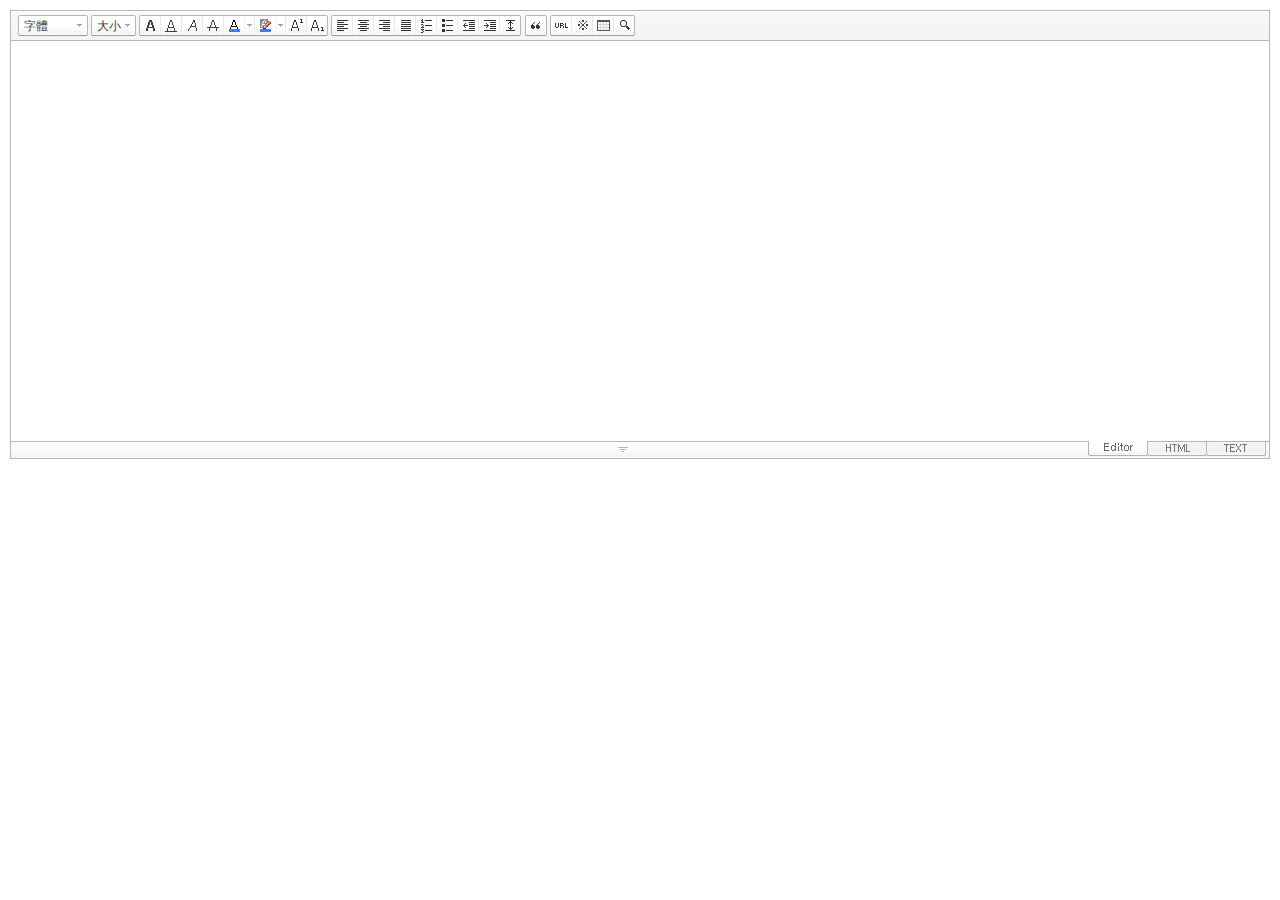
<file: plugin/se2/SmartEditor2Skin_zh_TW.html>
<!DOCTYPE HTML PUBLIC "-//W3C//DTD HTML 4.01 Transitional//EN" "http://www.w3.org/TR/html4/loose.dtd">
<html lang="ko">
<head>
<meta http-equiv="Content-Type" content="text/html; charset=utf-8">
<meta http-equiv="Content-Script-Type" content="text/javascript">
<meta http-equiv="Content-Style-Type" content="text/css">
<title>네이버 :: Smart Editor 2 &#8482;</title>
<link href="css/zh_TW/smart_editor2.css" rel="stylesheet" type="text/css">
<style type="text/css">
	body { margin: 10px; }
</style>
<script type="text/javascript" src="./js/lib/jindo2.all.js" charset="utf-8"></script>
<script type="text/javascript" src="./js/lib/jindo_component.js" charset="utf-8"></script>
<script type="text/javascript" src="./js/service/SE2M_Configuration.js" charset="utf-8"></script>	<!-- 설정 파일 -->
<script type="text/javascript" src="./js/service/SE2BasicCreator.js" charset="utf-8"></script>
<script type="text/javascript" src="./js/smarteditor2.js" charset="utf-8"></script>

</head>
<body>

<!-- SE2 Markup Start -->	
<div id="smart_editor2">
	<div id="smart_editor2_content"><a href="#se2_iframe" class="blind">글쓰기영역으로 바로가기</a>
		<div class="se2_tool" id="se2_tool">
			
			<div class="se2_text_tool husky_seditor_text_tool">
			<ul class="se2_font_type">
				<li class="husky_seditor_ui_fontName"><button type="button" class="se2_font_family" title="字體"><span class="husky_se2m_current_fontName">字體</span></button>
					<!-- 글꼴 레이어 -->
					<div class="se2_layer husky_se_fontName_layer">
						<div class="se2_in_layer">
							<ul class="se2_l_font_fam">
							<li style="display:none"><button type="button"><span>@DisplayName@<span>(</span><em style="font-family:FontFamily;">@SampleText@</em><span>)</span></span></button></li>
							<li class="se2_division husky_seditor_font_separator"></li>
							<li><button type="button"><span>NanumGothic<span>(</span><em style="font-family:'NanumGothic',NanumGothic;">ABCD</em><span>)</span></span></button></li>
							<li><button type="button"><span>NanumMyungjo<span>(</span><em style="font-family:'NanumMyungjo',NanumMyeongjo;">ABCD</em><span>)</span></span></button></li>
							<li><button type="button"><span>NanumGothicCoding<span>(</span><em style="font-family:'NanumGothicCoding',NanumGothicCoding;">ABCD</em><span>)</span></span></button></li>
							<li><button type="button"><span>NanumBarunGothic<span>(</span><em style="font-family:'NanumBarunGothic',NanumBarunGothic,NanumBarunGothicOTF;">ABCD</em><span>)</span></span></button></li>
							<li><button type="button"><span>NanumBarunpen<span>(</span><em style="font-family:'NanumBarunpen',NanumBarunpen;">ABCD</em><span>)</span></span></button></li>
							</ul>
						</div>
					</div>
					<!-- //글꼴 레이어 -->
				</li>

				<li class="husky_seditor_ui_fontSize"><button type="button" class="se2_font_size" title="字號"><span class="husky_se2m_current_fontSize">大小</span></button>
					<!-- 폰트 사이즈 레이어 -->
					<div class="se2_layer husky_se_fontSize_layer">
						<div class="se2_in_layer">
							<ul class="se2_l_font_size">
							<li><button type="button"><span style="margin-top:4px; margin-bottom:3px; margin-left:5px; font-size:7pt;">ABCDEFG<span style=" font-size:7pt;">(7pt)</span></span></button></li>
							<li><button type="button"><span style="margin-bottom:2px; font-size:8pt;">ABCDEFG<span style="font-size:8pt;">(8pt)</span></span></button></li>
							<li><button type="button"><span style="margin-bottom:1px; font-size:9pt;">ABCDEFG<span style="font-size:9pt;">(9pt)</span></span></button></li>
							<li><button type="button"><span style="margin-bottom:1px; font-size:10pt;">ABCDEFG<span style="font-size:10pt;">(10pt)</span></span></button></li>
							<li><button type="button"><span style="margin-bottom:2px; font-size:11pt;">ABCDEFG<span style="font-size:11pt;">(11pt)</span></span></button></li>
							<li><button type="button"><span style="margin-bottom:1px; font-size:12pt;">ABCDEFG<span style="font-size:12pt;">(12pt)</span></span></button></li>
							<li><button type="button"><span style="margin-bottom:2px; font-size:14pt;">ABCDEFG<span style="margin-left:6px;font-size:14pt;">(14pt)</span></span></button></li>
							<li><button type="button"><span style="margin-bottom:1px; font-size:18pt;">ABCDEFG<span style="margin-left:8px;font-size:18pt;">(18pt)</span></span></button></li>
							<li><button type="button"><span style="margin-left:3px; font-size:24pt;">ABCDEFG<span style="margin-left:11px;font-size:24pt;">(24pt)</span></span></button></li>
							<li><button type="button"><span style="margin-top:-1px; margin-left:3px; font-size:36pt;">ABCD<span style="font-size:36pt;">(36pt)</span></span></button></li>
							</ul>
						</div>
					</div>
					<!-- //폰트 사이즈 레이어 -->
				</li>
</ul><ul>
				<li class="husky_seditor_ui_bold first_child"><button type="button" title="變粗[Ctrl+B]" class="se2_bold"><span class="_buttonRound tool_bg">變粗[Ctrl+B]</span></button></li>

				<li class="husky_seditor_ui_underline"><button type="button" title="下劃線[Ctrl+U]" class="se2_underline"><span class="_buttonRound">下劃線[Ctrl+U]</span></button></li>

				<li class="husky_seditor_ui_italic"><button type="button" title="傾斜[Ctrl+I]" class="se2_italic"><span class="_buttonRound">傾斜[Ctrl+I]</span></button></li>

				<li class="husky_seditor_ui_lineThrough"><button type="button" title="取消線[Ctrl+D]" class="se2_tdel"><span class="_buttonRound">取消線[Ctrl+D]</span></button></li>

				<li class="se2_pair husky_seditor_ui_fontColor"><span class="selected_color husky_se2m_fontColor_lastUsed" style="background-color:#4477f9"></span><span class="husky_seditor_ui_fontColorA"><button type="button" title="字體顔色" class="se2_fcolor"><span>字體顔色</span></button></span><span class="husky_seditor_ui_fontColorB"><button type="button" title="查看更多" class="se2_fcolor_more"><span class="_buttonRound">查看更多</span></button></span>				
					<!-- 글자색 -->
					<div class="se2_layer husky_se2m_fontcolor_layer" style="display:none">
						<div class="se2_in_layer husky_se2m_fontcolor_paletteHolder">
							<div class="se2_palette husky_se2m_color_palette">
								<ul class="se2_pick_color">
								<li><button type="button" title="#ff0000" style="background:#ff0000"><span><span>#ff0000</span></span></button></li>
								<li><button type="button" title="#ff6c00" style="background:#ff6c00"><span><span>#ff6c00</span></span></button></li>
								<li><button type="button" title="#ffaa00" style="background:#ffaa00"><span><span>#ffaa00</span></span></button></li>
								<li><button type="button" title="#ffef00" style="background:#ffef00"><span><span>#ffef00</span></span></button></li>
								<li><button type="button" title="#a6cf00" style="background:#a6cf00"><span><span>#a6cf00</span></span></button></li>
								<li><button type="button" title="#009e25" style="background:#009e25"><span><span>#009e25</span></span></button></li>
								<li><button type="button" title="#00b0a2" style="background:#00b0a2"><span><span>#00b0a2</span></span></button></li>
								<li><button type="button" title="#0075c8" style="background:#0075c8"><span><span>#0075c8</span></span></button></li>
								<li><button type="button" title="#3a32c3" style="background:#3a32c3"><span><span>#3a32c3</span></span></button></li>
								<li><button type="button" title="#7820b9" style="background:#7820b9"><span><span>#7820b9</span></span></button></li>
								<li><button type="button" title="#ef007c" style="background:#ef007c"><span><span>#ef007c</span></span></button></li>
								<li><button type="button" title="#000000" style="background:#000000"><span><span>#000000</span></span></button></li>
								<li><button type="button" title="#252525" style="background:#252525"><span><span>#252525</span></span></button></li>
								<li><button type="button" title="#464646" style="background:#464646"><span><span>#464646</span></span></button></li>
								<li><button type="button" title="#636363" style="background:#636363"><span><span>#636363</span></span></button></li>
								<li><button type="button" title="#7d7d7d" style="background:#7d7d7d"><span><span>#7d7d7d</span></span></button></li>
								<li><button type="button" title="#9a9a9a" style="background:#9a9a9a"><span><span>#9a9a9a</span></span></button></li>
								<li><button type="button" title="#ffe8e8" style="background:#ffe8e8"><span><span>#9a9a9a</span></span></button></li>
								<li><button type="button" title="#f7e2d2" style="background:#f7e2d2"><span><span>#f7e2d2</span></span></button></li>
								<li><button type="button" title="#f5eddc" style="background:#f5eddc"><span><span>#f5eddc</span></span></button></li>
								<li><button type="button" title="#f5f4e0" style="background:#f5f4e0"><span><span>#f5f4e0</span></span></button></li>
								<li><button type="button" title="#edf2c2" style="background:#edf2c2"><span><span>#edf2c2</span></span></button></li>
								<li><button type="button" title="#def7e5" style="background:#def7e5"><span><span>#def7e5</span></span></button></li>
								<li><button type="button" title="#d9eeec" style="background:#d9eeec"><span><span>#d9eeec</span></span></button></li>
								<li><button type="button" title="#c9e0f0" style="background:#c9e0f0"><span><span>#c9e0f0</span></span></button></li>
								<li><button type="button" title="#d6d4eb" style="background:#d6d4eb"><span><span>#d6d4eb</span></span></button></li>
								<li><button type="button" title="#e7dbed" style="background:#e7dbed"><span><span>#e7dbed</span></span></button></li>
								<li><button type="button" title="#f1e2ea" style="background:#f1e2ea"><span><span>#f1e2ea</span></span></button></li>
								<li><button type="button" title="#acacac" style="background:#acacac"><span><span>#acacac</span></span></button></li>
								<li><button type="button" title="#c2c2c2" style="background:#c2c2c2"><span><span>#c2c2c2</span></span></button></li>
								<li><button type="button" title="#cccccc" style="background:#cccccc"><span><span>#cccccc</span></span></button></li>
								<li><button type="button" title="#e1e1e1" style="background:#e1e1e1"><span><span>#e1e1e1</span></span></button></li>
								<li><button type="button" title="#ebebeb" style="background:#ebebeb"><span><span>#ebebeb</span></span></button></li>
								<li><button type="button" title="#ffffff" style="background:#ffffff"><span><span>#ffffff</span></span></button></li>
								</ul>
								<ul class="se2_pick_color" style="width:156px;">
								<li><button type="button" title="#e97d81" style="background:#e97d81"><span><span>#e97d81</span></span></button></li>
								<li><button type="button" title="#e19b73" style="background:#e19b73"><span><span>#e19b73</span></span></button></li>
								<li><button type="button" title="#d1b274" style="background:#d1b274"><span><span>#d1b274</span></span></button></li>
								<li><button type="button" title="#cfcca2" style="background:#cfcca2"><span><span>#cfcca2</span></span></button></li>
								<li><button type="button" title="#cfcca2" style="background:#cfcca2"><span><span>#cfcca2</span></span></button></li>
								<li><button type="button" title="#61b977" style="background:#61b977"><span><span>#61b977</span></span></button></li>
								<li><button type="button" title="#53aea8" style="background:#53aea8"><span><span>#53aea8</span></span></button></li>
								<li><button type="button" title="#518fbb" style="background:#518fbb"><span><span>#518fbb</span></span></button></li>
								<li><button type="button" title="#6a65bb" style="background:#6a65bb"><span><span>#6a65bb</span></span></button></li>
								<li><button type="button" title="#9a54ce" style="background:#9a54ce"><span><span>#9a54ce</span></span></button></li>
								<li><button type="button" title="#e573ae" style="background:#e573ae"><span><span>#e573ae</span></span></button></li>
								<li><button type="button" title="#5a504b" style="background:#5a504b"><span><span>#5a504b</span></span></button></li>
								<li><button type="button" title="#767b86" style="background:#767b86"><span><span>#767b86</span></span></button></li>
								<li><button type="button" title="#951015" style="background:#951015"><span><span>#951015</span></span></button></li>
								<li><button type="button" title="#6e391a" style="background:#6e391a"><span><span>#6e391a</span></span></button></li>
								<li><button type="button" title="#785c25" style="background:#785c25"><span><span>#785c25</span></span></button></li>
								<li><button type="button" title="#5f5b25" style="background:#5f5b25"><span><span>#5f5b25</span></span></button></li>
								<li><button type="button" title="#4c511f" style="background:#4c511f"><span><span>#4c511f</span></span></button></li>
								<li><button type="button" title="#1c4827" style="background:#1c4827"><span><span>#1c4827</span></span></button></li>
								<li><button type="button" title="#0d514c" style="background:#0d514c"><span><span>#0d514c</span></span></button></li>
								<li><button type="button" title="#1b496a" style="background:#1b496a"><span><span>#1b496a</span></span></button></li>
								<li><button type="button" title="#2b285f" style="background:#2b285f"><span><span>#2b285f</span></span></button></li>
								<li><button type="button" title="#45245b" style="background:#45245b"><span><span>#45245b</span></span></button></li>
								<li><button type="button" title="#721947" style="background:#721947"><span><span>#721947</span></span></button></li>
								<li><button type="button" title="#352e2c" style="background:#352e2c"><span><span>#352e2c</span></span></button></li>
								<li><button type="button" title="#3c3f45" style="background:#3c3f45"><span><span>#3c3f45</span></span></button></li>
								</ul>
								<button type="button" title="查看更多" class="se2_view_more husky_se2m_color_palette_more_btn"><span>查看更多</span></button>
								<div class="husky_se2m_color_palette_recent" style="display:none">
									<h4>最近使用過的顔色</h4>
									<ul class="se2_pick_color">
									<li></li>
									<!-- 최근 사용한 색 템플릿 -->
									<!-- <li><button type="button" title="#e97d81" style="background:#e97d81"><span><span>#e97d81</span></span></button></li> -->
									<!-- //최근 사용한 색 템플릿 -->
									</ul>
								</div>								
								<div class="se2_palette2 husky_se2m_color_palette_colorpicker">
									<!--form action="http://test.emoticon.naver.com/colortable/TextAdd.nhn" method="post"-->
										<div class="se2_color_set">
											<span class="se2_selected_color"><span class="husky_se2m_cp_preview" style="background:#e97d81"></span></span><input type="text" name="" class="input_ty1 husky_se2m_cp_colorcode" value="#e97d81"><button type="button" class="se2_btn_insert husky_se2m_color_palette_ok_btn" title="輸入"><span>輸入</span></button></div>
										<!--input type="hidden" name="callback" value="http://test.emoticon.naver.com/colortable/result.jsp" />
										<input type="hidden" name="callback_func" value="1" />
										<input type="hidden" name="text_key" value="" />
										<input type="hidden" name="text_data" value="" />
									</form-->
									<div class="se2_gradation1 husky_se2m_cp_colpanel"></div>
									<div class="se2_gradation2 husky_se2m_cp_huepanel"></div>
								</div>
							</div>
                        </div>
					</div>
                    <!-- //글자색 -->
				</li>

				<li class="se2_pair husky_seditor_ui_BGColor"><span class="selected_color husky_se2m_BGColor_lastUsed" style="background-color:#4477f9"></span><span class="husky_seditor_ui_BGColorA"><button type="button" title="填充顔色" class="se2_bgcolor"><span>填充顔色</span></button></span><span class="husky_seditor_ui_BGColorB"><button type="button" title="查看更多" class="se2_bgcolor_more"><span class="_buttonRound">查看更多</span></button></span>
					<!-- 배경색 -->
					<div class="se2_layer se2_layer husky_se2m_BGColor_layer" style="display:none">
						<div class="se2_in_layer">
							<div class="se2_palette_bgcolor">
								<ul class="se2_background husky_se2m_bgcolor_list">
								<li><button type="button" title="填充顔色#ff0000 字色#ffffff" style="background:#ff0000; color:#ffffff"><span><span>ABCDE</span></span></button></li>								
								<li><button type="button" title="填充顔色#6d30cf 字色#ffffff" style="background:#6d30cf; color:#ffffff"><span><span>ABCDE</span></span></button></li>
								<li><button type="button" title="填充顔色#000000 字色#ffffff" style="background:#000000; color:#ffffff"><span><span>ABCDE</span></span></button></li>
								<li><button type="button" title="填充顔色#ff6600 字色#ffffff" style="background:#ff6600; color:#ffffff"><span><span>ABCDE</span></span></button></li>
								<li><button type="button" title="填充顔色#3333cc 字色#ffffff" style="background:#3333cc; color:#ffffff"><span><span>ABCDE</span></span></button></li>
								<li><button type="button" title="填充顔色#333333 字色#ffff00" style="background:#333333; color:#ffff00"><span><span>ABCDE</span></span></button></li>
								<li><button type="button" title="填充顔色#ffa700 字色#ffffff" style="background:#ffa700; color:#ffffff"><span><span>ABCDE</span></span></button></li>
								<li><button type="button" title="填充顔色#009999 字色#ffffff" style="background:#009999; color:#ffffff"><span><span>ABCDE</span></span></button></li>
								<li><button type="button" title="填充顔色#8e8e8e 字色#ffffff" style="background:#8e8e8e; color:#ffffff"><span><span>ABCDE</span></span></button></li>								
								<li><button type="button" title="填充顔色#cc9900 字色#ffffff" style="background:#cc9900; color:#ffffff"><span><span>ABCDE</span></span></button></li>
								<li><button type="button" title="填充顔色#77b02b 字色#ffffff" style="background:#77b02b; color:#ffffff"><span><span>ABCDE</span></span></button></li>
								<li><button type="button" title="填充顔色#ffffff 字色#000000" style="background:#ffffff; color:#000000"><span><span>ABCDE</span></span></button></li>
								</ul>
							</div>
							<div class="husky_se2m_BGColor_paletteHolder"></div>
                        </div>
					</div>
                    <!-- //배경색 -->
				</li>

				<li class="husky_seditor_ui_superscript"><button type="button" title="윗첨자" class="se2_sup"><span class="_buttonRound">윗첨자</span></button></li>

				<li class="husky_seditor_ui_subscript last_child"><button type="button" title="아래첨자" class="se2_sub"><span class="_buttonRound tool_bg">아래첨자</span></button></li>
</ul><ul>
				<li class="husky_seditor_ui_justifyleft first_child"><button type="button" title="靠左排列" class="se2_left"><span class="_buttonRound tool_bg">靠左排列</span></button></li>

				<li class="husky_seditor_ui_justifycenter"><button type="button" title="靠中" class="se2_center"><span class="_buttonRound">靠中</span></button></li>

				<li class="husky_seditor_ui_justifyright"><button type="button" title="靠右排列" class="se2_right"><span class="_buttonRound">靠右排列</span></button></li>

				<li class="husky_seditor_ui_justifyfull"><button type="button" title="兩側排列" class="se2_justify"><span class="_buttonRound">兩側排列</span></button></li>

				<li class="husky_seditor_ui_orderedlist"><button type="button" title="排號" class="se2_ol"><span class="_buttonRound">排號</span></button></li>

				<li class="husky_seditor_ui_unorderedlist"><button type="button" title="主題符號" class="se2_ul"><span class="_buttonRound">主題符號</span></button></li>

				<li class="husky_seditor_ui_outdent"><button type="button" title="凸排[Shift+Tab]" class="se2_outdent"><span class="_buttonRound">凸排[Shift+Tab]</span></button></li>

				<li class="husky_seditor_ui_indent"><button type="button" title="縮排[Tab]" class="se2_indent"><span class="_buttonRound">縮排[Tab]</span></button></li>			

				<li class="husky_seditor_ui_lineHeight last_child"><button type="button" title="行間隔" class="se2_lineheight" ><span class="_buttonRound tool_bg">行間隔</span></button>
					<!-- 줄간격 레이어 -->
					<div class="se2_layer husky_se2m_lineHeight_layer">
						<div class="se2_in_layer">
							<ul class="se2_l_line_height">
							<li><button type="button"><span>50%</span></button></li>
							<li><button type="button"><span>80%</span></button></li>
							<li><button type="button"><span>100%</span></button></li>
							<li><button type="button"><span>120%</span></button></li>
							<li><button type="button"><span>150%</span></button></li>
							<li><button type="button"><span>180%</span></button></li>
							<li><button type="button"><span>200%</span></button></li>
							</ul>
							<div class="se2_l_line_height_user husky_se2m_lineHeight_direct_input">
								<h3>直接輸入</h3>
								<span class="bx_input">
								<input type="text" class="input_ty1" maxlength="3" style="width:75px">
								<button type="button" title="1% 加" class="btn_up"><span>1% 加</span></button>
								<button type="button" title="1% 減" class="btn_down"><span>1% 減</span></button>
								</span>		
								<div class="btn_area">
									<button type="button" class="se2_btn_apply3"><span>適用</span></button><button type="button" class="se2_btn_cancel3"><span>取消</span></button>
								</div>
							</div>
						</div>
					</div>
					<!-- //줄간격 레이어 -->
				</li>
</ul><ul>
				<li class="husky_seditor_ui_quote single_child"><button type="button" title="인용구" class="se2_blockquote"><span class="_buttonRound tool_bg">인용구</span></button>
					<!-- 인용구 -->
					<div class="se2_layer husky_seditor_blockquote_layer" style="margin-left:-407px; display:none;">
						<div class="se2_in_layer">
							<div class="se2_quote">
								<ul>
								<li class="q1"><button type="button" class="se2_quote1"><span><span>인용구 스타일1</span></span></button></li>
								<li class="q2"><button type="button" class="se2_quote2"><span><span>인용구 스타일2</span></span></button></li>
								<li class="q3"><button type="button" class="se2_quote3"><span><span>인용구 스타일3</span></span></button></li>
								<li class="q4"><button type="button" class="se2_quote4"><span><span>인용구 스타일4</span></span></button></li>
								<li class="q5"><button type="button" class="se2_quote5"><span><span>인용구 스타일5</span></span></button></li>
								<li class="q6"><button type="button" class="se2_quote6"><span><span>인용구 스타일6</span></span></button></li>
								<li class="q7"><button type="button" class="se2_quote7"><span><span>인용구 스타일7</span></span></button></li>
								<li class="q8"><button type="button" class="se2_quote8"><span><span>인용구 스타일8</span></span></button></li>
								<li class="q9"><button type="button" class="se2_quote9"><span><span>인용구 스타일9</span></span></button></li>
								<li class="q10"><button type="button" class="se2_quote10"><span><span>인용구 스타일10</span></span></button></li>
								</ul>
								<button type="button" class="se2_cancel2"><span>적용취소</span></button>
							</div>
						</div>
					</div>
					<!-- //인용구 -->
				</li>
</ul><ul>
				<li class="husky_seditor_ui_hyperlink first_child"><button type="button" title="鏈接" class="se2_url"><span class="_buttonRound tool_bg">鏈接</span></button>
					<!-- 링크 -->
					<div class="se2_layer" style="margin-left:-285px">
						<div class="se2_in_layer">
							<div class="se2_url2">
								<input type="text" class="input_ty1" value="http://">
								<button type="button" class="se2_apply"><span>適用</span></button><button type="button" class="se2_cancel"><span>取消</span></button>
							</div>
						</div>
					</div>
					<!-- //링크 -->
				</li>

				<li class="husky_seditor_ui_sCharacter"><button type="button" title="特殊符號" class="se2_character"><span class="_buttonRound">特殊符號</span></button>
					<!-- 특수기호 -->
					<div class="se2_layer husky_seditor_sCharacter_layer" style="margin-left:-448px;">
						<div class="se2_in_layer">
							<div class="se2_bx_character">
								<ul class="se2_char_tab">
								<li class="active"><button type="button" title="一般符號" class="se2_char1"><span>一般符號</span></button>
									<div class="se2_s_character">
										<ul class="husky_se2m_sCharacter_list">
											<li></li>
											<!-- 일반기호 목록 -->
											<!-- <li class="hover"><button type="button"><span>｛</span></button></li><li class="active"><button type="button"><span>｝</span></button></li><li><button type="button"><span>〔</span></button></li><li><button type="button"><span>〕</span></button></li><li><button type="button"><span>〈</span></button></li><li><button type="button"><span>〉</span></button></li><li><button type="button"><span>《</span></button></li><li><button type="button"><span>》</span></button></li><li><button type="button"><span>「</span></button></li><li><button type="button"><span>」</span></button></li><li><button type="button"><span>『</span></button></li><li><button type="button"><span>』</span></button></li><li><button type="button"><span>【</span></button></li><li><button type="button"><span>】</span></button></li><li><button type="button"><span>‘</span></button></li><li><button type="button"><span>’</span></button></li><li><button type="button"><span>“</span></button></li><li><button type="button"><span>”</span></button></li><li><button type="button"><span>、</span></button></li><li><button type="button"><span>。</span></button></li><li><button type="button"><span>·</span></button></li><li><button type="button"><span>‥</span></button></li><li><button type="button"><span>…</span></button></li><li><button type="button"><span>§</span></button></li><li><button type="button"><span>※</span></button></li><li><button type="button"><span>☆</span></button></li><li><button type="button"><span>★</span></button></li><li><button type="button"><span>○</span></button></li><li><button type="button"><span>●</span></button></li><li><button type="button"><span>◎</span></button></li><li><button type="button"><span>◇</span></button></li><li><button type="button"><span>◆</span></button></li><li><button type="button"><span>□</span></button></li><li><button type="button"><span>■</span></button></li><li><button type="button"><span>△</span></button></li><li><button type="button"><span>▲</span></button></li><li><button type="button"><span>▽</span></button></li><li><button type="button"><span>▼</span></button></li><li><button type="button"><span>◁</span></button></li><li><button type="button"><span>◀</span></button></li><li><button type="button"><span>▷</span></button></li><li><button type="button"><span>▶</span></button></li><li><button type="button"><span>♤</span></button></li><li><button type="button"><span>♠</span></button></li><li><button type="button"><span>♡</span></button></li><li><button type="button"><span>♥</span></button></li><li><button type="button"><span>♧</span></button></li><li><button type="button"><span>♣</span></button></li><li><button type="button"><span>⊙</span></button></li><li><button type="button"><span>◈</span></button></li><li><button type="button"><span>▣</span></button></li><li><button type="button"><span>◐</span></button></li><li><button type="button"><span>◑</span></button></li><li><button type="button"><span>▒</span></button></li><li><button type="button"><span>▤</span></button></li><li><button type="button"><span>▥</span></button></li><li><button type="button"><span>▨</span></button></li><li><button type="button"><span>▧</span></button></li><li><button type="button"><span>▦</span></button></li><li><button type="button"><span>▩</span></button></li><li><button type="button"><span>±</span></button></li><li><button type="button"><span>×</span></button></li><li><button type="button"><span>÷</span></button></li><li><button type="button"><span>≠</span></button></li><li><button type="button"><span>≤</span></button></li><li><button type="button"><span>≥</span></button></li><li><button type="button"><span>∞</span></button></li><li><button type="button"><span>∴</span></button></li><li><button type="button"><span>°</span></button></li><li><button type="button"><span>′</span></button></li><li><button type="button"><span>″</span></button></li><li><button type="button"><span>∠</span></button></li><li><button type="button"><span>⊥</span></button></li><li><button type="button"><span>⌒</span></button></li><li><button type="button"><span>∂</span></button></li><li><button type="button"><span>≡</span></button></li><li><button type="button"><span>≒</span></button></li><li><button type="button"><span>≪</span></button></li><li><button type="button"><span>≫</span></button></li><li><button type="button"><span>√</span></button></li><li><button type="button"><span>∽</span></button></li><li><button type="button"><span>∝</span></button></li><li><button type="button"><span>∵</span></button></li><li><button type="button"><span>∫</span></button></li><li><button type="button"><span>∬</span></button></li><li><button type="button"><span>∈</span></button></li><li><button type="button"><span>∋</span></button></li><li><button type="button"><span>⊆</span></button></li><li><button type="button"><span>⊇</span></button></li><li><button type="button"><span>⊂</span></button></li><li><button type="button"><span>⊃</span></button></li><li><button type="button"><span>∪</span></button></li><li><button type="button"><span>∩</span></button></li><li><button type="button"><span>∧</span></button></li><li><button type="button"><span>∨</span></button></li><li><button type="button"><span>￢</span></button></li><li><button type="button"><span>⇒</span></button></li><li><button type="button"><span>⇔</span></button></li><li><button type="button"><span>∀</span></button></li><li><button type="button"><span>∃</span></button></li><li><button type="button"><span>´</span></button></li><li><button type="button"><span>～</span></button></li><li><button type="button"><span>ˇ</span></button></li><li><button type="button"><span>˘</span></button></li><li><button type="button"><span>˝</span></button></li><li><button type="button"><span>˚</span></button></li><li><button type="button"><span>˙</span></button></li><li><button type="button"><span>¸</span></button></li><li><button type="button"><span>˛</span></button></li><li><button type="button"><span>¡</span></button></li><li><button type="button"><span>¿</span></button></li><li><button type="button"><span>ː</span></button></li><li><button type="button"><span>∮</span></button></li><li><button type="button"><span>∑</span></button></li><li><button type="button"><span>∏</span></button></li><li><button type="button"><span>♭</span></button></li><li><button type="button"><span>♩</span></button></li><li><button type="button"><span>♪</span></button></li><li><button type="button"><span>♬</span></button></li><li><button type="button"><span>㉿</span></button></li><li><button type="button"><span>→</span></button></li><li><button type="button"><span>←</span></button></li><li><button type="button"><span>↑</span></button></li><li><button type="button"><span>↓</span></button></li><li><button type="button"><span>↔</span></button></li><li><button type="button"><span>↕</span></button></li><li><button type="button"><span>↗</span></button></li><li><button type="button"><span>↙</span></button></li><li><button type="button"><span>↖</span></button></li><li><button type="button"><span>↘</span></button></li><li><button type="button"><span>㈜</span></button></li><li><button type="button"><span>№</span></button></li><li><button type="button"><span>㏇</span></button></li><li><button type="button"><span>™</span></button></li><li><button type="button"><span>㏂</span></button></li><li><button type="button"><span>㏘</span></button></li><li><button type="button"><span>℡</span></button></li><li><button type="button"><span>♨</span></button></li><li><button type="button"><span>☏</span></button></li><li><button type="button"><span>☎</span></button></li><li><button type="button"><span>☜</span></button></li><li><button type="button"><span>☞</span></button></li><li><button type="button"><span>¶</span></button></li><li><button type="button"><span>†</span></button></li><li><button type="button"><span>‡</span></button></li><li><button type="button"><span>®</span></button></li><li><button type="button"><span>ª</span></button></li><li><button type="button"><span>º</span></button></li><li><button type="button"><span>♂</span></button></li><li><button type="button"><span>♀</span></button></li> -->
										</ul>
									</div>
								</li>
								<li><button type="button" title="數字和單位" class="se2_char2"><span>數字和單位</span></button>
									<div class="se2_s_character">
										<ul class="husky_se2m_sCharacter_list">
											<li></li>
											<!-- 숫자와 단위 목록 -->
											<!-- <li class="hover"><button type="button"><span>½</span></button></li><li><button type="button"><span>⅓</span></button></li><li><button type="button"><span>⅔</span></button></li><li><button type="button"><span>¼</span></button></li><li><button type="button"><span>¾</span></button></li><li><button type="button"><span>⅛</span></button></li><li><button type="button"><span>⅜</span></button></li><li><button type="button"><span>⅝</span></button></li><li><button type="button"><span>⅞</span></button></li><li><button type="button"><span>¹</span></button></li><li><button type="button"><span>²</span></button></li><li><button type="button"><span>³</span></button></li><li><button type="button"><span>⁴</span></button></li><li><button type="button"><span>ⁿ</span></button></li><li><button type="button"><span>₁</span></button></li><li><button type="button"><span>₂</span></button></li><li><button type="button"><span>₃</span></button></li><li><button type="button"><span>₄</span></button></li><li><button type="button"><span>Ⅰ</span></button></li><li><button type="button"><span>Ⅱ</span></button></li><li><button type="button"><span>Ⅲ</span></button></li><li><button type="button"><span>Ⅳ</span></button></li><li><button type="button"><span>Ⅴ</span></button></li><li><button type="button"><span>Ⅵ</span></button></li><li><button type="button"><span>Ⅶ</span></button></li><li><button type="button"><span>Ⅷ</span></button></li><li><button type="button"><span>Ⅸ</span></button></li><li><button type="button"><span>Ⅹ</span></button></li><li><button type="button"><span>ⅰ</span></button></li><li><button type="button"><span>ⅱ</span></button></li><li><button type="button"><span>ⅲ</span></button></li><li><button type="button"><span>ⅳ</span></button></li><li><button type="button"><span>ⅴ</span></button></li><li><button type="button"><span>ⅵ</span></button></li><li><button type="button"><span>ⅶ</span></button></li><li><button type="button"><span>ⅷ</span></button></li><li><button type="button"><span>ⅸ</span></button></li><li><button type="button"><span>ⅹ</span></button></li><li><button type="button"><span>￦</span></button></li><li><button type="button"><span>$</span></button></li><li><button type="button"><span>￥</span></button></li><li><button type="button"><span>￡</span></button></li><li><button type="button"><span>€</span></button></li><li><button type="button"><span>℃</span></button></li><li><button type="button"><span>A</span></button></li><li><button type="button"><span>℉</span></button></li><li><button type="button"><span>￠</span></button></li><li><button type="button"><span>¤</span></button></li><li><button type="button"><span>‰</span></button></li><li><button type="button"><span>㎕</span></button></li><li><button type="button"><span>㎖</span></button></li><li><button type="button"><span>㎗</span></button></li><li><button type="button"><span>ℓ</span></button></li><li><button type="button"><span>㎘</span></button></li><li><button type="button"><span>㏄</span></button></li><li><button type="button"><span>㎣</span></button></li><li><button type="button"><span>㎤</span></button></li><li><button type="button"><span>㎥</span></button></li><li><button type="button"><span>㎦</span></button></li><li><button type="button"><span>㎙</span></button></li><li><button type="button"><span>㎚</span></button></li><li><button type="button"><span>㎛</span></button></li><li><button type="button"><span>㎜</span></button></li><li><button type="button"><span>㎝</span></button></li><li><button type="button"><span>㎞</span></button></li><li><button type="button"><span>㎟</span></button></li><li><button type="button"><span>㎠</span></button></li><li><button type="button"><span>㎡</span></button></li><li><button type="button"><span>㎢</span></button></li><li><button type="button"><span>㏊</span></button></li><li><button type="button"><span>㎍</span></button></li><li><button type="button"><span>㎎</span></button></li><li><button type="button"><span>㎏</span></button></li><li><button type="button"><span>㏏</span></button></li><li><button type="button"><span>㎈</span></button></li><li><button type="button"><span>㎉</span></button></li><li><button type="button"><span>㏈</span></button></li><li><button type="button"><span>㎧</span></button></li><li><button type="button"><span>㎨</span></button></li><li><button type="button"><span>㎰</span></button></li><li><button type="button"><span>㎱</span></button></li><li><button type="button"><span>㎲</span></button></li><li><button type="button"><span>㎳</span></button></li><li><button type="button"><span>㎴</span></button></li><li><button type="button"><span>㎵</span></button></li><li><button type="button"><span>㎶</span></button></li><li><button type="button"><span>㎷</span></button></li><li><button type="button"><span>㎸</span></button></li><li><button type="button"><span>㎹</span></button></li><li><button type="button"><span>㎀</span></button></li><li><button type="button"><span>㎁</span></button></li><li><button type="button"><span>㎂</span></button></li><li><button type="button"><span>㎃</span></button></li><li><button type="button"><span>㎄</span></button></li><li><button type="button"><span>㎺</span></button></li><li><button type="button"><span>㎻</span></button></li><li><button type="button"><span>㎼</span></button></li><li><button type="button"><span>㎽</span></button></li><li><button type="button"><span>㎾</span></button></li><li><button type="button"><span>㎿</span></button></li><li><button type="button"><span>㎐</span></button></li><li><button type="button"><span>㎑</span></button></li><li><button type="button"><span>㎒</span></button></li><li><button type="button"><span>㎓</span></button></li><li><button type="button"><span>㎔</span></button></li><li><button type="button"><span>Ω</span></button></li><li><button type="button"><span>㏀</span></button></li><li><button type="button"><span>㏁</span></button></li><li><button type="button"><span>㎊</span></button></li><li><button type="button"><span>㎋</span></button></li><li><button type="button"><span>㎌</span></button></li><li><button type="button"><span>㏖</span></button></li><li><button type="button"><span>㏅</span></button></li><li><button type="button"><span>㎭</span></button></li><li><button type="button"><span>㎮</span></button></li><li><button type="button"><span>㎯</span></button></li><li><button type="button"><span>㏛</span></button></li><li><button type="button"><span>㎩</span></button></li><li><button type="button"><span>㎪</span></button></li><li><button type="button"><span>㎫</span></button></li><li><button type="button"><span>㎬</span></button></li><li><button type="button"><span>㏝</span></button></li><li><button type="button"><span>㏐</span></button></li><li><button type="button"><span>㏓</span></button></li><li><button type="button"><span>㏃</span></button></li><li><button type="button"><span>㏉</span></button></li><li><button type="button"><span>㏜</span></button></li><li><button type="button"><span>㏆</span></button></li> -->
										</ul>
									</div>
								</li>
								<li><button type="button" title="圓，括號" class="se2_char3"><span>圓，括號</span></button>
									<div class="se2_s_character">
										<ul class="husky_se2m_sCharacter_list">
											<li></li>
											<!-- 원,괄호 목록 -->
											<!-- <li><button type="button"><span>㉠</span></button></li><li><button type="button"><span>㉡</span></button></li><li><button type="button"><span>㉢</span></button></li><li><button type="button"><span>㉣</span></button></li><li><button type="button"><span>㉤</span></button></li><li><button type="button"><span>㉥</span></button></li><li><button type="button"><span>㉦</span></button></li><li><button type="button"><span>㉧</span></button></li><li><button type="button"><span>㉨</span></button></li><li><button type="button"><span>㉩</span></button></li><li><button type="button"><span>㉪</span></button></li><li><button type="button"><span>㉫</span></button></li><li><button type="button"><span>㉬</span></button></li><li><button type="button"><span>㉭</span></button></li><li><button type="button"><span>㉮</span></button></li><li><button type="button"><span>㉯</span></button></li><li><button type="button"><span>㉰</span></button></li><li><button type="button"><span>㉱</span></button></li><li><button type="button"><span>㉲</span></button></li><li><button type="button"><span>㉳</span></button></li><li><button type="button"><span>㉴</span></button></li><li><button type="button"><span>㉵</span></button></li><li><button type="button"><span>㉶</span></button></li><li><button type="button"><span>㉷</span></button></li><li><button type="button"><span>㉸</span></button></li><li><button type="button"><span>㉹</span></button></li><li><button type="button"><span>㉺</span></button></li><li><button type="button"><span>㉻</span></button></li><li><button type="button"><span>ⓐ</span></button></li><li><button type="button"><span>ⓑ</span></button></li><li><button type="button"><span>ⓒ</span></button></li><li><button type="button"><span>ⓓ</span></button></li><li><button type="button"><span>ⓔ</span></button></li><li><button type="button"><span>ⓕ</span></button></li><li><button type="button"><span>ⓖ</span></button></li><li><button type="button"><span>ⓗ</span></button></li><li><button type="button"><span>ⓘ</span></button></li><li><button type="button"><span>ⓙ</span></button></li><li><button type="button"><span>ⓚ</span></button></li><li><button type="button"><span>ⓛ</span></button></li><li><button type="button"><span>ⓜ</span></button></li><li><button type="button"><span>ⓝ</span></button></li><li><button type="button"><span>ⓞ</span></button></li><li><button type="button"><span>ⓟ</span></button></li><li><button type="button"><span>ⓠ</span></button></li><li><button type="button"><span>ⓡ</span></button></li><li><button type="button"><span>ⓢ</span></button></li><li><button type="button"><span>ⓣ</span></button></li><li><button type="button"><span>ⓤ</span></button></li><li><button type="button"><span>ⓥ</span></button></li><li><button type="button"><span>ⓦ</span></button></li><li><button type="button"><span>ⓧ</span></button></li><li><button type="button"><span>ⓨ</span></button></li><li><button type="button"><span>ⓩ</span></button></li><li><button type="button"><span>①</span></button></li><li><button type="button"><span>②</span></button></li><li><button type="button"><span>③</span></button></li><li><button type="button"><span>④</span></button></li><li><button type="button"><span>⑤</span></button></li><li><button type="button"><span>⑥</span></button></li><li><button type="button"><span>⑦</span></button></li><li><button type="button"><span>⑧</span></button></li><li><button type="button"><span>⑨</span></button></li><li><button type="button"><span>⑩</span></button></li><li><button type="button"><span>⑪</span></button></li><li><button type="button"><span>⑫</span></button></li><li><button type="button"><span>⑬</span></button></li><li><button type="button"><span>⑭</span></button></li><li><button type="button"><span>⑮</span></button></li><li><button type="button"><span>㈀</span></button></li><li><button type="button"><span>㈁</span></button></li><li class="hover"><button type="button"><span>㈂</span></button></li><li><button type="button"><span>㈃</span></button></li><li><button type="button"><span>㈄</span></button></li><li><button type="button"><span>㈅</span></button></li><li><button type="button"><span>㈆</span></button></li><li><button type="button"><span>㈇</span></button></li><li><button type="button"><span>㈈</span></button></li><li><button type="button"><span>㈉</span></button></li><li><button type="button"><span>㈊</span></button></li><li><button type="button"><span>㈋</span></button></li><li><button type="button"><span>㈌</span></button></li><li><button type="button"><span>㈍</span></button></li><li><button type="button"><span>㈎</span></button></li><li><button type="button"><span>㈏</span></button></li><li><button type="button"><span>㈐</span></button></li><li><button type="button"><span>㈑</span></button></li><li><button type="button"><span>㈒</span></button></li><li><button type="button"><span>㈓</span></button></li><li><button type="button"><span>㈔</span></button></li><li><button type="button"><span>㈕</span></button></li><li><button type="button"><span>㈖</span></button></li><li><button type="button"><span>㈗</span></button></li><li><button type="button"><span>㈘</span></button></li><li><button type="button"><span>㈙</span></button></li><li><button type="button"><span>㈚</span></button></li><li><button type="button"><span>㈛</span></button></li><li><button type="button"><span>⒜</span></button></li><li><button type="button"><span>⒝</span></button></li><li><button type="button"><span>⒞</span></button></li><li><button type="button"><span>⒟</span></button></li><li><button type="button"><span>⒠</span></button></li><li><button type="button"><span>⒡</span></button></li><li><button type="button"><span>⒢</span></button></li><li><button type="button"><span>⒣</span></button></li><li><button type="button"><span>⒤</span></button></li><li><button type="button"><span>⒥</span></button></li><li><button type="button"><span>⒦</span></button></li><li><button type="button"><span>⒧</span></button></li><li><button type="button"><span>⒨</span></button></li><li><button type="button"><span>⒩</span></button></li><li><button type="button"><span>⒪</span></button></li><li><button type="button"><span>⒫</span></button></li><li><button type="button"><span>⒬</span></button></li><li><button type="button"><span>⒭</span></button></li><li><button type="button"><span>⒮</span></button></li><li><button type="button"><span>⒯</span></button></li><li><button type="button"><span>⒰</span></button></li><li><button type="button"><span>⒱</span></button></li><li><button type="button"><span>⒲</span></button></li><li><button type="button"><span>⒳</span></button></li><li><button type="button"><span>⒴</span></button></li><li><button type="button"><span>⒵</span></button></li><li><button type="button"><span>⑴</span></button></li><li><button type="button"><span>⑵</span></button></li><li><button type="button"><span>⑶</span></button></li><li><button type="button"><span>⑷</span></button></li><li><button type="button"><span>⑸</span></button></li><li><button type="button"><span>⑹</span></button></li><li><button type="button"><span>⑺</span></button></li><li><button type="button"><span>⑻</span></button></li><li><button type="button"><span>⑼</span></button></li><li><button type="button"><span>⑽</span></button></li><li><button type="button"><span>⑾</span></button></li><li><button type="button"><span>⑿</span></button></li><li><button type="button"><span>⒀</span></button></li><li><button type="button"><span>⒁</span></button></li><li><button type="button"><span>⒂</span></button></li> -->
										</ul>
									</div>
								</li>
								<li><button type="button" title="韓文" class="se2_char4"><span>韓文</span></button>
									<div class="se2_s_character">
										<ul class="husky_se2m_sCharacter_list">
											<li></li>
											<!-- 한글 목록 -->
											<!-- <li><button type="button"><span>ㄱ</span></button></li><li><button type="button"><span>ㄲ</span></button></li><li><button type="button"><span>ㄳ</span></button></li><li><button type="button"><span>ㄴ</span></button></li><li><button type="button"><span>ㄵ</span></button></li><li><button type="button"><span>ㄶ</span></button></li><li><button type="button"><span>ㄷ</span></button></li><li><button type="button"><span>ㄸ</span></button></li><li><button type="button"><span>ㄹ</span></button></li><li><button type="button"><span>ㄺ</span></button></li><li><button type="button"><span>ㄻ</span></button></li><li><button type="button"><span>ㄼ</span></button></li><li><button type="button"><span>ㄽ</span></button></li><li><button type="button"><span>ㄾ</span></button></li><li><button type="button"><span>ㄿ</span></button></li><li><button type="button"><span>ㅀ</span></button></li><li><button type="button"><span>ㅁ</span></button></li><li><button type="button"><span>ㅂ</span></button></li><li><button type="button"><span>ㅃ</span></button></li><li><button type="button"><span>ㅄ</span></button></li><li><button type="button"><span>ㅅ</span></button></li><li><button type="button"><span>ㅆ</span></button></li><li><button type="button"><span>ㅇ</span></button></li><li><button type="button"><span>ㅈ</span></button></li><li><button type="button"><span>ㅉ</span></button></li><li><button type="button"><span>ㅊ</span></button></li><li><button type="button"><span>ㅋ</span></button></li><li><button type="button"><span>ㅌ</span></button></li><li><button type="button"><span>ㅍ</span></button></li><li><button type="button"><span>ㅎ</span></button></li><li><button type="button"><span>ㅏ</span></button></li><li><button type="button"><span>ㅐ</span></button></li><li><button type="button"><span>ㅑ</span></button></li><li><button type="button"><span>ㅒ</span></button></li><li><button type="button"><span>ㅓ</span></button></li><li><button type="button"><span>ㅔ</span></button></li><li><button type="button"><span>ㅕ</span></button></li><li><button type="button"><span>ㅖ</span></button></li><li><button type="button"><span>ㅗ</span></button></li><li><button type="button"><span>ㅘ</span></button></li><li><button type="button"><span>ㅙ</span></button></li><li><button type="button"><span>ㅚ</span></button></li><li><button type="button"><span>ㅛ</span></button></li><li><button type="button"><span>ㅜ</span></button></li><li><button type="button"><span>ㅝ</span></button></li><li><button type="button"><span>ㅞ</span></button></li><li><button type="button"><span>ㅟ</span></button></li><li><button type="button"><span>ㅠ</span></button></li><li><button type="button"><span>ㅡ</span></button></li><li><button type="button"><span>ㅢ</span></button></li><li><button type="button"><span>ㅣ</span></button></li><li><button type="button"><span>ㅥ</span></button></li><li><button type="button"><span>ㅦ</span></button></li><li><button type="button"><span>ㅧ</span></button></li><li><button type="button"><span>ㅨ</span></button></li><li><button type="button"><span>ㅩ</span></button></li><li><button type="button"><span>ㅪ</span></button></li><li><button type="button"><span>ㅫ</span></button></li><li><button type="button"><span>ㅬ</span></button></li><li><button type="button"><span>ㅭ</span></button></li><li><button type="button"><span>ㅮ</span></button></li><li><button type="button"><span>ㅯ</span></button></li><li><button type="button"><span>ㅰ</span></button></li><li><button type="button"><span>ㅱ</span></button></li><li><button type="button"><span>ㅲ</span></button></li><li><button type="button"><span>ㅳ</span></button></li><li><button type="button"><span>ㅴ</span></button></li><li><button type="button"><span>ㅵ</span></button></li><li><button type="button"><span>ㅶ</span></button></li><li><button type="button"><span>ㅷ</span></button></li><li><button type="button"><span>ㅸ</span></button></li><li><button type="button"><span>ㅹ</span></button></li><li><button type="button"><span>ㅺ</span></button></li><li><button type="button"><span>ㅻ</span></button></li><li><button type="button"><span>ㅼ</span></button></li><li><button type="button"><span>ㅽ</span></button></li><li><button type="button"><span>ㅾ</span></button></li><li><button type="button"><span>ㅿ</span></button></li><li><button type="button"><span>ㆀ</span></button></li><li><button type="button"><span>ㆁ</span></button></li><li><button type="button"><span>ㆂ</span></button></li><li><button type="button"><span>ㆃ</span></button></li><li><button type="button"><span>ㆄ</span></button></li><li><button type="button"><span>ㆅ</span></button></li><li><button type="button"><span>ㆆ</span></button></li><li><button type="button"><span>ㆇ</span></button></li><li><button type="button"><span>ㆈ</span></button></li><li><button type="button"><span>ㆉ</span></button></li><li><button type="button"><span>ㆊ</span></button></li><li><button type="button"><span>ㆋ</span></button></li><li><button type="button"><span>ㆌ</span></button></li><li><button type="button"><span>ㆍ</span></button></li><li><button type="button"><span>ㆎ</span></button></li> -->
										</ul>
									</div>
								</li>
								<li><button type="button" title="希臘語，拉丁語" class="se2_char5"><span>希臘語，拉丁語</span></button>
									<div class="se2_s_character">
										<ul class="husky_se2m_sCharacter_list">
											<li></li>
											<!-- 그리스,라틴어 목록 -->
											<!-- <li><button type="button"><span>Α</span></button></li><li><button type="button"><span>Β</span></button></li><li><button type="button"><span>Γ</span></button></li><li><button type="button"><span>Δ</span></button></li><li><button type="button"><span>Ε</span></button></li><li><button type="button"><span>Ζ</span></button></li><li><button type="button"><span>Η</span></button></li><li><button type="button"><span>Θ</span></button></li><li><button type="button"><span>Ι</span></button></li><li><button type="button"><span>Κ</span></button></li><li><button type="button"><span>Λ</span></button></li><li><button type="button"><span>Μ</span></button></li><li><button type="button"><span>Ν</span></button></li><li><button type="button"><span>Ξ</span></button></li><li class="hover"><button type="button"><span>Ο</span></button></li><li><button type="button"><span>Π</span></button></li><li><button type="button"><span>Ρ</span></button></li><li><button type="button"><span>Σ</span></button></li><li><button type="button"><span>Τ</span></button></li><li><button type="button"><span>Υ</span></button></li><li><button type="button"><span>Φ</span></button></li><li><button type="button"><span>Χ</span></button></li><li><button type="button"><span>Ψ</span></button></li><li><button type="button"><span>Ω</span></button></li><li><button type="button"><span>α</span></button></li><li><button type="button"><span>β</span></button></li><li><button type="button"><span>γ</span></button></li><li><button type="button"><span>δ</span></button></li><li><button type="button"><span>ε</span></button></li><li><button type="button"><span>ζ</span></button></li><li><button type="button"><span>η</span></button></li><li><button type="button"><span>θ</span></button></li><li><button type="button"><span>ι</span></button></li><li><button type="button"><span>κ</span></button></li><li><button type="button"><span>λ</span></button></li><li><button type="button"><span>μ</span></button></li><li><button type="button"><span>ν</span></button></li><li><button type="button"><span>ξ</span></button></li><li><button type="button"><span>ο</span></button></li><li><button type="button"><span>π</span></button></li><li><button type="button"><span>ρ</span></button></li><li><button type="button"><span>σ</span></button></li><li><button type="button"><span>τ</span></button></li><li><button type="button"><span>υ</span></button></li><li><button type="button"><span>φ</span></button></li><li><button type="button"><span>χ</span></button></li><li><button type="button"><span>ψ</span></button></li><li><button type="button"><span>ω</span></button></li><li><button type="button"><span>Æ</span></button></li><li><button type="button"><span>Ð</span></button></li><li><button type="button"><span>Ħ</span></button></li><li><button type="button"><span>Ĳ</span></button></li><li><button type="button"><span>Ŀ</span></button></li><li><button type="button"><span>Ł</span></button></li><li><button type="button"><span>Ø</span></button></li><li><button type="button"><span>Œ</span></button></li><li><button type="button"><span>Þ</span></button></li><li><button type="button"><span>Ŧ</span></button></li><li><button type="button"><span>Ŋ</span></button></li><li><button type="button"><span>æ</span></button></li><li><button type="button"><span>đ</span></button></li><li><button type="button"><span>ð</span></button></li><li><button type="button"><span>ħ</span></button></li><li><button type="button"><span>I</span></button></li><li><button type="button"><span>ĳ</span></button></li><li><button type="button"><span>ĸ</span></button></li><li><button type="button"><span>ŀ</span></button></li><li><button type="button"><span>ł</span></button></li><li><button type="button"><span>ł</span></button></li><li><button type="button"><span>œ</span></button></li><li><button type="button"><span>ß</span></button></li><li><button type="button"><span>þ</span></button></li><li><button type="button"><span>ŧ</span></button></li><li><button type="button"><span>ŋ</span></button></li><li><button type="button"><span>ŉ</span></button></li><li><button type="button"><span>Б</span></button></li><li><button type="button"><span>Г</span></button></li><li><button type="button"><span>Д</span></button></li><li><button type="button"><span>Ё</span></button></li><li><button type="button"><span>Ж</span></button></li><li><button type="button"><span>З</span></button></li><li><button type="button"><span>И</span></button></li><li><button type="button"><span>Й</span></button></li><li><button type="button"><span>Л</span></button></li><li><button type="button"><span>П</span></button></li><li><button type="button"><span>Ц</span></button></li><li><button type="button"><span>Ч</span></button></li><li><button type="button"><span>Ш</span></button></li><li><button type="button"><span>Щ</span></button></li><li><button type="button"><span>Ъ</span></button></li><li><button type="button"><span>Ы</span></button></li><li><button type="button"><span>Ь</span></button></li><li><button type="button"><span>Э</span></button></li><li><button type="button"><span>Ю</span></button></li><li><button type="button"><span>Я</span></button></li><li><button type="button"><span>б</span></button></li><li><button type="button"><span>в</span></button></li><li><button type="button"><span>г</span></button></li><li><button type="button"><span>д</span></button></li><li><button type="button"><span>ё</span></button></li><li><button type="button"><span>ж</span></button></li><li><button type="button"><span>з</span></button></li><li><button type="button"><span>и</span></button></li><li><button type="button"><span>й</span></button></li><li><button type="button"><span>л</span></button></li><li><button type="button"><span>п</span></button></li><li><button type="button"><span>ф</span></button></li><li><button type="button"><span>ц</span></button></li><li><button type="button"><span>ч</span></button></li><li><button type="button"><span>ш</span></button></li><li><button type="button"><span>щ</span></button></li><li><button type="button"><span>ъ</span></button></li><li><button type="button"><span>ы</span></button></li><li><button type="button"><span>ь</span></button></li><li><button type="button"><span>э</span></button></li><li><button type="button"><span>ю</span></button></li><li><button type="button"><span>я</span></button></li> -->
										</ul>
									</div>
								</li>
								<li><button type="button" title="日文" class="se2_char6"><span>日文</span></button>
									<div class="se2_s_character">
										<ul class="husky_se2m_sCharacter_list">
											<li></li>
											<!-- 일본어 목록 -->
											<!-- <li><button type="button"><span>ぁ</span></button></li><li class="hover"><button type="button"><span>あ</span></button></li><li><button type="button"><span>ぃ</span></button></li><li><button type="button"><span>い</span></button></li><li><button type="button"><span>ぅ</span></button></li><li><button type="button"><span>う</span></button></li><li><button type="button"><span>ぇ</span></button></li><li><button type="button"><span>え</span></button></li><li><button type="button"><span>ぉ</span></button></li><li><button type="button"><span>お</span></button></li><li><button type="button"><span>か</span></button></li><li><button type="button"><span>が</span></button></li><li><button type="button"><span>き</span></button></li><li><button type="button"><span>ぎ</span></button></li><li><button type="button"><span>く</span></button></li><li><button type="button"><span>ぐ</span></button></li><li><button type="button"><span>け</span></button></li><li><button type="button"><span>げ</span></button></li><li><button type="button"><span>こ</span></button></li><li><button type="button"><span>ご</span></button></li><li><button type="button"><span>さ</span></button></li><li><button type="button"><span>ざ</span></button></li><li><button type="button"><span>し</span></button></li><li><button type="button"><span>じ</span></button></li><li><button type="button"><span>す</span></button></li><li><button type="button"><span>ず</span></button></li><li><button type="button"><span>せ</span></button></li><li><button type="button"><span>ぜ</span></button></li><li><button type="button"><span>そ</span></button></li><li><button type="button"><span>ぞ</span></button></li><li><button type="button"><span>た</span></button></li><li><button type="button"><span>だ</span></button></li><li><button type="button"><span>ち</span></button></li><li><button type="button"><span>ぢ</span></button></li><li><button type="button"><span>っ</span></button></li><li><button type="button"><span>つ</span></button></li><li><button type="button"><span>づ</span></button></li><li><button type="button"><span>て</span></button></li><li><button type="button"><span>で</span></button></li><li><button type="button"><span>と</span></button></li><li><button type="button"><span>ど</span></button></li><li><button type="button"><span>な</span></button></li><li><button type="button"><span>に</span></button></li><li><button type="button"><span>ぬ</span></button></li><li><button type="button"><span>ね</span></button></li><li><button type="button"><span>の</span></button></li><li><button type="button"><span>は</span></button></li><li><button type="button"><span>ば</span></button></li><li><button type="button"><span>ぱ</span></button></li><li><button type="button"><span>ひ</span></button></li><li><button type="button"><span>び</span></button></li><li><button type="button"><span>ぴ</span></button></li><li><button type="button"><span>ふ</span></button></li><li><button type="button"><span>ぶ</span></button></li><li><button type="button"><span>ぷ</span></button></li><li><button type="button"><span>へ</span></button></li><li><button type="button"><span>べ</span></button></li><li><button type="button"><span>ぺ</span></button></li><li><button type="button"><span>ほ</span></button></li><li><button type="button"><span>ぼ</span></button></li><li><button type="button"><span>ぽ</span></button></li><li><button type="button"><span>ま</span></button></li><li><button type="button"><span>み</span></button></li><li><button type="button"><span>む</span></button></li><li><button type="button"><span>め</span></button></li><li><button type="button"><span>も</span></button></li><li><button type="button"><span>ゃ</span></button></li><li><button type="button"><span>や</span></button></li><li><button type="button"><span>ゅ</span></button></li><li><button type="button"><span>ゆ</span></button></li><li><button type="button"><span>ょ</span></button></li><li><button type="button"><span>よ</span></button></li><li><button type="button"><span>ら</span></button></li><li><button type="button"><span>り</span></button></li><li><button type="button"><span>る</span></button></li><li><button type="button"><span>れ</span></button></li><li><button type="button"><span>ろ</span></button></li><li><button type="button"><span>ゎ</span></button></li><li><button type="button"><span>わ</span></button></li><li><button type="button"><span>ゐ</span></button></li><li><button type="button"><span>ゑ</span></button></li><li><button type="button"><span>を</span></button></li><li><button type="button"><span>ん</span></button></li><li><button type="button"><span>ァ</span></button></li><li><button type="button"><span>ア</span></button></li><li><button type="button"><span>ィ</span></button></li><li><button type="button"><span>イ</span></button></li><li><button type="button"><span>ゥ</span></button></li><li><button type="button"><span>ウ</span></button></li><li><button type="button"><span>ェ</span></button></li><li><button type="button"><span>エ</span></button></li><li><button type="button"><span>ォ</span></button></li><li><button type="button"><span>オ</span></button></li><li><button type="button"><span>カ</span></button></li><li><button type="button"><span>ガ</span></button></li><li><button type="button"><span>キ</span></button></li><li><button type="button"><span>ギ</span></button></li><li><button type="button"><span>ク</span></button></li><li><button type="button"><span>グ</span></button></li><li><button type="button"><span>ケ</span></button></li><li><button type="button"><span>ゲ</span></button></li><li><button type="button"><span>コ</span></button></li><li><button type="button"><span>ゴ</span></button></li><li><button type="button"><span>サ</span></button></li><li><button type="button"><span>ザ</span></button></li><li><button type="button"><span>シ</span></button></li><li><button type="button"><span>ジ</span></button></li><li><button type="button"><span>ス</span></button></li><li><button type="button"><span>ズ</span></button></li><li><button type="button"><span>セ</span></button></li><li><button type="button"><span>ゼ</span></button></li><li><button type="button"><span>ソ</span></button></li><li><button type="button"><span>ゾ</span></button></li><li><button type="button"><span>タ</span></button></li><li><button type="button"><span>ダ</span></button></li><li><button type="button"><span>チ</span></button></li><li><button type="button"><span>ヂ</span></button></li><li><button type="button"><span>ッ</span></button></li><li><button type="button"><span>ツ</span></button></li><li><button type="button"><span>ヅ</span></button></li><li><button type="button"><span>テ</span></button></li><li><button type="button"><span>デ</span></button></li><li><button type="button"><span>ト</span></button></li><li><button type="button"><span>ド</span></button></li><li><button type="button"><span>ナ</span></button></li><li><button type="button"><span>ニ</span></button></li><li><button type="button"><span>ヌ</span></button></li><li><button type="button"><span>ネ</span></button></li><li><button type="button"><span>ノ</span></button></li><li><button type="button"><span>ハ</span></button></li><li><button type="button"><span>バ</span></button></li><li><button type="button"><span>パ</span></button></li><li><button type="button"><span>ヒ</span></button></li><li><button type="button"><span>ビ</span></button></li><li><button type="button"><span>ピ</span></button></li><li><button type="button"><span>フ</span></button></li><li><button type="button"><span>ブ</span></button></li><li><button type="button"><span>プ</span></button></li><li><button type="button"><span>ヘ</span></button></li><li><button type="button"><span>ベ</span></button></li><li><button type="button"><span>ペ</span></button></li><li><button type="button"><span>ホ</span></button></li><li><button type="button"><span>ボ</span></button></li><li><button type="button"><span>ポ</span></button></li><li><button type="button"><span>マ</span></button></li><li><button type="button"><span>ミ</span></button></li><li><button type="button"><span>ム</span></button></li><li><button type="button"><span>メ</span></button></li><li><button type="button"><span>モ</span></button></li><li><button type="button"><span>ャ</span></button></li><li><button type="button"><span>ヤ</span></button></li><li><button type="button"><span>ュ</span></button></li><li><button type="button"><span>ユ</span></button></li><li><button type="button"><span>ョ</span></button></li><li><button type="button"><span>ヨ</span></button></li><li><button type="button"><span>ラ</span></button></li><li><button type="button"><span>リ</span></button></li><li><button type="button"><span>ル</span></button></li><li><button type="button"><span>レ</span></button></li><li><button type="button"><span>ロ</span></button></li><li><button type="button"><span>ヮ</span></button></li><li><button type="button"><span>ワ</span></button></li><li><button type="button"><span>ヰ</span></button></li><li><button type="button"><span>ヱ</span></button></li><li><button type="button"><span>ヲ</span></button></li><li><button type="button"><span>ン</span></button></li><li><button type="button"><span>ヴ</span></button></li><li><button type="button"><span>ヵ</span></button></li><li><button type="button"><span>ヶ</span></button></li> -->
										</ul>
									</div>
								</li>
								</ul>
								<p class="se2_apply_character">
									<label for="char_preview">選擇的符號</label> <input type="text" name="char_preview" id="char_preview" value="®º⊆●○" class="input_ty1"><button type="button" class="se2_confirm"><span>適用</span></button><button type="button" class="se2_cancel husky_se2m_sCharacter_close"><span>取消</span></button>
								</p>
							</div>
						</div>
					</div>
					<!-- //특수기호 -->
				</li>

				<li class="husky_seditor_ui_table"><button type="button" title="表" class="se2_table"><span class="_buttonRound">表</span></button>
					<!--@lazyload_html create_table-->
					<!-- 표 -->
					<div class="se2_layer husky_se2m_table_layer" style="margin-left:-171px">
						<div class="se2_in_layer">
							<div class="se2_table_set">
								<fieldset>
								<legend>指定間數</legend>
									<dl class="se2_cell_num">
									<dt><label for="row">行</label></dt>
									<dd><input id="row" name="" type="text" maxlength="2" value="4" class="input_ty2">
										<button type="button" class="se2_add"><span>添加1行</span></button>
										<button type="button" class="se2_del"><span>刪除1行</span></button>
									</dd>
									<dt><label for="col">列</label></dt>
									<dd><input id="col" name="" type="text" maxlength="2" value="4" class="input_ty2">
										<button type="button" class="se2_add"><span>添加1列</span></button>
										<button type="button" class="se2_del"><span>刪除1列</span></button>
									</dd>
									</dl>
									<table border="0" cellspacing="1" class="se2_pre_table husky_se2m_table_preview">
									<tr>
									<td>&nbsp;</td>
									<td>&nbsp;</td>
									<td>&nbsp;</td>
									<td>&nbsp;</td>
									</tr>
									<tr>
									<td>&nbsp;</td>
									<td>&nbsp;</td>
									<td>&nbsp;</td>
									<td>&nbsp;</td>
									</tr>
									<tr>
									<td>&nbsp;</td>
									<td>&nbsp;</td>
									<td>&nbsp;</td>
									<td>&nbsp;</td>
									</tr>
									</table>
								</fieldset>
								<fieldset>
									<legend>直接輸入屬性</legend>
									<dl class="se2_t_proper1">
									<dt><input type="radio" id="se2_tbp1" name="se2_tbp" checked><label for="se2_tbp1">直接輸入屬性</label></dt>
									<dd>
										<dl class="se2_t_proper1_1">
										<dt><label>表格形式</label></dt>
										<dd><div class="se2_select_ty1"><span class="se2_b_style3 husky_se2m_table_border_style_preview"></span><button type="button" title="查看更多" class="se2_view_more"><span>查看更多</span></button></div>
											<!-- 레이어 : 테두리스타일 -->
											<div class="se2_layer_b_style husky_se2m_table_border_style_layer" style="display:none">
												<ul>
												<li><button type="button" class="se2_b_style1"><span class="se2m_no_border">無外緣</span></button></li>
												<li><button type="button" class="se2_b_style2"><span><span>外緣形式2</span></span></button></li>
												<li><button type="button" class="se2_b_style3"><span><span>外緣形式3</span></span></button></li>
												<li><button type="button" class="se2_b_style4"><span><span>外緣形式4</span></span></button></li>
												<li><button type="button" class="se2_b_style5"><span><span>外緣形式5</span></span></button></li>
												<li><button type="button" class="se2_b_style6"><span><span>外緣形式6</span></span></button></li>
												<li><button type="button" class="se2_b_style7"><span><span>外緣形式7</span></span></button></li>
												</ul>
											</div>
											<!-- //레이어 : 테두리스타일 -->
										</dd>
										</dl>
										<dl class="se2_t_proper1_1 se2_t_proper1_2">
										<dt><label for="se2_b_width">外緣厚度</label></dt>
										<dd><input id="se2_b_width" name="" type="text" maxlength="2" value="1" class="input_ty1">
											<button type="button" title="1px 加" class="se2_add se2m_incBorder"><span>1px 加</span></button>
											<button type="button" title="1px 減" class="se2_del se2m_decBorder"><span>1px 減</span></button>
										</dd>
										</dl>
										<dl class="se2_t_proper1_1 se2_t_proper1_3">
										<dt><label for="se2_b_color">外緣顔色</label></dt>
										<dd><input id="se2_b_color" name="" type="text" maxlength="7" value="#cccccc" class="input_ty3"><span class="se2_pre_color"><button type="button" style="background:#cccccc;"><span>查找顔色</span></button></span>	
										<!-- 레이어 : 테두리색 -->
											<div class="se2_layer se2_b_t_b1" style="clear:both;display:none;position:absolute;top:20px;left:-147px;">
												<div class="se2_in_layer husky_se2m_table_border_color_pallet">
												</div>
											</div>
										<!-- //레이어 : 테두리색-->
										</dd>
										</dl>
										<div class="se2_t_dim0"></div><!-- 테두리 없음일때 딤드레이어 -->
										<dl class="se2_t_proper1_1 se2_t_proper1_4">
										<dt><label for="se2_cellbg">單元格填充顔色</label></dt>
										<dd><input id="se2_cellbg" name="" type="text" maxlength="7" value="#ffffff" class="input_ty3"><span class="se2_pre_color"><button type="button" style="background:#ffffff;"><span>查找顔色</span></button></span>
										<!-- 레이어 : 셀배경색 -->
										<div class="se2_layer se2_b_t_b1" style="clear:both;display:none;position:absolute;top:20px;left:-147px;">
											<div class="se2_in_layer husky_se2m_table_bgcolor_pallet">
											</div>
										</div>
										<!-- //레이어 : 셀배경색-->
										</dd>
										</dl>
									</dd>
									</dl>
								</fieldset>
								<fieldset>
									<legend>表格形式</legend>
									<dl class="se2_t_proper2">
									<dt><input type="radio" id="se2_tbp2" name="se2_tbp"><label for="se2_tbp2">選擇形式</label></dt>
									<dd><div class="se2_select_ty2"><span class="se2_t_style1 husky_se2m_table_style_preview"></span><button type="button" title="查看更多" class="se2_view_more"><span>查看更多</span></button></div>
										<!-- 레이어 : 표템플릿선택 -->
										<div class="se2_layer_t_style husky_se2m_table_style_layer" style="display:none">
											<ul class="se2_scroll">
											<li><button type="button" class="se2_t_style1"><span>表格形式1</span></button></li>
											<li><button type="button" class="se2_t_style2"><span>表格形式2</span></button></li>
											<li><button type="button" class="se2_t_style3"><span>表格形式3</span></button></li>
											<li><button type="button" class="se2_t_style4"><span>表格形式4</span></button></li>
											<li><button type="button" class="se2_t_style5"><span>表格形式5</span></button></li>
											<li><button type="button" class="se2_t_style6"><span>表格形式6</span></button></li>
											<li><button type="button" class="se2_t_style7"><span>表格形式7</span></button></li>
											<li><button type="button" class="se2_t_style8"><span>表格形式8</span></button></li>
											<li><button type="button" class="se2_t_style9"><span>表格形式9</span></button></li>
											<li><button type="button" class="se2_t_style10"><span>表格形式10</span></button></li>
											<li><button type="button" class="se2_t_style11"><span>表格形式11</span></button></li>
											<li><button type="button" class="se2_t_style12"><span>表格形式12</span></button></li>
											<li><button type="button" class="se2_t_style13"><span>表格形式13</span></button></li>
											<li><button type="button" class="se2_t_style14"><span>表格形式14</span></button></li>
											<li><button type="button" class="se2_t_style15"><span>表格形式15</span></button></li>
											<li><button type="button" class="se2_t_style16"><span>表格形式16</span></button></li>
											</ul>
										</div>
										<!-- //레이어 : 표템플릿선택 -->
									</dd>
									</dl>
								</fieldset>
								<p class="se2_btn_area">
									<button type="button" class="se2_apply"><span>適用</span></button><button type="button" class="se2_cancel"><span>取消</span></button>
								</p>
								<!-- 딤드레이어 -->
								<div class="se2_t_dim3"></div>
								<!-- //딤드레이어 -->
							</div>
						</div>
					</div>
					<!-- //표 -->
					<!--//@lazyload_html-->
				</li>

				<li class="husky_seditor_ui_findAndReplace last_child"><button type="button" title="查詢/改變" class="se2_find"><span class="_buttonRound tool_bg">查詢/改變</span></button>
					<!--@lazyload_html find_and_replace-->
					<!-- 찾기/바꾸기 -->
					<div class="se2_layer husky_se2m_findAndReplace_layer" style="margin-left:-238px;">
						<div class="se2_in_layer">
							<div class="se2_bx_find_revise">
								<button type="button" title="關閉" class="se2_close husky_se2m_cancel"><span>關閉</span></button>
								<h3>查詢/改變</h3>
								<ul>
								<li class="active"><button type="button" class="se2_tabfind"><span>查詢</span></button></li>
								<li><button type="button" class="se2_tabrevise"><span>改變</span></button></li>
								</ul>
								<div class="se2_in_bx_find husky_se2m_find_ui" style="display:block">
									<dl>
									<dt><label for="find_word">要查詢的單詞</label></dt><dd><input type="text" id="find_word" value="智慧編輯器" class="input_ty1"></dd>
									</dl>
									<p class="se2_find_btns">
										<button type="button" class="se2_find_next husky_se2m_find_next"><span>下一個</span></button><button type="button" class="se2_cancel husky_se2m_cancel"><span>취소</span></button>
									</p>
								</div>
								<div class="se2_in_bx_revise husky_se2m_replace_ui" style="display:none">
									<dl>
									<dt><label for="find_word2">要查詢的單詞</label></dt><dd><input type="text" id="find_word2" value="智慧編輯器" class="input_ty1"></dd>
									<dt><label for="revise_word">要更改的單詞</label></dt><dd><input type="text" id="revise_word" value="智慧編輯器" class="input_ty1"></dd>
									</dl>
									<p class="se2_find_btns">
										<button type="button" class="se2_find_next2 husky_se2m_replace_find_next"><span>下一個</span></button><button type="button" class="se2_revise1 husky_se2m_replace"><span>改變</span></button><button type="button" class="se2_revise2 husky_se2m_replace_all"><span>全部改變</span></button><button type="button" class="se2_cancel husky_se2m_cancel"><span>取消</span></button>
									</p>
								</div>
								<button type="button" title="關閉" class="se2_close husky_se2m_cancel"><span>關閉</span></button>
							</div>
						</div>
					</div>
					<!-- //찾기/바꾸기 -->
					<!--//@lazyload_html-->
				</li>
</ul>
			</div>
			<!-- //704이상 -->
		</div>
		
				<!-- 접근성 도움말 레이어 -->
		<div class="se2_layer se2_accessibility" style="display:none;">
			<div class="se2_in_layer">
				<button type="button" title="닫기" class="se2_close"><span>닫기</span></button>
				<h3><strong>접근성 도움말</strong></h3>
				<div class="box_help">
					<div>
						<strong>툴바</strong>
						<p>ALT+F10 을 누르면 툴바로 이동합니다. 다음 버튼은 TAB 으로 이전 버튼은 SHIFT+TAB 으로 이동 가능합니다. ENTER 를 누르면 해당 버튼의 기능이 동작하고 글쓰기 영역으로 포커스가 이동합니다. ESC 를 누르면 아무런 기능을 실행하지 않고 글쓰기 영역으로 포커스가 이동합니다.</p>
						<strong>빠져 나가기</strong>
						<p>ALT+. 를 누르면 스마트 에디터 다음 요소로 ALT+, 를 누르면 스마트에디터 이전 요소로 빠져나갈 수 있습니다.</p>
						<strong>명령어 단축키</strong>
						<ul>
						<li>CTRL+B <span>굵게</span></li>
						<li>SHIFT+TAB <span>내어쓰기</span></li>
						<li>CTRL+U <span>밑줄</span></li>
						<li>CTRL+F <span>찾기</span></li>
						<li>CTRL+I <span>기울임 글꼴</span></li>
						<li>CTRL+H <span>바꾸기</span></li>
						<li>CTRL+D <span>취소선</span></li>
						<li>CTRL+K <span>링크걸기</span></li>
						<li>TAB <span>들여쓰기</span></li>
						</ul>
					</div>
				</div>
				<div class="se2_btns">
					<button type="button" class="se2_close2"><span>닫기</span></button>
				</div>
			</div>
		</div>		
		<!-- //접근성 도움말 레이어 -->

		<hr>
		<!-- 입력 -->
		<div class="se2_input_area husky_seditor_editing_area_container">
			
			
			<iframe src="about:blank" id="se2_iframe" name="se2_iframe" class="se2_input_wysiwyg" width="400" height="300" title="寫字領域：" frameborder="0" style="display:block;"></iframe>
			<textarea name="" rows="10" cols="100" title="HTML 編輯模式" class="se2_input_syntax se2_input_htmlsrc" style="display:none;outline-style:none;resize:none"> </textarea>
			<textarea name="" rows="10" cols="100" title="TEXT 編輯模式" class="se2_input_syntax se2_input_text" style="display:none;outline-style:none;resize:none;"> </textarea>
			
			<!-- 입력창 조절 안내 레이어 -->
			<div class="ly_controller husky_seditor_resize_notice" style="z-index:20;display:none;">
				<p>아래 영역을 드래그하여 입력창 크기를 조절할 수 있습니다.</p>
				<button type="button" title="닫기" class="bt_clse"><span>닫기</span></button>
				<span class="ic_arr"></span>
			</div>
			<!-- //입력창 조절 안내 레이어 -->
						<div class="quick_wrap">
				<!-- 표/글양식 간단편집기 -->
				<!--@lazyload_html qe_table-->
				<div class="q_table_wrap" style="z-index: 150;">
				<button class="_fold se2_qmax q_open_table_full" style="position:absolute; display:none;top:340px;left:210px;z-index:30;" title="放最大" type="button"><span>快捷編輯器放最大</span></button>
				<div class="_full se2_qeditor se2_table_set" style="position:absolute;display:none;top:135px;left:661px;z-index:30;">
					<div class="se2_qbar q_dragable"><span class="se2_qmini"><button title="放最小" class="q_open_table_fold"><span>快捷編輯器放最小</span></button></span></div>
					<div class="se2_qbody0">
						<div class="se2_qbody">
							<dl class="se2_qe1">
							<dt>插入</dt><dd><button class="se2_addrow" title="插入行" type="button"><span>插入行</span></button><button class="se2_addcol" title="插入列" type="button"><span>插入列</span></button></dd>
							<dt>分割</dt><dd><button class="se2_seprow" title="分割行" type="button"><span>分割行</span></button><button class="se2_sepcol" title="分割列" type="button"><span>分割列</span></button></dd>

							<dt>刪除</dt><dd><button class="se2_delrow" title="刪除行" type="button"><span>刪除行</span></button><button class="se2_delcol" title="刪除列" type="button"><span>刪除列</span></button></dd>
							<dt>合並</dt><dd><button class="se2_merrow" title="合並行" type="button"><span>合並行</span></button></dd>
							</dl>
							<div class="se2_qe2 se2_qe2_3"> <!-- 테이블 퀵에디터의 경우만,  se2_qe2_3제거 -->
								<!-- 샐배경색 -->
								<dl class="se2_qe2_1">

								<dt><input type="radio" checked="checked" name="se2_tbp3" id="se2_cellbg2" class="husky_se2m_radio_bgc"><label for="se2_cellbg2">單元格填充顔色</label></dt>
								<dd><span class="se2_pre_color"><button style="background: none repeat scroll 0% 0% rgb(255, 255, 255);" type="button" class="husky_se2m_table_qe_bgcolor_btn"><span>查找顔色</span></button></span>		
									<!-- layer:셀배경색 -->
									<div style="display:none;position:absolute;top:20px;left:0px;" class="se2_layer se2_b_t_b1">
										<div class="se2_in_layer husky_se2m_tbl_qe_bg_paletteHolder">
										</div>
									</div>
									<!-- //layer:셀배경색-->

								</dd>
								</dl>
								<!-- //샐배경색 -->
								<!-- 배경이미지선택 -->
								<dl style="display: none;" class="se2_qe2_2 husky_se2m_tbl_qe_review_bg">
								<dt><input type="radio" name="se2_tbp3" id="se2_cellbg3" class="husky_se2m_radio_bgimg"><label for="se2_cellbg3">圖像</label></dt>
								<dd><span class="se2_pre_bgimg"><button class="husky_se2m_table_qe_bgimage_btn se2_cellimg0" type="button"><span>選擇壁紙圖像</span></button></span>
									<!-- layer:배경이미지선택 -->
									<div style="display:none;position:absolute;top:20px;left:-155px;" class="se2_layer se2_b_t_b1">
										<div class="se2_in_layer husky_se2m_tbl_qe_bg_img_paletteHolder">
											<ul class="se2_cellimg_set">
											<li><button class="se2_cellimg0" type="button"><span>無壁紙</span></button></li>
											<li><button class="se2_cellimg1" type="button"><span>壁紙1</span></button></li>
											<li><button class="se2_cellimg2" type="button"><span>壁紙2</span></button></li>
											<li><button class="se2_cellimg3" type="button"><span>壁紙3</span></button></li>
											<li><button class="se2_cellimg4" type="button"><span>壁紙4</span></button></li>
											<li><button class="se2_cellimg5" type="button"><span>壁紙5</span></button></li>
											<li><button class="se2_cellimg6" type="button"><span>壁紙6</span></button></li>
											<li><button class="se2_cellimg7" type="button"><span>壁紙7</span></button></li>
											<li><button class="se2_cellimg8" type="button"><span>壁紙8</span></button></li>
											<li><button class="se2_cellimg9" type="button"><span>壁紙9</span></button></li>
											<li><button class="se2_cellimg10" type="button"><span>壁紙10</span></button></li>
											<li><button class="se2_cellimg11" type="button"><span>壁紙11</span></button></li>
											<li><button class="se2_cellimg12" type="button"><span>壁紙12</span></button></li>
											<li><button class="se2_cellimg13" type="button"><span>壁紙13</span></button></li>
											<li><button class="se2_cellimg14" type="button"><span>壁紙14</span></button></li>
											<li><button class="se2_cellimg15" type="button"><span>壁紙15</span></button></li>
											<li><button class="se2_cellimg16" type="button"><span>壁紙16</span></button></li>
											<li><button class="se2_cellimg17" type="button"><span>壁紙17</span></button></li>
											<li><button class="se2_cellimg18" type="button"><span>壁紙18</span></button></li>
											<li><button class="se2_cellimg19" type="button"><span>壁紙19</span></button></li>
											<li><button class="se2_cellimg20" type="button"><span>壁紙20</span></button></li>
											<li><button class="se2_cellimg21" type="button"><span>壁紙21</span></button></li>
											<li><button class="se2_cellimg22" type="button"><span>壁紙22</span></button></li>
											<li><button class="se2_cellimg23" type="button"><span>壁紙23</span></button></li>
											<li><button class="se2_cellimg24" type="button"><span>壁紙24</span></button></li>
											<li><button class="se2_cellimg25" type="button"><span>壁紙25</span></button></li>
											<li><button class="se2_cellimg26" type="button"><span>壁紙26</span></button></li>
											<li><button class="se2_cellimg27" type="button"><span>壁紙27</span></button></li>
											<li><button class="se2_cellimg28" type="button"><span>壁紙28</span></button></li>
											<li><button class="se2_cellimg29" type="button"><span>壁紙29</span></button></li>
											<li><button class="se2_cellimg30" type="button"><span>壁紙30</span></button></li>
											<li><button class="se2_cellimg31" type="button"><span>壁紙31</span></button></li>
											</ul>
										</div>
									</div>
									<!-- //layer:배경이미지선택-->
								</dd>
								</dl>
								<!-- //배경이미지선택 -->
							</div>
							<dl style="display: block;" class="se2_qe3 se2_t_proper2">
							<dt><input type="radio" name="se2_tbp3" id="se2_tbp4" class="husky_se2m_radio_template"><label for="se2_tbp4">表格</label></dt>
							<dd>
								<div class="se2_qe3_table">
								<div class="se2_select_ty2"><span class="se2_t_style1"></span><button class="se2_view_more husky_se2m_template_more" title="더보기" type="button"><span>查看更多</span></button></div>
								<!-- layer:표스타일 -->
								<div style="display:none;top:33px;left:0;margin:0;" class="se2_layer_t_style">
									<ul>
									<li><button class="se2_t_style1" type="button"><span>表格1</span></button></li>
									<li><button class="se2_t_style2" type="button"><span>表格2</span></button></li>
									<li><button class="se2_t_style3" type="button"><span>表格3</span></button></li>
									<li><button class="se2_t_style4" type="button"><span>表格4</span></button></li>
									<li><button class="se2_t_style5" type="button"><span>表格5</span></button></li>
									<li><button class="se2_t_style6" type="button"><span>表格6</span></button></li>
									<li><button class="se2_t_style7" type="button"><span>表格7</span></button></li>
									<li><button class="se2_t_style8" type="button"><span>表格8</span></button></li>
									<li><button class="se2_t_style9" type="button"><span>表格9</span></button></li>
									<li><button class="se2_t_style10" type="button"><span>表格10</span></button></li>
									<li><button class="se2_t_style11" type="button"><span>表格11</span></button></li>
									<li><button class="se2_t_style12" type="button"><span>表格12</span></button></li>
									<li><button class="se2_t_style13" type="button"><span>表格13</span></button></li>
									<li><button class="se2_t_style14" type="button"><span>表格14</span></button></li>
									<li><button class="se2_t_style15" type="button"><span>表格15</span></button></li>
									<li><button class="se2_t_style16" type="button"><span>表格16</span></button></li>
									</ul>
								</div>
								<!-- //layer:표스타일 -->
								</div>
							</dd>
							</dl>
							<div style="display:none" class="se2_btn_area">
								<button class="se2_btn_save" type="button"><span>My 保存回顧</span></button>
							</div>
							<div class="se2_qdim0 husky_se2m_tbl_qe_dim1"></div>
							<div class="se2_qdim4 husky_se2m_tbl_qe_dim2"></div>
							<div class="se2_qdim6c husky_se2m_tbl_qe_dim_del_col"></div>
							<div class="se2_qdim6r husky_se2m_tbl_qe_dim_del_row"></div>
						</div>
					</div>
				</div>
				</div>
				<!--//@lazyload_html-->
				<!-- //표/글양식 간단편집기 -->
				<!-- 이미지 간단편집기 -->
				<!--@lazyload_html qe_image-->
				<div class="q_img_wrap">
					<button class="_fold se2_qmax q_open_img_full" style="position:absolute;display:none;top:240px;left:210px;z-index:30;" title="放最大" type="button"><span>快捷編輯器放最大</span></button>
					<div class="_full se2_qeditor se2_table_set" style="position:absolute;display:none;top:140px;left:450px;z-index:30;">
						<div class="se2_qbar  q_dragable"><span class="se2_qmini"><button title="放最小" class="q_open_img_fold"><span>快捷編輯器放最小</span></button></span></div>
						<div class="se2_qbody0">
							<div class="se2_qbody">
								<div class="se2_qe10">
									<label for="se2_swidth">橫向</label><input type="text" class="input_ty1 widthimg" name="" id="se2_swidth" value="1024"><label class="se2_sheight" for="se2_sheight">縱向</label><input type="text" class="input_ty1 heightimg" name="" id="se2_sheight" value="768"><button class="se2_sreset" type="button"><span>初始化</span></button>
									<div class="se2_qe10_1"><input type="checkbox" name="" class="se2_srate" id="se2_srate"><label for="se2_srate">가로 세로 비율 유지</label></div>
								</div>
								<div class="se2_qe11">
									<dl class="se2_qe11_1">
									<dt><label for="se2_b_width2">外緣厚度</label></dt>
										<dd class="se2_numberStepper"><input type="text" class="input_ty1 input bordersize" value="1" maxlength="2" name="" id="se2_b_width2" readonly="readonly">
										<button class="se2_add plus" type="button"><span>1px 加</span></button>
										<button class="se2_del minus" type="button"><span>1px 減</span></button>
									</dd>
									</dl>

									<dl class="se2_qe11_2">
									<dt>外緣顔色</dt>
									<dd><span class="se2_pre_color"><button style="background:#000000;" type="button" class="husky_se2m_img_qe_bgcolor_btn"><span>查找顔色</span></button></span>
										<!-- layer:테두리 색 -->
										<div style="display:none;position:absolute;top:20px;left:-209px;" class="se2_layer se2_b_t_b1">
											<div class="se2_in_layer husky_se2m_img_qe_bg_paletteHolder">
											</div>
										</div>
										<!-- //layer:테두리 색 -->
									</dd>
									</dl>
								</div>
								<dl class="se2_qe12">
								<dt>排列</dt>
								<dd><button title="無排列" class="se2_align0" type="button"><span>無排列</span></button><button title="靠左排列" class="se2_align1 left" type="button"><span>靠左排列</span></button><button title="靠右排列" class="se2_align2 right" type="button"><span>靠右排列</span></button>
								</dd>
								</dl>
								<button class="se2_highedit" type="button"><span>高檔編輯</span></button>
								<div class="se2_qdim0"></div>
							</div>
						</div>
					</div>
				</div>
				<!--//@lazyload_html-->
				<!-- 이미지 간단편집기 -->
			</div>
		</div>
		<!-- //입력 -->
		<!-- 입력창조절/ 모드전환 -->
		<div class="se2_conversion_mode">
			<button type="button" class="se2_inputarea_controller husky_seditor_editingArea_verticalResizer" title="調整輸入窗的尺寸"><span>調整輸入窗的尺寸</span></button>
			<ul class="se2_converter">
			<li class="active"><button type="button" class="se2_to_editor"><span>Editor</span></button></li>
			<li><button type="button" class="se2_to_html"><span>HTML</span></button></li>
			<li><button type="button" class="se2_to_text"><span>TEXT</span></button></li>
			</ul>
		</div>
		<!-- //입력창조절/ 모드전환 -->
		<hr>
		<!-- 얼럿 메세지 공통 -->
		<div class="se2_alert_wrap" style="display:none">
			<div class="se2_alert_content">
				<div class="se2_alert_txts"></div>
				<p class="se2_alert_btns">
					<button type="button" class="se2_confirm"><span>確定</span></button><button type="button" class="se2_cancel"><span>取消</span></button>
				</p>
				<a href="#" class="btn_close">關閉</a>
			</div>
			<!-- 레이어 중앙정렬 -->
			<span class="va_line"></span>
			<div class="ie_cover"></div>
		</div>
		<!-- //얼럿 메세지 공통 -->
	</div>
</div>
<!-- SE2 Markup End -->


</body>
</html>
</file>
<file: plugin/se2/css/ko_KR/smart_editor2.css>
@charset "UTF-8";
/* NHN Web Standardization Team (http://html.nhndesign.com/) HHJ 090226 */
/* COMMON */
body,#smart_editor2,#smart_editor2 p,#smart_editor2 h1,#smart_editor2 h2,#smart_editor2 h3,#smart_editor2 h4,#smart_editor2 h5,#smart_editor2 h6,#smart_editor2 ul,#smart_editor2 ol,#smart_editor2 li,#smart_editor2 dl,#smart_editor2 dt,#smart_editor2 dd,#smart_editor2 table,#smart_editor2 th,#smart_editor2 td,#smart_editor2 form,#smart_editor2 fieldset,#smart_editor2 legend,#smart_editor2 input,#smart_editor2 textarea,#smart_editor2 button,#smart_editor2 select{margin:0;padding:0}
#smart_editor2,#smart_editor2 h1,#smart_editor2 h2,#smart_editor2 h3,#smart_editor2 h4,#smart_editor2 h5,#smart_editor2 h6,#smart_editor2 input,#smart_editor2 textarea,#smart_editor2 select,#smart_editor2 table,#smart_editor2 button{font-family:'돋움',Dotum,Helvetica,sans-serif;font-size:12px;color:#666}
#smart_editor2 span,#smart_editor2 em{font-size:12px}
#smart_editor2 em,#smart_editor2 address{font-style:normal}
#smart_editor2 img,#smart_editor2 fieldset{border:0}
#smart_editor2 hr{display:none}
#smart_editor2 ol,#smart_editor2 ul{list-style:none}
#smart_editor2 button{border:0;background:none;font-size:11px;vertical-align:top;cursor:pointer}
#smart_editor2 button span,#smart_editor2 button em{visibility:hidden;overflow:hidden;position:absolute;top:0;font-size:0;line-height:0}
#smart_editor2 legend,#smart_editor2 .blind{visibility:hidden;overflow:hidden;position:absolute;width:0;height:0;font-size:0;line-height:0}
#smart_editor2 .input_ty1{height:14px;margin:0;padding:4px 2px 0 4px;border:1px solid #c7c7c7;font-size:11px;color:#666}
#smart_editor2 a:link,#smart_editor2 a:visited,#smart_editor2 a:active,#smart_editor2 a:focus{color:#666;text-decoration:none}
#smart_editor2 a:hover{color:#666;text-decoration:underline}
/* LAYOUT */
#smart_editor2 .se2_header{margin:10px 0 29px 0}
#smart_editor2 .se2_bi{float:left;width:93px;height:20px;margin:0;padding:0;background:url("../../img/ko_KR/btn_set.png?160622") -343px -358px no-repeat;font-size:0;line-height:0;text-indent:-10000px;vertical-align:middle}
#smart_editor2 .se2_allhelp{display:inline-block;width:18px;height:18px;padding:0;background:url("../../img/ko_KR/btn_set.png?160622") -437px -358px no-repeat;font-size:0;line-height:0;text-indent:-10000px;vertical-align:middle}
#smart_editor2 #smart_editor2_content{position:relative;border:1px solid #b5b5b5}
#smart_editor2 .se2_tool{overflow:visible;position:relative;z-index:25}
/* EDITINGAREA */
#smart_editor2 .se2_input_area{position:relative;z-index:22;height:400px;margin:0;padding:0;*zoom:1}
#smart_editor2 .se2_input_wysiwyg,#smart_editor2 .se2_input_syntax{display:block;overflow:auto;width:100%;height:100%;margin:0;*margin:-1px 0 0 0;border:0}
/* EDITINGMODE */
#smart_editor2 .se2_conversion_mode{position:relative;height:15px;padding-top:1px;border-top:1px solid #b5b5b5;background:url("../../img/icon_set.gif?141007") 0 -896px repeat-x}
#smart_editor2 .se2_inputarea_controller{display:block;clear:both;position:relative;width:100%;height:15px;text-align:center;cursor:n-resize}
#smart_editor2 .se2_inputarea_controller span,#smart_editor2 .controller_on span{background:url("../../img/ico_extend.png") no-repeat}
#smart_editor2 .se2_inputarea_controller span{position:static;display:inline-block;visibility:visible;overflow:hidden;height:15px;padding-left:11px;background-position:0 2px;color:#888;font-size:11px;letter-spacing:-1px;line-height:16px;white-space:nowrap}
* + html #smart_editor2 .se2_inputarea_controller span{line-height:14px}
#smart_editor2 .controller_on span{background-position:0 -21px;color:#249c04}
#smart_editor2 .ly_controller{display:block;position:absolute;bottom:2px;left:50%;width:287px;margin-left:-148px;padding:8px 0 7px 9px;border:1px solid #827f7c;background:#fffdef}
#smart_editor2 .ly_controller p{color:#666;font-size:11px;letter-spacing:-1px;line-height:11px}
#smart_editor2 .ly_controller .bt_clse,#smart_editor2 .ly_controller .ic_arr{position:absolute;background:url("../../img/ico_extend.png") no-repeat}
#smart_editor2 .ly_controller .bt_clse{top:5px;right:4px;width:14px;height:15px;background-position:1px -43px}
#smart_editor2 .ly_controller .ic_arr{top:25px;left:50%;width:10px;height:6px;margin-left:-5px;background-position:0 -65px}
#smart_editor2 .se2_converter{float:left;position:absolute;top:-1px;right:3px;z-index:20}
#smart_editor2 .se2_converter li{float:left}
#smart_editor2 .se2_converter .se2_to_editor{width:59px;height:15px;background:url("../../img/ko_KR/btn_set.png?160622") 0 -85px no-repeat;vertical-align:top}
#smart_editor2 .se2_converter .se2_to_html{width:59px;height:15px;background:url("../../img/ko_KR/btn_set.png?160622") -59px -70px no-repeat;vertical-align:top}
#smart_editor2 .se2_converter .se2_to_text{width:60px;height:15px;background:url("../../img/ko_KR/btn_set.png?160622") -417px -466px no-repeat;vertical-align:top}
#smart_editor2 .se2_converter .active .se2_to_editor{width:59px;height:15px;background:url("../../img/ko_KR/btn_set.png?160622") 0 -70px no-repeat;vertical-align:top}
#smart_editor2 .se2_converter .active .se2_to_html{width:59px;height:15px;background:url("../../img/ko_KR/btn_set.png?160622") -59px -85px no-repeat;vertical-align:top}
#smart_editor2 .se2_converter .active .se2_to_text{width:60px;height:15px;background:url("../../img/ko_KR/btn_set.png?160622") -417px -481px no-repeat;vertical-align:top}
/* EDITINGAREA_HTMLSRC */
#smart_editor2 .off .ico_btn,#smart_editor2 .off .se2_more,#smart_editor2 .off .se2_more2,#smart_editor2 .off .se2_font_family,#smart_editor2 .off .se2_font_size,#smart_editor2 .off .se2_bold,#smart_editor2 .off .se2_underline,#smart_editor2 .off .se2_italic,#smart_editor2 .off .se2_tdel,#smart_editor2 .off .se2_fcolor,#smart_editor2 .off .se2_fcolor_more,#smart_editor2 .off .se2_bgcolor,#smart_editor2 .off .se2_bgcolor_more,#smart_editor2 .off .se2_left,#smart_editor2 .off .se2_center,#smart_editor2 .off .se2_right,#smart_editor2 .off .se2_justify,#smart_editor2 .off .se2_ol,#smart_editor2 .off .se2_ul,#smart_editor2 .off .se2_indent,#smart_editor2 .off .se2_outdent,#smart_editor2 .off .se2_lineheight,#smart_editor2 .off .se2_del_style,#smart_editor2 .off .se2_blockquote,#smart_editor2 .off .se2_summary,#smart_editor2 .off .se2_footnote,#smart_editor2 .off .se2_url,#smart_editor2 .off .se2_emoticon,#smart_editor2 .off .se2_character,#smart_editor2 .off .se2_table,#smart_editor2 .off .se2_find,#smart_editor2 .off .se2_spelling,#smart_editor2 .off .se2_sup,#smart_editor2 .off .se2_sub,#smart_editor2 .off .se2_text_tool_more,#smart_editor2 .off .se2_new,#smart_editor2 .off .selected_color,#smart_editor2 .off .se2_lineSticker{-ms-filter:alpha(opacity=50);opacity:.5;cursor:default;filter:alpha(opacity=50)}
/* LAYER */
#smart_editor2 .se2_text_tool .se2_layer{display:none;float:left;position:absolute;top:20px;left:0;z-index:50;margin:0;padding:0;border:1px solid #bcbbbb;background:#fafafa}
#smart_editor2 .se2_text_tool li.active{z-index:50}
#smart_editor2 .se2_text_tool .active .se2_layer{display:block}
#smart_editor2 .se2_text_tool .active li .se2_layer{display:none}
#smart_editor2 .se2_text_tool .active .active .se2_layer{display:block}
#smart_editor2 .se2_text_tool .se2_layer .se2_in_layer{float:left;margin:0;padding:0;border:1px solid #fff;background:#fafafa}
#smart_editor2 .se2_content_loading{display:none;z-index:10;position:absolute;top:0;left:0;width:100%;height:100%;text-align:center}
#smart_editor2 .se2_content_loading img{position:absolute;top:50%;left:50%;margin:-27px 0 0 -27px}
#smart_editor2 .se2_alert_wrap{display:none;z-index:20;position:absolute;top:0;bottom:0;left:0;width:100%;height:100%;text-align:center}
#smart_editor2 .se2_alert_wrap.active{display:block}
#smart_editor2 .se2_alert_wrap .dimmed{position:absolute;top:0;left:0;width:100%;height:100%;background:#000;opacity:0.4;filter:alpha(opacity=40)}
#smart_editor2 .se2_alert_wrap .ie_cover{position:absolute;top:0;left:0;width:100%;height:100%;background:#fff;opacity:0;filter:alpha(opacity=0)}
#smart_editor2 .se2_alert_wrap .va_line{display:inline-block;height:100%;vertical-align:middle;*zoom:1}
#smart_editor2 .se2_alert_wrap .se2_alert_content{z-index:10;position:relative;display:inline-block;*display:inline;*zoom:1;border:1px solid #727272;background:#fff;padding:26px 33px 22px;vertical-align:middle}
#smart_editor2 .se2_alert_wrap .se2_alert_content{margin-top:47px}
#smart_editor2 .se2_alert_wrap .txt1{color:#333;line-height:18px}
#smart_editor2 .se2_alert_wrap .txt2{margin-top:3px;color:#999}
#smart_editor2 .se2_alert_wrap .btn_close,#smart_editor2 .se2_alert_btns button{background:url("../../img/ko_KR/btn_set.png?160622") no-repeat}
#smart_editor2 .se2_alert_wrap .btn_close{z-index:10;position:absolute;top:7px;right:7px;width:11px;height:11px;background-position:-122px -32px;text-indent:-5000px}
#smart_editor2 .se2_alert_btns{margin-top:19px}
#smart_editor2 .se2_alert_btns button{display:inline;float:none;width:48px;height:27px}
#smart_editor2 .se2_alert_btns button + button{margin-left:10px}
#smart_editor2 .se2_alert_btns .se2_confirm{background-position:-369px -434px}
#smart_editor2 .se2_alert_btns .se2_cancel{background-position:-419px -434px}
/* TEXT_TOOLBAR */
#smart_editor2 .se2_text_tool{position:relative;clear:both;z-index:30;padding:4px 0 4px 3px;background:#f4f4f4 url("../../img/bg_text_tool.gif") 0 0 repeat-x;border-bottom:1px solid #b5b5b5;*zoom:1}
#smart_editor2 .se2_text_tool:after{content:"";display:block;clear:both}
#smart_editor2 .se2_text_tool ul{float:left;display:inline;margin-right:3px;padding-left:1px;white-space:nowrap}
#smart_editor2 .se2_text_tool li{_display:inline;float:left;position:relative;z-index:30}
#smart_editor2 .se2_text_tool button,#smart_editor2 .se2_multy .se2_icon{width:21px;height:21px;background:url("../../img/ko_KR/text_tool_set.png?140317") no-repeat;vertical-align:top}
#smart_editor2 .se2_text_tool .se2_font_type{position:relative}
#smart_editor2 .se2_text_tool .se2_font_type li{margin-left:3px}
#smart_editor2 .se2_text_tool .se2_font_type button{text-align:left}
#smart_editor2 .se2_text_tool .se2_font_type button.se2_font_family span,#smart_editor2 .se2_text_tool .se2_font_type button.se2_font_size span{display:inline-block;visibility:visible;position:static;width:52px;height:20px;padding:0 0 0 6px;font-size:12px;line-height:20px;*line-height:22px;color:#333;*zoom:1}
#smart_editor2 .se2_text_tool .se2_multy{position:absolute;top:0;right:0;padding-left:0;margin-right:0;white-space:nowrap;border-left:1px solid #e0dedf}
#smart_editor2 .se2_text_tool .se2_multy .se2_mn{float:left;white-space:nowrap}
#smart_editor2 .se2_text_tool .se2_multy button{background-image:none;width:47px}
#smart_editor2 .se2_text_tool .se2_multy .se2_icon{display:inline-block;visibility:visible;overflow:visible;position:static;width:16px;height:29px;margin:-1px 2px 0 -1px;background-position:0 -132px;line-height:30px;vertical-align:top}
#smart_editor2 .se2_text_tool .se2_multy button,#smart_editor2 .se2_text_tool .se2_multy button span{height:29px;line-height:29px}
#smart_editor2 .se2_text_tool .se2_map .se2_icon{background-position:-29px -132px}
#smart_editor2 .se2_text_tool button span.se2_mntxt{display:inline-block;visibility:visible;overflow:visible;_overflow-y:hidden;position:relative;*margin-right:-1px;width:auto;height:29px;font-weight:normal;font-size:11px;line-height:30px;*line-height:29px;_line-height:30px;color:#444;letter-spacing:-1px;vertical-align:top}
#smart_editor2 .se2_text_tool .se2_multy .se2_photo{margin-right:1px}
#smart_editor2 .se2_text_tool .se2_multy .hover .ico_btn{background:#e8e8e8}
#smart_editor2 .se2_text_tool .se2_multy .se2_mn.hover{background:#e0dedf}
/* TEXT_TOOLBAR : ROUNDING */
#smart_editor2 ul li.first_child button span.tool_bg, #smart_editor2 ul li.last_child button span.tool_bg, #smart_editor2 ul li.single_child button span.tool_bg{visibility:visible;height:21px}
#smart_editor2 ul li.first_child button span.tool_bg{left:-1px;width:3px;background:url("../../img/bg_button_left.gif?20121228") no-repeat}
#smart_editor2 ul li.last_child button span.tool_bg{right:0px;_right:-1px;width:2px;background:url("../../img/bg_button_right.gif") no-repeat}
#smart_editor2 ul li.single_child{padding-right:1px}
#smart_editor2 ul li.single_child button span.tool_bg{left:0;background:url("../../img/bg_button.gif?20121228") no-repeat;width:22px}
#smart_editor2 div.se2_text_tool ul li.hover button span.tool_bg{background-position:0 -21px}
#smart_editor2 div.se2_text_tool ul li.active button span.tool_bg, #smart_editor2 div.se2_text_tool ul li.active li.active button span.tool_bg{background-position:0 -42px}
#smart_editor2 div.se2_text_tool ul li.active li button span.tool_bg{background-position:0 0}
/* TEXT_TOOLBAR : SUB_MENU */
#smart_editor2 .se2_sub_text_tool{display:none;position:absolute;top:20px;left:0;z-index:40;width:auto;height:29px;padding:0 4px 0 0;border:1px solid #b5b5b5;border-top:1px solid #9a9a9a;background:#f4f4f4}
#smart_editor2 .active .se2_sub_text_tool{display:block}
#smart_editor2 .se2_sub_text_tool ul{float:left;height:25px;margin:0;padding:4px 0 0 4px}
/* TEXT_TOOLBAR : SUB_MENU_SIZE */
#smart_editor2 .se2_sub_step1{width:88px}
#smart_editor2 .se2_sub_step2{width:199px}
#smart_editor2 .se2_sub_step2_1{width:178px}
/* TEXT_TOOLBAR : BUTTON */
#smart_editor2 .se2_text_tool .se2_font_family{width:70px;height:21px;background-position:0 -10px}
#smart_editor2 .se2_text_tool .hover .se2_font_family{background-position:0 -72px}
#smart_editor2 .se2_text_tool .active .se2_font_family{background-position:0 -103px}
#smart_editor2 .se2_text_tool .se2_font_size{width:45px;height:21px;background-position:-70px -10px}
#smart_editor2 .se2_text_tool .hover .se2_font_size{background-position:-70px -72px}
#smart_editor2 .se2_text_tool .active .se2_font_size{background-position:-70px -103px}
#smart_editor2 .se2_text_tool .se2_bold{background-position:-115px -10px}
#smart_editor2 .se2_text_tool .hover .se2_bold{background-position:-115px -72px}
#smart_editor2 .se2_text_tool .active .se2_bold{background-position:-115px -103px}
#smart_editor2 .se2_text_tool .se2_underline{background-position:-136px -10px}
#smart_editor2 .se2_text_tool .hover .se2_underline{background-position:-136px -72px}
#smart_editor2 .se2_text_tool .active .se2_underline{background-position:-136px -103px}
#smart_editor2 .se2_text_tool .se2_italic{background-position:-157px -10px}
#smart_editor2 .se2_text_tool .hover .se2_italic{background-position:-157px -72px}
#smart_editor2 .se2_text_tool .active .se2_italic{background-position:-157px -103px}
#smart_editor2 .se2_text_tool .se2_tdel{background-position:-178px -10px}
#smart_editor2 .se2_text_tool .hover .se2_tdel{background-position:-178px -72px}
#smart_editor2 .se2_text_tool .active .se2_tdel{background-position:-178px -103px}
#smart_editor2 .se2_text_tool .se2_fcolor{position:relative;background-position:-199px -10px}
#smart_editor2 .se2_text_tool .hover .se2_fcolor{background-position:-199px -72px}
#smart_editor2 .se2_text_tool .active .se2_fcolor{background-position:-199px -103px}
#smart_editor2 .se2_text_tool .se2_fcolor_more{background-position:-220px -10px;width:10px}
#smart_editor2 .se2_text_tool .hover .se2_fcolor_more{background-position:-220px -72px}
#smart_editor2 .se2_text_tool .active .se2_fcolor_more{background-position:-220px -103px}
#smart_editor2 .se2_text_tool .selected_color{position:absolute;top:14px;left:5px;width:11px;height:3px;font-size:0}
#smart_editor2 .se2_text_tool .se2_ol,#smart_editor2 .se2_text_tool .active .se2_sub_text_tool .se2_ol{background-position:-345px -10px}
#smart_editor2 .se2_text_tool .se2_ul,#smart_editor2 .se2_text_tool .active .se2_sub_text_tool .se2_ul{background-position:-366px -10px}
#smart_editor2 .se2_text_tool .hover .se2_ol,#smart_editor2 .se2_text_tool .active .se2_sub_text_tool .hover .se2_ol{background-position:-345px -72px}
#smart_editor2 .se2_text_tool .hover .se2_ul,#smart_editor2 .se2_text_tool .active .se2_sub_text_tool .hover .se2_ul{background-position:-366px -72px}
#smart_editor2 .se2_text_tool .active .se2_ol,#smart_editor2 .se2_text_tool .active .active .se2_ol{background-position:-345px -103px}
#smart_editor2 .se2_text_tool .active .se2_ul,#smart_editor2 .se2_text_tool .active .active .se2_ul{background-position:-366px -103px}
#smart_editor2 .se2_text_tool .se2_indent,#smart_editor2 .se2_text_tool .active .se2_sub_text_tool .se2_indent{background-position:-408px -10px}
#smart_editor2 .se2_text_tool .se2_outdent,#smart_editor2 .se2_text_tool .active .se2_sub_text_tool .se2_outdent{background-position:-387px -10px}
#smart_editor2 .se2_text_tool .hover .se2_indent,#smart_editor2 .se2_text_tool .active .se2_sub_text_tool .hover .se2_indent{background-position:-408px -72px}
#smart_editor2 .se2_text_tool .hover .se2_outdent,#smart_editor2 .se2_text_tool .active .se2_sub_text_tool .hover .se2_outdent{background-position:-387px -72px}
#smart_editor2 .se2_text_tool .active .se2_indent,#smart_editor2 .se2_text_tool .active .active .se2_indent{background-position:-408px -103px}
#smart_editor2 .se2_text_tool .active .se2_outdent,#smart_editor2 .se2_text_tool .active .active .se2_outdent{background-position:-387px -103px}
#smart_editor2 .se2_text_tool .se2_lineheight{background-position:-429px -10px}
#smart_editor2 .se2_text_tool .hover .se2_lineheight{background-position:-429px -72px}
#smart_editor2 .se2_text_tool .active .se2_lineheight{background-position:-429px -103px}
#smart_editor2 .se2_text_tool .se2_url{background-position:-513px -10px}
#smart_editor2 .se2_text_tool .hover .se2_url{background-position:-513px -72px}
#smart_editor2 .se2_text_tool .active .se2_url{background-position:-513px -103px}
#smart_editor2 .se2_text_tool .se2_bgcolor{position:relative;background-position:-230px -10px}
#smart_editor2 .se2_text_tool .hover .se2_bgcolor{background-position:-230px -72px}
#smart_editor2 .se2_text_tool .active .se2_bgcolor{background-position:-230px -103px}
#smart_editor2 .se2_text_tool .se2_bgcolor_more{background-position:-251px -10px;width:10px}
#smart_editor2 .se2_text_tool .hover .se2_bgcolor_more{background-position:-251px -72px}
#smart_editor2 .se2_text_tool .active .se2_bgcolor_more{background-position:-251px -103px}
#smart_editor2 .se2_text_tool .se2_left{background-position:-261px -10px}
#smart_editor2 .se2_text_tool .hover .se2_left{background-position:-261px -72px}
#smart_editor2 .se2_text_tool .active .se2_left{background-position:-261px -103px}
#smart_editor2 .se2_text_tool .se2_center{background-position:-282px -10px}
#smart_editor2 .se2_text_tool .hover .se2_center{background-position:-282px -72px}
#smart_editor2 .se2_text_tool .active .se2_center{background-position:-282px -103px}
#smart_editor2 .se2_text_tool .se2_right{background-position:-303px -10px}
#smart_editor2 .se2_text_tool .hover .se2_right{background-position:-303px -72px}
#smart_editor2 .se2_text_tool .active .se2_right{background-position:-303px -103px}
#smart_editor2 .se2_text_tool .se2_justify{background-position:-324px -10px}
#smart_editor2 .se2_text_tool .hover .se2_justify{background-position:-324px -72px}
#smart_editor2 .se2_text_tool .active .se2_justify{background-position:-324px -103px}
#smart_editor2 .se2_text_tool .se2_blockquote{background-position:-471px -10px}
#smart_editor2 .se2_text_tool .hover .se2_blockquote{background-position:-471px -72px}
#smart_editor2 .se2_text_tool .active .se2_blockquote{background-position:-471px -103px}
#smart_editor2 .se2_text_tool .se2_character{background-position:-555px -10px}
#smart_editor2 .se2_text_tool .hover .se2_character{background-position:-555px -72px}
#smart_editor2 .se2_text_tool .active .se2_character{background-position:-555px -103px}
#smart_editor2 .se2_text_tool .se2_table{background-position:-576px -10px}
#smart_editor2 .se2_text_tool .hover .se2_table{background-position:-576px -72px}
#smart_editor2 .se2_text_tool .active .se2_table{background-position:-576px -103px}
#smart_editor2 .se2_text_tool .se2_find{background-position:-597px -10px}
#smart_editor2 .se2_text_tool .hover .se2_find{background-position:-597px -72px}
#smart_editor2 .se2_text_tool .active .se2_find{background-position:-597px -103px}
#smart_editor2 .se2_text_tool .se2_sup{background-position:-660px -10px}
#smart_editor2 .se2_text_tool .hover .se2_sup{background-position:-660px -72px}
#smart_editor2 .se2_text_tool .active .se2_sup{background-position:-660px -103px}
#smart_editor2 .se2_text_tool .se2_sub{background-position:-681px -10px}
#smart_editor2 .se2_text_tool .hover .se2_sub{background-position:-681px -72px}
#smart_editor2 .se2_text_tool .active .se2_sub{background-position:-681px -103px}
#smart_editor2 .se2_text_tool .se2_text_tool_more{background-position:0 -41px;width:13px}
#smart_editor2 .se2_text_tool .se2_text_tool_more span.tool_bg{background:none}
#smart_editor2 .se2_text_tool .hover .se2_text_tool_more{background-position:-13px -41px}
#smart_editor2 .se2_text_tool .active .se2_text_tool_more{background-position:-26px -41px}
</file>
<file: plugin/se2/css/en_US/smart_editor2.css>
@charset "UTF-8";
/* NHN Web Standardization Team (http://html.nhndesign.com/) HHJ 090226 */
/* COMMON */
body,#smart_editor2,#smart_editor2 p,#smart_editor2 h1,#smart_editor2 h2,#smart_editor2 h3,#smart_editor2 h4,#smart_editor2 h5,#smart_editor2 h6,#smart_editor2 ul,#smart_editor2 ol,#smart_editor2 li,#smart_editor2 dl,#smart_editor2 dt,#smart_editor2 dd,#smart_editor2 table,#smart_editor2 th,#smart_editor2 td,#smart_editor2 form,#smart_editor2 fieldset,#smart_editor2 legend,#smart_editor2 input,#smart_editor2 textarea,#smart_editor2 button,#smart_editor2 select{margin:0;padding:0}
#smart_editor2,#smart_editor2 h1,#smart_editor2 h2,#smart_editor2 h3,#smart_editor2 h4,#smart_editor2 h5,#smart_editor2 h6,#smart_editor2 input,#smart_editor2 textarea,#smart_editor2 select,#smart_editor2 table,#smart_editor2 button{font-family:'돋움',Dotum,Helvetica,sans-serif;font-size:12px;color:#666}
#smart_editor2 span,#smart_editor2 em{font-size:12px}
#smart_editor2 em,#smart_editor2 address{font-style:normal}
#smart_editor2 img,#smart_editor2 fieldset{border:0}
#smart_editor2 hr{display:none}
#smart_editor2 ol,#smart_editor2 ul{list-style:none}
#smart_editor2 button{border:0;background:none;font-size:11px;vertical-align:top;cursor:pointer}
#smart_editor2 button span,#smart_editor2 button em{visibility:hidden;overflow:hidden;position:absolute;top:0;font-size:0;line-height:0}
#smart_editor2 legend,#smart_editor2 .blind{visibility:hidden;overflow:hidden;position:absolute;width:0;height:0;font-size:0;line-height:0}
#smart_editor2 .input_ty1{height:14px;margin:0;padding:4px 2px 0 4px;border:1px solid #c7c7c7;font-size:11px;color:#666}
#smart_editor2 a:link,#smart_editor2 a:visited,#smart_editor2 a:active,#smart_editor2 a:focus{color:#666;text-decoration:none}
#smart_editor2 a:hover{color:#666;text-decoration:underline}
/* LAYOUT */
#smart_editor2 .se2_header{margin:10px 0 29px 0}
#smart_editor2 .se2_bi{float:left;width:93px;height:20px;margin:0;padding:0;background:url("../../img/en_US/btn_set.png?160622") -343px -358px no-repeat;font-size:0;line-height:0;text-indent:-10000px;vertical-align:middle}
#smart_editor2 .se2_allhelp{display:inline-block;width:18px;height:18px;padding:0;background:url("../../img/en_US/btn_set.png?160622") -437px -358px no-repeat;font-size:0;line-height:0;text-indent:-10000px;vertical-align:middle}
#smart_editor2 #smart_editor2_content{position:relative;border:1px solid #b5b5b5}
#smart_editor2 .se2_tool{overflow:visible;position:relative;z-index:25}
/* EDITINGAREA */
#smart_editor2 .se2_input_area{position:relative;z-index:22;height:400px;margin:0;padding:0;*zoom:1}
#smart_editor2 .se2_input_wysiwyg,#smart_editor2 .se2_input_syntax{display:block;overflow:auto;width:100%;height:100%;margin:0;*margin:-1px 0 0 0;border:0}
/* EDITINGMODE */
#smart_editor2 .se2_conversion_mode{position:relative;height:15px;padding-top:1px;border-top:1px solid #b5b5b5;background:url("../../img/icon_set.gif?141007") 0 -896px repeat-x}
#smart_editor2 .se2_inputarea_controller{display:block;clear:both;position:relative;width:100%;height:15px;background:url("../../img/icon_set.gif?141007") center -47px no-repeat;text-align:center;cursor:n-resize}
#smart_editor2 .se2_inputarea_controller span{display:block;visibility:visible;height:15px;font-size:0;line-height:0;color:#fff;white-space:nowrap}
#smart_editor2 .ly_controller{display:block;position:absolute;bottom:2px;left:50%;width:287px;margin-left:-148px;padding:8px 0 7px 9px;border:1px solid #827f7c;background:#fffdef}
#smart_editor2 .ly_controller p{color:#666;font-size:11px;letter-spacing:-1px;line-height:11px}
#smart_editor2 .ly_controller .bt_clse,#smart_editor2 .ly_controller .ic_arr{position:absolute;background:url("../../img/ico_extend.png") no-repeat}
#smart_editor2 .ly_controller .bt_clse{top:5px;right:4px;width:14px;height:15px;background-position:1px -43px}
#smart_editor2 .ly_controller .ic_arr{top:25px;left:50%;width:10px;height:6px;margin-left:-5px;background-position:0 -65px}
#smart_editor2 .se2_converter{float:left;position:absolute;top:-1px;right:3px;z-index:20}
#smart_editor2 .se2_converter li{float:left}
#smart_editor2 .se2_converter .se2_to_editor{width:59px;height:15px;background:url("../../img/en_US/btn_set.png?160622") 0 -85px no-repeat;vertical-align:top}
#smart_editor2 .se2_converter .se2_to_html{width:59px;height:15px;background:url("../../img/en_US/btn_set.png?160622") -59px -70px no-repeat;vertical-align:top}
#smart_editor2 .se2_converter .se2_to_text{width:60px;height:15px;background:url("../../img/en_US/btn_set.png?160622") -417px -466px no-repeat;vertical-align:top}
#smart_editor2 .se2_converter .active .se2_to_editor{width:59px;height:15px;background:url("../../img/en_US/btn_set.png?160622") 0 -70px no-repeat;vertical-align:top}
#smart_editor2 .se2_converter .active .se2_to_html{width:59px;height:15px;background:url("../../img/en_US/btn_set.png?160622") -59px -85px no-repeat;vertical-align:top}
#smart_editor2 .se2_converter .active .se2_to_text{width:60px;height:15px;background:url("../../img/en_US/btn_set.png?160622") -417px -481px no-repeat;vertical-align:top}
/* EDITINGAREA_HTMLSRC */
#smart_editor2 .off .ico_btn,#smart_editor2 .off .se2_more,#smart_editor2 .off .se2_more2,#smart_editor2 .off .se2_font_family,#smart_editor2 .off .se2_font_size,#smart_editor2 .off .se2_bold,#smart_editor2 .off .se2_underline,#smart_editor2 .off .se2_italic,#smart_editor2 .off .se2_tdel,#smart_editor2 .off .se2_fcolor,#smart_editor2 .off .se2_fcolor_more,#smart_editor2 .off .se2_bgcolor,#smart_editor2 .off .se2_bgcolor_more,#smart_editor2 .off .se2_left,#smart_editor2 .off .se2_center,#smart_editor2 .off .se2_right,#smart_editor2 .off .se2_justify,#smart_editor2 .off .se2_ol,#smart_editor2 .off .se2_ul,#smart_editor2 .off .se2_indent,#smart_editor2 .off .se2_outdent,#smart_editor2 .off .se2_lineheight,#smart_editor2 .off .se2_del_style,#smart_editor2 .off .se2_blockquote,#smart_editor2 .off .se2_summary,#smart_editor2 .off .se2_footnote,#smart_editor2 .off .se2_url,#smart_editor2 .off .se2_emoticon,#smart_editor2 .off .se2_character,#smart_editor2 .off .se2_table,#smart_editor2 .off .se2_find,#smart_editor2 .off .se2_spelling,#smart_editor2 .off .se2_sup,#smart_editor2 .off .se2_sub,#smart_editor2 .off .se2_text_tool_more,#smart_editor2 .off .se2_new,#smart_editor2 .off .selected_color,#smart_editor2 .off .se2_lineSticker{-ms-filter:alpha(opacity=50);opacity:.5;cursor:default;filter:alpha(opacity=50)}
/* LAYER */
#smart_editor2 .se2_text_tool .se2_layer{display:none;float:left;position:absolute;top:20px;left:0;z-index:50;margin:0;padding:0;border:1px solid #bcbbbb;background:#fafafa}
#smart_editor2 .se2_text_tool li.active{z-index:50}
#smart_editor2 .se2_text_tool .active .se2_layer{display:block}
#smart_editor2 .se2_text_tool .active li .se2_layer{display:none}
#smart_editor2 .se2_text_tool .active .active .se2_layer{display:block}
#smart_editor2 .se2_text_tool .se2_layer .se2_in_layer{float:left;margin:0;padding:0;border:1px solid #fff;background:#fafafa}
#smart_editor2 .se2_content_loading{display:none;z-index:10;position:absolute;top:0;left:0;width:100%;height:100%;text-align:center}
#smart_editor2 .se2_content_loading img{position:absolute;top:50%;left:50%;margin:-27px 0 0 -27px}
#smart_editor2 .se2_alert_wrap{display:none;z-index:20;position:absolute;top:0;bottom:0;left:0;width:100%;height:100%;text-align:center}
#smart_editor2 .se2_alert_wrap.active{display:block}
#smart_editor2 .se2_alert_wrap .dimmed{position:absolute;top:0;left:0;width:100%;height:100%;background:#000;opacity:0.4;filter:alpha(opacity=40)}
#smart_editor2 .se2_alert_wrap .ie_cover{position:absolute;top:0;left:0;width:100%;height:100%;background:#fff;opacity:0;filter:alpha(opacity=0)}
#smart_editor2 .se2_alert_wrap .va_line{display:inline-block;height:100%;vertical-align:middle;*zoom:1}
#smart_editor2 .se2_alert_wrap .se2_alert_content{z-index:10;position:relative;display:inline-block;*display:inline;*zoom:1;border:1px solid #727272;background:#fff;padding:26px 33px 22px;vertical-align:middle}
#smart_editor2 .se2_alert_wrap .se2_alert_content{margin-top:47px}
#smart_editor2 .se2_alert_wrap .txt1{color:#333;line-height:18px}
#smart_editor2 .se2_alert_wrap .txt2{margin-top:3px;color:#999}
#smart_editor2 .se2_alert_wrap .btn_close,#smart_editor2 .se2_alert_btns button{background:url("../../img/en_US/btn_set.png?160622") no-repeat}
#smart_editor2 .se2_alert_wrap .btn_close{z-index:10;position:absolute;top:7px;right:7px;width:11px;height:11px;background-position:-122px -32px;text-indent:-5000px}
#smart_editor2 .se2_alert_btns{margin-top:19px}
#smart_editor2 .se2_alert_btns button{display:inline;float:none;width:48px;height:27px}
#smart_editor2 .se2_alert_btns button + button{margin-left:10px}
#smart_editor2 .se2_alert_btns .se2_confirm{background-position:-369px -434px}
#smart_editor2 .se2_alert_btns .se2_cancel{background-position:-419px -434px}
/* TEXT_TOOLBAR */
#smart_editor2 .se2_text_tool{position:relative;clear:both;z-index:30;padding:4px 0 4px 3px;background:#f4f4f4 url("../../img/bg_text_tool.gif") 0 0 repeat-x;border-bottom:1px solid #b5b5b5;*zoom:1}
#smart_editor2 .se2_text_tool:after{content:"";display:block;clear:both}
#smart_editor2 .se2_text_tool ul{float:left;display:inline;margin-right:3px;padding-left:1px;white-space:nowrap}
#smart_editor2 .se2_text_tool li{_display:inline;float:left;position:relative;z-index:30}
#smart_editor2 .se2_text_tool button,#smart_editor2 .se2_multy .se2_icon{width:21px;height:21px;background:url("../../img/en_US/text_tool_set.png?140317") no-repeat;vertical-align:top}
#smart_editor2 .se2_text_tool .se2_font_type{position:relative}
#smart_editor2 .se2_text_tool .se2_font_type li{margin-left:3px}
#smart_editor2 .se2_text_tool .se2_font_type button{text-align:left}
#smart_editor2 .se2_text_tool .se2_font_type button.se2_font_family span,#smart_editor2 .se2_text_tool .se2_font_type button.se2_font_size span{display:inline-block;visibility:visible;position:static;width:52px;height:20px;padding:0 0 0 6px;font-size:12px;line-height:20px;*line-height:22px;color:#333;*zoom:1}
#smart_editor2 .se2_text_tool .se2_multy{position:absolute;top:0;right:0;padding-left:0;margin-right:0;white-space:nowrap;border-left:1px solid #e0dedf}
#smart_editor2 .se2_text_tool .se2_multy .se2_mn{float:left;white-space:nowrap}
#smart_editor2 .se2_text_tool .se2_multy button{background-image:none}
#smart_editor2 .se2_text_tool .se2_multy .se2_photo{width:55px}
#smart_editor2 .se2_text_tool .se2_multy .se2_map{width:47px}
#smart_editor2 .se2_text_tool .se2_multy .se2_icon{display:inline-block;visibility:visible;overflow:visible;position:static;width:16px;height:29px;margin:-1px 2px 0 -1px;background-position:0 -132px;line-height:30px;vertical-align:top}
#smart_editor2 .se2_text_tool .se2_multy button,#smart_editor2 .se2_text_tool .se2_multy button span{height:29px;line-height:29px}
#smart_editor2 .se2_text_tool .se2_map .se2_icon{background-position:-29px -132px}
#smart_editor2 .se2_text_tool button span.se2_mntxt{display:inline-block;visibility:visible;overflow:visible;_overflow-y:hidden;position:relative;*margin-right:-1px;width:auto;height:29px;font-weight:normal;font-size:11px;line-height:30px;*line-height:29px;_line-height:30px;color:#444;letter-spacing:-1px;vertical-align:top}
#smart_editor2 .se2_text_tool .se2_multy .se2_photo{margin-right:1px}
#smart_editor2 .se2_text_tool .se2_multy .hover .ico_btn{background:#e8e8e8}
#smart_editor2 .se2_text_tool .se2_multy .se2_mn.hover{background:#e0dedf}
/* TEXT_TOOLBAR : ROUNDING */
#smart_editor2 ul li.first_child button span.tool_bg, #smart_editor2 ul li.last_child button span.tool_bg, #smart_editor2 ul li.single_child button span.tool_bg{visibility:visible;height:21px}
#smart_editor2 ul li.first_child button span.tool_bg{left:-1px;width:3px;background:url("../../img/bg_button_left.gif?20121228") no-repeat}
#smart_editor2 ul li.last_child button span.tool_bg{right:0px;_right:-1px;width:2px;background:url("../../img/bg_button_right.gif") no-repeat}
#smart_editor2 ul li.single_child{padding-right:1px}
#smart_editor2 ul li.single_child button span.tool_bg{left:0;background:url("../../img/bg_button.gif?20121228") no-repeat;width:22px}
#smart_editor2 div.se2_text_tool ul li.hover button span.tool_bg{background-position:0 -21px}
#smart_editor2 div.se2_text_tool ul li.active button span.tool_bg, #smart_editor2 div.se2_text_tool ul li.active li.active button span.tool_bg{background-position:0 -42px}
#smart_editor2 div.se2_text_tool ul li.active li button span.tool_bg{background-position:0 0}
/* TEXT_TOOLBAR : SUB_MENU */
#smart_editor2 .se2_sub_text_tool{display:none;position:absolute;top:20px;left:0;z-index:40;width:auto;height:29px;padding:0 4px 0 0;border:1px solid #b5b5b5;border-top:1px solid #9a9a9a;background:#f4f4f4}
#smart_editor2 .active .se2_sub_text_tool{display:block}
#smart_editor2 .se2_sub_text_tool ul{float:left;height:25px;margin:0;padding:4px 0 0 4px}
/* TEXT_TOOLBAR : SUB_MENU_SIZE */
#smart_editor2 .se2_sub_step1{width:88px}
#smart_editor2 .se2_sub_step2{width:199px}
#smart_editor2 .se2_sub_step2_1{width:178px}
/* TEXT_TOOLBAR : BUTTON */
#smart_editor2 .se2_text_tool .se2_font_family{width:70px;height:21px;background-position:0 -10px}
#smart_editor2 .se2_text_tool .hover .se2_font_family{background-position:0 -72px}
#smart_editor2 .se2_text_tool .active .se2_font_family{background-position:0 -103px}
#smart_editor2 .se2_text_tool .se2_font_size{width:45px;height:21px;background-position:-70px -10px}
#smart_editor2 .se2_text_tool .hover .se2_font_size{background-position:-70px -72px}
#smart_editor2 .se2_text_tool .active .se2_font_size{background-position:-70px -103px}
#smart_editor2 .se2_text_tool .se2_bold{background-position:-115px -10px}
#smart_editor2 .se2_text_tool .hover .se2_bold{background-position:-115px -72px}
#smart_editor2 .se2_text_tool .active .se2_bold{background-position:-115px -103px}
#smart_editor2 .se2_text_tool .se2_underline{background-position:-136px -10px}
#smart_editor2 .se2_text_tool .hover .se2_underline{background-position:-136px -72px}
#smart_editor2 .se2_text_tool .active .se2_underline{background-position:-136px -103px}
#smart_editor2 .se2_text_tool .se2_italic{background-position:-157px -10px}
#smart_editor2 .se2_text_tool .hover .se2_italic{background-position:-157px -72px}
#smart_editor2 .se2_text_tool .active .se2_italic{background-position:-157px -103px}
#smart_editor2 .se2_text_tool .se2_tdel{background-position:-178px -10px}
#smart_editor2 .se2_text_tool .hover .se2_tdel{background-position:-178px -72px}
#smart_editor2 .se2_text_tool .active .se2_tdel{background-position:-178px -103px}
#smart_editor2 .se2_text_tool .se2_fcolor{position:relative;background-position:-199px -10px}
#smart_editor2 .se2_text_tool .hover .se2_fcolor{background-position:-199px -72px}
#smart_editor2 .se2_text_tool .active .se2_fcolor{background-position:-199px -103px}
#smart_editor2 .se2_text_tool .se2_fcolor_more{background-position:-220px -10px;width:10px}
#smart_editor2 .se2_text_tool .hover .se2_fcolor_more{background-position:-220px -72px}
#smart_editor2 .se2_text_tool .active .se2_fcolor_more{background-position:-220px -103px}
#smart_editor2 .se2_text_tool .selected_color{position:absolute;top:14px;left:5px;width:11px;height:3px;font-size:0}
#smart_editor2 .se2_text_tool .se2_ol,#smart_editor2 .se2_text_tool .active .se2_sub_text_tool .se2_ol{background-position:-345px -10px}
#smart_editor2 .se2_text_tool .se2_ul,#smart_editor2 .se2_text_tool .active .se2_sub_text_tool .se2_ul{background-position:-366px -10px}
#smart_editor2 .se2_text_tool .hover .se2_ol,#smart_editor2 .se2_text_tool .active .se2_sub_text_tool .hover .se2_ol{background-position:-345px -72px}
#smart_editor2 .se2_text_tool .hover .se2_ul,#smart_editor2 .se2_text_tool .active .se2_sub_text_tool .hover .se2_ul{background-position:-366px -72px}
#smart_editor2 .se2_text_tool .active .se2_ol,#smart_editor2 .se2_text_tool .active .active .se2_ol{background-position:-345px -103px}
#smart_editor2 .se2_text_tool .active .se2_ul,#smart_editor2 .se2_text_tool .active .active .se2_ul{background-position:-366px -103px}
#smart_editor2 .se2_text_tool .se2_indent,#smart_editor2 .se2_text_tool .active .se2_sub_text_tool .se2_indent{background-position:-408px -10px}
#smart_editor2 .se2_text_tool .se2_outdent,#smart_editor2 .se2_text_tool .active .se2_sub_text_tool .se2_outdent{background-position:-387px -10px}
#smart_editor2 .se2_text_tool .hover .se2_indent,#smart_editor2 .se2_text_tool .active .se2_sub_text_tool .hover .se2_indent{background-position:-408px -72px}
#smart_editor2 .se2_text_tool .hover .se2_outdent,#smart_editor2 .se2_text_tool .active .se2_sub_text_tool .hover .se2_outdent{background-position:-387px -72px}
#smart_editor2 .se2_text_tool .active .se2_indent,#smart_editor2 .se2_text_tool .active .active .se2_indent{background-position:-408px -103px}
#smart_editor2 .se2_text_tool .active .se2_outdent,#smart_editor2 .se2_text_tool .active .active .se2_outdent{background-position:-387px -103px}
#smart_editor2 .se2_text_tool .se2_lineheight{background-position:-429px -10px}
#smart_editor2 .se2_text_tool .hover .se2_lineheight{background-position:-429px -72px}
#smart_editor2 .se2_text_tool .active .se2_lineheight{background-position:-429px -103px}
#smart_editor2 .se2_text_tool .se2_url{background-position:-513px -10px}
#smart_editor2 .se2_text_tool .hover .se2_url{background-position:-513px -72px}
#smart_editor2 .se2_text_tool .active .se2_url{background-position:-513px -103px}
#smart_editor2 .se2_text_tool .se2_bgcolor{position:relative;background-position:-230px -10px}
#smart_editor2 .se2_text_tool .hover .se2_bgcolor{background-position:-230px -72px}
#smart_editor2 .se2_text_tool .active .se2_bgcolor{background-position:-230px -103px}
#smart_editor2 .se2_text_tool .se2_bgcolor_more{background-position:-251px -10px;width:10px}
#smart_editor2 .se2_text_tool .hover .se2_bgcolor_more{background-position:-251px -72px}
#smart_editor2 .se2_text_tool .active .se2_bgcolor_more{background-position:-251px -103px}
#smart_editor2 .se2_text_tool .se2_left{background-position:-261px -10px}
#smart_editor2 .se2_text_tool .hover .se2_left{background-position:-261px -72px}
#smart_editor2 .se2_text_tool .active .se2_left{background-position:-261px -103px}
#smart_editor2 .se2_text_tool .se2_center{background-position:-282px -10px}
#smart_editor2 .se2_text_tool .hover .se2_center{background-position:-282px -72px}
#smart_editor2 .se2_text_tool .active .se2_center{background-position:-282px -103px}
#smart_editor2 .se2_text_tool .se2_right{background-position:-303px -10px}
#smart_editor2 .se2_text_tool .hover .se2_right{background-position:-303px -72px}
#smart_editor2 .se2_text_tool .active .se2_right{background-position:-303px -103px}
#smart_editor2 .se2_text_tool .se2_justify{background-position:-324px -10px}
#smart_editor2 .se2_text_tool .hover .se2_justify{background-position:-324px -72px}
#smart_editor2 .se2_text_tool .active .se2_justify{background-position:-324px -103px}
#smart_editor2 .se2_text_tool .se2_blockquote{background-position:-471px -10px}
#smart_editor2 .se2_text_tool .hover .se2_blockquote{background-position:-471px -72px}
#smart_editor2 .se2_text_tool .active .se2_blockquote{background-position:-471px -103px}
#smart_editor2 .se2_text_tool .se2_character{background-position:-555px -10px}
#smart_editor2 .se2_text_tool .hover .se2_character{background-position:-555px -72px}
#smart_editor2 .se2_text_tool .active .se2_character{background-position:-555px -103px}
#smart_editor2 .se2_text_tool .se2_table{background-position:-576px -10px}
#smart_editor2 .se2_text_tool .hover .se2_table{background-position:-576px -72px}
#smart_editor2 .se2_text_tool .active .se2_table{background-position:-576px -103px}
#smart_editor2 .se2_text_tool .se2_find{background-position:-597px -10px}
#smart_editor2 .se2_text_tool .hover .se2_find{background-position:-597px -72px}
#smart_editor2 .se2_text_tool .active .se2_find{background-position:-597px -103px}
#smart_editor2 .se2_text_tool .se2_sup{background-position:-660px -10px}
#smart_editor2 .se2_text_tool .hover .se2_sup{background-position:-660px -72px}
#smart_editor2 .se2_text_tool .active .se2_sup{background-position:-660px -103px}
#smart_editor2 .se2_text_tool .se2_sub{background-position:-681px -10px}
#smart_editor2 .se2_text_tool .hover .se2_sub{background-position:-681px -72px}
#smart_editor2 .se2_text_tool .active .se2_sub{background-position:-681px -103px}
#smart_editor2 .se2_text_tool .se2_text_tool_more{background-position:0 -41px;width:13px}
#smart_editor2 .se2_text_tool .se2_text_tool_more span.tool_bg{background:none}
#smart_editor2 .se2_text_tool .hover .se2_text_tool_more{background-position:-13px -41px}
#smart_editor2 .se2_text_tool .active .se2_text_tool_more{background-position:-26px -41px}
</file>
<file: plugin/se2/css/ja_JP/smart_editor2.css>
@charset "UTF-8";
/* NHN Web Standardization Team (http://html.nhndesign.com/) HHJ 090226 */
/* COMMON */
body,#smart_editor2,#smart_editor2 p,#smart_editor2 h1,#smart_editor2 h2,#smart_editor2 h3,#smart_editor2 h4,#smart_editor2 h5,#smart_editor2 h6,#smart_editor2 ul,#smart_editor2 ol,#smart_editor2 li,#smart_editor2 dl,#smart_editor2 dt,#smart_editor2 dd,#smart_editor2 table,#smart_editor2 th,#smart_editor2 td,#smart_editor2 form,#smart_editor2 fieldset,#smart_editor2 legend,#smart_editor2 input,#smart_editor2 textarea,#smart_editor2 button,#smart_editor2 select{margin:0;padding:0}
#smart_editor2,#smart_editor2 h1,#smart_editor2 h2,#smart_editor2 h3,#smart_editor2 h4,#smart_editor2 h5,#smart_editor2 h6,#smart_editor2 input,#smart_editor2 textarea,#smart_editor2 select,#smart_editor2 table,#smart_editor2 button{font-family:'돋움',Dotum,Helvetica,sans-serif;font-size:12px;color:#666}
#smart_editor2 span,#smart_editor2 em{font-size:12px}
#smart_editor2 em,#smart_editor2 address{font-style:normal}
#smart_editor2 img,#smart_editor2 fieldset{border:0}
#smart_editor2 hr{display:none}
#smart_editor2 ol,#smart_editor2 ul{list-style:none}
#smart_editor2 button{border:0;background:none;font-size:11px;vertical-align:top;cursor:pointer}
#smart_editor2 button span,#smart_editor2 button em{visibility:hidden;overflow:hidden;position:absolute;top:0;font-size:0;line-height:0}
#smart_editor2 legend,#smart_editor2 .blind{visibility:hidden;overflow:hidden;position:absolute;width:0;height:0;font-size:0;line-height:0}
#smart_editor2 .input_ty1{height:14px;margin:0;padding:4px 2px 0 4px;border:1px solid #c7c7c7;font-size:11px;color:#666}
#smart_editor2 a:link,#smart_editor2 a:visited,#smart_editor2 a:active,#smart_editor2 a:focus{color:#666;text-decoration:none}
#smart_editor2 a:hover{color:#666;text-decoration:underline}
/* LAYOUT */
#smart_editor2 .se2_header{margin:10px 0 29px 0}
#smart_editor2 .se2_bi{float:left;width:93px;height:20px;margin:0;padding:0;background:url("../../img/ja_JP/btn_set.png?160622") -343px -358px no-repeat;font-size:0;line-height:0;text-indent:-10000px;vertical-align:middle}
#smart_editor2 .se2_allhelp{display:inline-block;width:18px;height:18px;padding:0;background:url("../../img/ja_JP/btn_set.png?160622") -437px -358px no-repeat;font-size:0;line-height:0;text-indent:-10000px;vertical-align:middle}
#smart_editor2 #smart_editor2_content{position:relative;border:1px solid #b5b5b5}
#smart_editor2 .se2_tool{overflow:visible;position:relative;z-index:25}
/* EDITINGAREA */
#smart_editor2 .se2_input_area{position:relative;z-index:22;height:400px;margin:0;padding:0;*zoom:1}
#smart_editor2 .se2_input_wysiwyg,#smart_editor2 .se2_input_syntax{display:block;overflow:auto;width:100%;height:100%;margin:0;*margin:-1px 0 0 0;border:0}
/* EDITINGMODE */
#smart_editor2 .se2_conversion_mode{position:relative;height:15px;padding-top:1px;border-top:1px solid #b5b5b5;background:url("../../img/icon_set.gif?141007") 0 -896px repeat-x}
#smart_editor2 .se2_inputarea_controller{display:block;clear:both;position:relative;width:100%;height:15px;background:url("../../img/icon_set.gif?141007") center -47px no-repeat;text-align:center;cursor:n-resize}
#smart_editor2 .se2_inputarea_controller span{display:block;visibility:visible;height:15px;font-size:0;line-height:0;color:#fff;white-space:nowrap}
#smart_editor2 .ly_controller{display:block;position:absolute;bottom:2px;left:50%;width:287px;margin-left:-148px;padding:8px 0 7px 9px;border:1px solid #827f7c;background:#fffdef}
#smart_editor2 .ly_controller p{color:#666;font-size:11px;letter-spacing:-1px;line-height:11px}
#smart_editor2 .ly_controller .bt_clse,#smart_editor2 .ly_controller .ic_arr{position:absolute;background:url("../../img/ico_extend.png") no-repeat}
#smart_editor2 .ly_controller .bt_clse{top:5px;right:4px;width:14px;height:15px;background-position:1px -43px}
#smart_editor2 .ly_controller .ic_arr{top:25px;left:50%;width:10px;height:6px;margin-left:-5px;background-position:0 -65px}
#smart_editor2 .se2_converter{float:left;position:absolute;top:-1px;right:3px;z-index:20}
#smart_editor2 .se2_converter li{float:left}
#smart_editor2 .se2_converter .se2_to_editor{width:59px;height:15px;background:url("../../img/ja_JP/btn_set.png?160622") 0 -85px no-repeat;vertical-align:top}
#smart_editor2 .se2_converter .se2_to_html{width:59px;height:15px;background:url("../../img/ja_JP/btn_set.png?160622") -59px -70px no-repeat;vertical-align:top}
#smart_editor2 .se2_converter .se2_to_text{width:60px;height:15px;background:url("../../img/ja_JP/btn_set.png?160622") -417px -466px no-repeat;vertical-align:top}
#smart_editor2 .se2_converter .active .se2_to_editor{width:59px;height:15px;background:url("../../img/ja_JP/btn_set.png?160622") 0 -70px no-repeat;vertical-align:top}
#smart_editor2 .se2_converter .active .se2_to_html{width:59px;height:15px;background:url("../../img/ja_JP/btn_set.png?160622") -59px -85px no-repeat;vertical-align:top}
#smart_editor2 .se2_converter .active .se2_to_text{width:60px;height:15px;background:url("../../img/ja_JP/btn_set.png?160622") -417px -481px no-repeat;vertical-align:top}
/* EDITINGAREA_HTMLSRC */
#smart_editor2 .off .ico_btn,#smart_editor2 .off .se2_more,#smart_editor2 .off .se2_more2,#smart_editor2 .off .se2_font_family,#smart_editor2 .off .se2_font_size,#smart_editor2 .off .se2_bold,#smart_editor2 .off .se2_underline,#smart_editor2 .off .se2_italic,#smart_editor2 .off .se2_tdel,#smart_editor2 .off .se2_fcolor,#smart_editor2 .off .se2_fcolor_more,#smart_editor2 .off .se2_bgcolor,#smart_editor2 .off .se2_bgcolor_more,#smart_editor2 .off .se2_left,#smart_editor2 .off .se2_center,#smart_editor2 .off .se2_right,#smart_editor2 .off .se2_justify,#smart_editor2 .off .se2_ol,#smart_editor2 .off .se2_ul,#smart_editor2 .off .se2_indent,#smart_editor2 .off .se2_outdent,#smart_editor2 .off .se2_lineheight,#smart_editor2 .off .se2_del_style,#smart_editor2 .off .se2_blockquote,#smart_editor2 .off .se2_summary,#smart_editor2 .off .se2_footnote,#smart_editor2 .off .se2_url,#smart_editor2 .off .se2_emoticon,#smart_editor2 .off .se2_character,#smart_editor2 .off .se2_table,#smart_editor2 .off .se2_find,#smart_editor2 .off .se2_spelling,#smart_editor2 .off .se2_sup,#smart_editor2 .off .se2_sub,#smart_editor2 .off .se2_text_tool_more,#smart_editor2 .off .se2_new,#smart_editor2 .off .selected_color,#smart_editor2 .off .se2_lineSticker{-ms-filter:alpha(opacity=50);opacity:.5;cursor:default;filter:alpha(opacity=50)}
/* LAYER */
#smart_editor2 .se2_text_tool .se2_layer{display:none;float:left;position:absolute;top:20px;left:0;z-index:50;margin:0;padding:0;border:1px solid #bcbbbb;background:#fafafa}
#smart_editor2 .se2_text_tool li.active{z-index:50}
#smart_editor2 .se2_text_tool .active .se2_layer{display:block}
#smart_editor2 .se2_text_tool .active li .se2_layer{display:none}
#smart_editor2 .se2_text_tool .active .active .se2_layer{display:block}
#smart_editor2 .se2_text_tool .se2_layer .se2_in_layer{float:left;margin:0;padding:0;border:1px solid #fff;background:#fafafa}
#smart_editor2 .se2_content_loading{display:none;z-index:10;position:absolute;top:0;left:0;width:100%;height:100%;text-align:center}
#smart_editor2 .se2_content_loading img{position:absolute;top:50%;left:50%;margin:-27px 0 0 -27px}
#smart_editor2 .se2_alert_wrap{display:none;z-index:20;position:absolute;top:0;bottom:0;left:0;width:100%;height:100%;text-align:center}
#smart_editor2 .se2_alert_wrap.active{display:block}
#smart_editor2 .se2_alert_wrap .dimmed{position:absolute;top:0;left:0;width:100%;height:100%;background:#000;opacity:0.4;filter:alpha(opacity=40)}
#smart_editor2 .se2_alert_wrap .ie_cover{position:absolute;top:0;left:0;width:100%;height:100%;background:#fff;opacity:0;filter:alpha(opacity=0)}
#smart_editor2 .se2_alert_wrap .va_line{display:inline-block;height:100%;vertical-align:middle;*zoom:1}
#smart_editor2 .se2_alert_wrap .se2_alert_content{z-index:10;position:relative;display:inline-block;*display:inline;*zoom:1;border:1px solid #727272;background:#fff;padding:26px 33px 22px;vertical-align:middle}
#smart_editor2 .se2_alert_wrap .se2_alert_content{margin-top:47px}
#smart_editor2 .se2_alert_wrap .txt1{color:#333;line-height:18px}
#smart_editor2 .se2_alert_wrap .txt2{margin-top:3px;color:#999}
#smart_editor2 .se2_alert_wrap .btn_close,#smart_editor2 .se2_alert_btns button{background:url("../../img/ja_JP/btn_set.png?160622") no-repeat}
#smart_editor2 .se2_alert_wrap .btn_close{z-index:10;position:absolute;top:7px;right:7px;width:11px;height:11px;background-position:-122px -32px;text-indent:-5000px}
#smart_editor2 .se2_alert_btns{margin-top:19px}
#smart_editor2 .se2_alert_btns button{display:inline;float:none;width:48px;height:27px}
#smart_editor2 .se2_alert_btns button + button{margin-left:10px}
#smart_editor2 .se2_alert_btns .se2_confirm{background-position:-369px -434px}
#smart_editor2 .se2_alert_btns .se2_cancel{background-position:-419px -434px}
/* TEXT_TOOLBAR */
#smart_editor2 .se2_text_tool{position:relative;clear:both;z-index:30;padding:4px 0 4px 3px;background:#f4f4f4 url("../../img/bg_text_tool.gif") 0 0 repeat-x;border-bottom:1px solid #b5b5b5;*zoom:1}
#smart_editor2 .se2_text_tool:after{content:"";display:block;clear:both}
#smart_editor2 .se2_text_tool ul{float:left;display:inline;margin-right:3px;padding-left:1px;white-space:nowrap}
#smart_editor2 .se2_text_tool li{_display:inline;float:left;position:relative;z-index:30}
#smart_editor2 .se2_text_tool button,#smart_editor2 .se2_multy .se2_icon{width:21px;height:21px;background:url("../../img/ja_JP/text_tool_set.png?140317") no-repeat;vertical-align:top}
#smart_editor2 .se2_text_tool .se2_font_type{position:relative}
#smart_editor2 .se2_text_tool .se2_font_type li{margin-left:3px}
#smart_editor2 .se2_text_tool .se2_font_type button{text-align:left}
#smart_editor2 .se2_text_tool .se2_font_type button.se2_font_family span,#smart_editor2 .se2_text_tool .se2_font_type button.se2_font_size span{display:inline-block;visibility:visible;position:static;width:52px;height:20px;padding:0 0 0 6px;font-size:12px;line-height:20px;*line-height:22px;color:#333;*zoom:1}
#smart_editor2 .se2_text_tool .se2_multy{position:absolute;top:0;right:0;padding-left:0;margin-right:0;white-space:nowrap;border-left:1px solid #e0dedf}
#smart_editor2 .se2_text_tool .se2_multy .se2_mn{float:left;white-space:nowrap}
#smart_editor2 .se2_text_tool .se2_multy button{background-image:none;width:47px}
#smart_editor2 .se2_text_tool .se2_multy .se2_icon{display:inline-block;visibility:visible;overflow:visible;position:static;width:16px;height:29px;margin:-1px 2px 0 -1px;background-position:0 -132px;line-height:30px;vertical-align:top}
#smart_editor2 .se2_text_tool .se2_multy button,#smart_editor2 .se2_text_tool .se2_multy button span{height:29px;line-height:29px}
#smart_editor2 .se2_text_tool .se2_map .se2_icon{background-position:-29px -132px}
#smart_editor2 .se2_text_tool button span.se2_mntxt{display:inline-block;visibility:visible;overflow:visible;_overflow-y:hidden;position:relative;*margin-right:-1px;width:auto;height:29px;font-weight:normal;font-size:11px;line-height:30px;*line-height:29px;_line-height:30px;color:#444;letter-spacing:-1px;vertical-align:top}
#smart_editor2 .se2_text_tool .se2_multy .se2_photo{margin-right:1px}
#smart_editor2 .se2_text_tool .se2_multy .hover .ico_btn{background:#e8e8e8}
#smart_editor2 .se2_text_tool .se2_multy .se2_mn.hover{background:#e0dedf}
/* TEXT_TOOLBAR : ROUNDING */
#smart_editor2 ul li.first_child button span.tool_bg, #smart_editor2 ul li.last_child button span.tool_bg, #smart_editor2 ul li.single_child button span.tool_bg{visibility:visible;height:21px}
#smart_editor2 ul li.first_child button span.tool_bg{left:-1px;width:3px;background:url("../../img/bg_button_left.gif?20121228") no-repeat}
#smart_editor2 ul li.last_child button span.tool_bg{right:0px;_right:-1px;width:2px;background:url("../../img/bg_button_right.gif") no-repeat}
#smart_editor2 ul li.single_child{padding-right:1px}
#smart_editor2 ul li.single_child button span.tool_bg{left:0;background:url("../../img/bg_button.gif?20121228") no-repeat;width:22px}
#smart_editor2 div.se2_text_tool ul li.hover button span.tool_bg{background-position:0 -21px}
#smart_editor2 div.se2_text_tool ul li.active button span.tool_bg, #smart_editor2 div.se2_text_tool ul li.active li.active button span.tool_bg{background-position:0 -42px}
#smart_editor2 div.se2_text_tool ul li.active li button span.tool_bg{background-position:0 0}
/* TEXT_TOOLBAR : SUB_MENU */
#smart_editor2 .se2_sub_text_tool{display:none;position:absolute;top:20px;left:0;z-index:40;width:auto;height:29px;padding:0 4px 0 0;border:1px solid #b5b5b5;border-top:1px solid #9a9a9a;background:#f4f4f4}
#smart_editor2 .active .se2_sub_text_tool{display:block}
#smart_editor2 .se2_sub_text_tool ul{float:left;height:25px;margin:0;padding:4px 0 0 4px}
/* TEXT_TOOLBAR : SUB_MENU_SIZE */
#smart_editor2 .se2_sub_step1{width:88px}
#smart_editor2 .se2_sub_step2{width:199px}
#smart_editor2 .se2_sub_step2_1{width:178px}
/* TEXT_TOOLBAR : BUTTON */
#smart_editor2 .se2_text_tool .se2_font_family{width:70px;height:21px;background-position:0 -10px}
#smart_editor2 .se2_text_tool .hover .se2_font_family{background-position:0 -72px}
#smart_editor2 .se2_text_tool .active .se2_font_family{background-position:0 -103px}
#smart_editor2 .se2_text_tool .se2_font_size{width:45px;height:21px;background-position:-70px -10px}
#smart_editor2 .se2_text_tool .hover .se2_font_size{background-position:-70px -72px}
#smart_editor2 .se2_text_tool .active .se2_font_size{background-position:-70px -103px}
#smart_editor2 .se2_text_tool .se2_bold{background-position:-115px -10px}
#smart_editor2 .se2_text_tool .hover .se2_bold{background-position:-115px -72px}
#smart_editor2 .se2_text_tool .active .se2_bold{background-position:-115px -103px}
#smart_editor2 .se2_text_tool .se2_underline{background-position:-136px -10px}
#smart_editor2 .se2_text_tool .hover .se2_underline{background-position:-136px -72px}
#smart_editor2 .se2_text_tool .active .se2_underline{background-position:-136px -103px}
#smart_editor2 .se2_text_tool .se2_italic{background-position:-157px -10px}
#smart_editor2 .se2_text_tool .hover .se2_italic{background-position:-157px -72px}
#smart_editor2 .se2_text_tool .active .se2_italic{background-position:-157px -103px}
#smart_editor2 .se2_text_tool .se2_tdel{background-position:-178px -10px}
#smart_editor2 .se2_text_tool .hover .se2_tdel{background-position:-178px -72px}
#smart_editor2 .se2_text_tool .active .se2_tdel{background-position:-178px -103px}
#smart_editor2 .se2_text_tool .se2_fcolor{position:relative;background-position:-199px -10px}
#smart_editor2 .se2_text_tool .hover .se2_fcolor{background-position:-199px -72px}
#smart_editor2 .se2_text_tool .active .se2_fcolor{background-position:-199px -103px}
#smart_editor2 .se2_text_tool .se2_fcolor_more{background-position:-220px -10px;width:10px}
#smart_editor2 .se2_text_tool .hover .se2_fcolor_more{background-position:-220px -72px}
#smart_editor2 .se2_text_tool .active .se2_fcolor_more{background-position:-220px -103px}
#smart_editor2 .se2_text_tool .selected_color{position:absolute;top:14px;left:5px;width:11px;height:3px;font-size:0}
#smart_editor2 .se2_text_tool .se2_ol,#smart_editor2 .se2_text_tool .active .se2_sub_text_tool .se2_ol{background-position:-345px -10px}
#smart_editor2 .se2_text_tool .se2_ul,#smart_editor2 .se2_text_tool .active .se2_sub_text_tool .se2_ul{background-position:-366px -10px}
#smart_editor2 .se2_text_tool .hover .se2_ol,#smart_editor2 .se2_text_tool .active .se2_sub_text_tool .hover .se2_ol{background-position:-345px -72px}
#smart_editor2 .se2_text_tool .hover .se2_ul,#smart_editor2 .se2_text_tool .active .se2_sub_text_tool .hover .se2_ul{background-position:-366px -72px}
#smart_editor2 .se2_text_tool .active .se2_ol,#smart_editor2 .se2_text_tool .active .active .se2_ol{background-position:-345px -103px}
#smart_editor2 .se2_text_tool .active .se2_ul,#smart_editor2 .se2_text_tool .active .active .se2_ul{background-position:-366px -103px}
#smart_editor2 .se2_text_tool .se2_indent,#smart_editor2 .se2_text_tool .active .se2_sub_text_tool .se2_indent{background-position:-408px -10px}
#smart_editor2 .se2_text_tool .se2_outdent,#smart_editor2 .se2_text_tool .active .se2_sub_text_tool .se2_outdent{background-position:-387px -10px}
#smart_editor2 .se2_text_tool .hover .se2_indent,#smart_editor2 .se2_text_tool .active .se2_sub_text_tool .hover .se2_indent{background-position:-408px -72px}
#smart_editor2 .se2_text_tool .hover .se2_outdent,#smart_editor2 .se2_text_tool .active .se2_sub_text_tool .hover .se2_outdent{background-position:-387px -72px}
#smart_editor2 .se2_text_tool .active .se2_indent,#smart_editor2 .se2_text_tool .active .active .se2_indent{background-position:-408px -103px}
#smart_editor2 .se2_text_tool .active .se2_outdent,#smart_editor2 .se2_text_tool .active .active .se2_outdent{background-position:-387px -103px}
#smart_editor2 .se2_text_tool .se2_lineheight{background-position:-429px -10px}
#smart_editor2 .se2_text_tool .hover .se2_lineheight{background-position:-429px -72px}
#smart_editor2 .se2_text_tool .active .se2_lineheight{background-position:-429px -103px}
#smart_editor2 .se2_text_tool .se2_url{background-position:-513px -10px}
#smart_editor2 .se2_text_tool .hover .se2_url{background-position:-513px -72px}
#smart_editor2 .se2_text_tool .active .se2_url{background-position:-513px -103px}
#smart_editor2 .se2_text_tool .se2_bgcolor{position:relative;background-position:-230px -10px}
#smart_editor2 .se2_text_tool .hover .se2_bgcolor{background-position:-230px -72px}
#smart_editor2 .se2_text_tool .active .se2_bgcolor{background-position:-230px -103px}
#smart_editor2 .se2_text_tool .se2_bgcolor_more{background-position:-251px -10px;width:10px}
#smart_editor2 .se2_text_tool .hover .se2_bgcolor_more{background-position:-251px -72px}
#smart_editor2 .se2_text_tool .active .se2_bgcolor_more{background-position:-251px -103px}
#smart_editor2 .se2_text_tool .se2_left{background-position:-261px -10px}
#smart_editor2 .se2_text_tool .hover .se2_left{background-position:-261px -72px}
#smart_editor2 .se2_text_tool .active .se2_left{background-position:-261px -103px}
#smart_editor2 .se2_text_tool .se2_center{background-position:-282px -10px}
#smart_editor2 .se2_text_tool .hover .se2_center{background-position:-282px -72px}
#smart_editor2 .se2_text_tool .active .se2_center{background-position:-282px -103px}
#smart_editor2 .se2_text_tool .se2_right{background-position:-303px -10px}
#smart_editor2 .se2_text_tool .hover .se2_right{background-position:-303px -72px}
#smart_editor2 .se2_text_tool .active .se2_right{background-position:-303px -103px}
#smart_editor2 .se2_text_tool .se2_justify{background-position:-324px -10px}
#smart_editor2 .se2_text_tool .hover .se2_justify{background-position:-324px -72px}
#smart_editor2 .se2_text_tool .active .se2_justify{background-position:-324px -103px}
#smart_editor2 .se2_text_tool .se2_blockquote{background-position:-471px -10px}
#smart_editor2 .se2_text_tool .hover .se2_blockquote{background-position:-471px -72px}
#smart_editor2 .se2_text_tool .active .se2_blockquote{background-position:-471px -103px}
#smart_editor2 .se2_text_tool .se2_character{background-position:-555px -10px}
#smart_editor2 .se2_text_tool .hover .se2_character{background-position:-555px -72px}
#smart_editor2 .se2_text_tool .active .se2_character{background-position:-555px -103px}
#smart_editor2 .se2_text_tool .se2_table{background-position:-576px -10px}
#smart_editor2 .se2_text_tool .hover .se2_table{background-position:-576px -72px}
#smart_editor2 .se2_text_tool .active .se2_table{background-position:-576px -103px}
#smart_editor2 .se2_text_tool .se2_find{background-position:-597px -10px}
#smart_editor2 .se2_text_tool .hover .se2_find{background-position:-597px -72px}
#smart_editor2 .se2_text_tool .active .se2_find{background-position:-597px -103px}
#smart_editor2 .se2_text_tool .se2_sup{background-position:-660px -10px}
#smart_editor2 .se2_text_tool .hover .se2_sup{background-position:-660px -72px}
#smart_editor2 .se2_text_tool .active .se2_sup{background-position:-660px -103px}
#smart_editor2 .se2_text_tool .se2_sub{background-position:-681px -10px}
#smart_editor2 .se2_text_tool .hover .se2_sub{background-position:-681px -72px}
#smart_editor2 .se2_text_tool .active .se2_sub{background-position:-681px -103px}
#smart_editor2 .se2_text_tool .se2_text_tool_more{background-position:0 -41px;width:13px}
#smart_editor2 .se2_text_tool .se2_text_tool_more span.tool_bg{background:none}
#smart_editor2 .se2_text_tool .hover .se2_text_tool_more{background-position:-13px -41px}
#smart_editor2 .se2_text_tool .active .se2_text_tool_more{background-position:-26px -41px}
</file>
<file: plugin/se2/css/zh_CN/smart_editor2.css>
@charset "UTF-8";
/* NHN Web Standardization Team (http://html.nhndesign.com/) HHJ 090226 */
/* COMMON */
body,#smart_editor2,#smart_editor2 p,#smart_editor2 h1,#smart_editor2 h2,#smart_editor2 h3,#smart_editor2 h4,#smart_editor2 h5,#smart_editor2 h6,#smart_editor2 ul,#smart_editor2 ol,#smart_editor2 li,#smart_editor2 dl,#smart_editor2 dt,#smart_editor2 dd,#smart_editor2 table,#smart_editor2 th,#smart_editor2 td,#smart_editor2 form,#smart_editor2 fieldset,#smart_editor2 legend,#smart_editor2 input,#smart_editor2 textarea,#smart_editor2 button,#smart_editor2 select{margin:0;padding:0}
#smart_editor2,#smart_editor2 h1,#smart_editor2 h2,#smart_editor2 h3,#smart_editor2 h4,#smart_editor2 h5,#smart_editor2 h6,#smart_editor2 input,#smart_editor2 textarea,#smart_editor2 select,#smart_editor2 table,#smart_editor2 button{font-family:'돋움',Dotum,Helvetica,sans-serif;font-size:12px;color:#666}
#smart_editor2 span,#smart_editor2 em{font-size:12px}
#smart_editor2 em,#smart_editor2 address{font-style:normal}
#smart_editor2 img,#smart_editor2 fieldset{border:0}
#smart_editor2 hr{display:none}
#smart_editor2 ol,#smart_editor2 ul{list-style:none}
#smart_editor2 button{border:0;background:none;font-size:11px;vertical-align:top;cursor:pointer}
#smart_editor2 button span,#smart_editor2 button em{visibility:hidden;overflow:hidden;position:absolute;top:0;font-size:0;line-height:0}
#smart_editor2 legend,#smart_editor2 .blind{visibility:hidden;overflow:hidden;position:absolute;width:0;height:0;font-size:0;line-height:0}
#smart_editor2 .input_ty1{height:14px;margin:0;padding:4px 2px 0 4px;border:1px solid #c7c7c7;font-size:11px;color:#666}
#smart_editor2 a:link,#smart_editor2 a:visited,#smart_editor2 a:active,#smart_editor2 a:focus{color:#666;text-decoration:none}
#smart_editor2 a:hover{color:#666;text-decoration:underline}
/* LAYOUT */
#smart_editor2 .se2_header{margin:10px 0 29px 0}
#smart_editor2 .se2_bi{float:left;width:93px;height:20px;margin:0;padding:0;background:url("../../img/zh_CN/btn_set.png?160622") -343px -358px no-repeat;font-size:0;line-height:0;text-indent:-10000px;vertical-align:middle}
#smart_editor2 .se2_allhelp{display:inline-block;width:18px;height:18px;padding:0;background:url("../../img/zh_CN/btn_set.png?160622") -437px -358px no-repeat;font-size:0;line-height:0;text-indent:-10000px;vertical-align:middle}
#smart_editor2 #smart_editor2_content{position:relative;border:1px solid #b5b5b5}
#smart_editor2 .se2_tool{overflow:visible;position:relative;z-index:25}
/* EDITINGAREA */
#smart_editor2 .se2_input_area{position:relative;z-index:22;height:400px;margin:0;padding:0;*zoom:1}
#smart_editor2 .se2_input_wysiwyg,#smart_editor2 .se2_input_syntax{display:block;overflow:auto;width:100%;height:100%;margin:0;*margin:-1px 0 0 0;border:0}
/* EDITINGMODE */
#smart_editor2 .se2_conversion_mode{position:relative;height:15px;padding-top:1px;border-top:1px solid #b5b5b5;background:url("../../img/icon_set.gif?141007") 0 -896px repeat-x}
#smart_editor2 .se2_inputarea_controller{display:block;clear:both;position:relative;width:100%;height:15px;background:url("../../img/icon_set.gif?141007") center -47px no-repeat;text-align:center;cursor:n-resize}
#smart_editor2 .se2_inputarea_controller span{display:block;visibility:visible;height:15px;font-size:0;line-height:0;color:#fff;white-space:nowrap}
#smart_editor2 .ly_controller{display:block;position:absolute;bottom:2px;left:50%;width:287px;margin-left:-148px;padding:8px 0 7px 9px;border:1px solid #827f7c;background:#fffdef}
#smart_editor2 .ly_controller p{color:#666;font-size:11px;letter-spacing:-1px;line-height:11px}
#smart_editor2 .ly_controller .bt_clse,#smart_editor2 .ly_controller .ic_arr{position:absolute;background:url("../../img/ico_extend.png") no-repeat}
#smart_editor2 .ly_controller .bt_clse{top:5px;right:4px;width:14px;height:15px;background-position:1px -43px}
#smart_editor2 .ly_controller .ic_arr{top:25px;left:50%;width:10px;height:6px;margin-left:-5px;background-position:0 -65px}
#smart_editor2 .se2_converter{float:left;position:absolute;top:-1px;right:3px;z-index:20}
#smart_editor2 .se2_converter li{float:left}
#smart_editor2 .se2_converter .se2_to_editor{width:59px;height:15px;background:url("../../img/zh_CN/btn_set.png?160622") 0 -85px no-repeat;vertical-align:top}
#smart_editor2 .se2_converter .se2_to_html{width:59px;height:15px;background:url("../../img/zh_CN/btn_set.png?160622") -59px -70px no-repeat;vertical-align:top}
#smart_editor2 .se2_converter .se2_to_text{width:60px;height:15px;background:url("../../img/zh_CN/btn_set.png?160622") -417px -466px no-repeat;vertical-align:top}
#smart_editor2 .se2_converter .active .se2_to_editor{width:59px;height:15px;background:url("../../img/zh_CN/btn_set.png?160622") 0 -70px no-repeat;vertical-align:top}
#smart_editor2 .se2_converter .active .se2_to_html{width:59px;height:15px;background:url("../../img/zh_CN/btn_set.png?160622") -59px -85px no-repeat;vertical-align:top}
#smart_editor2 .se2_converter .active .se2_to_text{width:60px;height:15px;background:url("../../img/zh_CN/btn_set.png?160622") -417px -481px no-repeat;vertical-align:top}
/* EDITINGAREA_HTMLSRC */
#smart_editor2 .off .ico_btn,#smart_editor2 .off .se2_more,#smart_editor2 .off .se2_more2,#smart_editor2 .off .se2_font_family,#smart_editor2 .off .se2_font_size,#smart_editor2 .off .se2_bold,#smart_editor2 .off .se2_underline,#smart_editor2 .off .se2_italic,#smart_editor2 .off .se2_tdel,#smart_editor2 .off .se2_fcolor,#smart_editor2 .off .se2_fcolor_more,#smart_editor2 .off .se2_bgcolor,#smart_editor2 .off .se2_bgcolor_more,#smart_editor2 .off .se2_left,#smart_editor2 .off .se2_center,#smart_editor2 .off .se2_right,#smart_editor2 .off .se2_justify,#smart_editor2 .off .se2_ol,#smart_editor2 .off .se2_ul,#smart_editor2 .off .se2_indent,#smart_editor2 .off .se2_outdent,#smart_editor2 .off .se2_lineheight,#smart_editor2 .off .se2_del_style,#smart_editor2 .off .se2_blockquote,#smart_editor2 .off .se2_summary,#smart_editor2 .off .se2_footnote,#smart_editor2 .off .se2_url,#smart_editor2 .off .se2_emoticon,#smart_editor2 .off .se2_character,#smart_editor2 .off .se2_table,#smart_editor2 .off .se2_find,#smart_editor2 .off .se2_spelling,#smart_editor2 .off .se2_sup,#smart_editor2 .off .se2_sub,#smart_editor2 .off .se2_text_tool_more,#smart_editor2 .off .se2_new,#smart_editor2 .off .selected_color,#smart_editor2 .off .se2_lineSticker{-ms-filter:alpha(opacity=50);opacity:.5;cursor:default;filter:alpha(opacity=50)}
/* LAYER */
#smart_editor2 .se2_text_tool .se2_layer{display:none;float:left;position:absolute;top:20px;left:0;z-index:50;margin:0;padding:0;border:1px solid #bcbbbb;background:#fafafa}
#smart_editor2 .se2_text_tool li.active{z-index:50}
#smart_editor2 .se2_text_tool .active .se2_layer{display:block}
#smart_editor2 .se2_text_tool .active li .se2_layer{display:none}
#smart_editor2 .se2_text_tool .active .active .se2_layer{display:block}
#smart_editor2 .se2_text_tool .se2_layer .se2_in_layer{float:left;margin:0;padding:0;border:1px solid #fff;background:#fafafa}
#smart_editor2 .se2_content_loading{display:none;z-index:10;position:absolute;top:0;left:0;width:100%;height:100%;text-align:center}
#smart_editor2 .se2_content_loading img{position:absolute;top:50%;left:50%;margin:-27px 0 0 -27px}
#smart_editor2 .se2_alert_wrap{display:none;z-index:20;position:absolute;top:0;bottom:0;left:0;width:100%;height:100%;text-align:center}
#smart_editor2 .se2_alert_wrap.active{display:block}
#smart_editor2 .se2_alert_wrap .dimmed{position:absolute;top:0;left:0;width:100%;height:100%;background:#000;opacity:0.4;filter:alpha(opacity=40)}
#smart_editor2 .se2_alert_wrap .ie_cover{position:absolute;top:0;left:0;width:100%;height:100%;background:#fff;opacity:0;filter:alpha(opacity=0)}
#smart_editor2 .se2_alert_wrap .va_line{display:inline-block;height:100%;vertical-align:middle;*zoom:1}
#smart_editor2 .se2_alert_wrap .se2_alert_content{z-index:10;position:relative;display:inline-block;*display:inline;*zoom:1;border:1px solid #727272;background:#fff;padding:26px 33px 22px;vertical-align:middle}
#smart_editor2 .se2_alert_wrap .se2_alert_content{margin-top:47px}
#smart_editor2 .se2_alert_wrap .txt1{color:#333;line-height:18px}
#smart_editor2 .se2_alert_wrap .txt2{margin-top:3px;color:#999}
#smart_editor2 .se2_alert_wrap .btn_close,#smart_editor2 .se2_alert_btns button{background:url("../../img/zh_CN/btn_set.png?160622") no-repeat}
#smart_editor2 .se2_alert_wrap .btn_close{z-index:10;position:absolute;top:7px;right:7px;width:11px;height:11px;background-position:-122px -32px;text-indent:-5000px}
#smart_editor2 .se2_alert_btns{margin-top:19px}
#smart_editor2 .se2_alert_btns button{display:inline;float:none;width:48px;height:27px}
#smart_editor2 .se2_alert_btns button + button{margin-left:10px}
#smart_editor2 .se2_alert_btns .se2_confirm{background-position:-369px -434px}
#smart_editor2 .se2_alert_btns .se2_cancel{background-position:-419px -434px}
/* TEXT_TOOLBAR */
#smart_editor2 .se2_text_tool{position:relative;clear:both;z-index:30;padding:4px 0 4px 3px;background:#f4f4f4 url("../../img/bg_text_tool.gif") 0 0 repeat-x;border-bottom:1px solid #b5b5b5;*zoom:1}
#smart_editor2 .se2_text_tool:after{content:"";display:block;clear:both}
#smart_editor2 .se2_text_tool ul{float:left;display:inline;margin-right:3px;padding-left:1px;white-space:nowrap}
#smart_editor2 .se2_text_tool li{_display:inline;float:left;position:relative;z-index:30}
#smart_editor2 .se2_text_tool button,#smart_editor2 .se2_multy .se2_icon{width:21px;height:21px;background:url("../../img/zh_CN/text_tool_set.png?140317") no-repeat;vertical-align:top}
#smart_editor2 .se2_text_tool .se2_font_type{position:relative}
#smart_editor2 .se2_text_tool .se2_font_type li{margin-left:3px}
#smart_editor2 .se2_text_tool .se2_font_type button{text-align:left}
#smart_editor2 .se2_text_tool .se2_font_type button.se2_font_family span,#smart_editor2 .se2_text_tool .se2_font_type button.se2_font_size span{display:inline-block;visibility:visible;position:static;width:52px;height:20px;padding:0 0 0 6px;font-size:12px;line-height:20px;*line-height:22px;color:#333;*zoom:1}
#smart_editor2 .se2_text_tool .se2_multy{position:absolute;top:0;right:0;padding-left:0;margin-right:0;white-space:nowrap;border-left:1px solid #e0dedf}
#smart_editor2 .se2_text_tool .se2_multy .se2_mn{float:left;white-space:nowrap}
#smart_editor2 .se2_text_tool .se2_multy button{background-image:none;width:47px}
#smart_editor2 .se2_text_tool .se2_multy .se2_icon{display:inline-block;visibility:visible;overflow:visible;position:static;width:16px;height:29px;margin:-1px 2px 0 -1px;background-position:0 -132px;line-height:30px;vertical-align:top}
#smart_editor2 .se2_text_tool .se2_multy button,#smart_editor2 .se2_text_tool .se2_multy button span{height:29px;line-height:29px}
#smart_editor2 .se2_text_tool .se2_map .se2_icon{background-position:-29px -132px}
#smart_editor2 .se2_text_tool button span.se2_mntxt{display:inline-block;visibility:visible;overflow:visible;_overflow-y:hidden;position:relative;*margin-right:-1px;width:auto;height:29px;font-weight:normal;font-size:11px;line-height:30px;*line-height:29px;_line-height:30px;color:#444;letter-spacing:-1px;vertical-align:top}
#smart_editor2 .se2_text_tool .se2_multy .se2_photo{margin-right:1px}
#smart_editor2 .se2_text_tool .se2_multy .hover .ico_btn{background:#e8e8e8}
#smart_editor2 .se2_text_tool .se2_multy .se2_mn.hover{background:#e0dedf}
/* TEXT_TOOLBAR : ROUNDING */
#smart_editor2 ul li.first_child button span.tool_bg, #smart_editor2 ul li.last_child button span.tool_bg, #smart_editor2 ul li.single_child button span.tool_bg{visibility:visible;height:21px}
#smart_editor2 ul li.first_child button span.tool_bg{left:-1px;width:3px;background:url("../../img/bg_button_left.gif?20121228") no-repeat}
#smart_editor2 ul li.last_child button span.tool_bg{right:0px;_right:-1px;width:2px;background:url("../../img/bg_button_right.gif") no-repeat}
#smart_editor2 ul li.single_child{padding-right:1px}
#smart_editor2 ul li.single_child button span.tool_bg{left:0;background:url("../../img/bg_button.gif?20121228") no-repeat;width:22px}
#smart_editor2 div.se2_text_tool ul li.hover button span.tool_bg{background-position:0 -21px}
#smart_editor2 div.se2_text_tool ul li.active button span.tool_bg, #smart_editor2 div.se2_text_tool ul li.active li.active button span.tool_bg{background-position:0 -42px}
#smart_editor2 div.se2_text_tool ul li.active li button span.tool_bg{background-position:0 0}
/* TEXT_TOOLBAR : SUB_MENU */
#smart_editor2 .se2_sub_text_tool{display:none;position:absolute;top:20px;left:0;z-index:40;width:auto;height:29px;padding:0 4px 0 0;border:1px solid #b5b5b5;border-top:1px solid #9a9a9a;background:#f4f4f4}
#smart_editor2 .active .se2_sub_text_tool{display:block}
#smart_editor2 .se2_sub_text_tool ul{float:left;height:25px;margin:0;padding:4px 0 0 4px}
/* TEXT_TOOLBAR : SUB_MENU_SIZE */
#smart_editor2 .se2_sub_step1{width:88px}
#smart_editor2 .se2_sub_step2{width:199px}
#smart_editor2 .se2_sub_step2_1{width:178px}
/* TEXT_TOOLBAR : BUTTON */
#smart_editor2 .se2_text_tool .se2_font_family{width:70px;height:21px;background-position:0 -10px}
#smart_editor2 .se2_text_tool .hover .se2_font_family{background-position:0 -72px}
#smart_editor2 .se2_text_tool .active .se2_font_family{background-position:0 -103px}
#smart_editor2 .se2_text_tool .se2_font_size{width:45px;height:21px;background-position:-70px -10px}
#smart_editor2 .se2_text_tool .hover .se2_font_size{background-position:-70px -72px}
#smart_editor2 .se2_text_tool .active .se2_font_size{background-position:-70px -103px}
#smart_editor2 .se2_text_tool .se2_bold{background-position:-115px -10px}
#smart_editor2 .se2_text_tool .hover .se2_bold{background-position:-115px -72px}
#smart_editor2 .se2_text_tool .active .se2_bold{background-position:-115px -103px}
#smart_editor2 .se2_text_tool .se2_underline{background-position:-136px -10px}
#smart_editor2 .se2_text_tool .hover .se2_underline{background-position:-136px -72px}
#smart_editor2 .se2_text_tool .active .se2_underline{background-position:-136px -103px}
#smart_editor2 .se2_text_tool .se2_italic{background-position:-157px -10px}
#smart_editor2 .se2_text_tool .hover .se2_italic{background-position:-157px -72px}
#smart_editor2 .se2_text_tool .active .se2_italic{background-position:-157px -103px}
#smart_editor2 .se2_text_tool .se2_tdel{background-position:-178px -10px}
#smart_editor2 .se2_text_tool .hover .se2_tdel{background-position:-178px -72px}
#smart_editor2 .se2_text_tool .active .se2_tdel{background-position:-178px -103px}
#smart_editor2 .se2_text_tool .se2_fcolor{position:relative;background-position:-199px -10px}
#smart_editor2 .se2_text_tool .hover .se2_fcolor{background-position:-199px -72px}
#smart_editor2 .se2_text_tool .active .se2_fcolor{background-position:-199px -103px}
#smart_editor2 .se2_text_tool .se2_fcolor_more{background-position:-220px -10px;width:10px}
#smart_editor2 .se2_text_tool .hover .se2_fcolor_more{background-position:-220px -72px}
#smart_editor2 .se2_text_tool .active .se2_fcolor_more{background-position:-220px -103px}
#smart_editor2 .se2_text_tool .selected_color{position:absolute;top:14px;left:5px;width:11px;height:3px;font-size:0}
#smart_editor2 .se2_text_tool .se2_ol,#smart_editor2 .se2_text_tool .active .se2_sub_text_tool .se2_ol{background-position:-345px -10px}
#smart_editor2 .se2_text_tool .se2_ul,#smart_editor2 .se2_text_tool .active .se2_sub_text_tool .se2_ul{background-position:-366px -10px}
#smart_editor2 .se2_text_tool .hover .se2_ol,#smart_editor2 .se2_text_tool .active .se2_sub_text_tool .hover .se2_ol{background-position:-345px -72px}
#smart_editor2 .se2_text_tool .hover .se2_ul,#smart_editor2 .se2_text_tool .active .se2_sub_text_tool .hover .se2_ul{background-position:-366px -72px}
#smart_editor2 .se2_text_tool .active .se2_ol,#smart_editor2 .se2_text_tool .active .active .se2_ol{background-position:-345px -103px}
#smart_editor2 .se2_text_tool .active .se2_ul,#smart_editor2 .se2_text_tool .active .active .se2_ul{background-position:-366px -103px}
#smart_editor2 .se2_text_tool .se2_indent,#smart_editor2 .se2_text_tool .active .se2_sub_text_tool .se2_indent{background-position:-408px -10px}
#smart_editor2 .se2_text_tool .se2_outdent,#smart_editor2 .se2_text_tool .active .se2_sub_text_tool .se2_outdent{background-position:-387px -10px}
#smart_editor2 .se2_text_tool .hover .se2_indent,#smart_editor2 .se2_text_tool .active .se2_sub_text_tool .hover .se2_indent{background-position:-408px -72px}
#smart_editor2 .se2_text_tool .hover .se2_outdent,#smart_editor2 .se2_text_tool .active .se2_sub_text_tool .hover .se2_outdent{background-position:-387px -72px}
#smart_editor2 .se2_text_tool .active .se2_indent,#smart_editor2 .se2_text_tool .active .active .se2_indent{background-position:-408px -103px}
#smart_editor2 .se2_text_tool .active .se2_outdent,#smart_editor2 .se2_text_tool .active .active .se2_outdent{background-position:-387px -103px}
#smart_editor2 .se2_text_tool .se2_lineheight{background-position:-429px -10px}
#smart_editor2 .se2_text_tool .hover .se2_lineheight{background-position:-429px -72px}
#smart_editor2 .se2_text_tool .active .se2_lineheight{background-position:-429px -103px}
#smart_editor2 .se2_text_tool .se2_url{background-position:-513px -10px}
#smart_editor2 .se2_text_tool .hover .se2_url{background-position:-513px -72px}
#smart_editor2 .se2_text_tool .active .se2_url{background-position:-513px -103px}
#smart_editor2 .se2_text_tool .se2_bgcolor{position:relative;background-position:-230px -10px}
#smart_editor2 .se2_text_tool .hover .se2_bgcolor{background-position:-230px -72px}
#smart_editor2 .se2_text_tool .active .se2_bgcolor{background-position:-230px -103px}
#smart_editor2 .se2_text_tool .se2_bgcolor_more{background-position:-251px -10px;width:10px}
#smart_editor2 .se2_text_tool .hover .se2_bgcolor_more{background-position:-251px -72px}
#smart_editor2 .se2_text_tool .active .se2_bgcolor_more{background-position:-251px -103px}
#smart_editor2 .se2_text_tool .se2_left{background-position:-261px -10px}
#smart_editor2 .se2_text_tool .hover .se2_left{background-position:-261px -72px}
#smart_editor2 .se2_text_tool .active .se2_left{background-position:-261px -103px}
#smart_editor2 .se2_text_tool .se2_center{background-position:-282px -10px}
#smart_editor2 .se2_text_tool .hover .se2_center{background-position:-282px -72px}
#smart_editor2 .se2_text_tool .active .se2_center{background-position:-282px -103px}
#smart_editor2 .se2_text_tool .se2_right{background-position:-303px -10px}
#smart_editor2 .se2_text_tool .hover .se2_right{background-position:-303px -72px}
#smart_editor2 .se2_text_tool .active .se2_right{background-position:-303px -103px}
#smart_editor2 .se2_text_tool .se2_justify{background-position:-324px -10px}
#smart_editor2 .se2_text_tool .hover .se2_justify{background-position:-324px -72px}
#smart_editor2 .se2_text_tool .active .se2_justify{background-position:-324px -103px}
#smart_editor2 .se2_text_tool .se2_blockquote{background-position:-471px -10px}
#smart_editor2 .se2_text_tool .hover .se2_blockquote{background-position:-471px -72px}
#smart_editor2 .se2_text_tool .active .se2_blockquote{background-position:-471px -103px}
#smart_editor2 .se2_text_tool .se2_character{background-position:-555px -10px}
#smart_editor2 .se2_text_tool .hover .se2_character{background-position:-555px -72px}
#smart_editor2 .se2_text_tool .active .se2_character{background-position:-555px -103px}
#smart_editor2 .se2_text_tool .se2_table{background-position:-576px -10px}
#smart_editor2 .se2_text_tool .hover .se2_table{background-position:-576px -72px}
#smart_editor2 .se2_text_tool .active .se2_table{background-position:-576px -103px}
#smart_editor2 .se2_text_tool .se2_find{background-position:-597px -10px}
#smart_editor2 .se2_text_tool .hover .se2_find{background-position:-597px -72px}
#smart_editor2 .se2_text_tool .active .se2_find{background-position:-597px -103px}
#smart_editor2 .se2_text_tool .se2_sup{background-position:-660px -10px}
#smart_editor2 .se2_text_tool .hover .se2_sup{background-position:-660px -72px}
#smart_editor2 .se2_text_tool .active .se2_sup{background-position:-660px -103px}
#smart_editor2 .se2_text_tool .se2_sub{background-position:-681px -10px}
#smart_editor2 .se2_text_tool .hover .se2_sub{background-position:-681px -72px}
#smart_editor2 .se2_text_tool .active .se2_sub{background-position:-681px -103px}
#smart_editor2 .se2_text_tool .se2_text_tool_more{background-position:0 -41px;width:13px}
#smart_editor2 .se2_text_tool .se2_text_tool_more span.tool_bg{background:none}
#smart_editor2 .se2_text_tool .hover .se2_text_tool_more{background-position:-13px -41px}
#smart_editor2 .se2_text_tool .active .se2_text_tool_more{background-position:-26px -41px}
</file>
<file: plugin/se2/css/zh_TW/smart_editor2.css>
@charset "UTF-8";
/* NHN Web Standardization Team (http://html.nhndesign.com/) HHJ 090226 */
/* COMMON */
body,#smart_editor2,#smart_editor2 p,#smart_editor2 h1,#smart_editor2 h2,#smart_editor2 h3,#smart_editor2 h4,#smart_editor2 h5,#smart_editor2 h6,#smart_editor2 ul,#smart_editor2 ol,#smart_editor2 li,#smart_editor2 dl,#smart_editor2 dt,#smart_editor2 dd,#smart_editor2 table,#smart_editor2 th,#smart_editor2 td,#smart_editor2 form,#smart_editor2 fieldset,#smart_editor2 legend,#smart_editor2 input,#smart_editor2 textarea,#smart_editor2 button,#smart_editor2 select{margin:0;padding:0}
#smart_editor2,#smart_editor2 h1,#smart_editor2 h2,#smart_editor2 h3,#smart_editor2 h4,#smart_editor2 h5,#smart_editor2 h6,#smart_editor2 input,#smart_editor2 textarea,#smart_editor2 select,#smart_editor2 table,#smart_editor2 button{font-family:'돋움',Dotum,Helvetica,sans-serif;font-size:12px;color:#666}
#smart_editor2 span,#smart_editor2 em{font-size:12px}
#smart_editor2 em,#smart_editor2 address{font-style:normal}
#smart_editor2 img,#smart_editor2 fieldset{border:0}
#smart_editor2 hr{display:none}
#smart_editor2 ol,#smart_editor2 ul{list-style:none}
#smart_editor2 button{border:0;background:none;font-size:11px;vertical-align:top;cursor:pointer}
#smart_editor2 button span,#smart_editor2 button em{visibility:hidden;overflow:hidden;position:absolute;top:0;font-size:0;line-height:0}
#smart_editor2 legend,#smart_editor2 .blind{visibility:hidden;overflow:hidden;position:absolute;width:0;height:0;font-size:0;line-height:0}
#smart_editor2 .input_ty1{height:14px;margin:0;padding:4px 2px 0 4px;border:1px solid #c7c7c7;font-size:11px;color:#666}
#smart_editor2 a:link,#smart_editor2 a:visited,#smart_editor2 a:active,#smart_editor2 a:focus{color:#666;text-decoration:none}
#smart_editor2 a:hover{color:#666;text-decoration:underline}
/* LAYOUT */
#smart_editor2 .se2_header{margin:10px 0 29px 0}
#smart_editor2 .se2_bi{float:left;width:93px;height:20px;margin:0;padding:0;background:url("../../img/zh_TW/btn_set.png?160622") -343px -358px no-repeat;font-size:0;line-height:0;text-indent:-10000px;vertical-align:middle}
#smart_editor2 .se2_allhelp{display:inline-block;width:18px;height:18px;padding:0;background:url("../../img/zh_TW/btn_set.png?160622") -437px -358px no-repeat;font-size:0;line-height:0;text-indent:-10000px;vertical-align:middle}
#smart_editor2 #smart_editor2_content{position:relative;border:1px solid #b5b5b5}
#smart_editor2 .se2_tool{overflow:visible;position:relative;z-index:25}
/* EDITINGAREA */
#smart_editor2 .se2_input_area{position:relative;z-index:22;height:400px;margin:0;padding:0;*zoom:1}
#smart_editor2 .se2_input_wysiwyg,#smart_editor2 .se2_input_syntax{display:block;overflow:auto;width:100%;height:100%;margin:0;*margin:-1px 0 0 0;border:0}
/* EDITINGMODE */
#smart_editor2 .se2_conversion_mode{position:relative;height:15px;padding-top:1px;border-top:1px solid #b5b5b5;background:url("../../img/icon_set.gif?141007") 0 -896px repeat-x}
#smart_editor2 .se2_inputarea_controller{display:block;clear:both;position:relative;width:100%;height:15px;background:url("../../img/icon_set.gif?141007") center -47px no-repeat;text-align:center;cursor:n-resize}
#smart_editor2 .se2_inputarea_controller span{display:block;visibility:visible;height:15px;font-size:0;line-height:0;color:#fff;white-space:nowrap}
#smart_editor2 .ly_controller{display:block;position:absolute;bottom:2px;left:50%;width:287px;margin-left:-148px;padding:8px 0 7px 9px;border:1px solid #827f7c;background:#fffdef}
#smart_editor2 .ly_controller p{color:#666;font-size:11px;letter-spacing:-1px;line-height:11px}
#smart_editor2 .ly_controller .bt_clse,#smart_editor2 .ly_controller .ic_arr{position:absolute;background:url("../../img/ico_extend.png") no-repeat}
#smart_editor2 .ly_controller .bt_clse{top:5px;right:4px;width:14px;height:15px;background-position:1px -43px}
#smart_editor2 .ly_controller .ic_arr{top:25px;left:50%;width:10px;height:6px;margin-left:-5px;background-position:0 -65px}
#smart_editor2 .se2_converter{float:left;position:absolute;top:-1px;right:3px;z-index:20}
#smart_editor2 .se2_converter li{float:left}
#smart_editor2 .se2_converter .se2_to_editor{width:59px;height:15px;background:url("../../img/zh_TW/btn_set.png?160622") 0 -85px no-repeat;vertical-align:top}
#smart_editor2 .se2_converter .se2_to_html{width:59px;height:15px;background:url("../../img/zh_TW/btn_set.png?160622") -59px -70px no-repeat;vertical-align:top}
#smart_editor2 .se2_converter .se2_to_text{width:60px;height:15px;background:url("../../img/zh_TW/btn_set.png?160622") -417px -466px no-repeat;vertical-align:top}
#smart_editor2 .se2_converter .active .se2_to_editor{width:59px;height:15px;background:url("../../img/zh_TW/btn_set.png?160622") 0 -70px no-repeat;vertical-align:top}
#smart_editor2 .se2_converter .active .se2_to_html{width:59px;height:15px;background:url("../../img/zh_TW/btn_set.png?160622") -59px -85px no-repeat;vertical-align:top}
#smart_editor2 .se2_converter .active .se2_to_text{width:60px;height:15px;background:url("../../img/zh_TW/btn_set.png?160622") -417px -481px no-repeat;vertical-align:top}
/* EDITINGAREA_HTMLSRC */
#smart_editor2 .off .ico_btn,#smart_editor2 .off .se2_more,#smart_editor2 .off .se2_more2,#smart_editor2 .off .se2_font_family,#smart_editor2 .off .se2_font_size,#smart_editor2 .off .se2_bold,#smart_editor2 .off .se2_underline,#smart_editor2 .off .se2_italic,#smart_editor2 .off .se2_tdel,#smart_editor2 .off .se2_fcolor,#smart_editor2 .off .se2_fcolor_more,#smart_editor2 .off .se2_bgcolor,#smart_editor2 .off .se2_bgcolor_more,#smart_editor2 .off .se2_left,#smart_editor2 .off .se2_center,#smart_editor2 .off .se2_right,#smart_editor2 .off .se2_justify,#smart_editor2 .off .se2_ol,#smart_editor2 .off .se2_ul,#smart_editor2 .off .se2_indent,#smart_editor2 .off .se2_outdent,#smart_editor2 .off .se2_lineheight,#smart_editor2 .off .se2_del_style,#smart_editor2 .off .se2_blockquote,#smart_editor2 .off .se2_summary,#smart_editor2 .off .se2_footnote,#smart_editor2 .off .se2_url,#smart_editor2 .off .se2_emoticon,#smart_editor2 .off .se2_character,#smart_editor2 .off .se2_table,#smart_editor2 .off .se2_find,#smart_editor2 .off .se2_spelling,#smart_editor2 .off .se2_sup,#smart_editor2 .off .se2_sub,#smart_editor2 .off .se2_text_tool_more,#smart_editor2 .off .se2_new,#smart_editor2 .off .selected_color,#smart_editor2 .off .se2_lineSticker{-ms-filter:alpha(opacity=50);opacity:.5;cursor:default;filter:alpha(opacity=50)}
/* LAYER */
#smart_editor2 .se2_text_tool .se2_layer{display:none;float:left;position:absolute;top:20px;left:0;z-index:50;margin:0;padding:0;border:1px solid #bcbbbb;background:#fafafa}
#smart_editor2 .se2_text_tool li.active{z-index:50}
#smart_editor2 .se2_text_tool .active .se2_layer{display:block}
#smart_editor2 .se2_text_tool .active li .se2_layer{display:none}
#smart_editor2 .se2_text_tool .active .active .se2_layer{display:block}
#smart_editor2 .se2_text_tool .se2_layer .se2_in_layer{float:left;margin:0;padding:0;border:1px solid #fff;background:#fafafa}
#smart_editor2 .se2_content_loading{display:none;z-index:10;position:absolute;top:0;left:0;width:100%;height:100%;text-align:center}
#smart_editor2 .se2_content_loading img{position:absolute;top:50%;left:50%;margin:-27px 0 0 -27px}
#smart_editor2 .se2_alert_wrap{display:none;z-index:20;position:absolute;top:0;bottom:0;left:0;width:100%;height:100%;text-align:center}
#smart_editor2 .se2_alert_wrap.active{display:block}
#smart_editor2 .se2_alert_wrap .dimmed{position:absolute;top:0;left:0;width:100%;height:100%;background:#000;opacity:0.4;filter:alpha(opacity=40)}
#smart_editor2 .se2_alert_wrap .ie_cover{position:absolute;top:0;left:0;width:100%;height:100%;background:#fff;opacity:0;filter:alpha(opacity=0)}
#smart_editor2 .se2_alert_wrap .va_line{display:inline-block;height:100%;vertical-align:middle;*zoom:1}
#smart_editor2 .se2_alert_wrap .se2_alert_content{z-index:10;position:relative;display:inline-block;*display:inline;*zoom:1;border:1px solid #727272;background:#fff;padding:26px 33px 22px;vertical-align:middle}
#smart_editor2 .se2_alert_wrap .se2_alert_content{margin-top:47px}
#smart_editor2 .se2_alert_wrap .txt1{color:#333;line-height:18px}
#smart_editor2 .se2_alert_wrap .txt2{margin-top:3px;color:#999}
#smart_editor2 .se2_alert_wrap .btn_close,#smart_editor2 .se2_alert_btns button{background:url("../../img/zh_TW/btn_set.png?160622") no-repeat}
#smart_editor2 .se2_alert_wrap .btn_close{z-index:10;position:absolute;top:7px;right:7px;width:11px;height:11px;background-position:-122px -32px;text-indent:-5000px}
#smart_editor2 .se2_alert_btns{margin-top:19px}
#smart_editor2 .se2_alert_btns button{display:inline;float:none;width:48px;height:27px}
#smart_editor2 .se2_alert_btns button + button{margin-left:10px}
#smart_editor2 .se2_alert_btns .se2_confirm{background-position:-369px -434px}
#smart_editor2 .se2_alert_btns .se2_cancel{background-position:-419px -434px}
/* TEXT_TOOLBAR */
#smart_editor2 .se2_text_tool{position:relative;clear:both;z-index:30;padding:4px 0 4px 3px;background:#f4f4f4 url("../../img/bg_text_tool.gif") 0 0 repeat-x;border-bottom:1px solid #b5b5b5;*zoom:1}
#smart_editor2 .se2_text_tool:after{content:"";display:block;clear:both}
#smart_editor2 .se2_text_tool ul{float:left;display:inline;margin-right:3px;padding-left:1px;white-space:nowrap}
#smart_editor2 .se2_text_tool li{_display:inline;float:left;position:relative;z-index:30}
#smart_editor2 .se2_text_tool button,#smart_editor2 .se2_multy .se2_icon{width:21px;height:21px;background:url("../../img/zh_TW/text_tool_set.png?140317") no-repeat;vertical-align:top}
#smart_editor2 .se2_text_tool .se2_font_type{position:relative}
#smart_editor2 .se2_text_tool .se2_font_type li{margin-left:3px}
#smart_editor2 .se2_text_tool .se2_font_type button{text-align:left}
#smart_editor2 .se2_text_tool .se2_font_type button.se2_font_family span,#smart_editor2 .se2_text_tool .se2_font_type button.se2_font_size span{display:inline-block;visibility:visible;position:static;width:52px;height:20px;padding:0 0 0 6px;font-size:12px;line-height:20px;*line-height:22px;color:#333;*zoom:1}
#smart_editor2 .se2_text_tool .se2_multy{position:absolute;top:0;right:0;padding-left:0;margin-right:0;white-space:nowrap;border-left:1px solid #e0dedf}
#smart_editor2 .se2_text_tool .se2_multy .se2_mn{float:left;white-space:nowrap}
#smart_editor2 .se2_text_tool .se2_multy button{background-image:none;width:47px}
#smart_editor2 .se2_text_tool .se2_multy .se2_icon{display:inline-block;visibility:visible;overflow:visible;position:static;width:16px;height:29px;margin:-1px 2px 0 -1px;background-position:0 -132px;line-height:30px;vertical-align:top}
#smart_editor2 .se2_text_tool .se2_multy button,#smart_editor2 .se2_text_tool .se2_multy button span{height:29px;line-height:29px}
#smart_editor2 .se2_text_tool .se2_map .se2_icon{background-position:-29px -132px}
#smart_editor2 .se2_text_tool button span.se2_mntxt{display:inline-block;visibility:visible;overflow:visible;_overflow-y:hidden;position:relative;*margin-right:-1px;width:auto;height:29px;font-weight:normal;font-size:11px;line-height:30px;*line-height:29px;_line-height:30px;color:#444;letter-spacing:-1px;vertical-align:top}
#smart_editor2 .se2_text_tool .se2_multy .se2_photo{margin-right:1px}
#smart_editor2 .se2_text_tool .se2_multy .hover .ico_btn{background:#e8e8e8}
#smart_editor2 .se2_text_tool .se2_multy .se2_mn.hover{background:#e0dedf}
/* TEXT_TOOLBAR : ROUNDING */
#smart_editor2 ul li.first_child button span.tool_bg, #smart_editor2 ul li.last_child button span.tool_bg, #smart_editor2 ul li.single_child button span.tool_bg{visibility:visible;height:21px}
#smart_editor2 ul li.first_child button span.tool_bg{left:-1px;width:3px;background:url("../../img/bg_button_left.gif?20121228") no-repeat}
#smart_editor2 ul li.last_child button span.tool_bg{right:0px;_right:-1px;width:2px;background:url("../../img/bg_button_right.gif") no-repeat}
#smart_editor2 ul li.single_child{padding-right:1px}
#smart_editor2 ul li.single_child button span.tool_bg{left:0;background:url("../../img/bg_button.gif?20121228") no-repeat;width:22px}
#smart_editor2 div.se2_text_tool ul li.hover button span.tool_bg{background-position:0 -21px}
#smart_editor2 div.se2_text_tool ul li.active button span.tool_bg, #smart_editor2 div.se2_text_tool ul li.active li.active button span.tool_bg{background-position:0 -42px}
#smart_editor2 div.se2_text_tool ul li.active li button span.tool_bg{background-position:0 0}
/* TEXT_TOOLBAR : SUB_MENU */
#smart_editor2 .se2_sub_text_tool{display:none;position:absolute;top:20px;left:0;z-index:40;width:auto;height:29px;padding:0 4px 0 0;border:1px solid #b5b5b5;border-top:1px solid #9a9a9a;background:#f4f4f4}
#smart_editor2 .active .se2_sub_text_tool{display:block}
#smart_editor2 .se2_sub_text_tool ul{float:left;height:25px;margin:0;padding:4px 0 0 4px}
/* TEXT_TOOLBAR : SUB_MENU_SIZE */
#smart_editor2 .se2_sub_step1{width:88px}
#smart_editor2 .se2_sub_step2{width:199px}
#smart_editor2 .se2_sub_step2_1{width:178px}
/* TEXT_TOOLBAR : BUTTON */
#smart_editor2 .se2_text_tool .se2_font_family{width:70px;height:21px;background-position:0 -10px}
#smart_editor2 .se2_text_tool .hover .se2_font_family{background-position:0 -72px}
#smart_editor2 .se2_text_tool .active .se2_font_family{background-position:0 -103px}
#smart_editor2 .se2_text_tool .se2_font_size{width:45px;height:21px;background-position:-70px -10px}
#smart_editor2 .se2_text_tool .hover .se2_font_size{background-position:-70px -72px}
#smart_editor2 .se2_text_tool .active .se2_font_size{background-position:-70px -103px}
#smart_editor2 .se2_text_tool .se2_bold{background-position:-115px -10px}
#smart_editor2 .se2_text_tool .hover .se2_bold{background-position:-115px -72px}
#smart_editor2 .se2_text_tool .active .se2_bold{background-position:-115px -103px}
#smart_editor2 .se2_text_tool .se2_underline{background-position:-136px -10px}
#smart_editor2 .se2_text_tool .hover .se2_underline{background-position:-136px -72px}
#smart_editor2 .se2_text_tool .active .se2_underline{background-position:-136px -103px}
#smart_editor2 .se2_text_tool .se2_italic{background-position:-157px -10px}
#smart_editor2 .se2_text_tool .hover .se2_italic{background-position:-157px -72px}
#smart_editor2 .se2_text_tool .active .se2_italic{background-position:-157px -103px}
#smart_editor2 .se2_text_tool .se2_tdel{background-position:-178px -10px}
#smart_editor2 .se2_text_tool .hover .se2_tdel{background-position:-178px -72px}
#smart_editor2 .se2_text_tool .active .se2_tdel{background-position:-178px -103px}
#smart_editor2 .se2_text_tool .se2_fcolor{position:relative;background-position:-199px -10px}
#smart_editor2 .se2_text_tool .hover .se2_fcolor{background-position:-199px -72px}
#smart_editor2 .se2_text_tool .active .se2_fcolor{background-position:-199px -103px}
#smart_editor2 .se2_text_tool .se2_fcolor_more{background-position:-220px -10px;width:10px}
#smart_editor2 .se2_text_tool .hover .se2_fcolor_more{background-position:-220px -72px}
#smart_editor2 .se2_text_tool .active .se2_fcolor_more{background-position:-220px -103px}
#smart_editor2 .se2_text_tool .selected_color{position:absolute;top:14px;left:5px;width:11px;height:3px;font-size:0}
#smart_editor2 .se2_text_tool .se2_ol,#smart_editor2 .se2_text_tool .active .se2_sub_text_tool .se2_ol{background-position:-345px -10px}
#smart_editor2 .se2_text_tool .se2_ul,#smart_editor2 .se2_text_tool .active .se2_sub_text_tool .se2_ul{background-position:-366px -10px}
#smart_editor2 .se2_text_tool .hover .se2_ol,#smart_editor2 .se2_text_tool .active .se2_sub_text_tool .hover .se2_ol{background-position:-345px -72px}
#smart_editor2 .se2_text_tool .hover .se2_ul,#smart_editor2 .se2_text_tool .active .se2_sub_text_tool .hover .se2_ul{background-position:-366px -72px}
#smart_editor2 .se2_text_tool .active .se2_ol,#smart_editor2 .se2_text_tool .active .active .se2_ol{background-position:-345px -103px}
#smart_editor2 .se2_text_tool .active .se2_ul,#smart_editor2 .se2_text_tool .active .active .se2_ul{background-position:-366px -103px}
#smart_editor2 .se2_text_tool .se2_indent,#smart_editor2 .se2_text_tool .active .se2_sub_text_tool .se2_indent{background-position:-408px -10px}
#smart_editor2 .se2_text_tool .se2_outdent,#smart_editor2 .se2_text_tool .active .se2_sub_text_tool .se2_outdent{background-position:-387px -10px}
#smart_editor2 .se2_text_tool .hover .se2_indent,#smart_editor2 .se2_text_tool .active .se2_sub_text_tool .hover .se2_indent{background-position:-408px -72px}
#smart_editor2 .se2_text_tool .hover .se2_outdent,#smart_editor2 .se2_text_tool .active .se2_sub_text_tool .hover .se2_outdent{background-position:-387px -72px}
#smart_editor2 .se2_text_tool .active .se2_indent,#smart_editor2 .se2_text_tool .active .active .se2_indent{background-position:-408px -103px}
#smart_editor2 .se2_text_tool .active .se2_outdent,#smart_editor2 .se2_text_tool .active .active .se2_outdent{background-position:-387px -103px}
#smart_editor2 .se2_text_tool .se2_lineheight{background-position:-429px -10px}
#smart_editor2 .se2_text_tool .hover .se2_lineheight{background-position:-429px -72px}
#smart_editor2 .se2_text_tool .active .se2_lineheight{background-position:-429px -103px}
#smart_editor2 .se2_text_tool .se2_url{background-position:-513px -10px}
#smart_editor2 .se2_text_tool .hover .se2_url{background-position:-513px -72px}
#smart_editor2 .se2_text_tool .active .se2_url{background-position:-513px -103px}
#smart_editor2 .se2_text_tool .se2_bgcolor{position:relative;background-position:-230px -10px}
#smart_editor2 .se2_text_tool .hover .se2_bgcolor{background-position:-230px -72px}
#smart_editor2 .se2_text_tool .active .se2_bgcolor{background-position:-230px -103px}
#smart_editor2 .se2_text_tool .se2_bgcolor_more{background-position:-251px -10px;width:10px}
#smart_editor2 .se2_text_tool .hover .se2_bgcolor_more{background-position:-251px -72px}
#smart_editor2 .se2_text_tool .active .se2_bgcolor_more{background-position:-251px -103px}
#smart_editor2 .se2_text_tool .se2_left{background-position:-261px -10px}
#smart_editor2 .se2_text_tool .hover .se2_left{background-position:-261px -72px}
#smart_editor2 .se2_text_tool .active .se2_left{background-position:-261px -103px}
#smart_editor2 .se2_text_tool .se2_center{background-position:-282px -10px}
#smart_editor2 .se2_text_tool .hover .se2_center{background-position:-282px -72px}
#smart_editor2 .se2_text_tool .active .se2_center{background-position:-282px -103px}
#smart_editor2 .se2_text_tool .se2_right{background-position:-303px -10px}
#smart_editor2 .se2_text_tool .hover .se2_right{background-position:-303px -72px}
#smart_editor2 .se2_text_tool .active .se2_right{background-position:-303px -103px}
#smart_editor2 .se2_text_tool .se2_justify{background-position:-324px -10px}
#smart_editor2 .se2_text_tool .hover .se2_justify{background-position:-324px -72px}
#smart_editor2 .se2_text_tool .active .se2_justify{background-position:-324px -103px}
#smart_editor2 .se2_text_tool .se2_blockquote{background-position:-471px -10px}
#smart_editor2 .se2_text_tool .hover .se2_blockquote{background-position:-471px -72px}
#smart_editor2 .se2_text_tool .active .se2_blockquote{background-position:-471px -103px}
#smart_editor2 .se2_text_tool .se2_character{background-position:-555px -10px}
#smart_editor2 .se2_text_tool .hover .se2_character{background-position:-555px -72px}
#smart_editor2 .se2_text_tool .active .se2_character{background-position:-555px -103px}
#smart_editor2 .se2_text_tool .se2_table{background-position:-576px -10px}
#smart_editor2 .se2_text_tool .hover .se2_table{background-position:-576px -72px}
#smart_editor2 .se2_text_tool .active .se2_table{background-position:-576px -103px}
#smart_editor2 .se2_text_tool .se2_find{background-position:-597px -10px}
#smart_editor2 .se2_text_tool .hover .se2_find{background-position:-597px -72px}
#smart_editor2 .se2_text_tool .active .se2_find{background-position:-597px -103px}
#smart_editor2 .se2_text_tool .se2_sup{background-position:-660px -10px}
#smart_editor2 .se2_text_tool .hover .se2_sup{background-position:-660px -72px}
#smart_editor2 .se2_text_tool .active .se2_sup{background-position:-660px -103px}
#smart_editor2 .se2_text_tool .se2_sub{background-position:-681px -10px}
#smart_editor2 .se2_text_tool .hover .se2_sub{background-position:-681px -72px}
#smart_editor2 .se2_text_tool .active .se2_sub{background-position:-681px -103px}
#smart_editor2 .se2_text_tool .se2_text_tool_more{background-position:0 -41px;width:13px}
#smart_editor2 .se2_text_tool .se2_text_tool_more span.tool_bg{background:none}
#smart_editor2 .se2_text_tool .hover .se2_text_tool_more{background-position:-13px -41px}
#smart_editor2 .se2_text_tool .active .se2_text_tool_more{background-position:-26px -41px}
</file>
